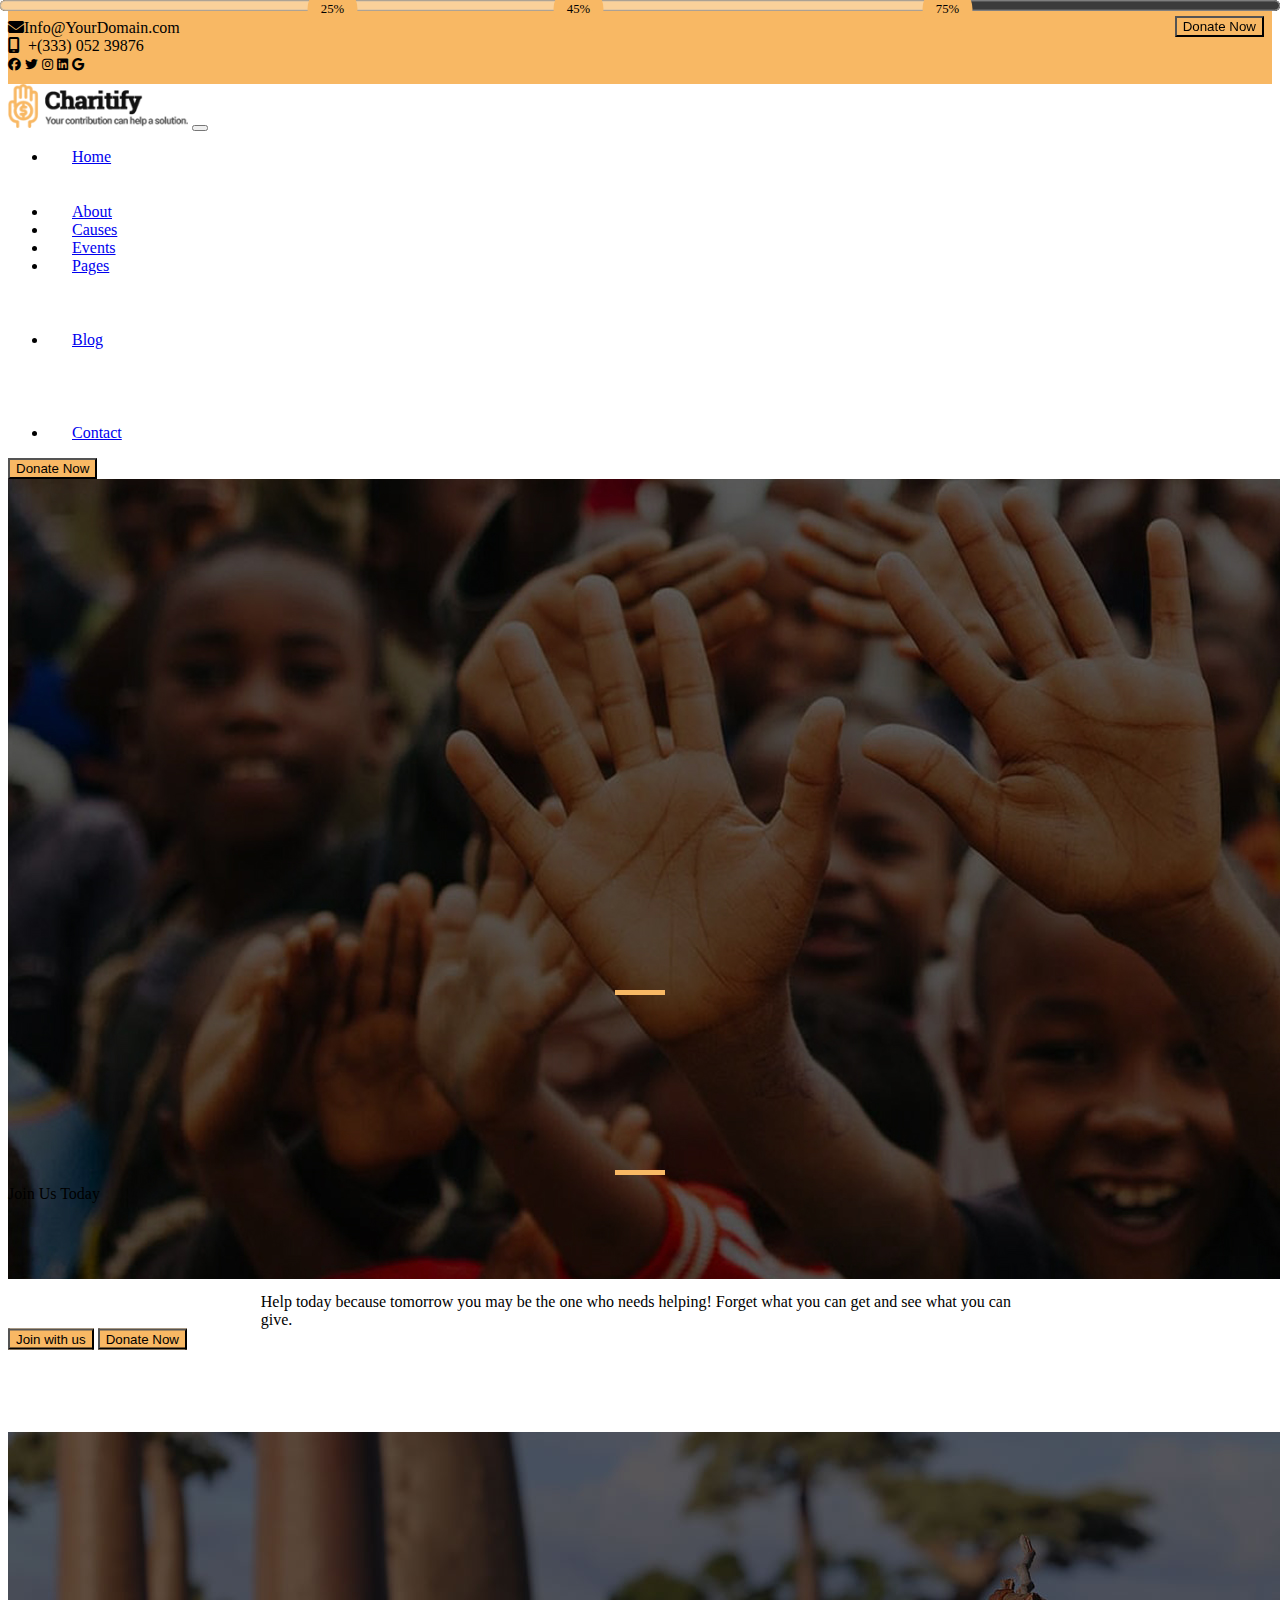
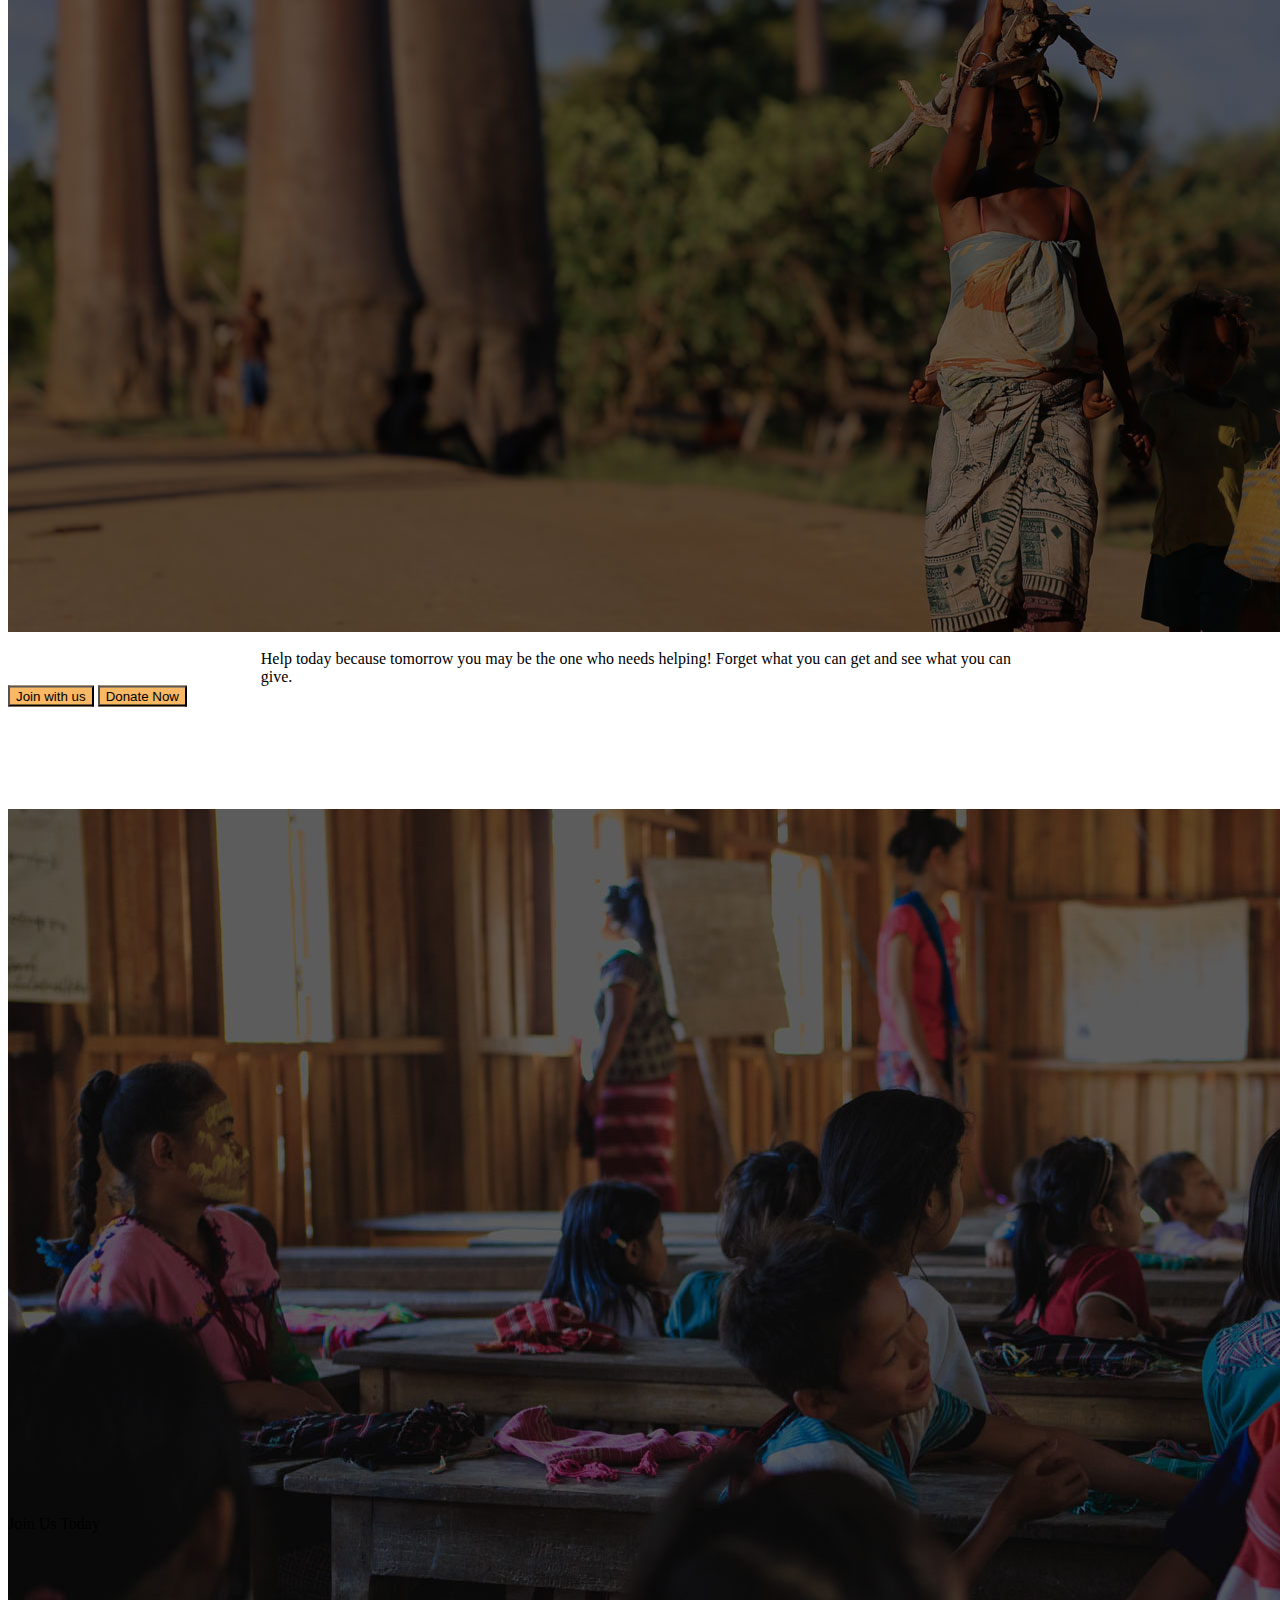
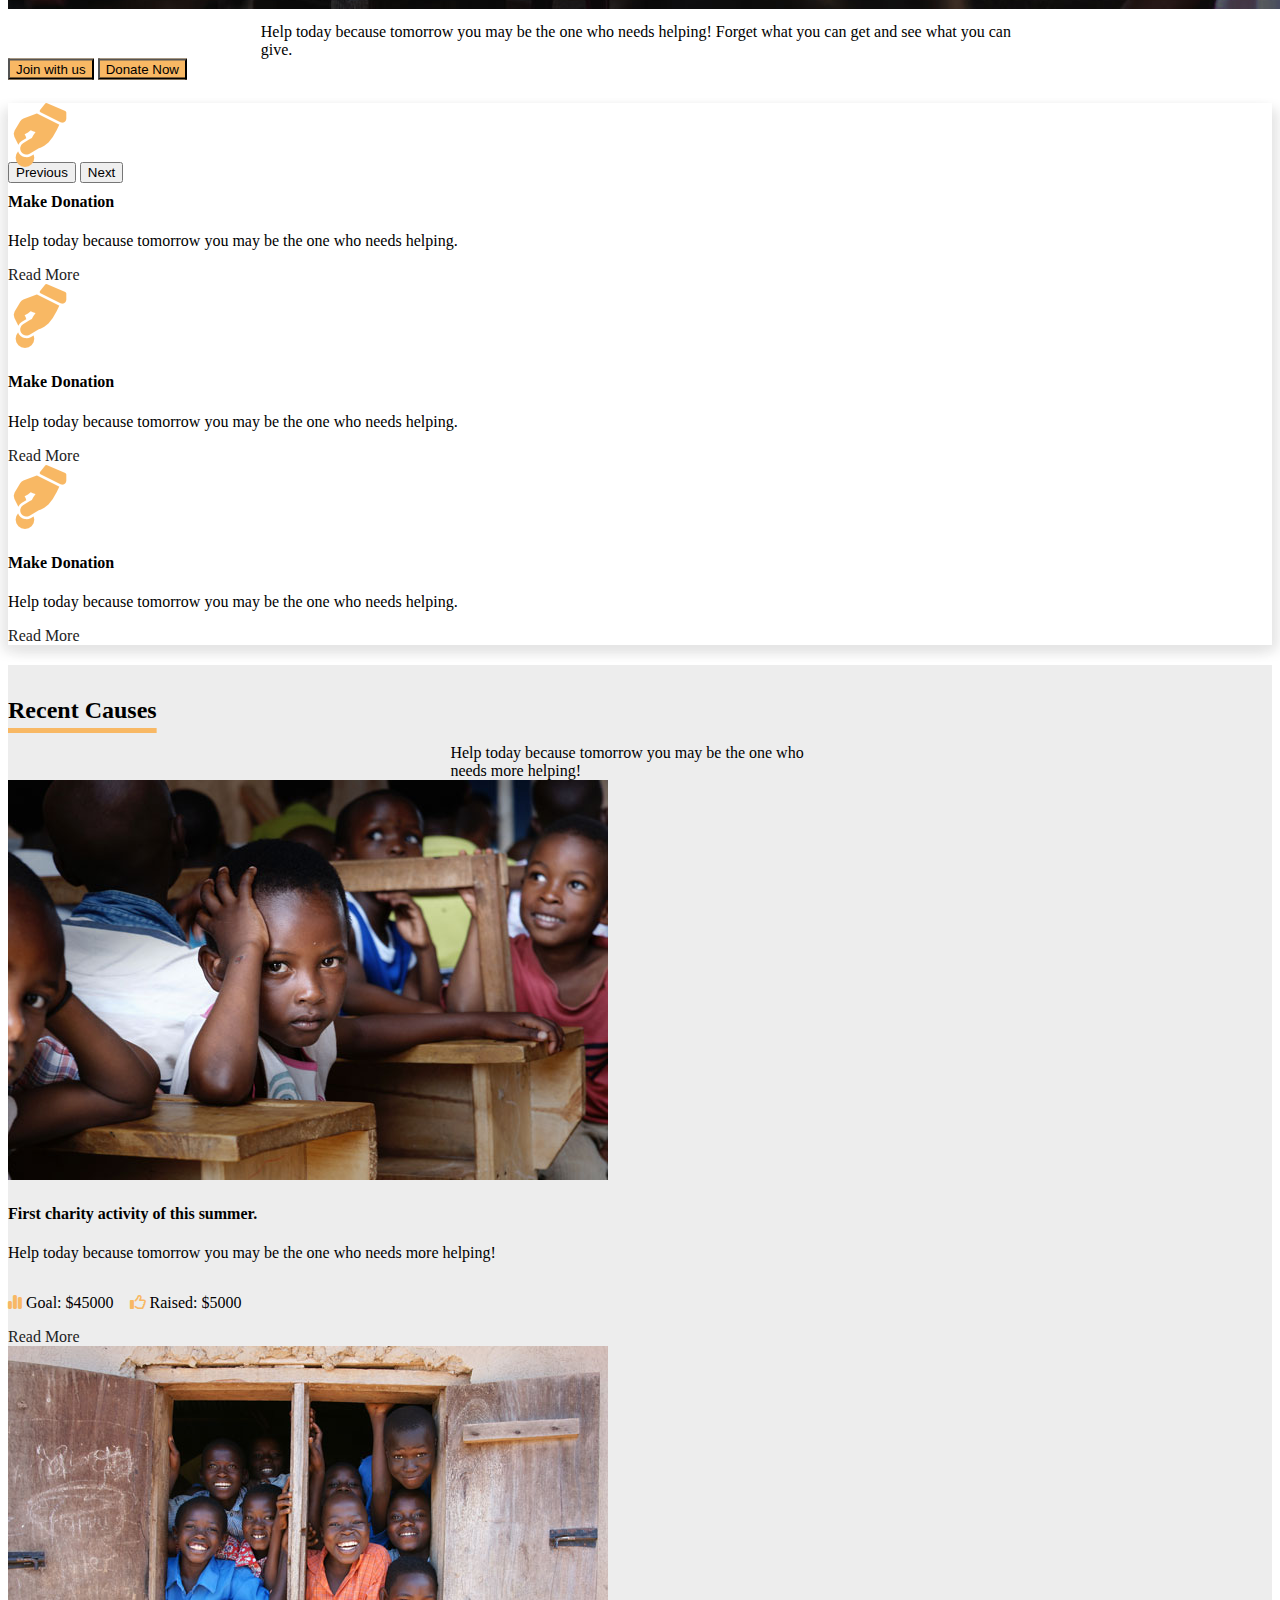
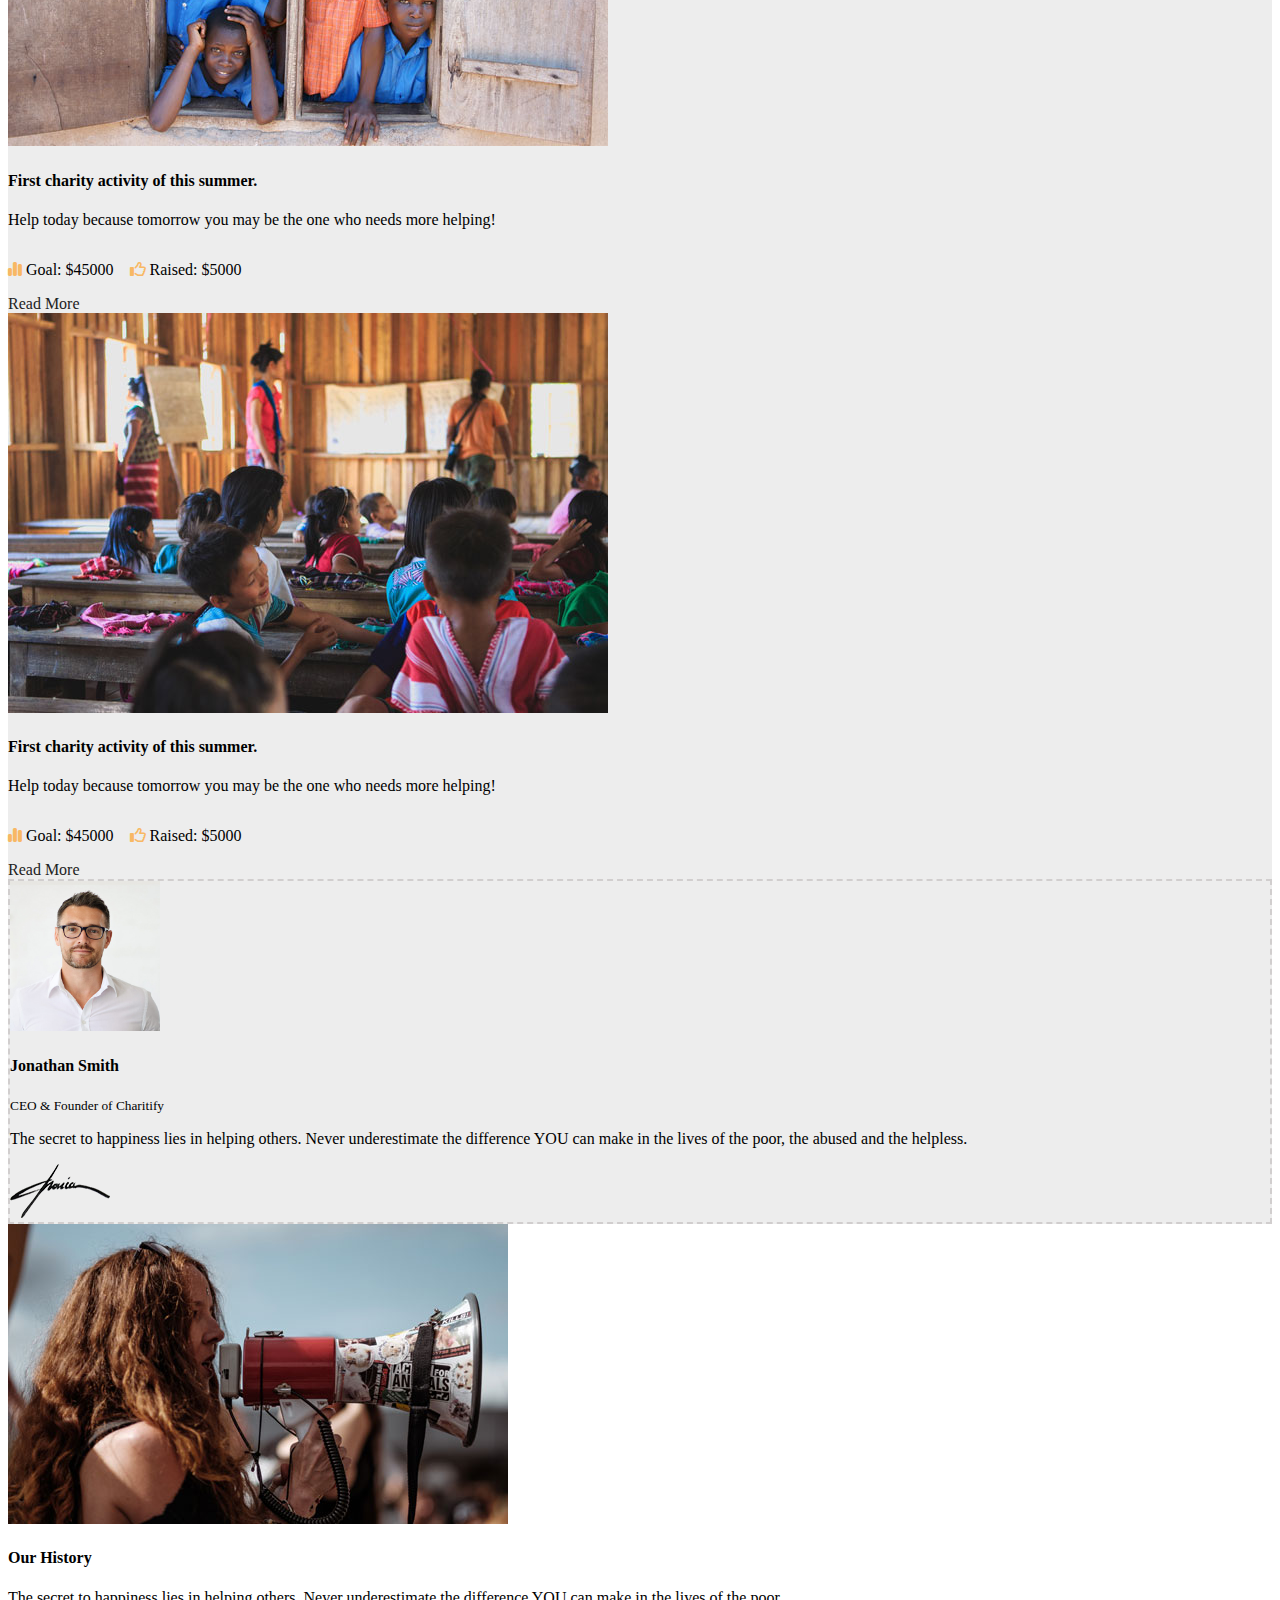
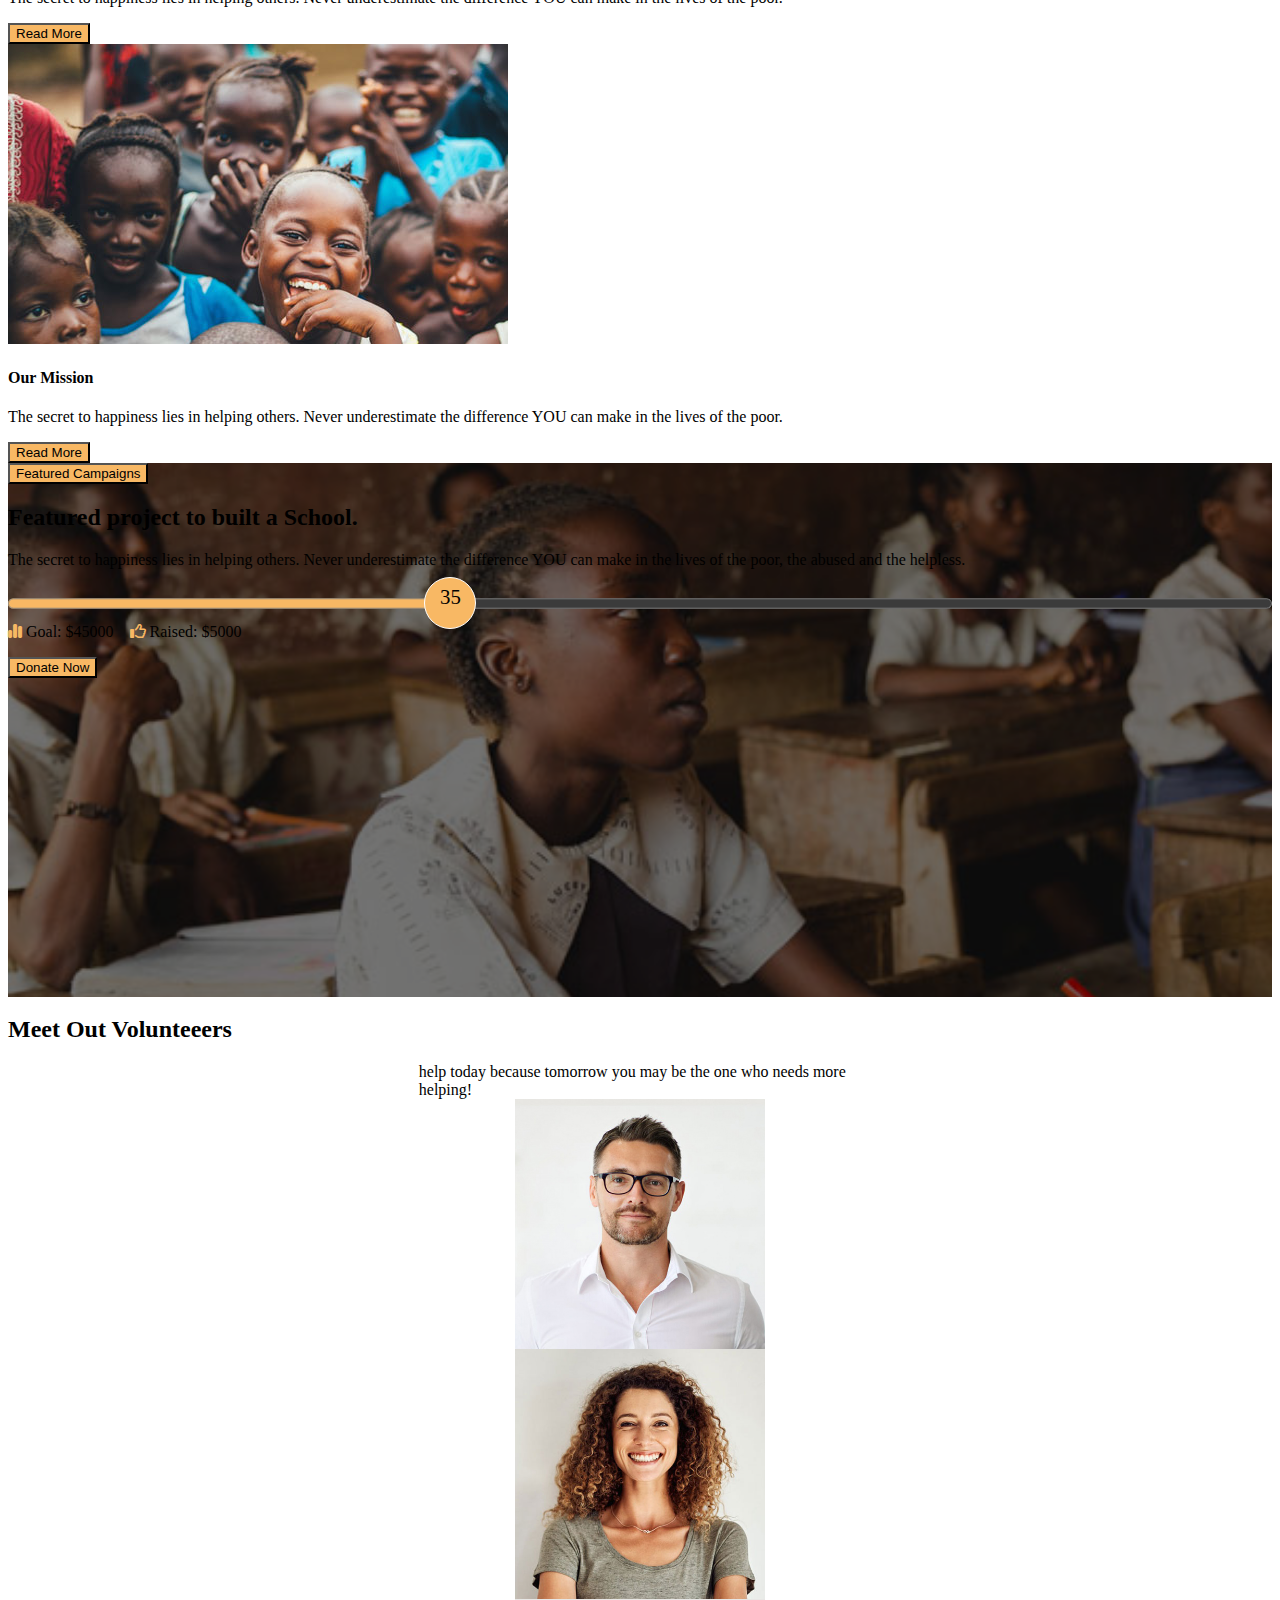
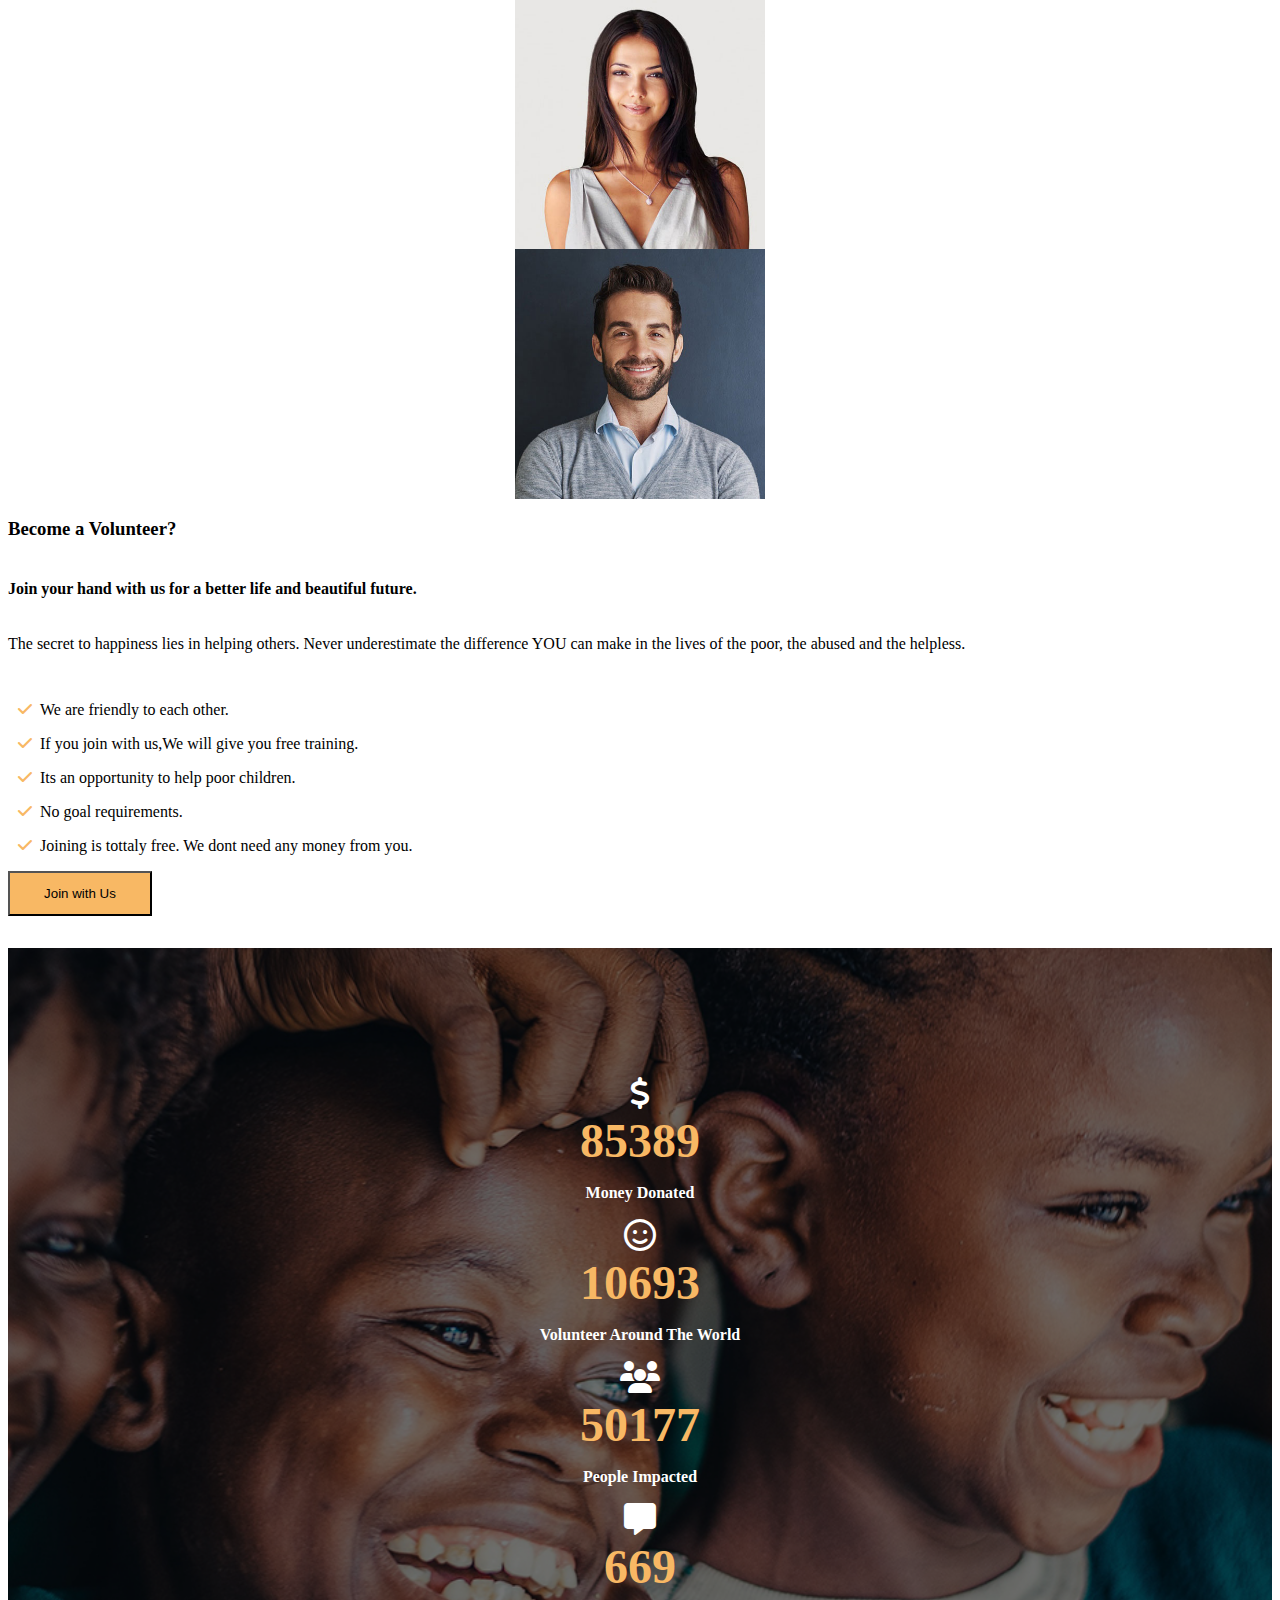
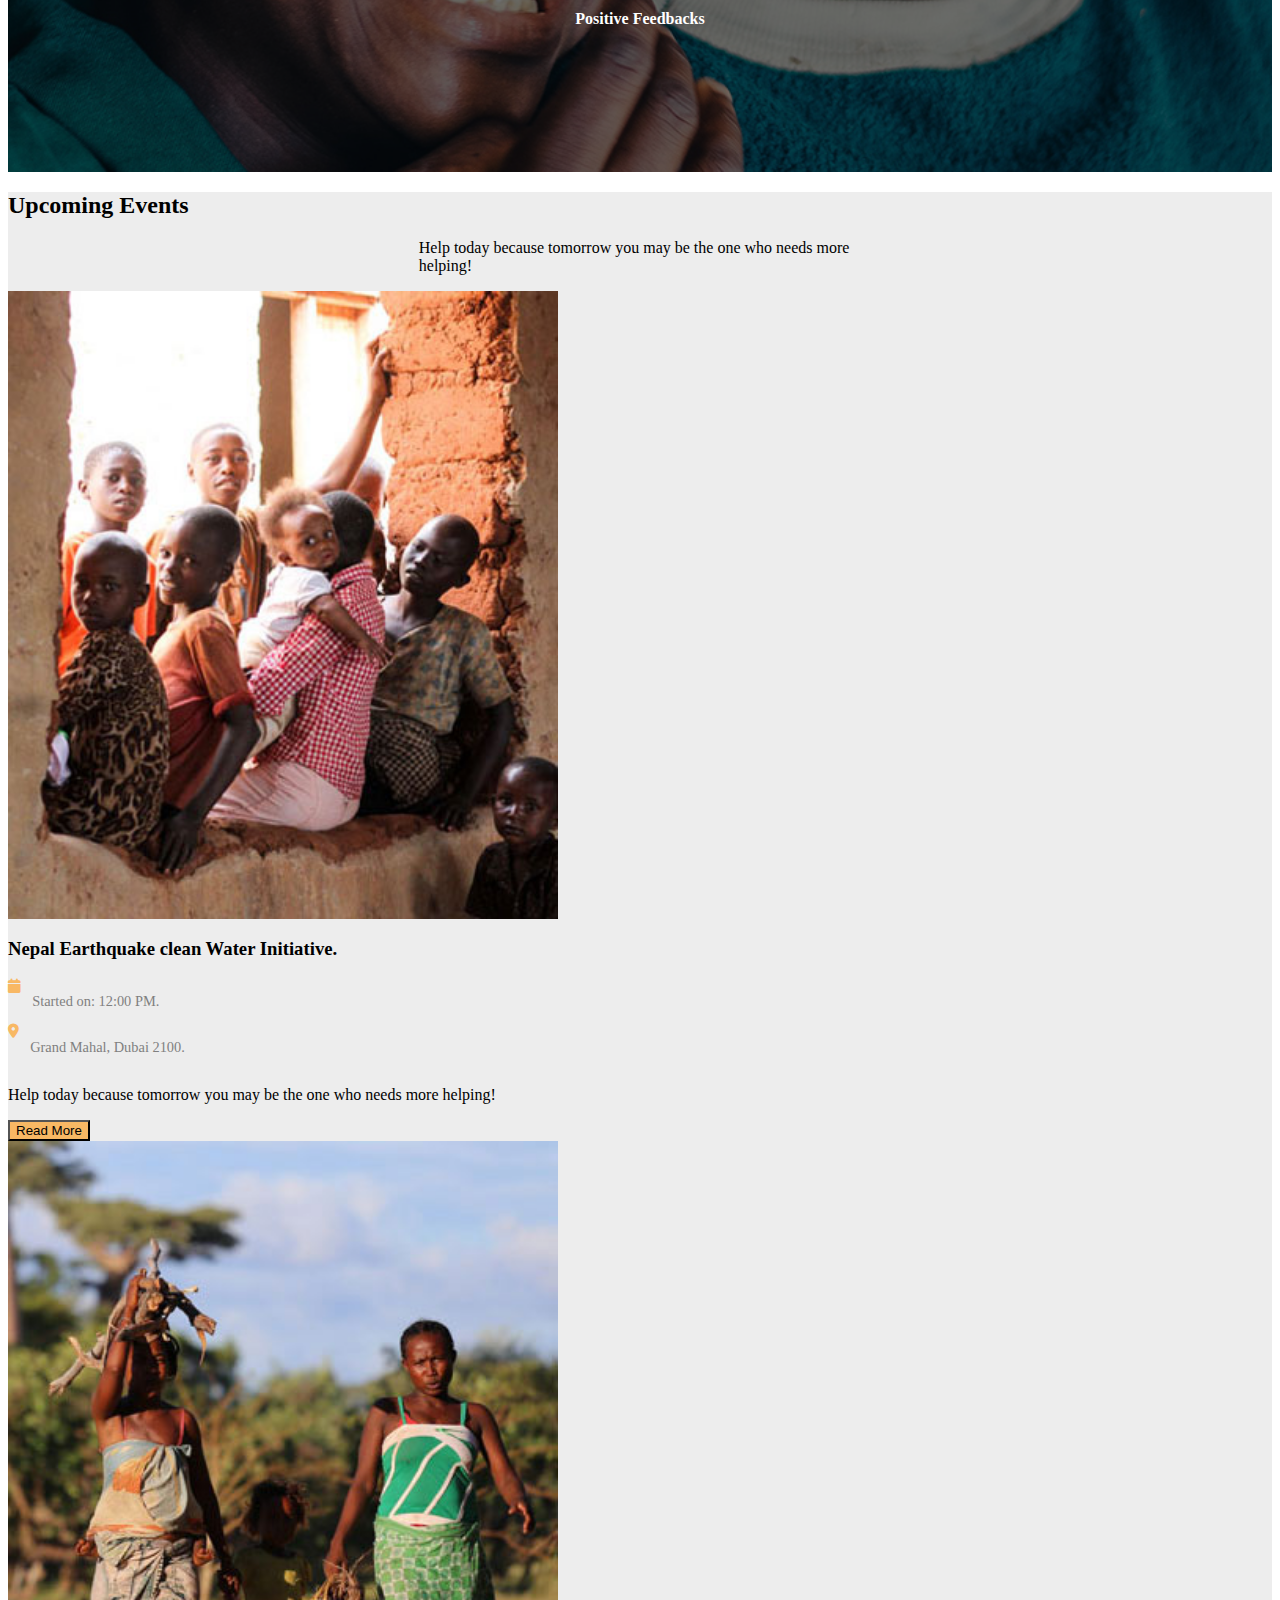
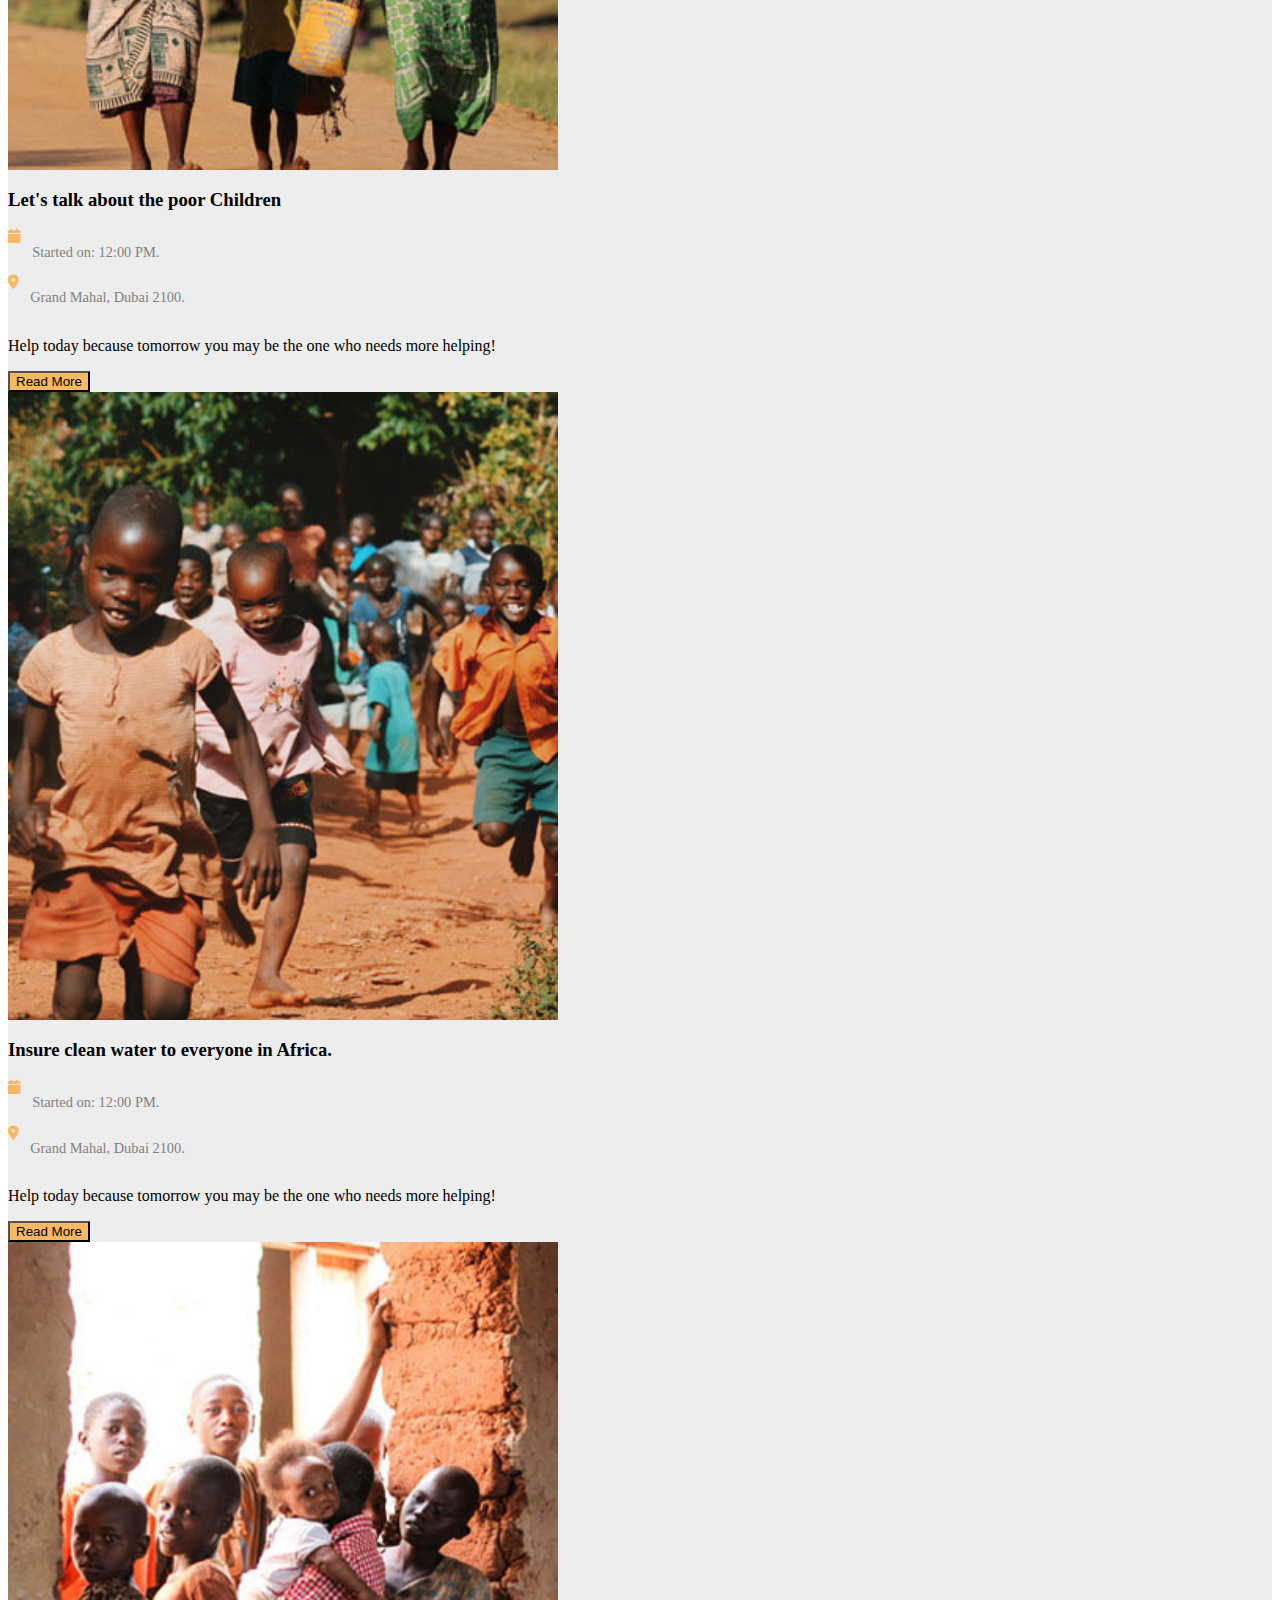
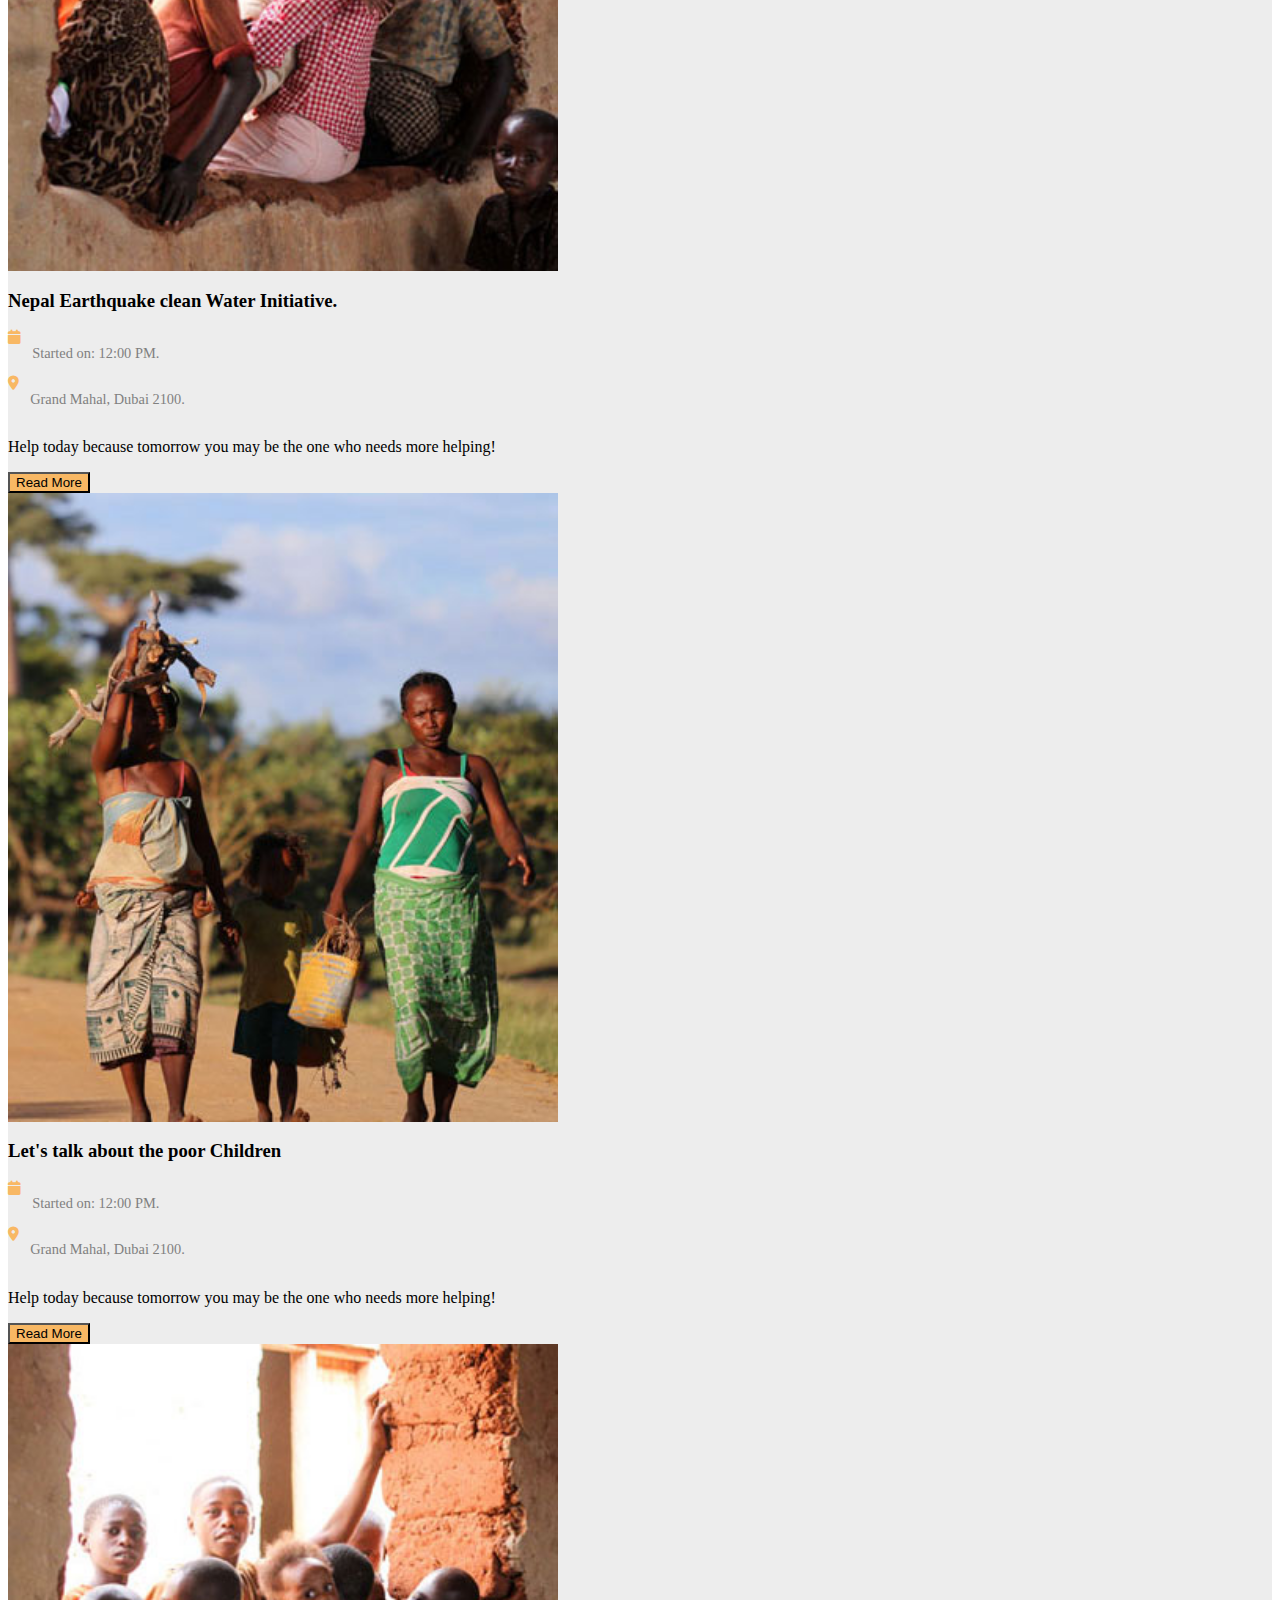
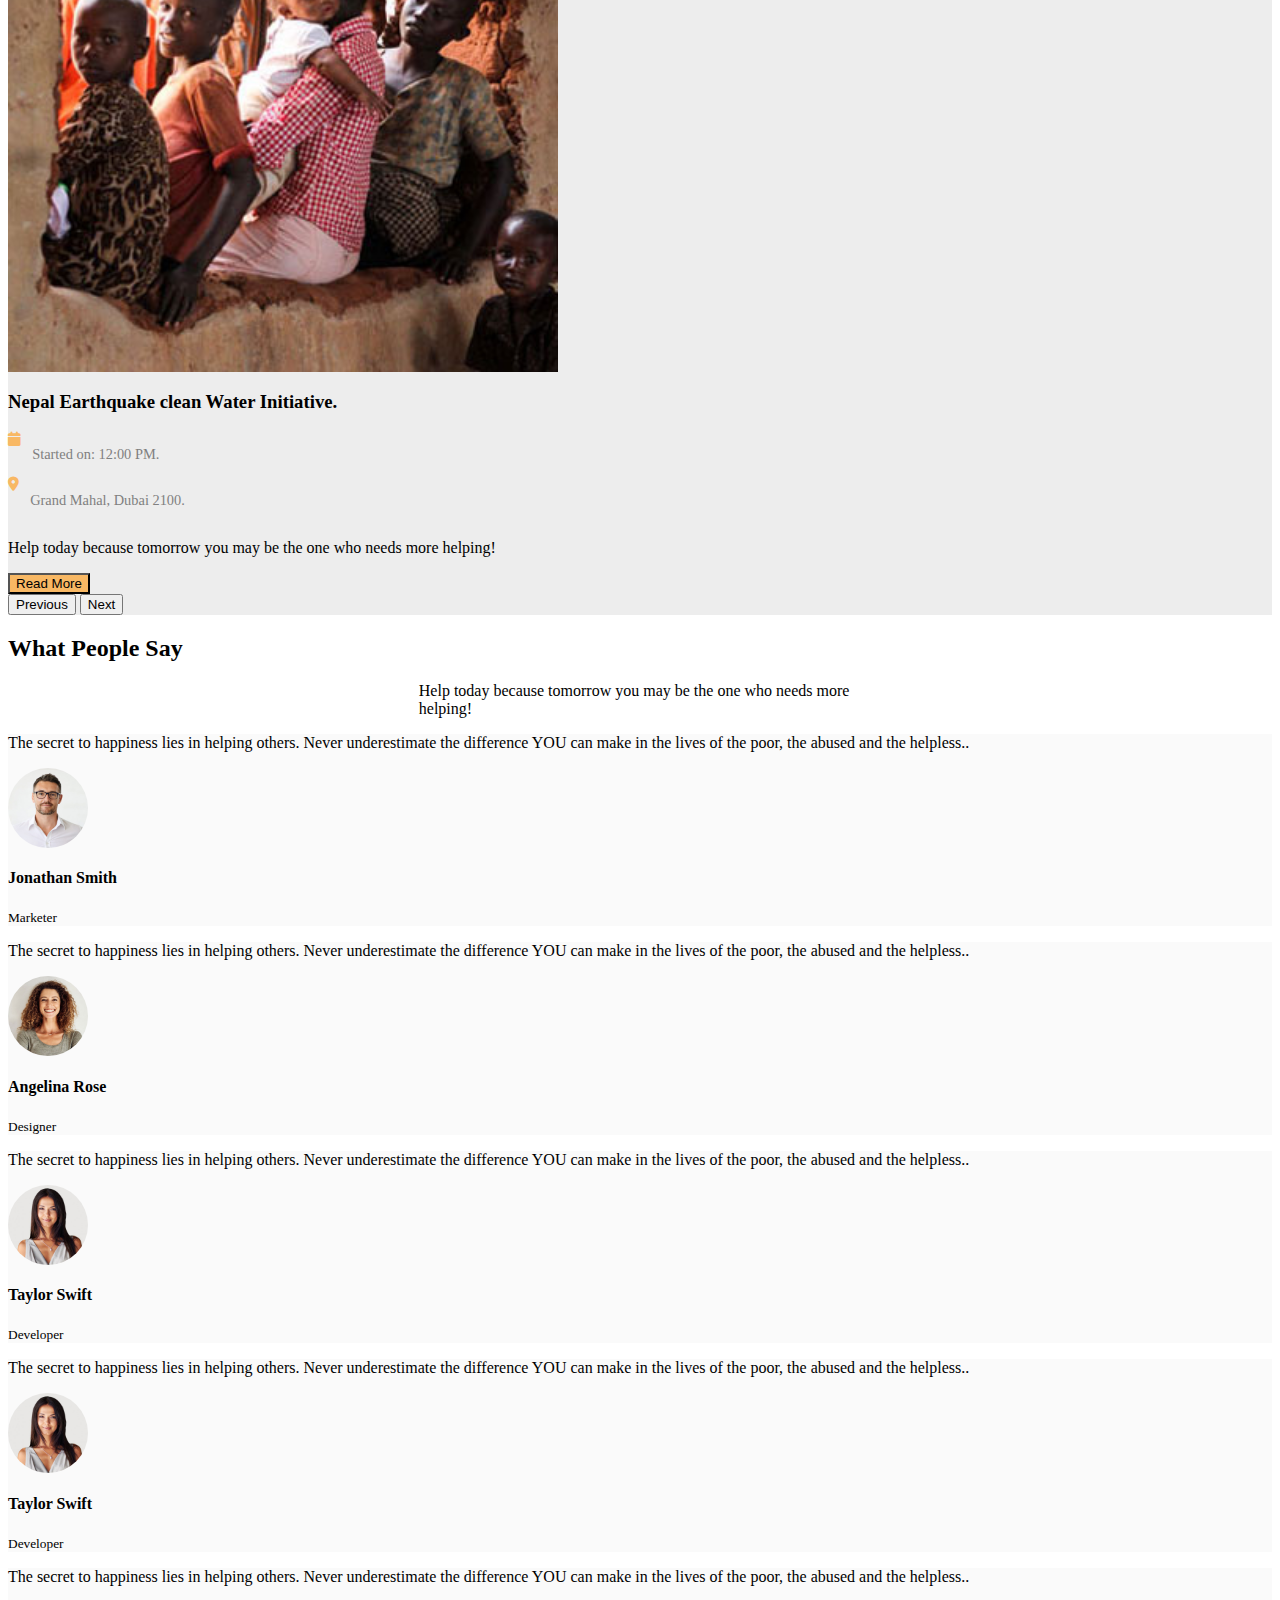
<file: index.html>
<!DOCTYPE html>
<html lang="en">
  <head>
    <meta charset="UTF-8" />
    <meta name="viewport" content="width=device-width, initial-scale=1.0" />
    <title>Charitify Clone</title>
    <!-- font awesome -->
    <link
      rel="stylesheet"
      href="https://cdnjs.cloudflare.com/ajax/libs/font-awesome/6.7.2/css/all.min.css"
      integrity="sha512-Evv84Mr4kqVGRNSgIGL/F/aIDqQb7xQ2vcrdIwxfjThSH8CSR7PBEakCr51Ck+w+/U6swU2Im1vVX0SVk9ABhg=="
      crossorigin="anonymous"
      referrerpolicy="no-referrer"
    />
    <!-- bootstrap -->
    <link
      href="https://cdn.jsdelivr.net/npm/bootstrap@5.3.7/dist/css/bootstrap.min.css"
      rel="stylesheet"
      integrity="sha384-LN+7fdVzj6u52u30Kp6M/trliBMCMKTyK833zpbD+pXdCLuTusPj697FH4R/5mcr"
      crossorigin="anonymous"
    />
    <!-- custom stylesheet -->
    <link rel="stylesheet" href="./style.css" />
  </head>
  <body>
    <div class="ad" style="background-color: var(--clr); padding-block: 0.7rem">
      <div
        class="flex-ad container-xxl d-flex justify-content-between align-items-center"
      >
        <div
          class="contact d-flex align-items-center gap-3 text-light flex-wrap"
        >
          <div class="email-box d-flex align-items-center">
            <i class="fa-solid fa-envelope pe-2"></i
            ><span>Info@YourDomain.com</span>
          </div>
          <div class="number-box d-flex align-items-center">
            <i class="fa-solid fa-mobile-screen"></i
            ><span>+(333) 052 39876</span>
          </div>
        </div>
        <div class="social-icons text-light d-flex gap-3">
          <i class="fa-brands fa-facebook"></i>
          <i class="fa-brands fa-twitter"></i>
          <i class="fa-brands fa-instagram"></i>
          <i class="fa-brands fa-linkedin"></i>
          <i class="fa-brands fa-google"></i>
        </div>
      </div>
    </div>

    <nav class="navbar navbar-expand-lg bg-body-light sticky-top">
      <div class="container-xxl">
        <a class="navbar-brand" href="#"
          ><img src="./assets/logo.png" alt="" width="180px"
        /></a>
        <button
          class="navbar-toggler"
          type="button"
          data-bs-toggle="collapse"
          data-bs-target="#navbarNavDropdown"
          aria-controls="navbarNavDropdown"
          aria-expanded="false"
          aria-label="Toggle navigation"
        >
          <span class="navbar-toggler-icon"></span>
        </button>
        <div class="collapse navbar-collapse" id="navbarNavDropdown">
          <ul class="navbar-nav ms-lg-auto">
            <li class="nav-item dropdown drop-li">
              <a
                class="nav-link dropdown-toggle active"
                aria-current="page"
                href="#"
                role="button"
                data-bs-toggle="dropdown"
                aria-expanded="false"
                >Home</a
              >
              <ul class="dropdown-menu">
                <li><a class="dropdown-item" href="#">Home Default</a></li>
                <li><a class="dropdown-item" href="#">Home Modern</a></li>
              </ul>
            </li>
            <li class="nav-item">
              <a class="nav-link" href="./pages/about.html">About</a>
            </li>
            <li class="nav-item">
              <a class="nav-link" href="./pages/causes.html">Causes</a>
            </li>
            <li class="nav-item">
              <a class="nav-link" href="./pages/events.html">Events</a>
            </li>
            <li class="nav-item dropdown drop-li">
              <a
                class="nav-link dropdown-toggle"
                href="#"
                role="button"
                data-bs-toggle="dropdown"
                aria-expanded="false"
                >Pages</a
              >
              <ul class="dropdown-menu">
                <li><a class="dropdown-item" href="./pages/gallery.html">Gallery</a></li>
                <li><a class="dropdown-item" href="./pages/volunteer.html">Volunteers</a></li>
                <li><a class="dropdown-item" href="./pages/not-found.html">404 Not Found</a></li>
              </ul>
            </li>
            <li class="nav-item dropdown drop-li">
              <a
                class="nav-link dropdown-toggle"
                href="#"
                role="button"
                data-bs-toggle="dropdown"
                aria-expanded="false"
              >
                Blog
              </a>
              <ul class="dropdown-menu">
                <li><a class="dropdown-item" href="./pages/blog-grid.html">Blog Grid</a></li>
                <li><a class="dropdown-item" href="./pages/blog-left.html">Blog Left Sidebar</a></li>
                <li>
                  <a class="dropdown-item" href="#">Blog Right Sidebar</a>
                </li>
                <li><a class="dropdown-item" href="#">Blog Single</a></li>
              </ul>
            </li>
            <li class="nav-item">
              <a class="nav-link" href="./pages/contact.html">Contact</a>
            </li>
          </ul>
          <button type="button" class="btn btn-warning text-light fw-bold">
            Donate Now
          </button>
        </div>
      </div>
    </nav>
    <!-- nav ends here -->
    <!-- hero slider -->
    <section class="hero">
      <div id="hero-carousel" class="carousel slide">
        <div class="carousel-inner">
          <div class="carousel-item active">
            <img
              src="./assets/slider-1.jpg"
              class="d-block w-100"
              alt="hero-slider"
            />
            <div class="carousel-caption first-carousel">
              <p class="carousel-sm-text p-top">Join Us Today</p>
              <h1 class="carousel-heading"> <span>Better</span> <span>Life </span> <span>for</span> <span>People</span> </h1>
              <p class="carousel-text pt-2 p-bottom">
                Help today because tomorrow you may be the one who needs
                helping! Forget what you can get and see what you can give.
              </p>
              <button
                type="button"
                class="btn btn-warning text-light fw-bold mt-3 me-2"
              >
                Join with us
              </button>
              <button
                type="button"
                class="btn btn-warning text-light fw-bold mt-3"
              >
                Donate Now
              </button>
            </div>
          </div>
          <div class="carousel-item">
            <img
              src="./assets/slider-2.jpg"
              class="d-block w-100"
              alt="hero-slider"
            />
            <div class="carousel-caption">
              <h1 class="carousel-heading px-4">
                <span>Together we</span> <span>can make</span> <span>a Difference</span>
              </h1>
              <p class="carousel-text p-bottom">
                Help today because tomorrow you may be the one who needs
                helping! Forget what you can get and see what you can give.
              </p>
              <button
                type="button"
                class="btn btn-warning text-light fw-bold mt-3 me-2"
              >
                Join with us
              </button>
              <button
                type="button"
                class="btn btn-warning text-light fw-bold mt-3"
              >
                Donate Now
              </button>
            </div>
          </div>
          <div class="carousel-item">
            <img
              src="./assets/slider-3.jpg"
              class="d-block w-100"
              alt="hero-slider"
            />
            <div class="carousel-caption">
              <p class="carousel-sm-text p-top">Join Us Today</p>
              <h1 class="carousel-heading carousel-3rd-heading"><span>Give</span> <span> a </span> <span>little.</span> <span>Change </span> <span>a lot.</span></h1>
              <p class="carousel-text p-bottom">
                Help today because tomorrow you may be the one who needs
                helping! Forget what you can get and see what you can give.
              </p>
              <button
                type="button"
                class="btn btn-warning text-light fw-bold mt-3 me-2"
              >
                Join with us
              </button>
              <button
                type="button"
                class="btn btn-warning text-light fw-bold mt-3"
              >
                Donate Now
              </button>
            </div>
          </div>
        </div>
        <button
          class="carousel-control-prev"
          type="button"
          data-bs-target="#hero-carousel"
          data-bs-slide="prev"
        >
          <span class="carousel-control-prev-icon" aria-hidden="true"></span>
          <span class="visually-hidden">Previous</span>
        </button>
        <button
          class="carousel-control-next"
          type="button"
          data-bs-target="#hero-carousel"
          data-bs-slide="next"
        >
          <span class="carousel-control-next-icon" aria-hidden="true"></span>
          <span class="visually-hidden">Next</span>
        </button>
      </div>
    </section>
    <!-- carousel ends / hero sec ends -->
     <!-- fund sec -->
    <section class="fund container-xxl">
      <div class="row g-0 fund-row">
        <div class="col-md">
          <div class="card p-2">
            <img
              src="./assets/icon-1.png"
              class="card-img-top card-icon ps-2 pt-2"
              alt="icon"
            />
            <div class="card-body">
              <h4 class="card-title">Make Donation</h4>
              <p class="card-text">
                Help today because tomorrow you may be the one who needs
                helping.
              </p>
              <a href="#" class="card-link">Read More</a>
            </div>
          </div>
        </div>

        <div class="col-md">
          <div class="card p-2">
            <img
              src="./assets/icon-1.png"
              class="card-img-top card-icon ps-2 pt-2"
              alt="icon"
            />
            <div class="card-body">
              <h4 class="card-title">Make Donation</h4>
              <p class="card-text">
                Help today because tomorrow you may be the one who needs
                helping.
              </p>
              <a href="#" class="card-link">Read More</a>
            </div>
          </div>
        </div>

        <div class="col-md">
          <div class="card p-2">
            <img
              src="./assets/icon-1.png"
              class="card-img-top card-icon ps-2 pt-2"
              alt="icon"
            />
            <div class="card-body">
              <h4 class="card-title">Make Donation</h4>
              <p class="card-text">
                Help today because tomorrow you may be the one who needs
                helping.
              </p>
              <a href="#" class="card-link">Read More</a>
            </div>
          </div>
        </div>
      </div>
    </section>
<!-- cause sec starts here -->
    <section class="py-5 mt-5 causes">
      <div class="container-xxl">
        <h2 class="text-center cause-heading fw-bolder">Recent Causes</h2>
        <p class="text-center fw-5 mt-4">
          Help today because tomorrow you may be the one who needs more helping!
        </p>

        <div class="row mt-4 cause-row">
          <div class="col-md">
            <div class="card overflow-hidden">
              <img
                src="./assets/causes-1.jpg"
                class="card-img-top cause-img"
                alt=""
              />
              <button
                type="button"
                class="btn btn-overlay btn-warning text-light"
              >
                Donate Now
              </button>

              <div
                class="card-body pt-5 px-lg-5 position-relative card-content"
              >
                <progress value="25" max="100"></progress>
                <h4 class="card-title fw-bolder">
                  First charity activity of this summer.
                </h4>
                <p class="card-text pt-2">
                  Help today because tomorrow you may be the one who needs more
                  helping!
                </p>
                <div class="card-flex">
                  <p><i class="fa-solid fa-chart-simple"></i> Goal: $45000</p>
                  <p><i class="fa-regular fa-thumbs-up"></i> Raised: $5000</p>
                </div>
                <a href="#" class="card-link">Read More</a>
              </div>
            </div>
          </div>

          <div class="col-md">
            <div class="card overflow-hidden">
              <img
                src="./assets/causes-2.jpg"
                class="card-img-top cause-img"
                alt=""
              />
              <button
                type="button"
                class="btn btn-overlay btn-warning text-light"
              >
                Donate Now
              </button>
              <div
                class="card-body pt-5 px-lg-5 position-relative card-content card-content-2"
              >
                <progress value="45" max="100"></progress>
                <h4 class="card-title fw-bolder">
                  First charity activity of this summer.
                </h4>
                <p class="card-text pt-2">
                  Help today because tomorrow you may be the one who needs more
                  helping!
                </p>
                <div class="card-flex">
                  <p><i class="fa-solid fa-chart-simple"></i> Goal: $45000</p>
                  <p><i class="fa-regular fa-thumbs-up"></i> Raised: $5000</p>
                </div>
                <a href="#" class="card-link">Read More</a>
              </div>
            </div>
          </div>
          <div class="col-md">
            <div class="card overflow-hidden">
              <img
                src="./assets/causes-3.jpg"
                class="card-img-top cause-img"
                alt=""
              />
              <button
                type="button"
                class="btn btn-overlay btn-warning text-light"
              >
                Donate Now
              </button>
              <div
                class="card-body pt-5 px-lg-5 position-relative card-content card-content-3"
              >
                <progress value="75" max="100"></progress>
                <h4 class="card-title fw-bolder">
                  First charity activity of this summer.
                </h4>
                <p class="card-text pt-2">
                  Help today because tomorrow you may be the one who needs more
                  helping!
                </p>
                <div class="card-flex">
                  <p><i class="fa-solid fa-chart-simple"></i> Goal: $45000</p>
                  <p><i class="fa-regular fa-thumbs-up"></i> Raised: $5000</p>
                </div>
                <a href="#" class="card-link">Read More</a>
              </div>
            </div>
          </div>
        </div>
      </div>
    </section>
<!-- history cards -->
    <section class="history position-relative">
      <div class="container-xxl my-5">
        <div class="row">
          <div class="col-md">
            <div class="card text-center py-3" id="profile-border">
              <div class="rounded-circle round-profie">
                <img
                  src="./assets/profile.jpg"
                  class="card-img-top rounded-circle"
                  id="history-img"
                />
              </div>

              <div class="card-body">
                <h4 class="card-title fw-bolder">Jonathan Smith</h4>
                <small>CEO & Founder of Charitify</small>
                <p class="card-text pt-2 px-lg-5">
                  The secret to happiness lies in helping others. Never
                  underestimate the difference YOU can make in the lives of the
                  poor, the abused and the helpless.
                </p>
                <img src="./assets/sign.png" alt="" />
              </div>
            </div>
          </div>

          <div class="col-md">
            <div class="card">
              <img
                src="./assets/history.jpg"
                class="card-img-top cause-img"
                alt=""
              />

              <div class="card-body">
                <h4 class="card-title fw-bolder">Our History</h4>
                <p class="card-text pt-2">
                  The secret to happiness lies in helping others. Never
                  underestimate the difference YOU can make in the lives of the
                  poor.
                </p>

                <button class="btn btn-warning text-light">Read More</button>
              </div>
            </div>
          </div>

          <div class="col-md">
            <div class="card">
              <img
                src="./assets/mission.jpg"
                class="card-img-top cause-img"
                alt=""
              />
              <div class="card-body">
                <h4 class="card-title fw-bolder">Our Mission</h4>
                <p class="card-text pt-2">
                  The secret to happiness lies in helping others. Never
                  underestimate the difference YOU can make in the lives of the
                  poor.
                </p>

                <button class="btn btn-warning text-light">Read More</button>
              </div>
            </div>
          </div>
        </div>
      </div>
    </section>
    <!-- projects -->

    <section class="project bg-secondary">
      <div class="container-xxl py-3 py-md-5 text-light">
        <div class="row py-5 gap-3">
          <div class="col-md">
            <button class="btn btn-sm btn-warning text-light fs-small fw-bold">
              Featured Campaigns
            </button>
            <h2 class="pt-2">Featured project to built a School.</h2>
            <p>
              The secret to happiness lies in helping others. Never
              underestimate the difference YOU can make in the lives of the
              poor, the abused and the helpless.
            </p>
            <progress value="35" max="100" class="bar-progress"></progress>
            <div class="card-flex fs-5 fw-bold mt-3">
              <p><i class="fa-solid fa-chart-simple"></i> Goal: $45000</p>
              <p><i class="fa-regular fa-thumbs-up"></i> Raised: $5000</p>
            </div>
            <button
              class="btn btn-warning text-light fs-small fw-bold px-3 py-2"
            >
              Donate Now
            </button>
          </div>
          <div class="col-md">
            <iframe
              width="560"
              height="315"
              src="https://www.youtube.com/embed/VkBnNxneA_A?si=c9hSijqRXk0GlmUm"
              title="YouTube video player"
              frameborder="0"
              allow="accelerometer; autoplay; clipboard-write; encrypted-media; gyroscope; picture-in-picture; web-share"
              referrerpolicy="strict-origin-when-cross-origin"
              allowfullscreen
            ></iframe>
          </div>
        </div>
      </div>
    </section>
<!-- volunteer -->
    <section class="volunteers py-2 py-md-5">
      <div class="container-xxl">
        <h2 class="fw-bold text-center volunteer-heading position-relative">
          Meet Out Volunteeers
        </h2>
        <p class="volunteer-para text-center pt-2 center-para" >
          help today because tomorrow you may be the one who needs more helping!
        </p>

        <div class="row pt-2 pt-md-4">
          <div class="col-md volunteer-pic">
            <div class="row mb-2">
              <div class="col">
                <img src="./assets/profile.jpg" alt="" />
              </div>
              <div class="col">
                <img src="./assets/team-2.jpg" alt="" />
              </div>
            </div>
            <div class="row">
              <div class="col">
                <img src="./assets/team-3.jpg" alt="" />
              </div>
              <div class="col">
                <img src="./assets/team-4.jpg" alt="" />
              </div>
            </div>
          </div>

          <div class="col-md text-col">
            <h3 class="fw-bold fs-5 mt-3">Become a Volunteer?</h3>
            <h4 class="fw-bold fs-5">
              Join your hand with us for a better life and beautiful future.
            </h4>
            <p class="py-2">
              The secret to happiness lies in helping others. Never
              underestimate the difference YOU can make in the lives of the
              poor, the abused and the helpless.
            </p>
            <ul class="volunteer-list">
              <li>We are friendly to each other.</li>
              <li>If you join with us,We will give you free training.</li>
              <li>Its an opportunity to help poor children.</li>
              <li>No goal requirements.</li>
              <li>Joining is tottaly free. We dont need any money from you.</li>
            </ul>

            <button class="btn btn-warning text-light fw-bold">
              Join with Us
            </button>
          </div>
        </div>
      </div>
    </section>
<!-- volunteer section ends here -->

<!-- banner -->
    <section class="banner">
      <div class="container-xxl">
        <div class="row values">
          <div class="col-md value-1 px-5">
            <div class="value-icon">
              <i class="fa-solid fa-dollar-sign"></i>
            </div>
            <span>85389</span>
            <p class="fw-bold">Money Donated</p>
          </div>
          <div class="col-md value-2">
            <div class="value-icon">
              <i class="fa-regular fa-face-smile"></i>
            </div>
            <span>10693</span>
            <p class="fw-bold">Volunteer Around The World</p>
          </div>
          <div class="col-md value-3">
            <div class="value-icon"><i class="fa-solid fa-users"></i></div>
            <span>50177</span>
            <p class="fw-bold">People Impacted</p>
          </div>
          <div class="col-md value-4">
            <div class="value-icon"><i class="fa-solid fa-message"></i></div>
            <span>669</span>
            <p class="fw-bold">Positive Feedbacks</p>
          </div>
        </div>
      </div>
    </section>
    <!-- banner ends here -->

<!-- events section starts here -->
    <section class="events py-5">
      <div class="container-xxl">
        <h2 class="text-center fw-bold position-relative event-border">  Upcoming Events  </h2>
        <p class="text-center pt-3 center-para"> Help today because tomorrow you may be the one who needs more helping! </p>

        <!-- carousel events starts -->
  <div id="events-carousel" class="carousel slide">
  <div class="carousel-inner">

    <div class="carousel-item active">
       
       <div class="carousel-card-wrapper d-flex flex-wrap justify-content-center">
             <div class="card" style="max-width: 550px;">
               <div class="row card-row g-0">
                   <div class="col-sm">
                     <div class="side-img">
                        <img src="./assets/events-2.jpg" alt="">
                     </div>
                   </div>

                   <div class="col-sm bg-light px-3 pt-3">
                     <div class="side-content">
                       <h3 class="fs-5 fw-bold lh-base">Nepal Earthquake clean Water Initiative.</h3>
                       <div class="side-icon"><i class="fa-solid fa-calendar"></i><p>Started on: 12:00 PM.</p></div>
                       <div class="side-icon"> <i class="fa-solid fa-location-dot"></i><p>Grand Mahal, Dubai 2100.</p></div>
                       <p>Help today because tomorrow you may be the one who needs more helping!</p>
                       <button class="btn btn-warning text-light fw-bold">Read More</button>
                     </div>
                  </div>
              </div>
             </div>
              
             <div class="card" style="max-width: 550px;">
             <div class="row card-row g-0">
              <div class="col-sm">
                <div class="side-img">
                  <img src="./assets/events-3.jpg" alt="" />
                </div>
             </div>

              <div class="col-sm bg-light px-3 pt-3">
                <div class="side-content">
                  <h3 class="fw-bold fs-5 lh-base"> Let's talk about the poor Children </h3>
                  <div class="side-icon">
                    <i class="fa-solid fa-calendar"></i><p>Started on: 12:00 PM.</p>
                  </div>
                  <div class="side-icon">
                    <i class="fa-solid fa-location-dot"></i><p>Grand Mahal, Dubai 2100.</p>
                  </div>
                  <p>Help today because tomorrow you may be the one who needs more helping! </p>
                  <button class="btn btn-warning text-light fw-bold">Read More</button>
                </div>
              </div>
          </div>
      </div>     
    </div>

    </div>

    <div class="carousel-item">

         <div class="carousel-card-wrapper d-flex flex-wrap justify-content-center">    
            <div class="card" style="max-width:550px;">
             <div class="row card-row g-0">
              <div class="col-sm">
                <div class="side-img">
                  <img src="./assets/events-1.jpg" alt="" />
                </div>
              </div>

              <div class="col-sm bg-light px-3 pt-3">
                <div class="side-content">
                  <h3 class="fw-bold fs-5 lh-base">
                    Insure clean water to everyone in Africa.
                  </h3>
                  <div class="side-icon">
                    <i class="fa-solid fa-calendar"></i>
                    <p>Started on: 12:00 PM.</p>
                  </div>
                  <div class="side-icon">
                    <i class="fa-solid fa-location-dot"></i>
                    <p>Grand Mahal, Dubai 2100.</p>
                  </div>
                  <p>
                    Help today because tomorrow you may be the one who needs
                    more helping!
                  </p>
                  <button class="btn btn-warning text-light fw-bold">
                    Read More
                  </button>
                </div>
              </div>
             </div>
          </div>

             <div class="card" style="max-width: 550px;">
               <div class="row card-row g-0">
                   <div class="col-sm">
                     <div class="side-img">
                        <img src="./assets/events-2.jpg" alt="">
                     </div>
                   </div>

                   <div class="col-sm bg-light px-3 pt-3">
                     <div class="side-content">
                       <h3 class="fs-5 fw-bold lh-base">Nepal Earthquake clean Water Initiative.</h3>
                       <div class="side-icon"><i class="fa-solid fa-calendar"></i><p>Started on: 12:00 PM.</p></div>
                       <div class="side-icon"> <i class="fa-solid fa-location-dot"></i><p>Grand Mahal, Dubai 2100.</p></div>
                       <p>Help today because tomorrow you may be the one who needs more helping!</p>
                       <button class="btn btn-warning text-light fw-bold">Read More</button>
                     </div>
                  </div>
              </div>
             </div>
         </div>

    </div>

    <div class="carousel-item">

      <div class="carousel-card-wrapper d-flex flex-wrap justify-content-center">    
                <div class="card" style="max-width: 550px;">
             <div class="row card-row g-0">
              <div class="col-sm">
                <div class="side-img">
                  <img src="./assets/events-3.jpg" alt=""  />
                </div>
             </div>

              <div class="col-sm bg-light px-3 pt-3">
                <div class="side-content">
                  <h3 class="fw-bold fs-5 lh-base"> Let's talk about the poor Children </h3>
                  <div class="side-icon ">
                    <i class="fa-solid fa-calendar"></i><p>Started on: 12:00 PM.</p>
                  </div>
                  <div class="side-icon">
                    <i class="fa-solid fa-location-dot"></i><p>Grand Mahal, Dubai 2100.</p>
                  </div>
                  <p>Help today because tomorrow you may be the one who needs more helping! </p>
                  <button class="btn btn-warning text-light fw-bold">Read More</button>
                </div>
              </div>
          </div>
      </div>   

             <div class="card" style="max-width: 550px;">
               <div class="row card-row g-0">
                   <div class="col-sm">
                     <div class="side-img">
                        <img src="./assets/events-2.jpg" alt="">
                     </div>
                   </div>

                   <div class="col-sm bg-light px-3 pt-3">
                     <div class="side-content">
                       <h3 class="fs-5 fw-bold lh-base">Nepal Earthquake clean Water Initiative.</h3>
                       <div class="side-icon"><i class="fa-solid fa-calendar"></i><p>Started on: 12:00 PM.</p></div>
                       <div class="side-icon"> <i class="fa-solid fa-location-dot"></i><p>Grand Mahal, Dubai 2100.</p></div>
                       <p>Help today because tomorrow you may be the one who needs more helping!</p>
                       <button class="btn btn-warning text-light fw-bold">Read More</button>
                     </div>
                  </div>
              </div>
             </div>
         </div>
      
    </div>
  </div>
  <button class="carousel-control-prev events-control-prev" type="button" data-bs-target="#events-carousel" data-bs-slide="prev">
    <span class="carousel-control-prev-icon events-prev-icon" aria-hidden="true"></span>
    <span class="visually-hidden">Previous</span>
  </button>
  <button class="carousel-control-next events-control-next" type="button" data-bs-target="#events-carousel" data-bs-slide="next">
    <span class="carousel-control-next-icon events-next-icon" aria-hidden="true"></span>
    <span class="visually-hidden">Next</span>
  </button>
</div>
        <!-- carousel events  ends-->
      
        </div>
    </section>
    <!-- events section ends here -->

    <section class="saying py-5">
      <div class="container-xxl pb-2 pb-sm-5 pt-sm-2">
          <h2 class="text-center fw-bold position-relative event-border"> What People Say </h2>
         <p class="text-center pt-3 center-para"> Help today because tomorrow you may be the one who needs more helping! </p> 

         <!-- carosel saying -->
 <div id="carouselExampleAutoplaying" class="carousel slide pt-sm-3" data-bs-ride="carousel">

  

  <div class="carousel-inner">

<div class="carousel-item active">    

 <div class="row g-3">
<div class="col">
    <div class="card py-3 px-2" style="background-color:#fafafa">
      <div class="card-body">
        <p class="card-text"> The secret to happiness lies in helping others. Never underestimate the difference YOU can make in the lives of the poor, the abused and the helpless..</p>
        <div class="flex-profile d-flex align-items-center gap-2">
          <div class="circle-profile">
          <img src="./assets/profile.jpg" alt="">
         </div>
         <div class="name-position">
           <h4 class="fs-5">Jonathan Smith</h4>
           <small>Marketer</small>
         </div>
        </div>
      </div>
    </div>
  </div>
<div class="col">
    <div class="card py-3 px-2" style="background-color:#fafafa">
      <div class="card-body">
        <p class="card-text"> The secret to happiness lies in helping others. Never underestimate the difference YOU can make in the lives of the poor, the abused and the helpless..</p>
        <div class="flex-profile d-flex align-items-center gap-2">
          <div class="circle-profile">
          <img src="./assets/team-2.jpg" alt="">
         </div>
         <div class="name-position">
           <h4 class="fs-5">Angelina Rose</h4>
           <small>Designer</small>
         </div>
        </div>
      </div>
    </div>
  </div>
  <div class="col">
    <div class="card py-3 px-2" style="background-color:#fafafa">
      <div class="card-body">
        <p class="card-text"> The secret to happiness lies in helping others. Never underestimate the difference YOU can make in the lives of the poor, the abused and the helpless..</p>
        <div class="flex-profile d-flex align-items-center gap-2">
          <div class="circle-profile">
          <img src="./assets/team-3.jpg" alt="">
         </div>
         <div class="name-position">
           <h4 class="fs-5">Taylor Swift</h4>
           <small>Developer</small>
         </div>
        </div>
      </div>
    </div>
  </div>
</div>
    </div>
    <div class="carousel-item">
                  
 <div class="row g-3">

   <div class="col">
    <div class="card py-3 px-2" style="background-color:#fafafa">
      <div class="card-body">
        <p class="card-text"> The secret to happiness lies in helping others. Never underestimate the difference YOU can make in the lives of the poor, the abused and the helpless..</p>
        <div class="flex-profile d-flex align-items-center gap-2">
          <div class="circle-profile">
          <img src="./assets/team-3.jpg" alt="">
         </div>
         <div class="name-position">
           <h4 class="fs-5">Taylor Swift</h4>
           <small>Developer</small>
         </div>
        </div>
      </div>
    </div>
  </div>
<div class="col">
    <div class="card py-3 px-2" style="background-color:#fafafa">
      <div class="card-body">
        <p class="card-text"> The secret to happiness lies in helping others. Never underestimate the difference YOU can make in the lives of the poor, the abused and the helpless..</p>
        <div class="flex-profile d-flex align-items-center gap-2">
          <div class="circle-profile">
          <img src="./assets/profile.jpg" alt="">
         </div>
         <div class="name-position">
           <h4 class="fs-5">Jonathan Smith</h4>
           <small>Marketer</small>
         </div>
        </div>
      </div>
    </div>
  </div>
<div class="col">
    <div class="card py-3 px-2" style="background-color:#fafafa">
      <div class="card-body">
        <p class="card-text"> The secret to happiness lies in helping others. Never underestimate the difference YOU can make in the lives of the poor, the abused and the helpless..</p>
        <div class="flex-profile d-flex align-items-center gap-2">
          <div class="circle-profile">
          <img src="./assets/team-2.jpg" alt="">
         </div>
         <div class="name-position">
           <h4 class="fs-5">Angelina Rose</h4>
           <small>Designer</small>
         </div>
        </div>
      </div>
    </div>
  </div>
</div>
    </div>
  </div>

   <div class="carousel-indicators saying-indicators" style="bottom: -3.5em;">
    <button type="button" data-bs-target="#carouselExampleAutoplaying" data-bs-slide-to="0" class="active" aria-current="true" aria-label="Slide 1" style="height:12px ;width:12px;border-radius: 50%; background-color: orange;"></button>
    <button type="button" data-bs-target="#carouselExampleAutoplaying" data-bs-slide-to="1" aria-label="Slide 2" style="height:12px ;width:12px;border-radius: 50%; background-color: orange;"></button>
   </div>
</div>
<!-- carousel saying ends -->
    </div> <!-- container-closed--> 

  </section>
  <!-- saying sec ends here -->

  <section class="stories py-5">
        <div class="container-xxl">
            <h2 class="text-center fw-bold position-relative event-border"> Recent Stories</h2>
            <p class="text-center pt-3 center-para"> Help today because tomorrow you may be the one who needs more helping! </p> 
            <!-- cards -->
             
        <div class="row mt-4 cause-row mx-sm-5 g-3">
          <div class="col-md">
            <div class="card overflow-hidden" style="min-width: 250px">
              <img src="./assets/home-blog-1.jpg" alt="" class="w-100 d-block">

              <div class="card-body pt-3 px-2 px-lg-4 shadow-card">
                 <div class="time-card d-flex gap-2 align-items-center py-1" style="color:grey">
                  <i class="fa-solid fa-clock"></i> <span> January 01.2021</span>
                </div>
                <h4 class="card-title fw-bolder fs-6 ">
                 The History of Donation Told
                </h4>
                <p class="card-text pt-2">
                The secret to happiness lies in helping others. Never underestimate the difference YOU can make in the lives of the poor, the abused and the helpless.
                </p>
               
                <a href="#" class="card-link">Read More</a>
              </div>
            </div>
          </div>

          <div class="col-md">
            <div class="card overflow-hidden" style="min-width: 250px;">
            <img src="./assets/home-blog-2.jpg" alt="" class="w-100 d-block">
            
              <div class="card-body pt-3 px-2 px-lg-4 shadow-card " >
                 <div class="time-card d-flex gap-2 align-items-center py-1" style="color:grey">
                  <i class="fa-solid fa-clock"></i> <span> January 01.2021</span>
                </div>
                <h4 class="card-title fw-bolder fs-6 ">
                  Help the Comunity
                </h4>
                <p class="card-text pt-2">
                  The secret to happiness lies in helping others. Never underestimate the difference YOU can make in the lives of the poor, the abused and the helpless
                </p>
             
                <a href="#" class="card-link">Read More</a>
              </div>
            </div>
          </div>
          <div class="col-md">
            <div class="card overflow-hidden" style="min-width: 250px;">
               <img src="./assets/home-blog-3.jpg" alt="" class="w-100 d-block">
              
              <div  class="card-body pt-3 px-2 px-lg-4 shadow-card"  >
                <div class="time-card d-flex gap-2 align-items-center py-1" style="color:grey">
                  <i class="fa-solid fa-clock"></i> <span> January 01.2021</span>
                </div>
                <h4 class="card-title fw-bolder fs-6">
                  Charity Ever Rule the World?
                </h4>
                <p class="card-text pt-2">
                 The secret to happiness lies in helping others. Never underestimate the difference YOU can make in the lives of the poor, the abused and the helpless.
                </p>
    
                <a href="#" class="card-link">Read More</a>
              </div>
            </div>
          </div>
        </div>

        </div> <!--container closing div-->
  </section>
<!-- stories ends here -->
  
<!-- sponser -->
<section class="sponsers py-3 py-sm-5">
<div class="container-xxl px-2 px-lg-5">
  <div id="sponser-carousel" class="carousel slide" data-bs-ride="carousel" data-bs-touch="true">
  <div class="carousel-inner">
    <div class="carousel-item active"  data-bs-interval="5000">
     <div class="row g-3 text-center">
      <div class="col-sm">
        <img src="./assets/sponsor-1.png" alt="">
      </div>
      <div class="col-sm">
        <img src="./assets/sponsor-2.png" alt="">
      </div>
      <div class="col-sm">
        <img src="./assets/sponsor-3.png" alt="">
      </div>
      <div class="col-sm">
        <img src="./assets/sponsor-4.png" alt="">
      </div>
     </div>
    </div>
    <div class="carousel-item"  data-bs-interval="5000">
      <div class="row gap-3 text-center">
      <div class="col-sm">
        <img src="./assets/sponsor-5.png" alt="">
      </div>
      <div class="col-sm">
        <img src="./assets/sponsor-6.png" alt="">
      </div>
      <div class="col-sm">
        <img src="./assets/sponsor-7.png" alt="">
      </div>
      <div class="col-sm">
        <img src="./assets/sponsor-8.png" alt="">
      </div>
     </div>
    </div>
    <div class="carousel-item"  data-bs-interval="5000">
        <div class="row gap-3 text-center">
      <div class="col-sm">
        <img src="./assets/sponsor-1.png" alt="">
      </div>
      <div class="col-sm">
        <img src="./assets/sponsor-2.png" alt="">
      </div>
      <div class="col-sm">
        <img src="./assets/sponsor-3.png" alt="">
      </div>
      <div class="col-sm">
        <img src="./assets/sponsor-4.png" alt="">
      </div>
     </div>
    </div>
  </div>
</div>
</div>
</section>
<!-- sponser ends -->

<footer class="py-5 px-3">
  <div class="container-xxl">
    <div class="row g-5">
      <div class="col-md">
         <img src="./assets/logo-light.png" alt="">
         <p class="py-3">The secret to happiness lies in helping others. Never underestimate the difference YOU can make in the lives of the poor</p>
         <div class="social-footer d-flex gap-3" style="color: var(--clr);" >
          <i class="fa-brands fa-facebook-f"></i>
          <i class="fa-brands fa-twitter"></i>
          <i class="fa-brands fa-pinterest"></i>
          <i class="fa-brands fa-instagram"></i>
          <i class="fa-brands fa-linkedin-in"></i>
        </div>
      </div>
      <div class="col-md">
         <h4 style="color:var(--shadow-clr)">Recent Campaigns</h4>
         <ul class="footer-link">
         <li class="pt-3"><a href="#">First charity activity of this summer. -1 Year Ago</a></li>
         <li class="pt-3" ><a href="#">Big charity: build school for poor children. -2 Year Ago</a></li>
         <li class="pt-3"><a href="#">Big charity: build school for poor children. -2 Year Ago</a></li>
         <li class="pt-3"><a href="#">Clean-water system for rural poor. -2 Year Ago</a></li>
         <li class="pt-3"><a href="#">Nepal earthqueak donation campaigns. -3 Year Ago</a></li>
         </ul>
      </div>
      <div class="col-md">
             <h4 style="color:var(--shadow-clr)">Charitify Location</h4>
             <div class="emmai pt-3"><i class="fa-solid fa-envelope" style="color: var(--clr);"></i> &nbsp;Info@YourDomain.com</div>
             <div class="footer-no pt-3"><i class="fa-solid fa-mobile-screen-button" style="color: var(--clr);"></i> &nbsp; +(333) 052 39876</div>
             <div class="live pt-3"> <i class="fa-solid fa-globe" style="color: var(--clr);"></i>&nbsp; Www.YourWebsite.com</div>
             <div class="location pt-3"> <i class="fa-solid fa-location-dot" style="color: var(--clr);"></i>&nbsp; 60 Grand Avenue. Central New Road 0708, USA</div>
      </div>
    </div>
    <hr class="mt-5">
    <div class="rights d-flex justify-content-between flex-wrap pt-3" style="color:var(--shadow-clr);font-size: 0.9rem;">
      <p>© 2021 Charitify Powered by DynamicLayers</p>
      <div class="d-flex gap-3">
        <p>Orders</p>
        <p>Terms</p>
        <p>Report Problem</p>
      </div>
    </div>   
  </div>
</footer>

    <script
      src="https://cdn.jsdelivr.net/npm/bootstrap@5.3.7/dist/js/bootstrap.bundle.min.js"
      integrity="sha384-ndDqU0Gzau9qJ1lfW4pNLlhNTkCfHzAVBReH9diLvGRem5+R9g2FzA8ZGN954O5Q"
      crossorigin="anonymous" ></script>
  </body>
</html>
</file>
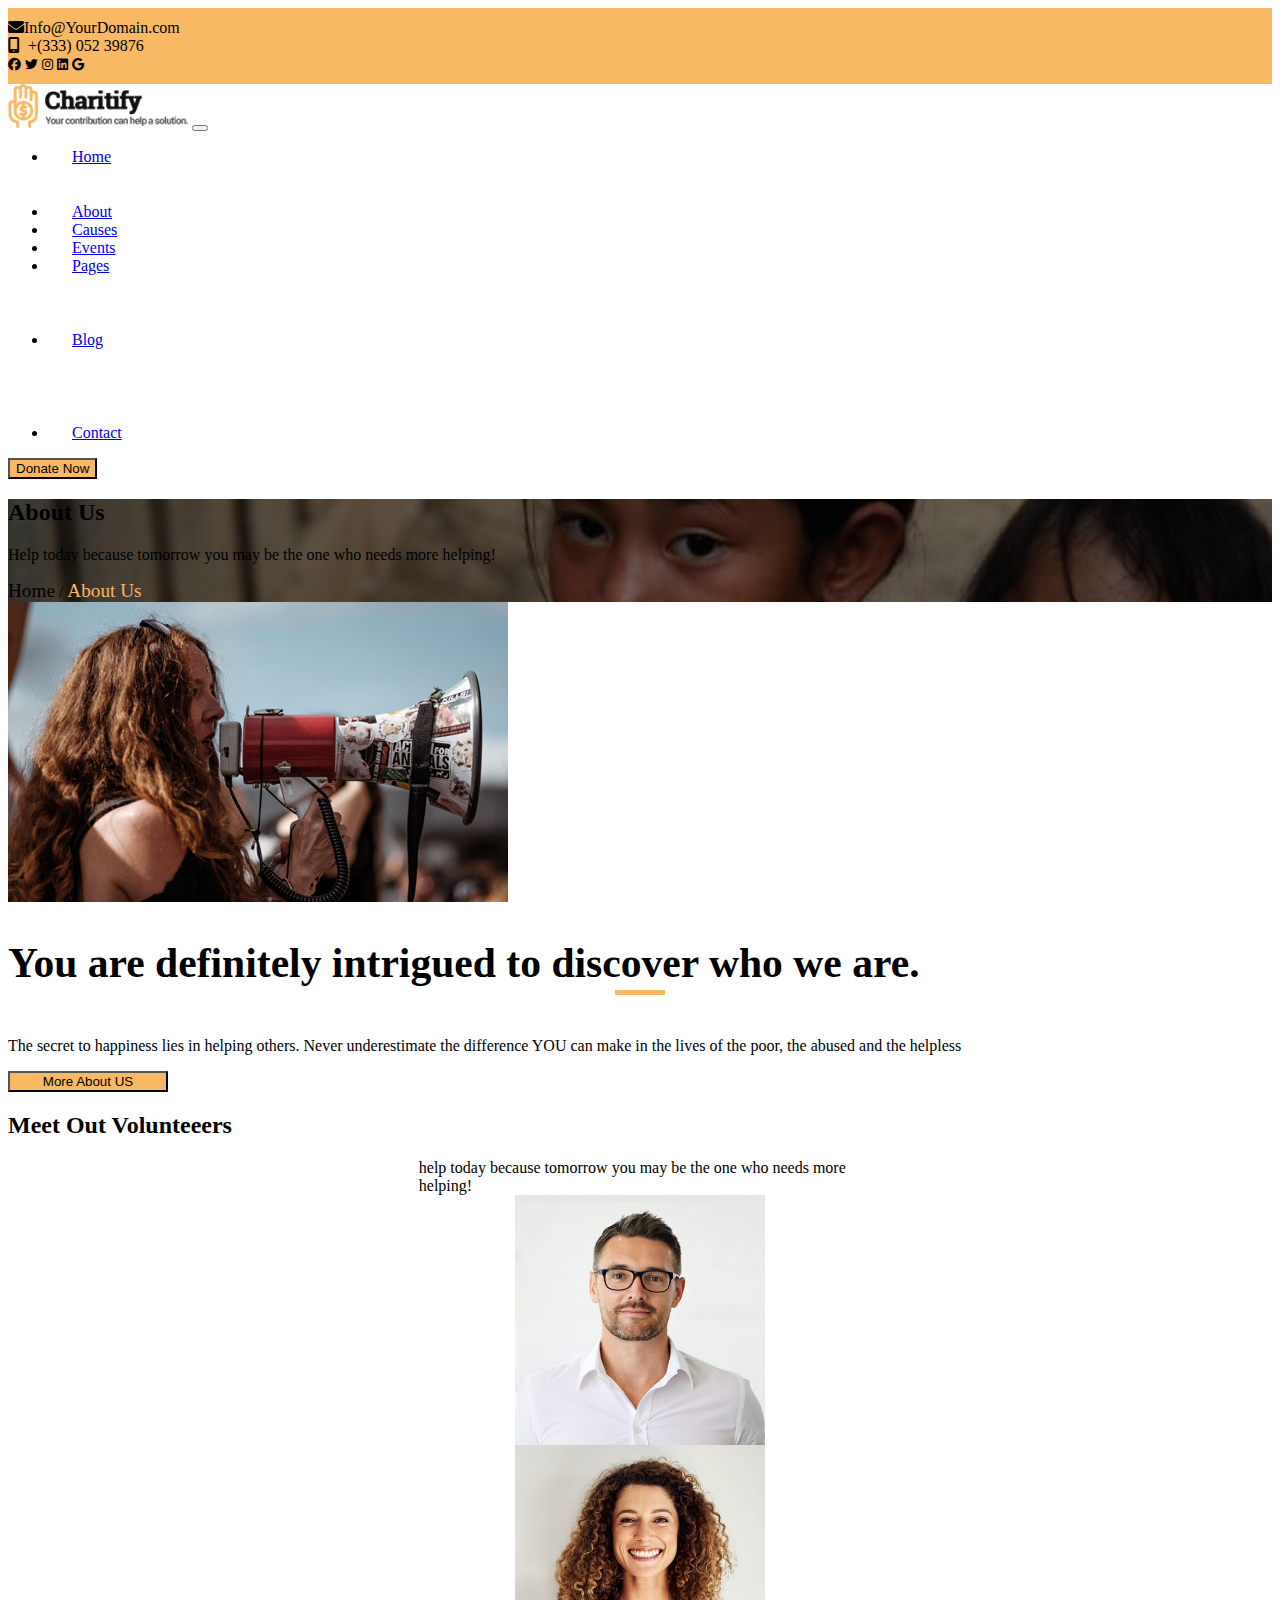
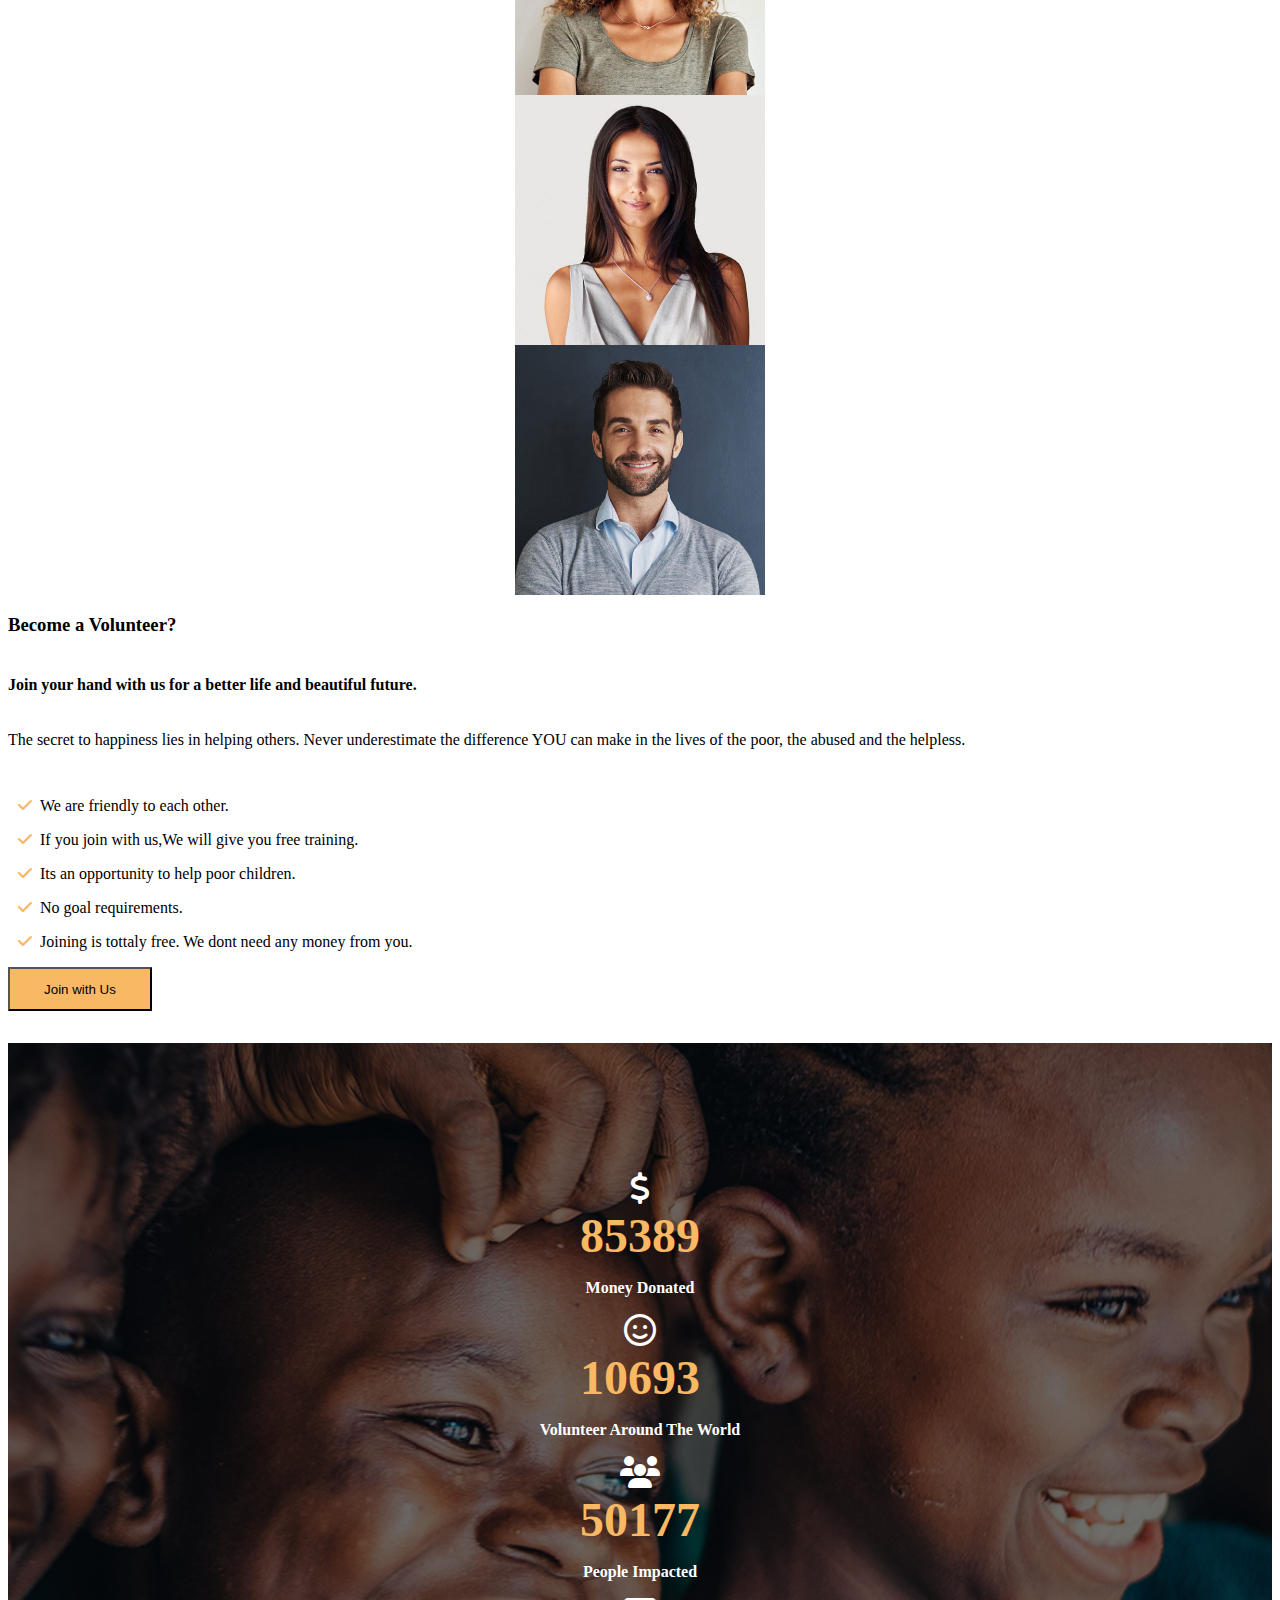
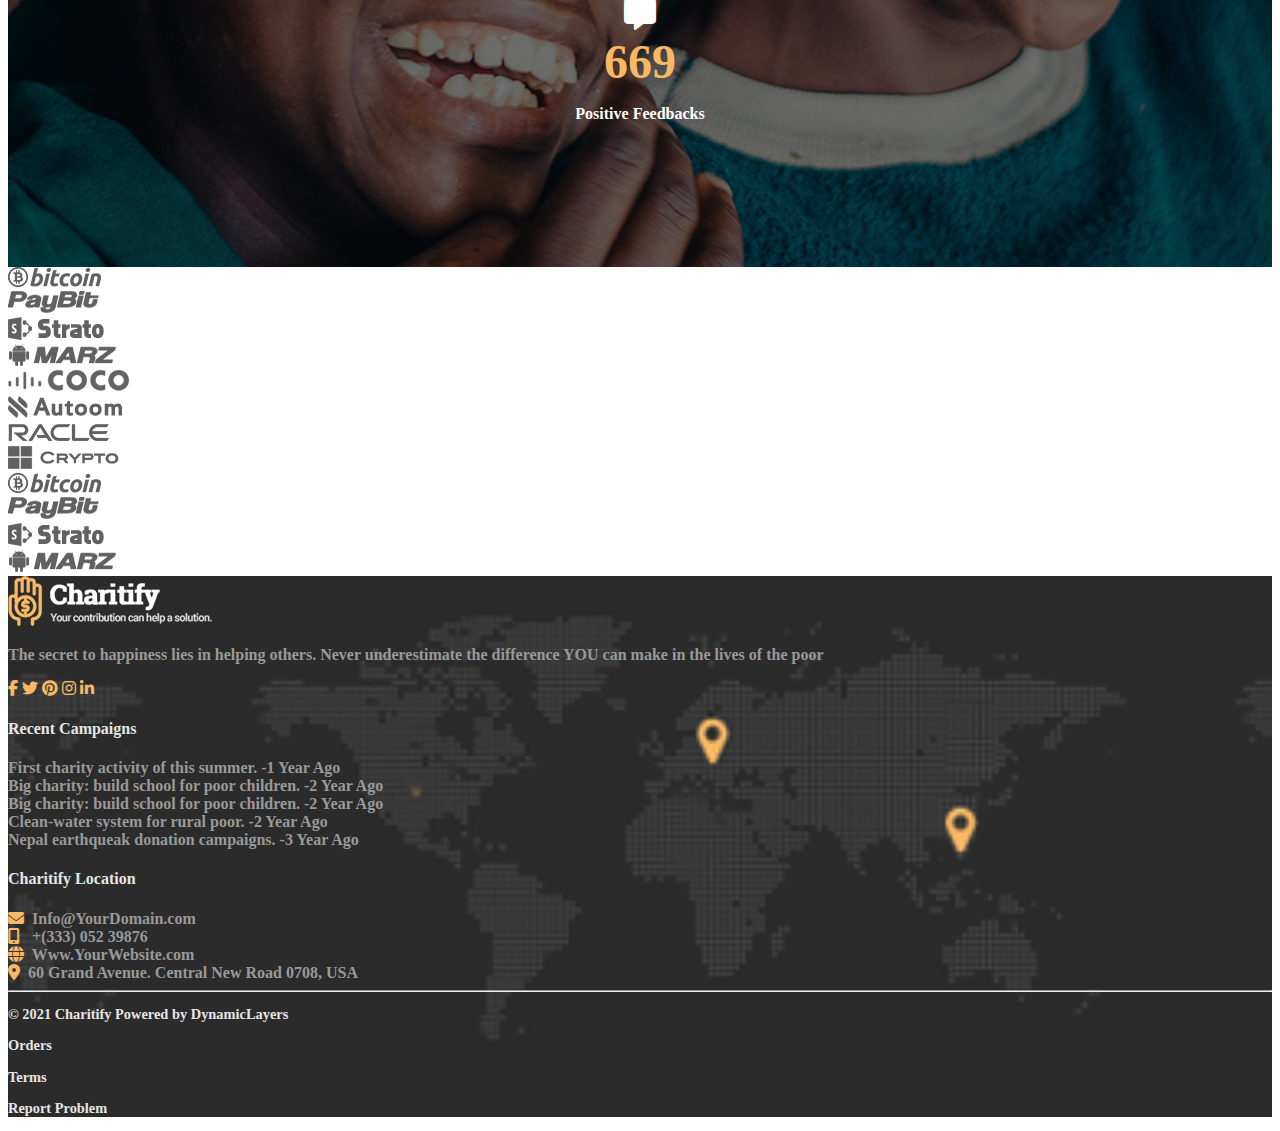
<file: pages/about.html>
<!DOCTYPE html>
<html lang="en">
<head>
    <meta charset="UTF-8">
    <meta name="viewport" content="width=device-width, initial-scale=1.0">
    <title>About Charitify</title>

      <!-- font awesome -->
    <link
      rel="stylesheet"
      href="https://cdnjs.cloudflare.com/ajax/libs/font-awesome/6.7.2/css/all.min.css"
      integrity="sha512-Evv84Mr4kqVGRNSgIGL/F/aIDqQb7xQ2vcrdIwxfjThSH8CSR7PBEakCr51Ck+w+/U6swU2Im1vVX0SVk9ABhg=="
      crossorigin="anonymous"
      referrerpolicy="no-referrer"
    />
    <!-- bootstrap -->
    <link
      href="https://cdn.jsdelivr.net/npm/bootstrap@5.3.7/dist/css/bootstrap.min.css"
      rel="stylesheet"
      integrity="sha384-LN+7fdVzj6u52u30Kp6M/trliBMCMKTyK833zpbD+pXdCLuTusPj697FH4R/5mcr"
      crossorigin="anonymous"
    />
    <!-- custom stylesheet -->
    <link rel="stylesheet" href="../style.css" />
</head>
<body>
    <!-- ad section -->
      <div class="ad" style="background-color: var(--clr); padding-block: 0.7rem">
      <div
        class="flex-ad container-xxl d-flex justify-content-between align-items-center"
      >
        <div
          class="contact d-flex align-items-center gap-3 text-light flex-wrap"
        >
          <div class="email-box d-flex align-items-center">
            <i class="fa-solid fa-envelope pe-2"></i
            ><span>Info@YourDomain.com</span>
          </div>
          <div class="number-box d-flex align-items-center">
            <i class="fa-solid fa-mobile-screen"></i
            ><span>+(333) 052 39876</span>
          </div>
        </div>
        <div class="social-icons text-light d-flex gap-3">
          <i class="fa-brands fa-facebook"></i>
          <i class="fa-brands fa-twitter"></i>
          <i class="fa-brands fa-instagram"></i>
          <i class="fa-brands fa-linkedin"></i>
          <i class="fa-brands fa-google"></i>
        </div>
      </div>
    </div>
     <!-- ad section ends -->
      <!-- header nav -->
     <nav class="navbar navbar-expand-lg bg-body-light sticky-top">
      <div class="container-xxl">
        <a class="navbar-brand" href="#"
          ><img src="../assets/logo.png" alt="" width="180px"
        /></a>
        <button
          class="navbar-toggler"
          type="button"
          data-bs-toggle="collapse"
          data-bs-target="#navbarNavDropdown"
          aria-controls="navbarNavDropdown"
          aria-expanded="false"
          aria-label="Toggle navigation"
        >
          <span class="navbar-toggler-icon"></span>
        </button>
        <div class="collapse navbar-collapse" id="navbarNavDropdown">
          <ul class="navbar-nav ms-lg-auto">
            <li class="nav-item dropdown drop-li">
              <a
                class="nav-link dropdown-toggle"
                aria-current="page"
                href="#"
                role="button"
                data-bs-toggle="dropdown"
                aria-expanded="false"
                >Home</a
              >
              <ul class="dropdown-menu">
                <li><a class="dropdown-item" href="../index.html">Home Default</a></li>
                <li><a class="dropdown-item" href="../index.html">Home Modern</a></li>
              </ul>
            </li>
            <li class="nav-item">
              <a class="nav-link active" href="#">About</a>
            </li>
            <li class="nav-item">
              <a class="nav-link" href="./causes.html">Causes</a>
            </li>
            <li class="nav-item">
              <a class="nav-link" href="./events.html">Events</a>
            </li>
            <li class="nav-item dropdown drop-li">
              <a
                class="nav-link dropdown-toggle"
                href="#"
                role="button"
                data-bs-toggle="dropdown"
                aria-expanded="false"
                >Pages</a
              >
              <ul class="dropdown-menu">
                <li><a class="dropdown-item" href="./gallery.html">Gallery</a></li>
                <li><a class="dropdown-item" href="./volunteer.html">Volunteers</a></li>
                <li><a class="dropdown-item" href="./not-found.html">404 Not Found</a></li>
              </ul>
            </li>
            <li class="nav-item dropdown drop-li">
              <a
                class="nav-link dropdown-toggle"
                href="#"
                role="button"
                data-bs-toggle="dropdown"
                aria-expanded="false"
              >
                Blog
              </a>
              <ul class="dropdown-menu">
                <li><a class="dropdown-item" href="./blog-grid.html">Blog Grid</a></li>
                <li><a class="dropdown-item" href="./blog-left.html">Blog Left Sidebar</a></li>
                <li>
                  <a class="dropdown-item" href="#">Blog Right Sidebar</a>
                </li>
                <li><a class="dropdown-item" href="#">Blog Single</a></li>
              </ul>
            </li>
            <li class="nav-item">
              <a class="nav-link" href="./contact.html">Contact</a>
            </li>
          </ul>
          <button type="button" class="btn btn-warning text-light fw-bold">
            Donate Now
          </button>
        </div>
      </div>
    </nav>
      <!-- header nav ends  -->
    <section class="pages-hero text-light py-5">
        <div class="container-xxl py-5">
            <h2 class="fs-1 fw-bold">About Us</h2>
            <p>Help today because tomorrow you may be the one who needs more helping!</p>
             <a href="../index.html" style="color:inherit;font-size:1.2rem;text-decoration: none;">Home</a> / <a href="#" style="color:var(--clr);font-size:1.2rem;text-decoration: none;">About Us</a>
        </div>
    </section>
    <!-- about-hero ends -->
    
    <!-- flex section -->
     <section class="dicover py-5">
       <div class="container-xxl">
         <div class="row g-4 ">
          <div class="col-md"> <img src="../assets/history.jpg" alt="" class="discover-pic w-100 d-block"> </div>
          <div class="col-md">  
            <div class="dicover-content" >
            <h2 class="discover-heading">You are definitely intrigued to discover who we are.</h2>
            <p class="mt-2">The secret to happiness lies in helping others. Never underestimate the difference YOU can make in the lives of the poor, the abused and the helpless</p>
            <button class="btn btn-warning text-light fw-bold " style="max-width: 10rem;">More About US</button>
           </div>
         </div>
         </div>
       </div>
     </section>

     <!-- volunteer -->
    <section class="volunteers py-2 py-md-5">
      <div class="container-xxl">
        <h2 class="fw-bold text-center volunteer-heading position-relative">
          Meet Out Volunteeers
        </h2>
        <p class="volunteer-para text-center pt-2 center-para" >
          help today because tomorrow you may be the one who needs more helping!
        </p>

        <div class="row pt-2 pt-md-4">
          <div class="col-md volunteer-pic">
            <div class="row mb-2">
              <div class="col">
                <img src="../assets/profile.jpg" alt="" />
              </div>
              <div class="col">
              <img src="../assets/team-2.jpg" alt="" />
              </div>
            </div>
            <div class="row">
              <div class="col">
               <img src="../assets/team-3.jpg" alt="" /> 
              </div>
              <div class="col">
                <img src="../assets/team-4.jpg" alt="" />
              </div>
            </div>
          </div>

          <div class="col-md text-col">
            <h3 class="fw-bold fs-5 mt-3">Become a Volunteer?</h3>
            <h4 class="fw-bold fs-5">
              Join your hand with us for a better life and beautiful future.
            </h4>
            <p class="py-2">
              The secret to happiness lies in helping others. Never
              underestimate the difference YOU can make in the lives of the
              poor, the abused and the helpless.
            </p>
            <ul class="volunteer-list">
              <li>We are friendly to each other.</li>
              <li>If you join with us,We will give you free training.</li>
              <li>Its an opportunity to help poor children.</li>
              <li>No goal requirements.</li>
              <li>Joining is tottaly free. We dont need any money from you.</li>
            </ul>

            <button class="btn btn-warning text-light fw-bold">
              Join with Us
            </button>
          </div>
        </div>
      </div>
    </section>
<!-- volunteer section ends here -->

<!-- banner -->
    <section class="banner">
      <div class="container-xxl">
        <div class="row values">
          <div class="col-md value-1 px-5">
            <div class="value-icon">
              <i class="fa-solid fa-dollar-sign"></i>
            </div>
            <span>85389</span>
            <p class="fw-bold">Money Donated</p>
          </div>
          <div class="col-md value-2">
            <div class="value-icon">
              <i class="fa-regular fa-face-smile"></i>
            </div>
            <span>10693</span>
            <p class="fw-bold">Volunteer Around The World</p>
          </div>
          <div class="col-md value-3">
            <div class="value-icon"><i class="fa-solid fa-users"></i></div>
            <span>50177</span>
            <p class="fw-bold">People Impacted</p>
          </div>
          <div class="col-md value-4">
            <div class="value-icon"><i class="fa-solid fa-message"></i></div>
            <span>669</span>
            <p class="fw-bold">Positive Feedbacks</p>
          </div>
        </div>
      </div>
    </section>
    <!-- banner ends here -->

    <!-- sponser -->
<section class="sponsers py-3 py-sm-5">
<div class="container-xxl px-2 px-lg-5">
  <div id="sponser-carousel" class="carousel slide" data-bs-ride="carousel" data-bs-touch="true">
  <div class="carousel-inner">
    <div class="carousel-item active"  data-bs-interval="5000">
     <div class="row g-3 text-center">
      <div class="col-sm">
        <img src="../assets/sponsor-1.png" alt="">
      </div>
      <div class="col-sm">
        <img src="../assets/sponsor-2.png" alt="">
      </div>
      <div class="col-sm">
        <img src="../assets/sponsor-3.png" alt="">
      </div>
      <div class="col-sm">
        <img src="../assets/sponsor-4.png" alt="">
      </div>
     </div>
    </div>
    <div class="carousel-item"  data-bs-interval="5000">
      <div class="row gap-3 text-center">
      <div class="col-sm">
        <img src="../assets/sponsor-5.png" alt="">
      </div>
      <div class="col-sm">
        <img src="../assets/sponsor-6.png" alt="">
      </div>
      <div class="col-sm">
        <img src="../assets/sponsor-7.png" alt="">
      </div>
      <div class="col-sm">
        <img src="../assets/sponsor-8.png" alt="">
      </div>
     </div>
    </div>
    <div class="carousel-item"  data-bs-interval="5000">
        <div class="row gap-3 text-center">
      <div class="col-sm">
        <img src="../assets/sponsor-1.png" alt="">
      </div>
      <div class="col-sm">
        <img src="../assets/sponsor-2.png" alt="">
      </div>
      <div class="col-sm">
        <img src="../assets/sponsor-3.png" alt="">
      </div>
      <div class="col-sm">
        <img src="../assets/sponsor-4.png" alt="">
      </div>
     </div>
    </div>
  </div>
</div>
</div>
</section>
<!-- sponser ends -->

<footer class="py-5 px-3">
  <div class="container-xxl">
    <div class="row g-5">
      <div class="col-md">
         <img src="../assets/logo-light.png" alt="">
         <p class="py-3">The secret to happiness lies in helping others. Never underestimate the difference YOU can make in the lives of the poor</p>
         <div class="social-footer d-flex gap-3" style="color: var(--clr);" >
          <i class="fa-brands fa-facebook-f"></i>
          <i class="fa-brands fa-twitter"></i>
          <i class="fa-brands fa-pinterest"></i>
          <i class="fa-brands fa-instagram"></i>
          <i class="fa-brands fa-linkedin-in"></i>
        </div>
      </div>
      <div class="col-md">
         <h4 style="color:var(--shadow-clr)">Recent Campaigns</h4>
         <ul class="footer-link">
         <li class="pt-3"><a href="#">First charity activity of this summer. -1 Year Ago</a></li>
         <li class="pt-3" ><a href="#">Big charity: build school for poor children. -2 Year Ago</a></li>
         <li class="pt-3"><a href="#">Big charity: build school for poor children. -2 Year Ago</a></li>
         <li class="pt-3"><a href="#">Clean-water system for rural poor. -2 Year Ago</a></li>
         <li class="pt-3"><a href="#">Nepal earthqueak donation campaigns. -3 Year Ago</a></li>
         </ul>
      </div>
      <div class="col-md">
             <h4 style="color:var(--shadow-clr)">Charitify Location</h4>
             <div class="emmai pt-3"><i class="fa-solid fa-envelope" style="color: var(--clr);"></i> &nbsp;Info@YourDomain.com</div>
             <div class="footer-no pt-3"><i class="fa-solid fa-mobile-screen-button" style="color: var(--clr);"></i> &nbsp; +(333) 052 39876</div>
             <div class="live pt-3"> <i class="fa-solid fa-globe" style="color: var(--clr);"></i>&nbsp; Www.YourWebsite.com</div>
             <div class="location pt-3"> <i class="fa-solid fa-location-dot" style="color: var(--clr);"></i>&nbsp; 60 Grand Avenue. Central New Road 0708, USA</div>
      </div>
    </div>
    <hr class="mt-5">
    <div class="rights d-flex justify-content-between flex-wrap pt-3" style="color:var(--shadow-clr);font-size: 0.9rem;">
      <p>© 2021 Charitify Powered by DynamicLayers</p>
      <div class="d-flex gap-3">
        <p>Orders</p>
        <p>Terms</p>
        <p>Report Problem</p>
      </div>
    </div>   
  </div>
</footer>
<!-- footer  ends here -->

    <!--js cdn  -->
    <script
      src="https://cdn.jsdelivr.net/npm/bootstrap@5.3.7/dist/js/bootstrap.bundle.min.js"
      integrity="sha384-ndDqU0Gzau9qJ1lfW4pNLlhNTkCfHzAVBReH9diLvGRem5+R9g2FzA8ZGN954O5Q"
      crossorigin="anonymous" ></script>
</body>
</html>
</file>
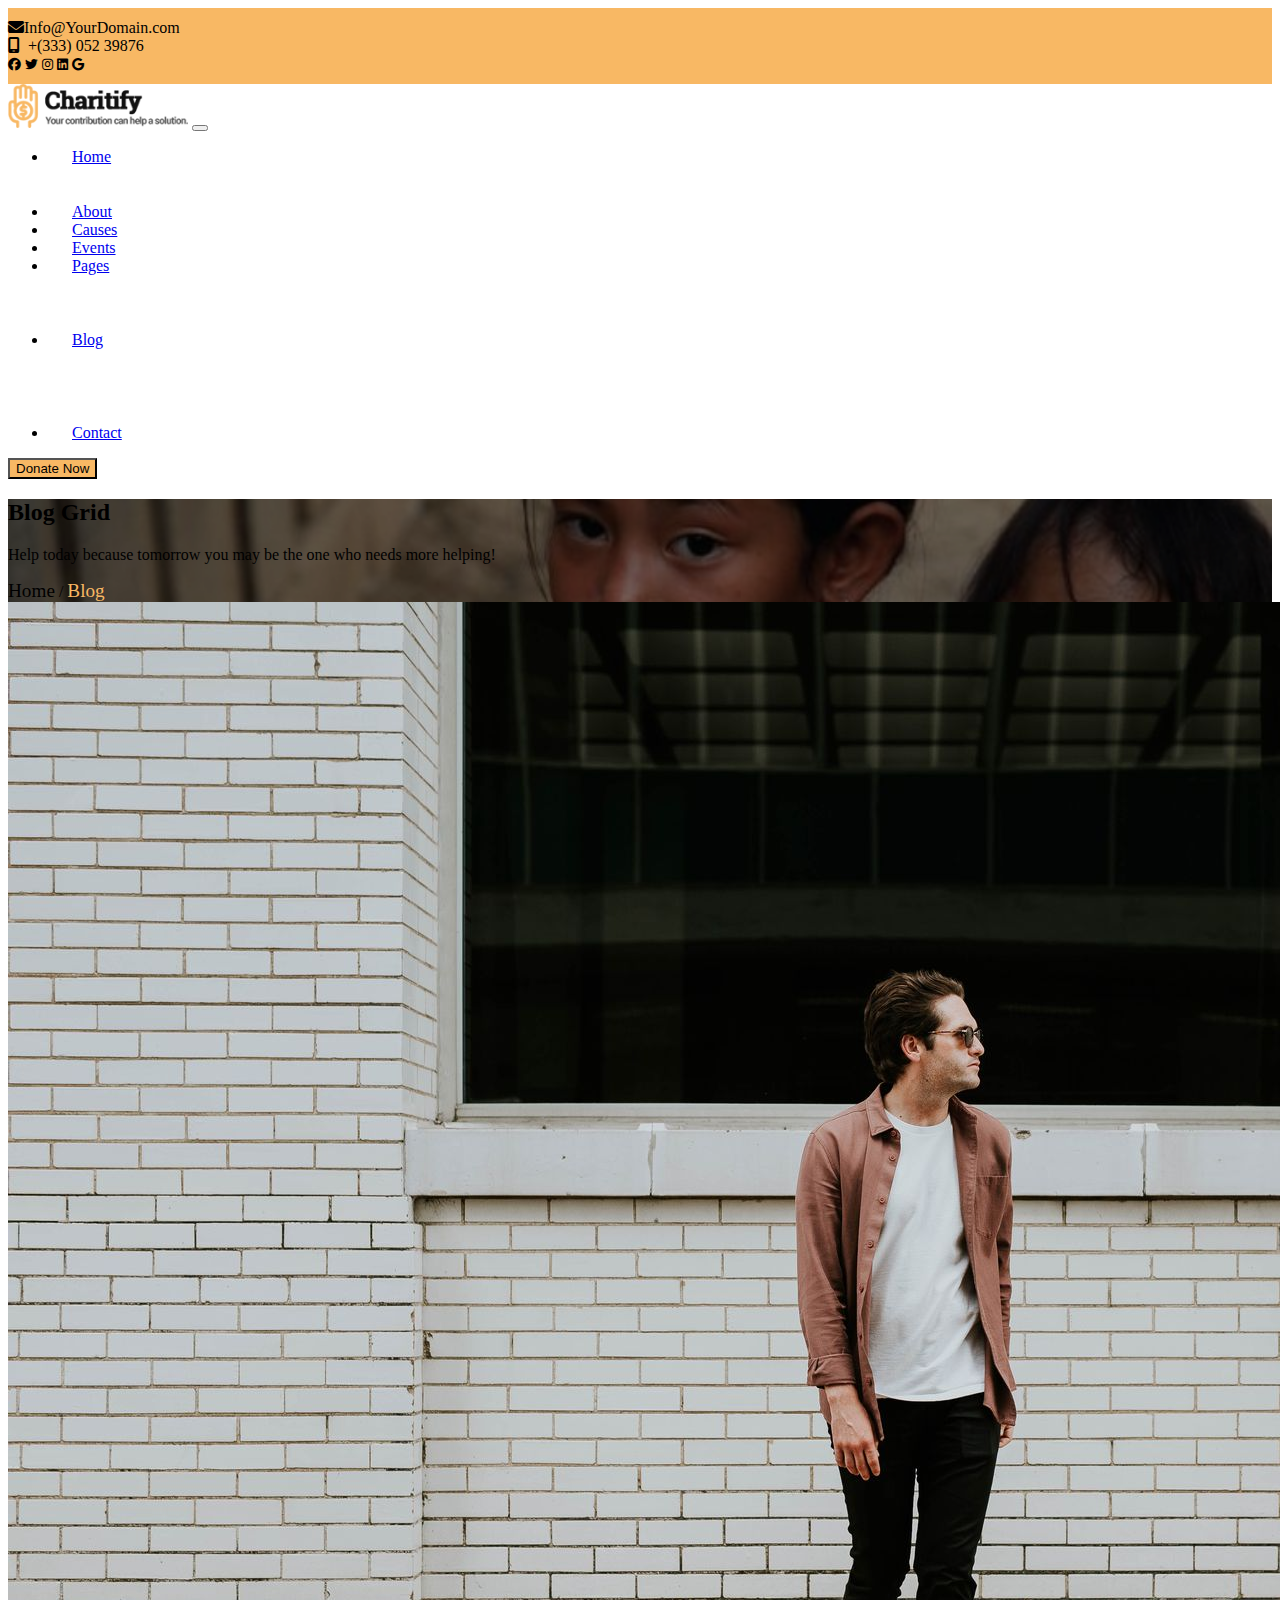
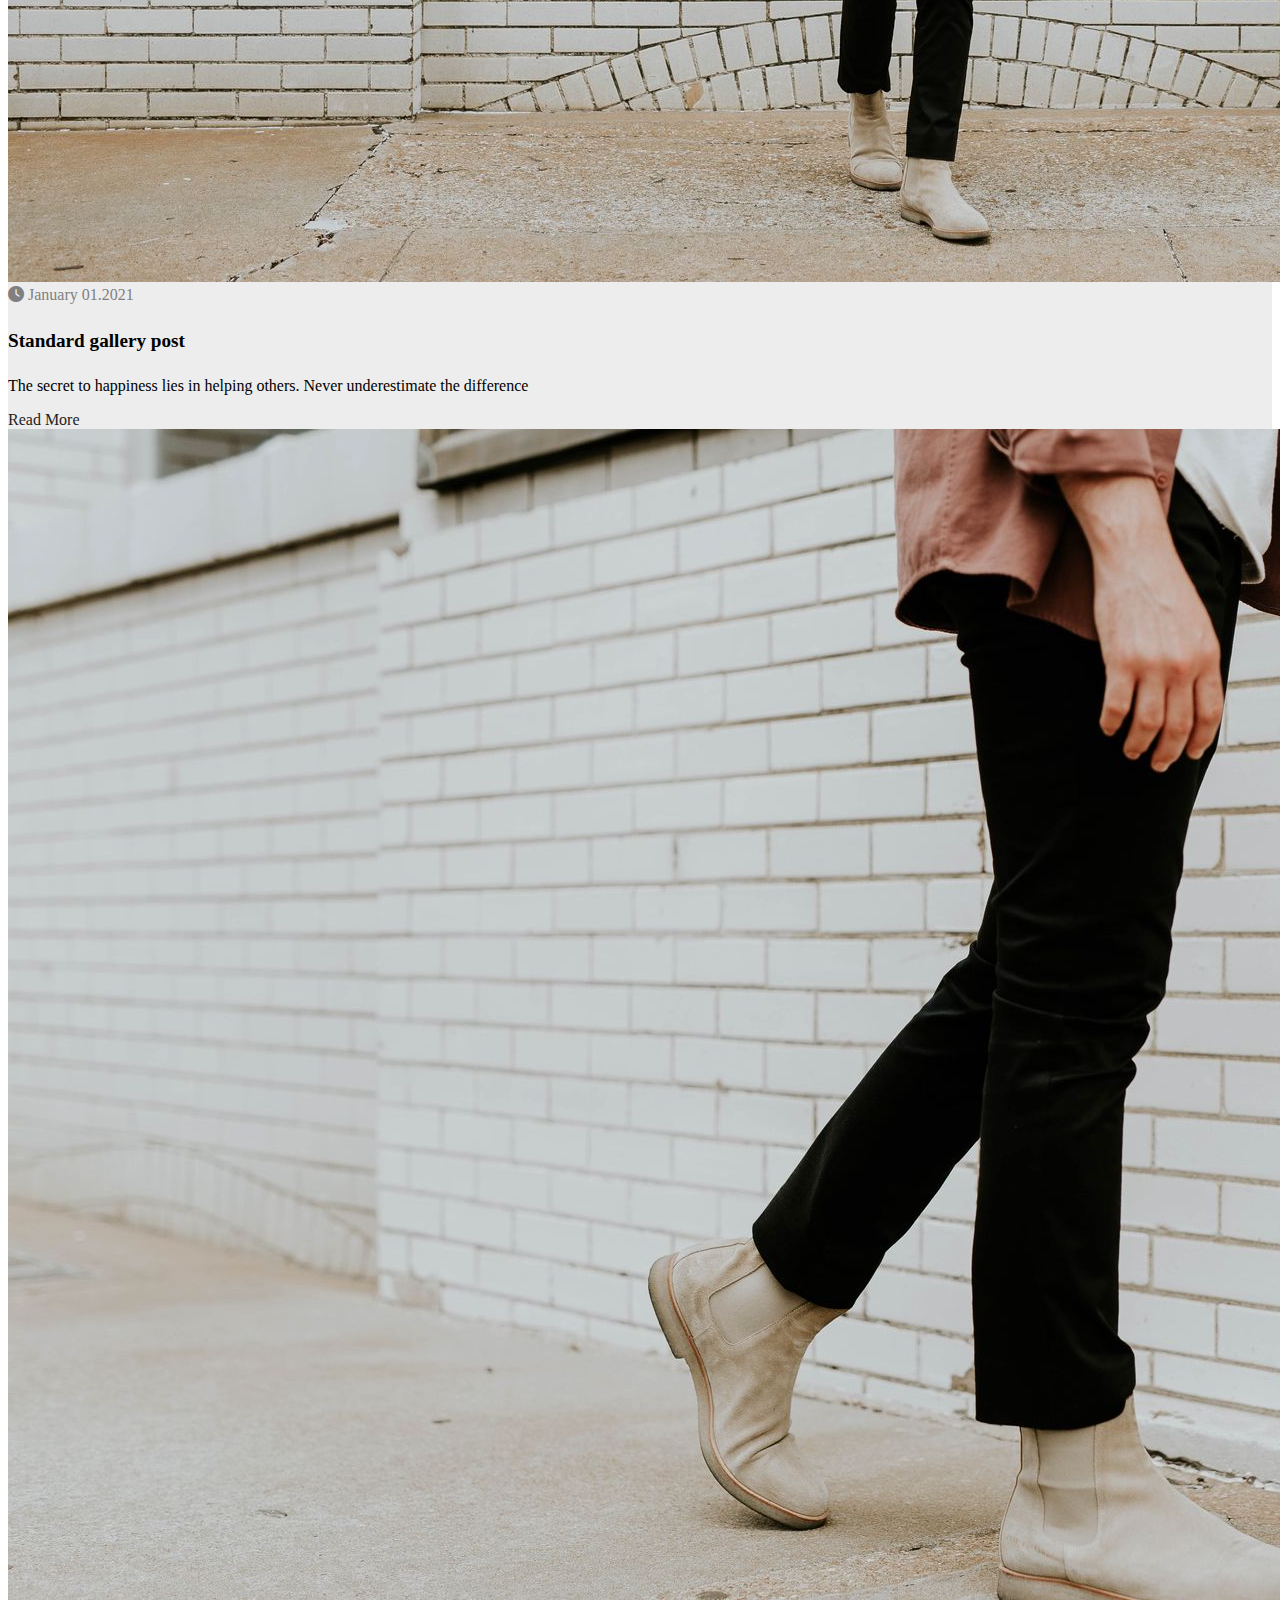
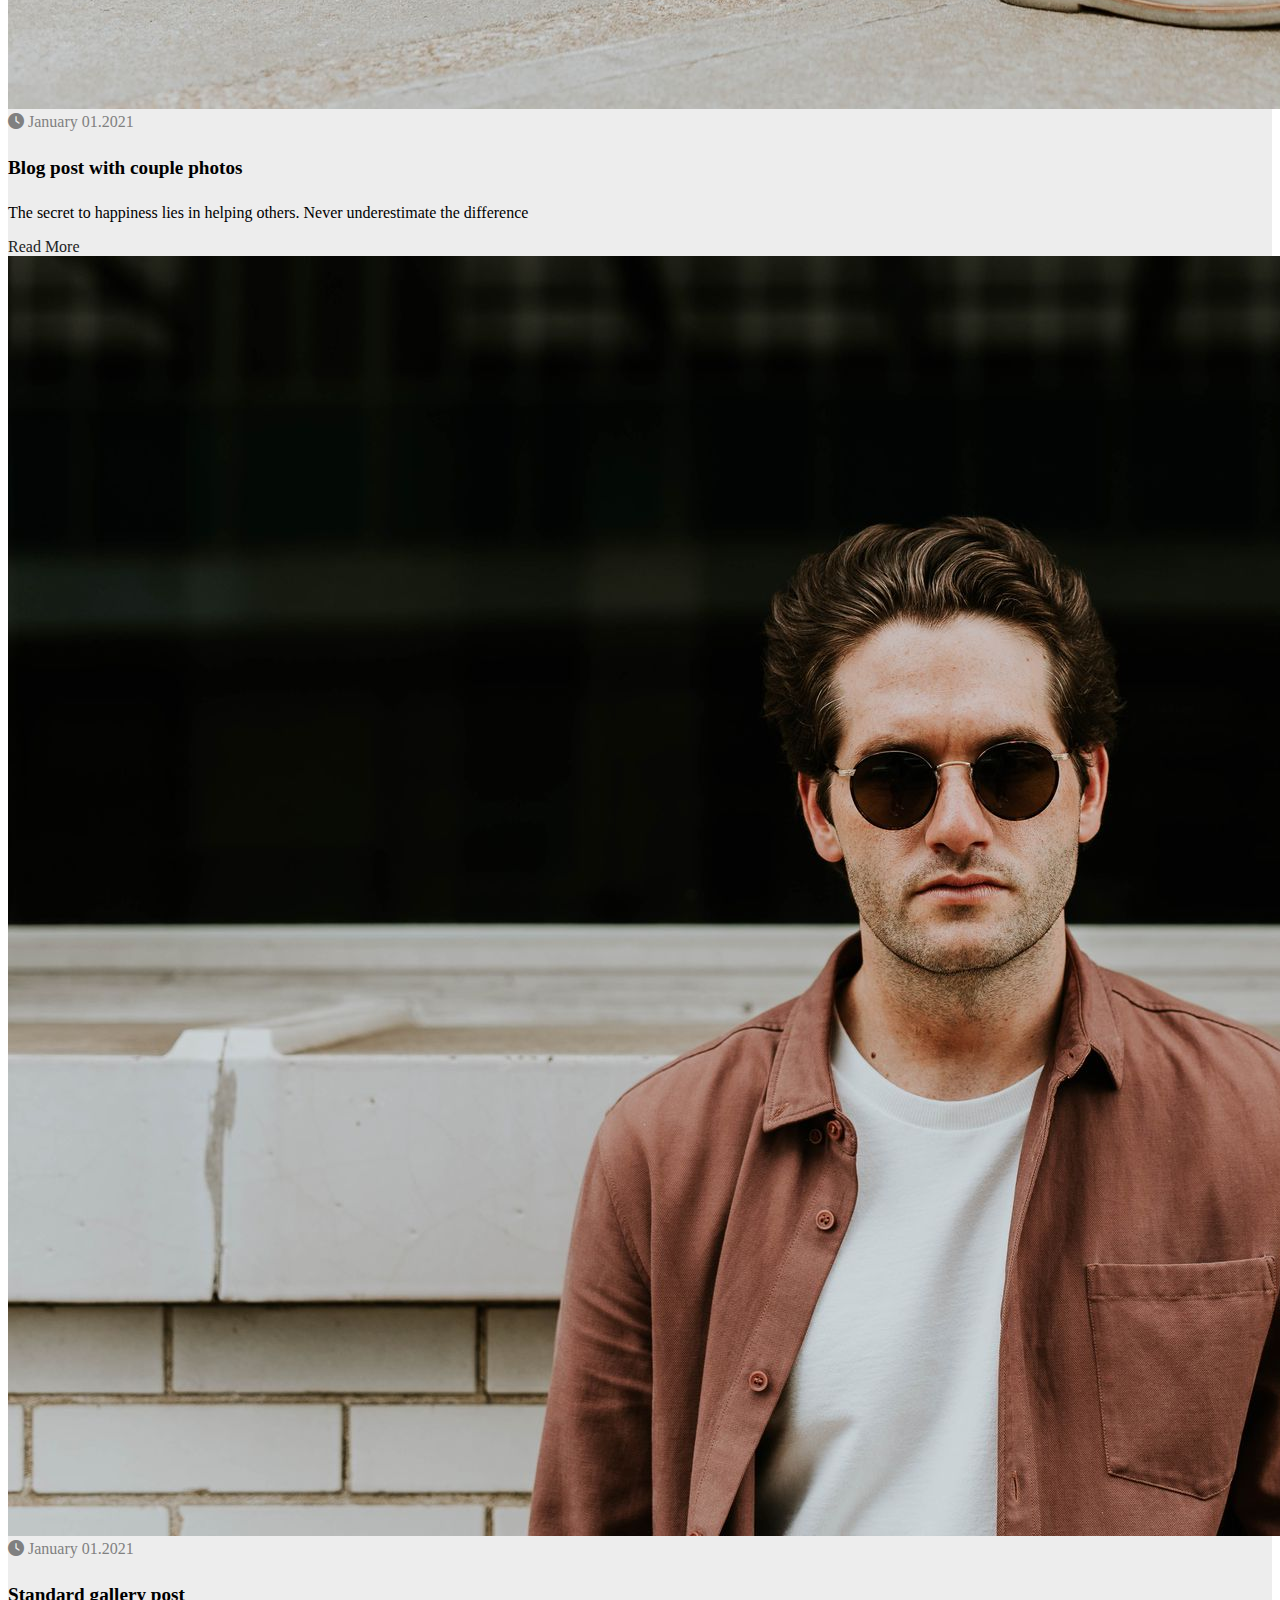
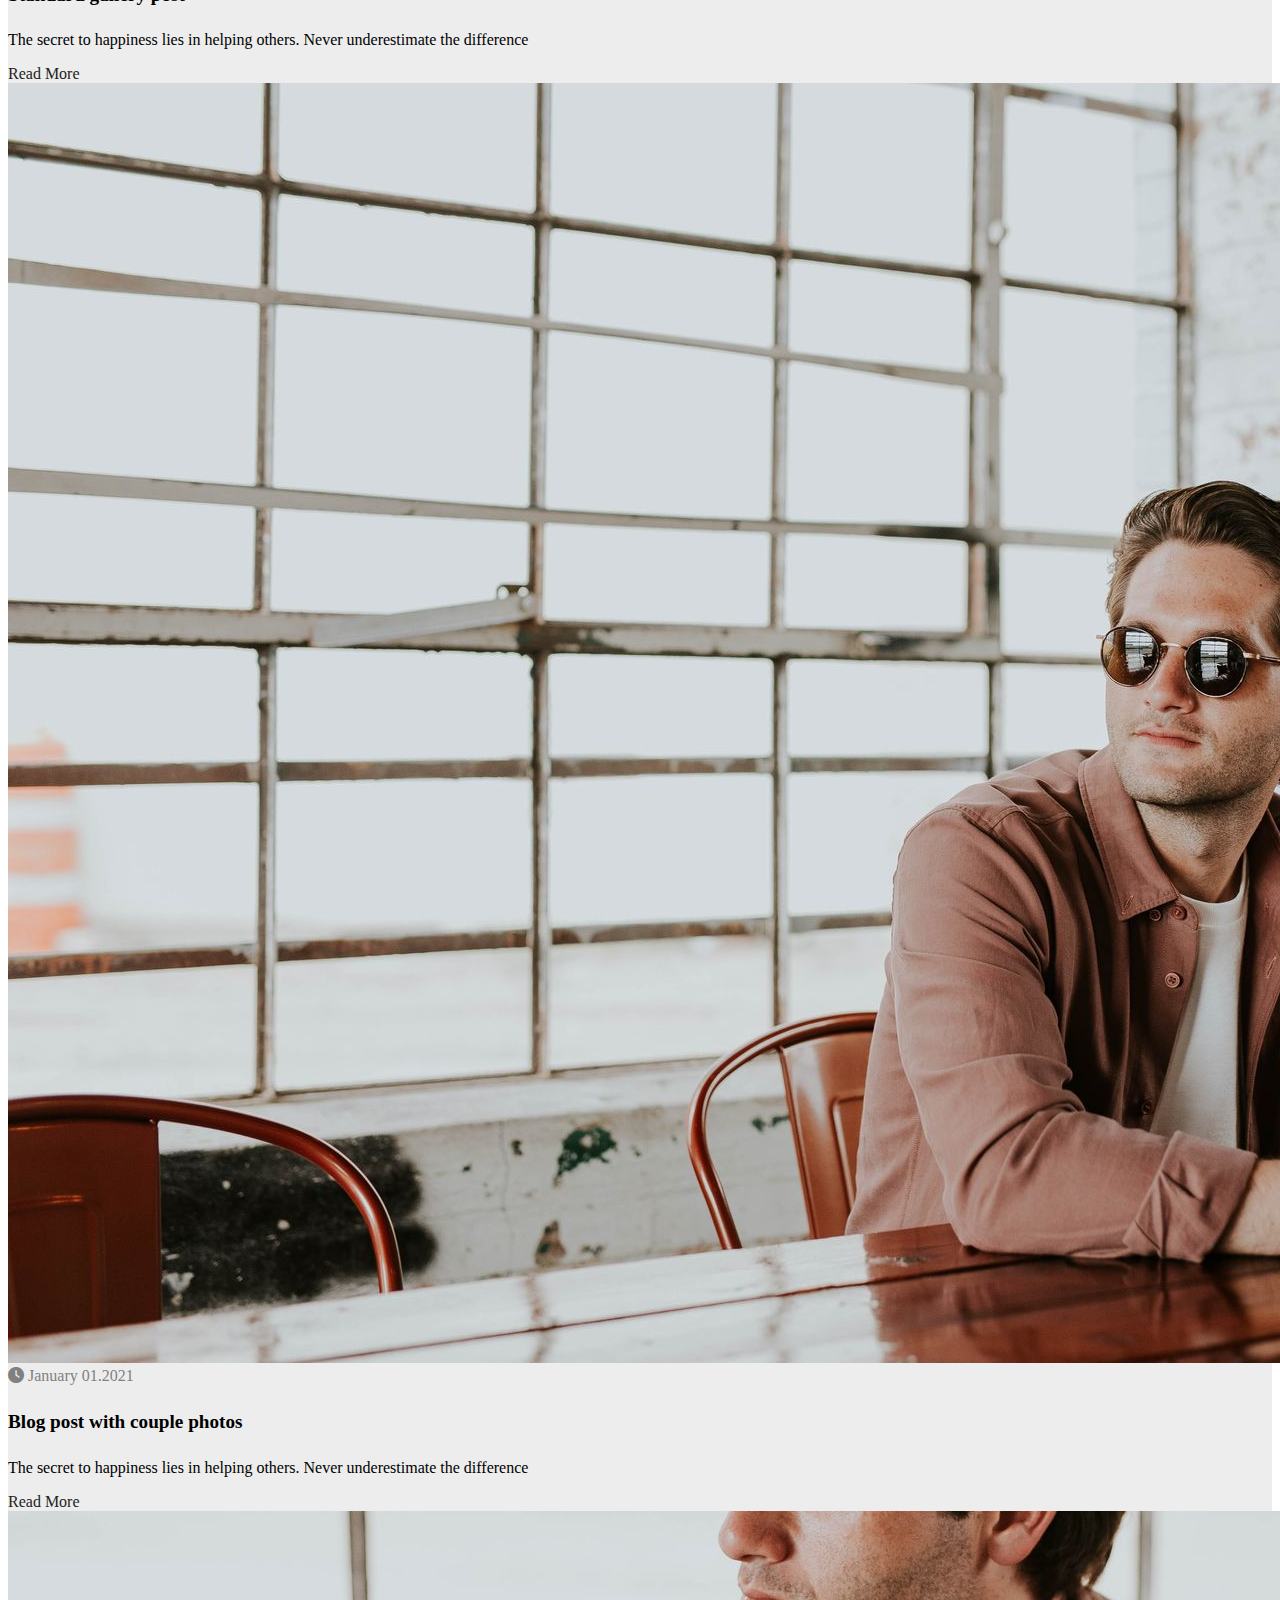
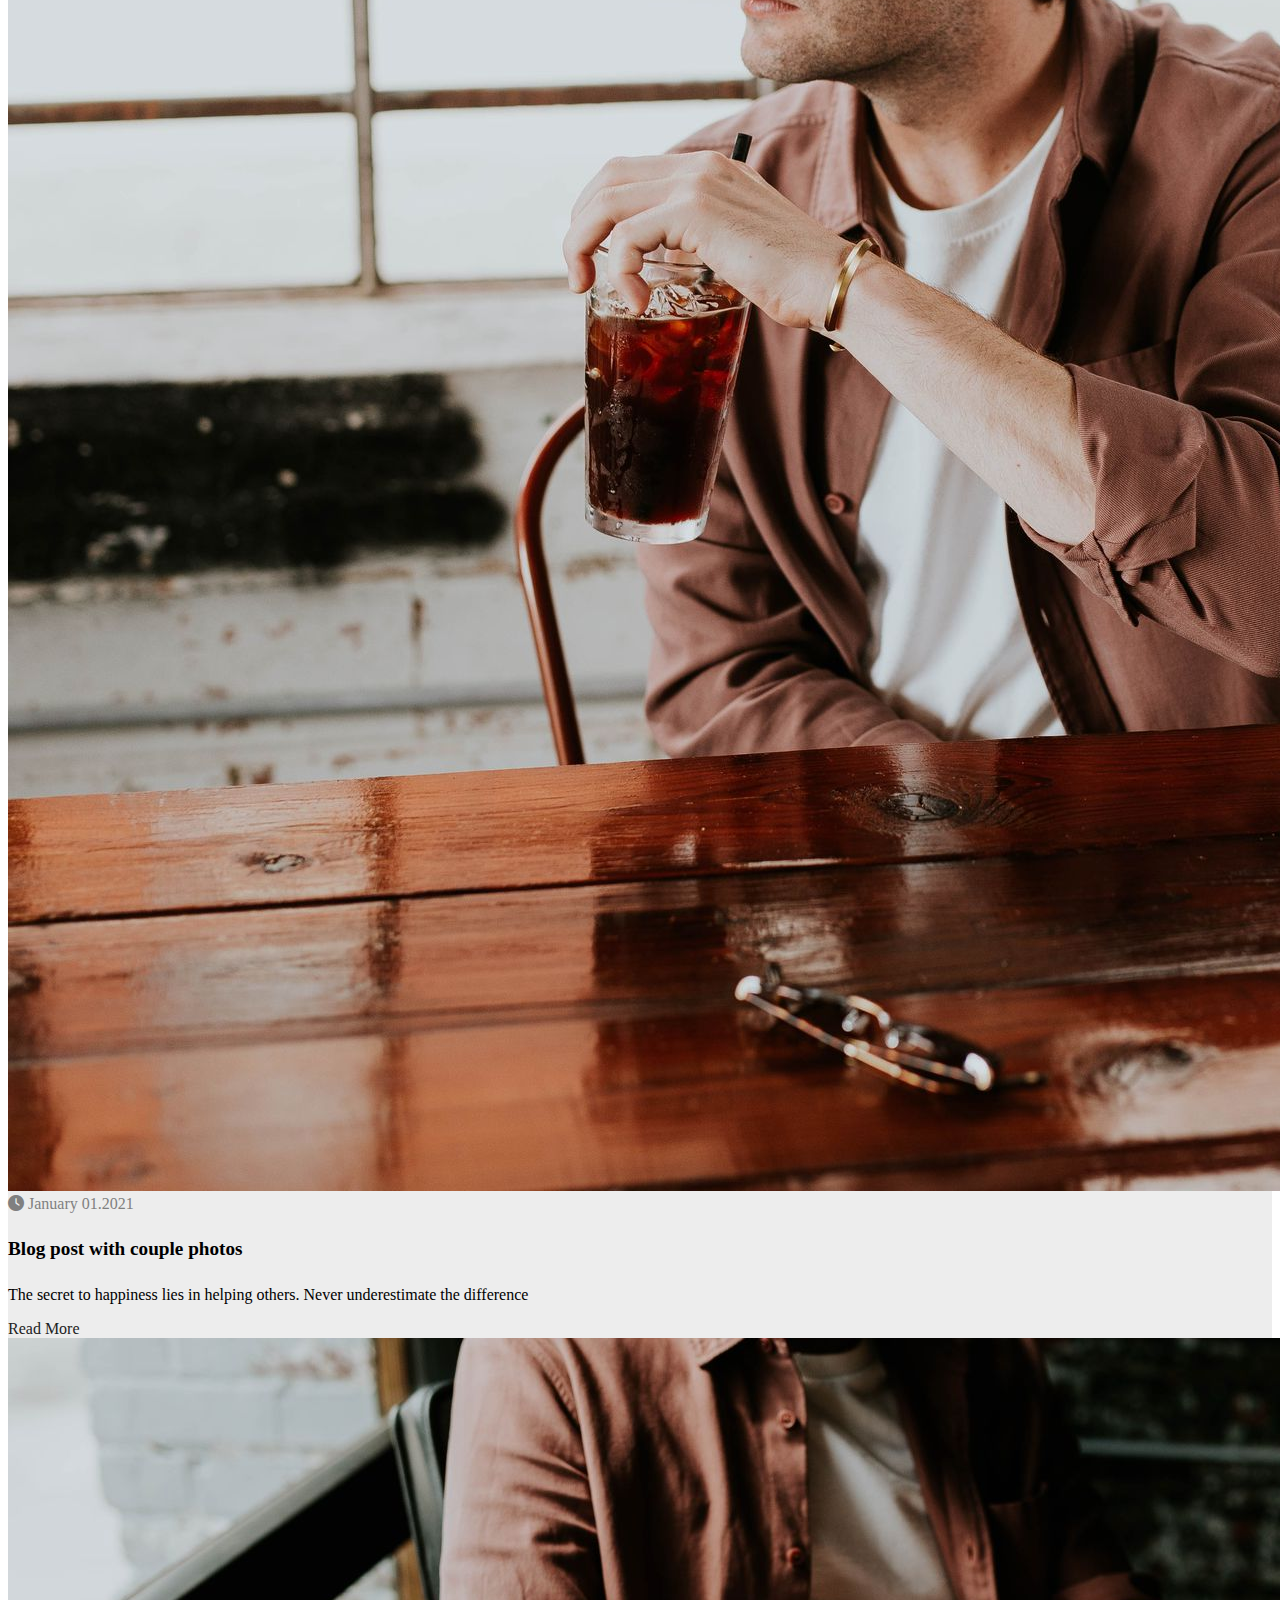
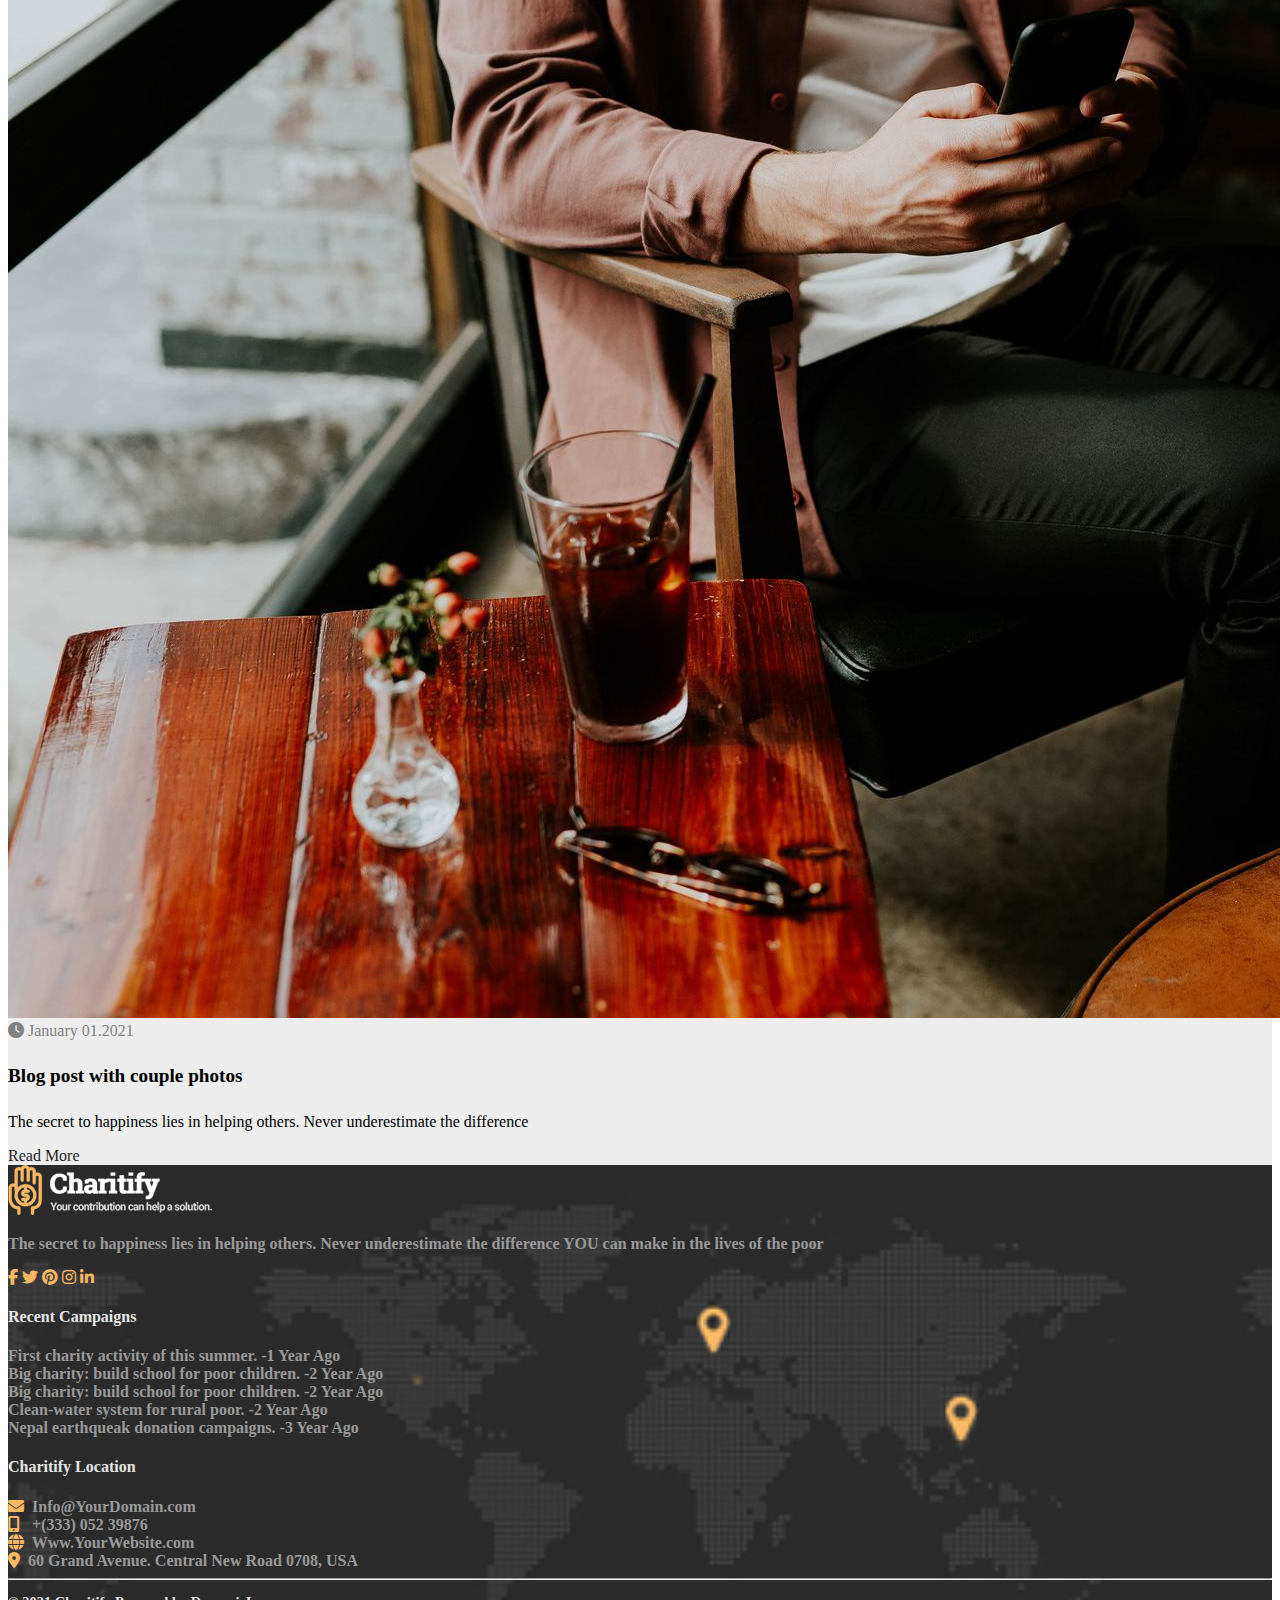
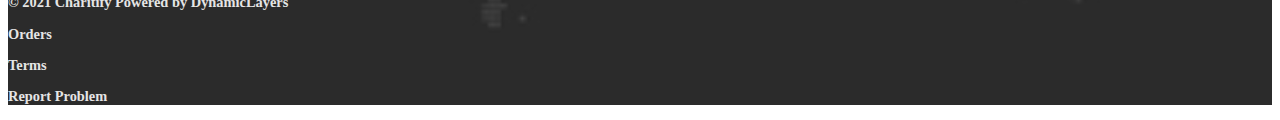
<file: pages/blog-grid.html>
<!DOCTYPE html>
<html lang="en">
<head>
    <meta charset="UTF-8">
    <meta name="viewport" content="width=device-width, initial-scale=1.0">
    <title>Blog Grid Charitify</title>
       <!-- font awesome -->
    <link
      rel="stylesheet"
      href="https://cdnjs.cloudflare.com/ajax/libs/font-awesome/6.7.2/css/all.min.css"
      integrity="sha512-Evv84Mr4kqVGRNSgIGL/F/aIDqQb7xQ2vcrdIwxfjThSH8CSR7PBEakCr51Ck+w+/U6swU2Im1vVX0SVk9ABhg=="
      crossorigin="anonymous"
      referrerpolicy="no-referrer"
    />
    <!-- bootstrap -->
    <link
      href="https://cdn.jsdelivr.net/npm/bootstrap@5.3.7/dist/css/bootstrap.min.css"
      rel="stylesheet"
      integrity="sha384-LN+7fdVzj6u52u30Kp6M/trliBMCMKTyK833zpbD+pXdCLuTusPj697FH4R/5mcr"
      crossorigin="anonymous"
    />
    <!-- custom stylesheet -->
    <link rel="stylesheet" href="../style.css" />
</head>
<body>
      <!-- ad section -->
      <div class="ad" style="background-color: var(--clr); padding-block: 0.7rem">
      <div
        class="flex-ad container-xxl d-flex justify-content-between align-items-center"
      >
        <div
          class="contact d-flex align-items-center gap-3 text-light flex-wrap"
        >
          <div class="email-box d-flex align-items-center">
            <i class="fa-solid fa-envelope pe-2"></i
            ><span>Info@YourDomain.com</span>
          </div>
          <div class="number-box d-flex align-items-center">
            <i class="fa-solid fa-mobile-screen"></i
            ><span>+(333) 052 39876</span>
          </div>
        </div>
        <div class="social-icons text-light d-flex gap-3">
          <i class="fa-brands fa-facebook"></i>
          <i class="fa-brands fa-twitter"></i>
          <i class="fa-brands fa-instagram"></i>
          <i class="fa-brands fa-linkedin"></i>
          <i class="fa-brands fa-google"></i>
        </div>
      </div>
    </div>
     <!-- ad section ends -->
      <!-- header nav -->
     <nav class="navbar navbar-expand-lg bg-body-light sticky-top">
      <div class="container-xxl">
        <a class="navbar-brand" href="#"
          ><img src="../assets/logo.png" alt="" width="180px"
        /></a>
        <button
          class="navbar-toggler"
          type="button"
          data-bs-toggle="collapse"
          data-bs-target="#navbarNavDropdown"
          aria-controls="navbarNavDropdown"
          aria-expanded="false"
          aria-label="Toggle navigation"
        >
          <span class="navbar-toggler-icon"></span>
        </button>
        <div class="collapse navbar-collapse" id="navbarNavDropdown">
          <ul class="navbar-nav ms-lg-auto">
            <li class="nav-item dropdown drop-li">
              <a
                class="nav-link dropdown-toggle"
                aria-current="page"
                href="#"
                role="button"
                data-bs-toggle="dropdown"
                aria-expanded="false"
                >Home</a
              >
              <ul class="dropdown-menu">
                <li><a class="dropdown-item" href="../index.html">Home Default</a></li>
                <li><a class="dropdown-item" href="../index.html">Home Modern</a></li>
              </ul>
            </li>
            <li class="nav-item">
              <a class="nav-link " href="./about.html">About</a>
            </li>
            <li class="nav-item">
              <a class="nav-link" href="./causes.html">Causes</a>
            </li>
            <li class="nav-item">
              <a class="nav-link" href="./events.html">Events</a>
            </li>
            <li class="nav-item dropdown drop-li">
              <a
                class="nav-link dropdown-toggle"
                href="#"
                role="button"
                data-bs-toggle="dropdown"
                aria-expanded="false"
                >Pages</a
              >
              <ul class="dropdown-menu">
                <li><a class="dropdown-item " href="./gallery.html">Gallery</a></li>
                <li><a class="dropdown-item " href="./volunteer.html">Volunteers</a></li>
                <li><a class="dropdown-item" href="./not-found.html">404 Not Found</a></li>
              </ul>
            </li>
            <li class="nav-item dropdown drop-li">
              <a
                class="nav-link dropdown-toggle"
                href="#"
                role="button"
                data-bs-toggle="dropdown"
                aria-expanded="false"
              >
                Blog
              </a>
              <ul class="dropdown-menu">
                <li><a class="dropdown-item active" href="#">Blog Grid</a></li>
                <li><a class="dropdown-item" href="./blog-left.html">Blog Left Sidebar</a></li>
                <li>
                  <a class="dropdown-item" href="#">Blog Right Sidebar</a>
                </li>
                <li><a class="dropdown-item" href="#">Blog Single</a></li>
              </ul>
            </li>
            <li class="nav-item">
              <a class="nav-link " href="../contact.html">Contact</a>
            </li>
          </ul>
          <button type="button" class="btn btn-warning text-light fw-bold">
            Donate Now
          </button>
        </div>
      </div>
    </nav>
      <!-- header nav ends  -->
       <!--blog grid hero -->
    <section class="pages-hero text-light py-5">
        <div class="container-xxl py-5">
            <h2 class="fs-1 fw-bold">Blog Grid</h2>
            <p>Help today because tomorrow you may be the one who needs more helping!</p>
             <a href="../index.html" style="color:inherit;font-size:1.2rem;text-decoration: none;">Home</a> / <a href="#" style="color:var(--clr);font-size:1.2rem;text-decoration: none;">Blog</a>
        </div>
        <!-- blog grid ends here -->
    </section>
     <!-- blog stories -->
    <section class="stories py-5">
        <div class="container-xxl px-md-5">
            <!-- cards -->
             
        <div class="row mt-4 cause-row mx-sm-5 g-3">
          <div class="col-md">
            <div class="card overflow-hidden" style="min-width: 250px">
              <img src="../assets/post-1.jpg" alt="" class="w-100 d-block">

              <div class="card-body py-4 px-2 px-lg-4 shadow-card">
                 <div class="time-card d-flex gap-2 align-items-center py-1" style="color:grey">
                  <i class="fa-solid fa-clock"></i> <span> January 01.2021</span>
                </div>
                <h4 class="card-title fw-bolder fs-6 ">
                Standard gallery post
                </h4>
                <p class="card-text pt-2">
                The secret to happiness lies in helping others. Never underestimate the difference
                </p>
               
                <a href="#" class="card-link">Read More</a>
              </div>
            </div>
          </div>

          <div class="col-md">
            <div class="card overflow-hidden" style="min-width: 250px;">
            <img src="../assets/post-2.jpg" alt="" class="w-100 d-block">
            
              <div class="card-body py-4 px-2 px-lg-4 shadow-card " >
                 <div class="time-card d-flex gap-2 align-items-center py-1" style="color:grey">
                  <i class="fa-solid fa-clock"></i> <span> January 01.2021</span>
                </div>
                <h4 class="card-title fw-bolder fs-6 ">
                  Blog post with couple photos
                </h4>
                <p class="card-text pt-2">
                  The secret to happiness lies in helping others. Never underestimate the difference
                </p>
             
                <a href="#" class="card-link">Read More</a>
              </div>
            </div>
          </div>
          <div class="col-md">
            <div class="card overflow-hidden" style="min-width: 250px;">
               <img src="../assets/post-3.jpg" alt="" class="w-100 d-block">
              
              <div  class="card-body py-4 px-2 px-lg-4 shadow-card"  >
                <div class="time-card d-flex gap-2 align-items-center py-1" style="color:grey">
                  <i class="fa-solid fa-clock"></i> <span> January 01.2021</span>
                </div>
                <h4 class="card-title fw-bolder fs-6">
                  Standard gallery post
                </h4>
                <p class="card-text pt-2">
                 The secret to happiness lies in helping others. Never underestimate the difference
                </p>
    
                <a href="#" class="card-link">Read More</a>
              </div>
            </div>
          </div>
        </div>

         <div class="row mt-4 cause-row mx-sm-5 g-3">
          <div class="col-md">
            <div class="card overflow-hidden" style="min-width: 250px">
              <img src="../assets/post-4.jpg" alt="" class="w-100 d-block">

              <div class="card-body py-4 px-2 px-lg-4 shadow-card">
                 <div class="time-card d-flex gap-2 align-items-center py-1" style="color:grey">
                  <i class="fa-solid fa-clock"></i> <span> January 01.2021</span>
                </div>
                <h4 class="card-title fw-bolder fs-6 ">
                Blog post with couple photos
                </h4>
                <p class="card-text pt-2">
                The secret to happiness lies in helping others. Never underestimate the difference
                </p>
               
                <a href="#" class="card-link">Read More</a>
              </div>
            </div>
          </div>

          <div class="col-md">
            <div class="card overflow-hidden" style="min-width: 250px;">
            <img src="../assets/post-5.jpg" alt="" class="w-100 d-block">
            
              <div class="card-body py-4 px-2 px-lg-4 shadow-card " >
                 <div class="time-card d-flex gap-2 align-items-center py-1" style="color:grey">
                  <i class="fa-solid fa-clock"></i> <span> January 01.2021</span>
                </div>
                <h4 class="card-title fw-bolder fs-6 ">
                  Blog post with couple photos
                </h4>
                <p class="card-text pt-2">
                  The secret to happiness lies in helping others. Never underestimate the difference
                </p>
             
                <a href="#" class="card-link">Read More</a>
              </div>
            </div>
          </div>
          <div class="col-md">
            <div class="card overflow-hidden" style="min-width: 250px;">
               <img src="../assets/post-6.jpg" alt="" class="w-100 d-block">
              
              <div  class="card-body py-4 px-2 px-lg-4 shadow-card"  >
                <div class="time-card d-flex gap-2 align-items-center py-1" style="color:grey">
                  <i class="fa-solid fa-clock"></i> <span> January 01.2021</span>
                </div>
                <h4 class="card-title fw-bolder fs-6">
                  Blog post with couple photos
                </h4>
                <p class="card-text pt-2">
                 The secret to happiness lies in helping others. Never underestimate the difference
                </p>
    
                <a href="#" class="card-link">Read More</a>
              </div>
            </div>
          </div>
        </div>

        </div> <!--container closing div-->
  </section>
<!-- stories ends here -->
  
<!-- footer -->
 
<footer class="py-5 px-3">
  <div class="container-xxl">
    <div class="row g-5">
      <div class="col-md">
         <img src="../assets/logo-light.png" alt="">
         <p class="py-3">The secret to happiness lies in helping others. Never underestimate the difference YOU can make in the lives of the poor</p>
         <div class="social-footer d-flex gap-3" style="color: var(--clr);" >
          <i class="fa-brands fa-facebook-f"></i>
          <i class="fa-brands fa-twitter"></i>
          <i class="fa-brands fa-pinterest"></i>
          <i class="fa-brands fa-instagram"></i>
          <i class="fa-brands fa-linkedin-in"></i>
        </div>
      </div>
      <div class="col-md">
         <h4 style="color:var(--shadow-clr)">Recent Campaigns</h4>
         <ul class="footer-link">
         <li class="pt-3"><a href="#">First charity activity of this summer. -1 Year Ago</a></li>
         <li class="pt-3" ><a href="#">Big charity: build school for poor children. -2 Year Ago</a></li>
         <li class="pt-3"><a href="#">Big charity: build school for poor children. -2 Year Ago</a></li>
         <li class="pt-3"><a href="#">Clean-water system for rural poor. -2 Year Ago</a></li>
         <li class="pt-3"><a href="#">Nepal earthqueak donation campaigns. -3 Year Ago</a></li>
         </ul>
      </div>
      <div class="col-md">
             <h4 style="color:var(--shadow-clr)">Charitify Location</h4>
             <div class="emmai pt-3"><i class="fa-solid fa-envelope" style="color: var(--clr);"></i> &nbsp;Info@YourDomain.com</div>
             <div class="footer-no pt-3"><i class="fa-solid fa-mobile-screen-button" style="color: var(--clr);"></i> &nbsp; +(333) 052 39876</div>
             <div class="live pt-3"> <i class="fa-solid fa-globe" style="color: var(--clr);"></i>&nbsp; Www.YourWebsite.com</div>
             <div class="location pt-3"> <i class="fa-solid fa-location-dot" style="color: var(--clr);"></i>&nbsp; 60 Grand Avenue. Central New Road 0708, USA</div>
      </div>
    </div>
    <hr class="mt-5">
    <div class="rights d-flex justify-content-between flex-wrap pt-3" style="color:var(--shadow-clr);font-size: 0.9rem;">
      <p>© 2021 Charitify Powered by DynamicLayers</p>
      <div class="d-flex gap-3">
        <p>Orders</p>
        <p>Terms</p>
        <p>Report Problem</p>
      </div>
    </div>   
  </div>
</footer>
<!-- footer  ends here -->
      <!--js cdn  -->

      <script
      src="https://cdn.jsdelivr.net/npm/bootstrap@5.3.7/dist/js/bootstrap.bundle.min.js"
      integrity="sha384-ndDqU0Gzau9qJ1lfW4pNLlhNTkCfHzAVBReH9diLvGRem5+R9g2FzA8ZGN954O5Q"
      crossorigin="anonymous" ></script>
</body>
</html>
</file>
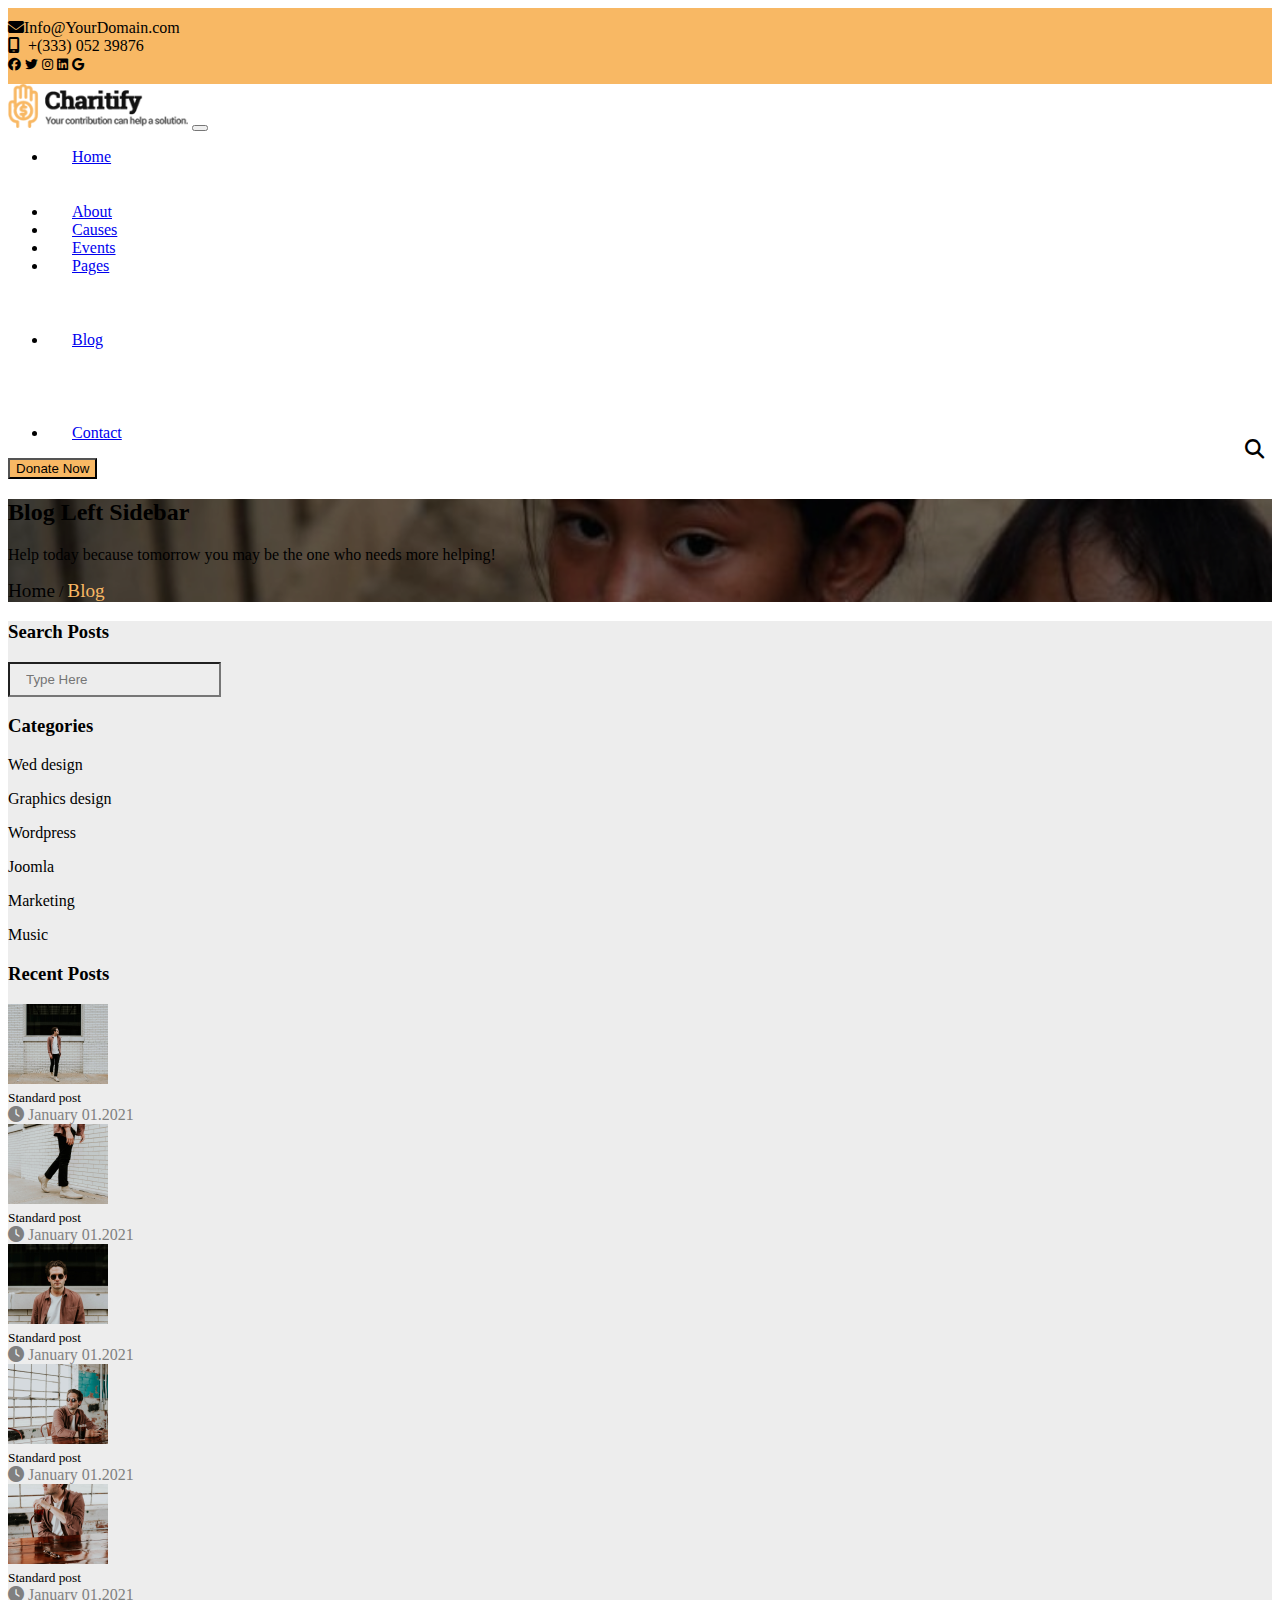
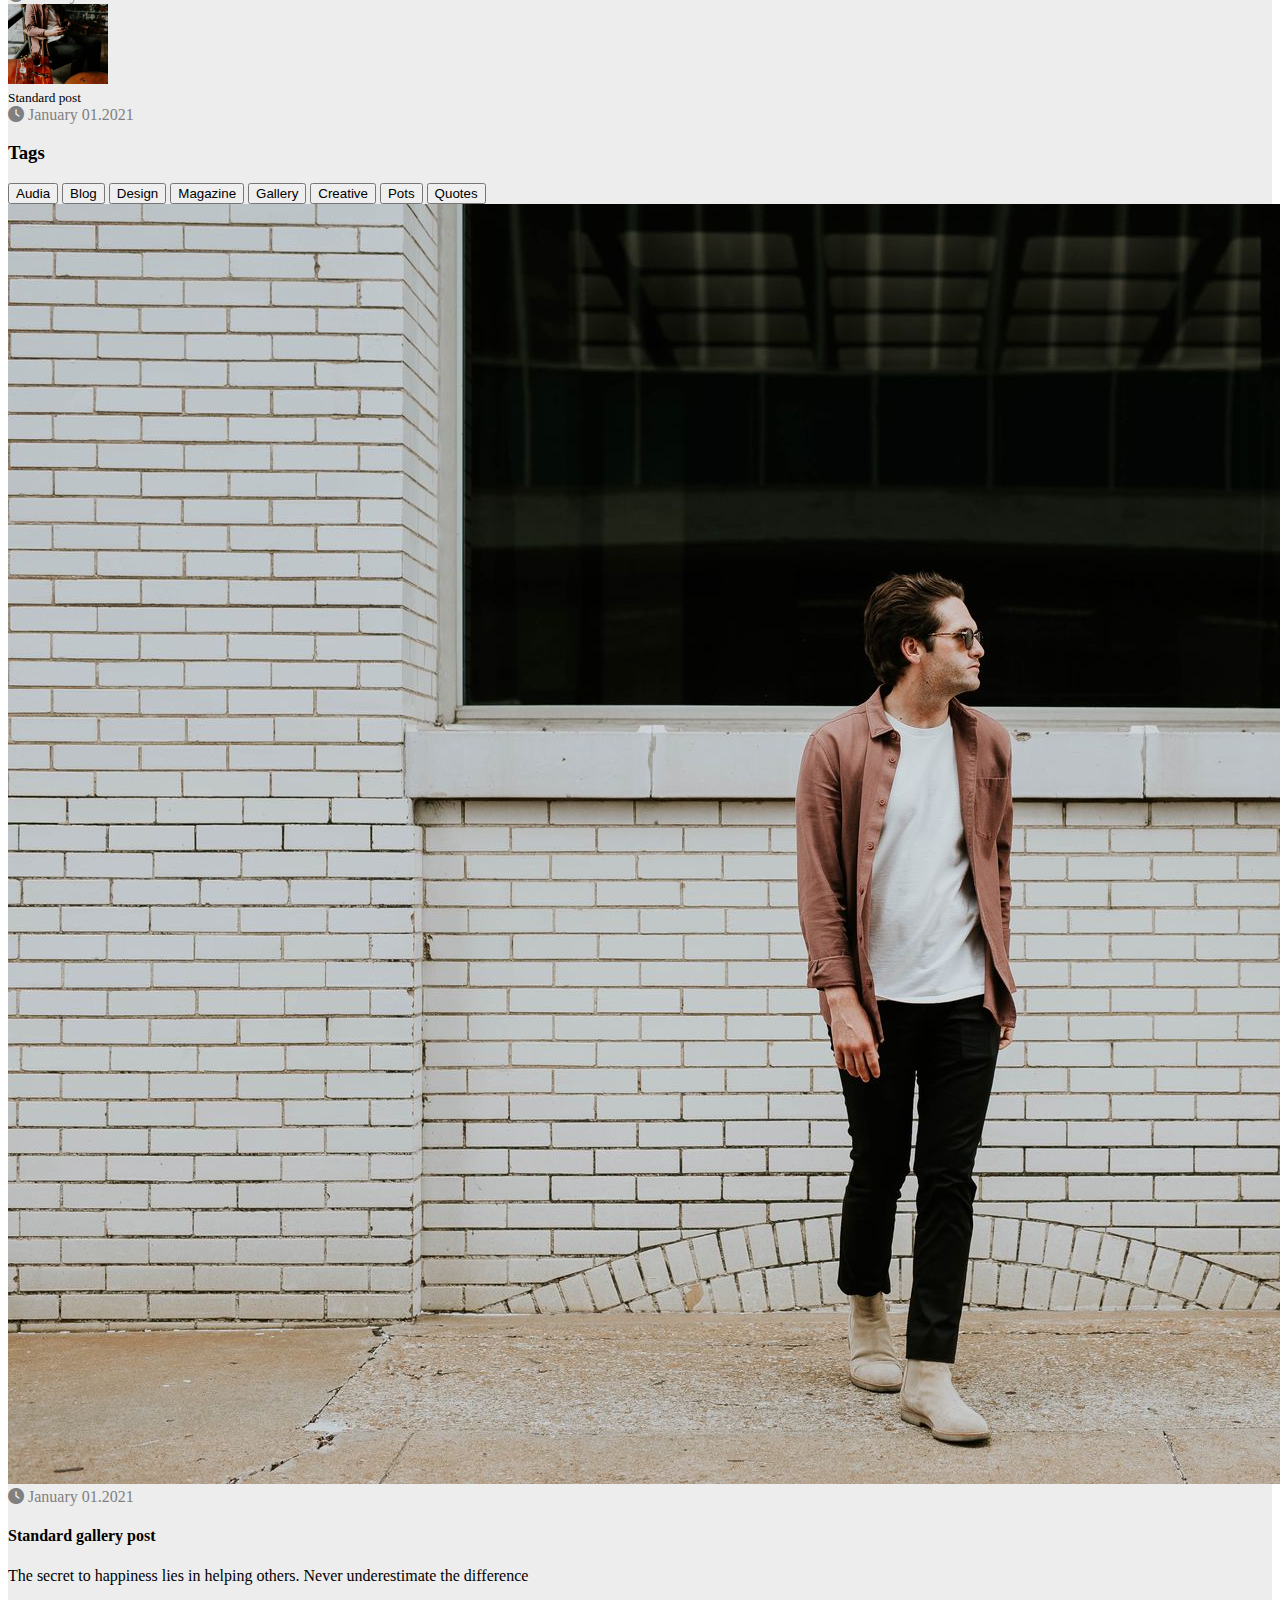
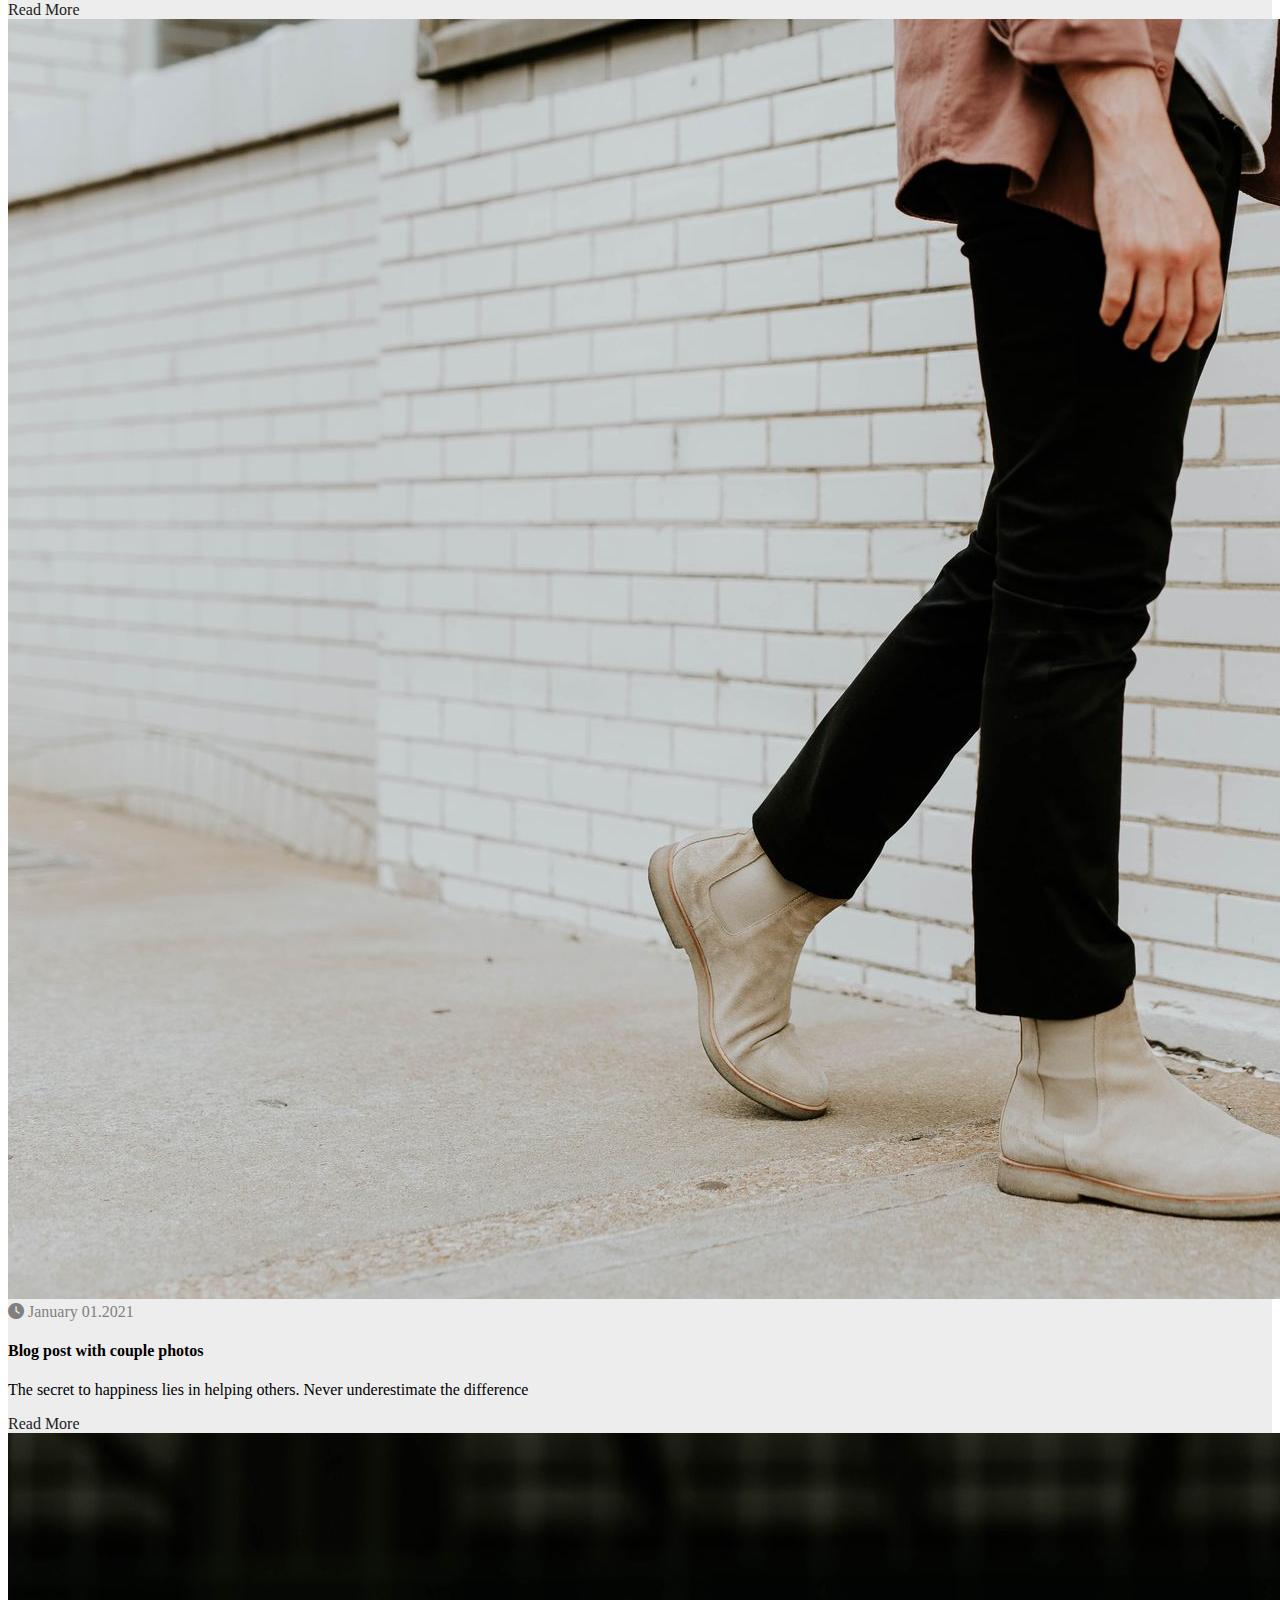
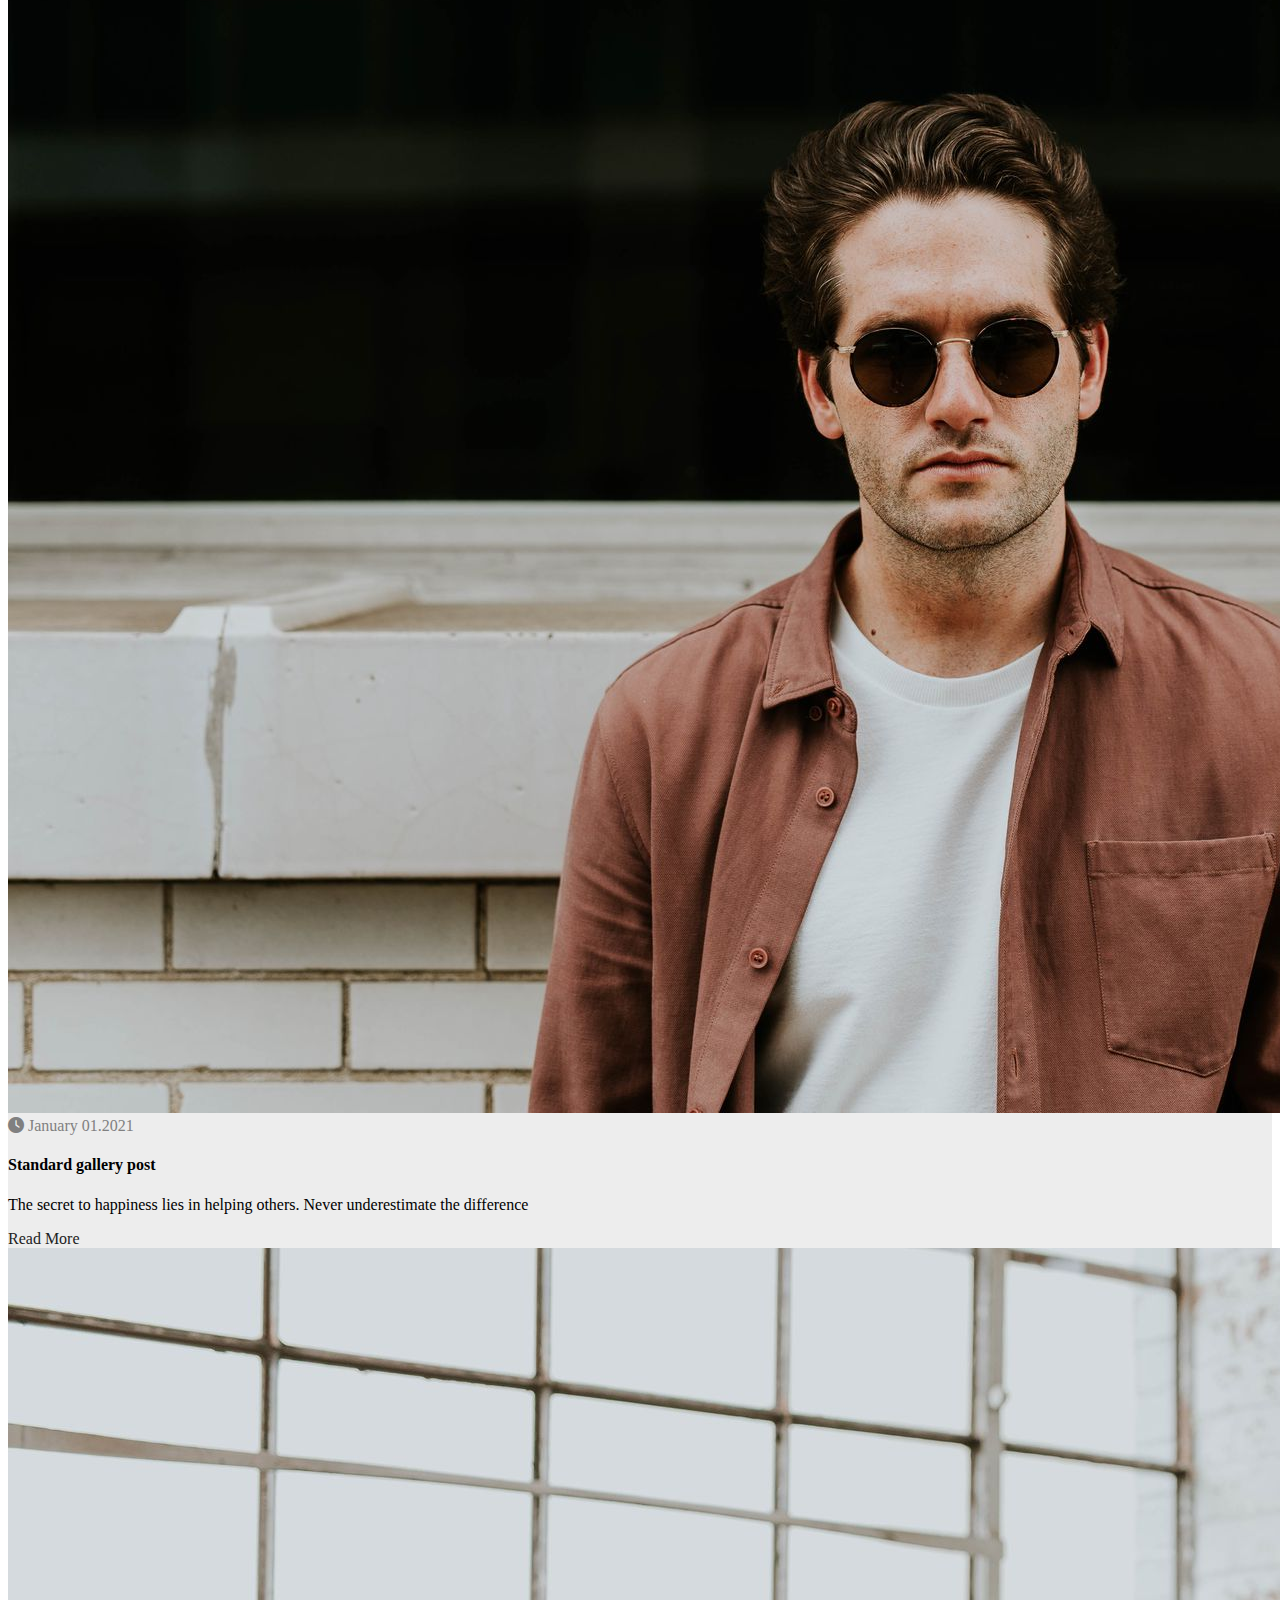
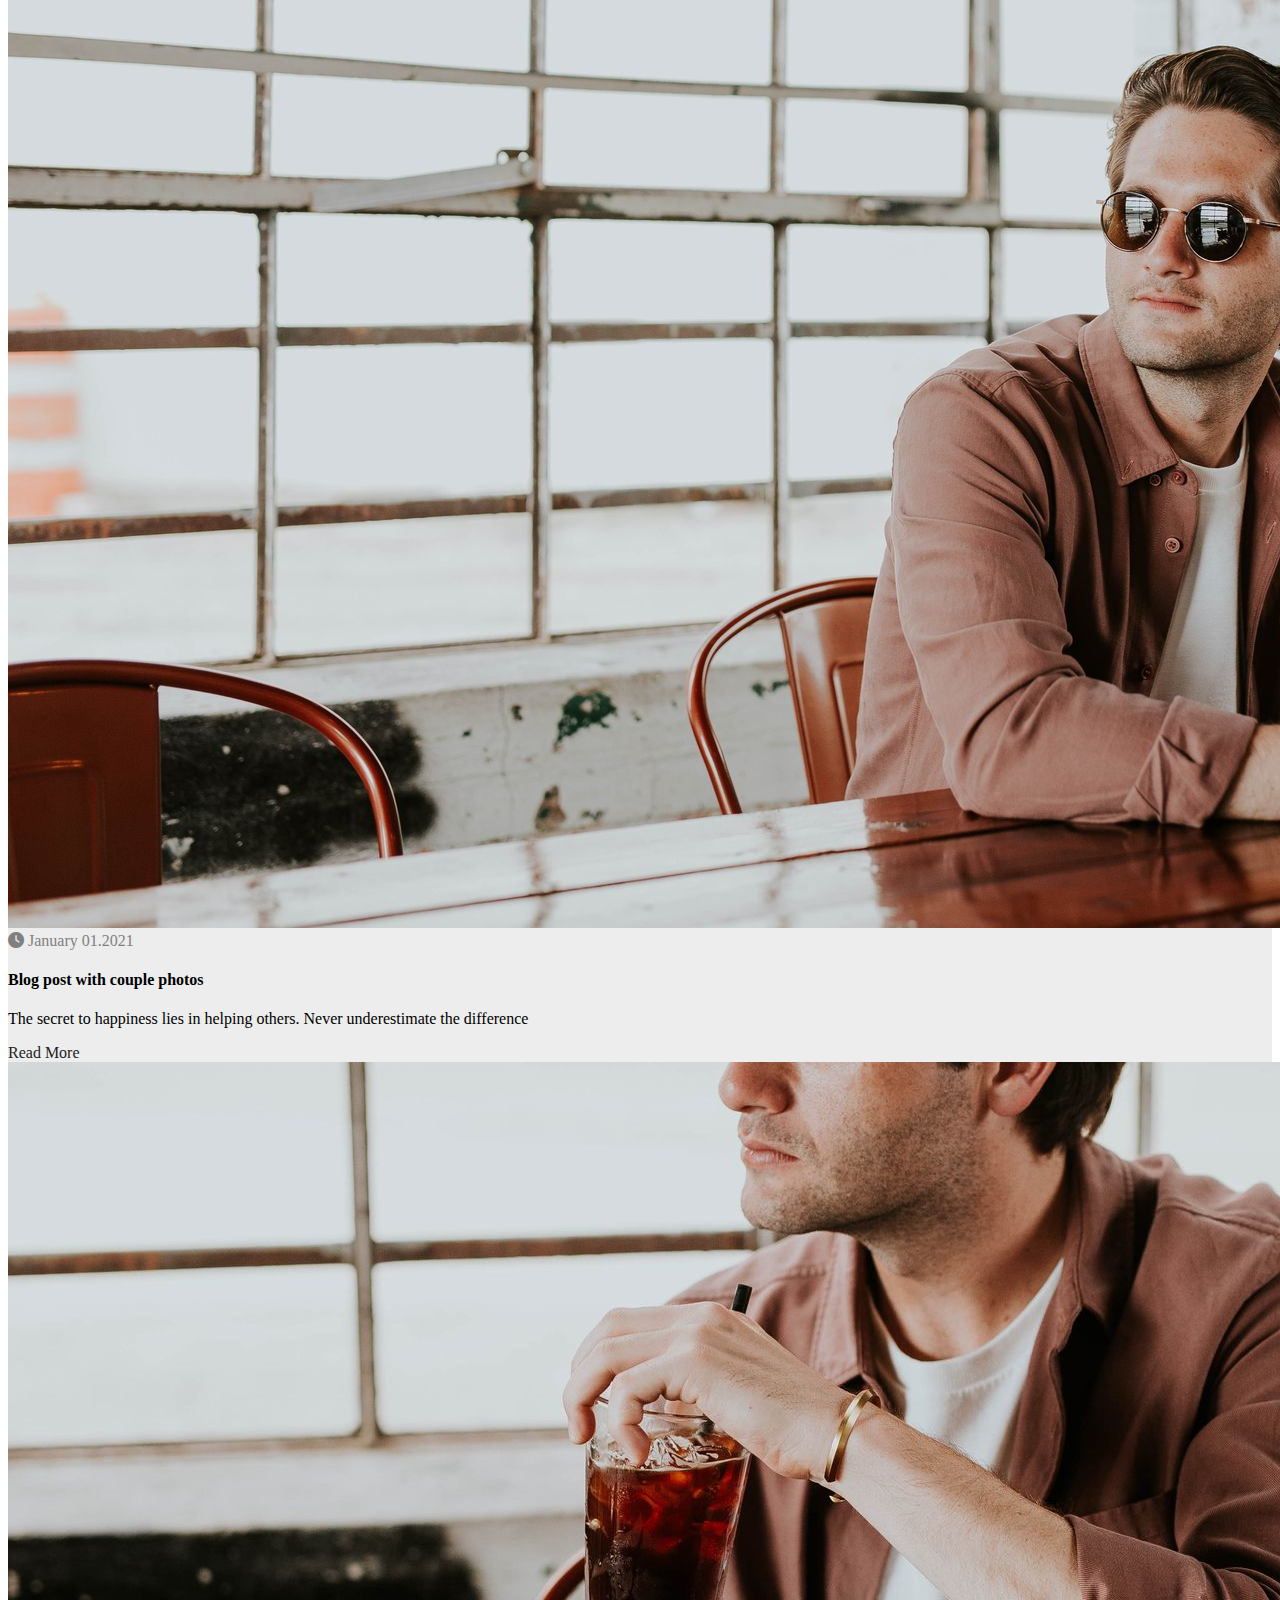
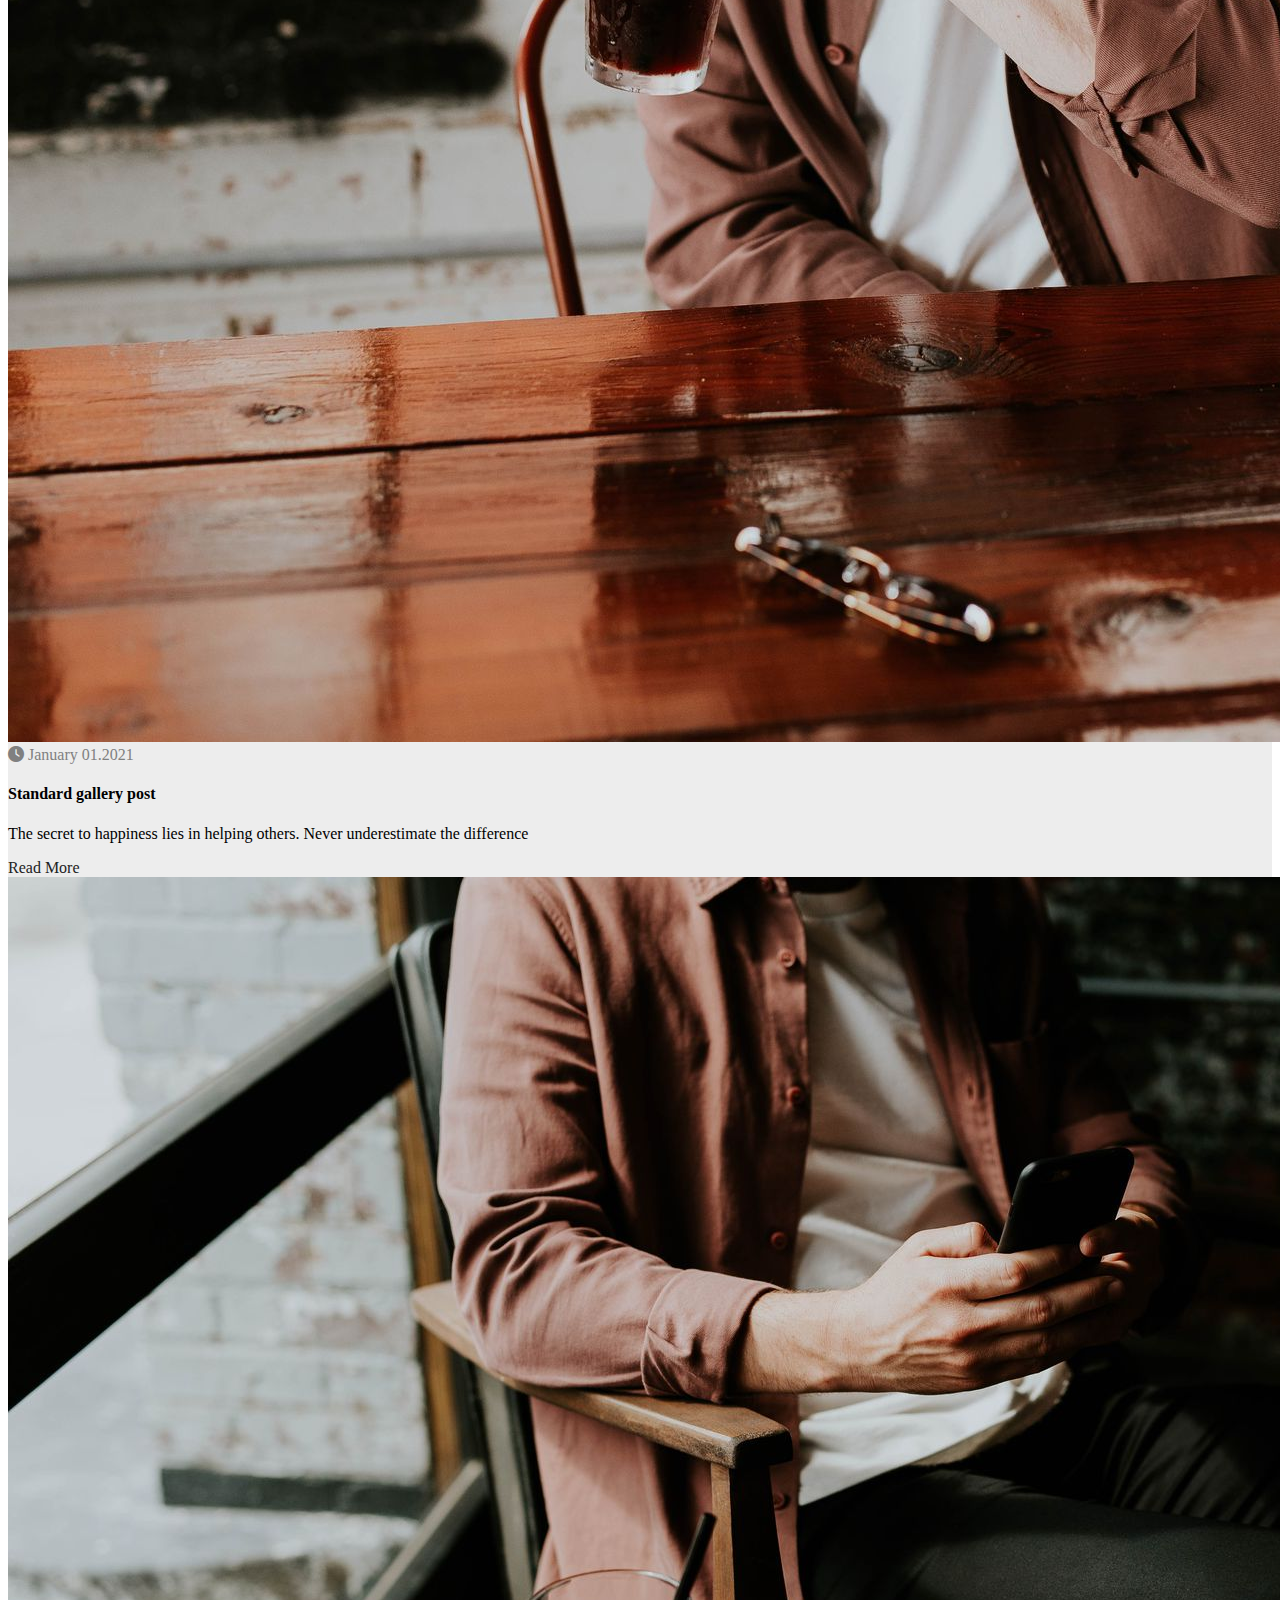
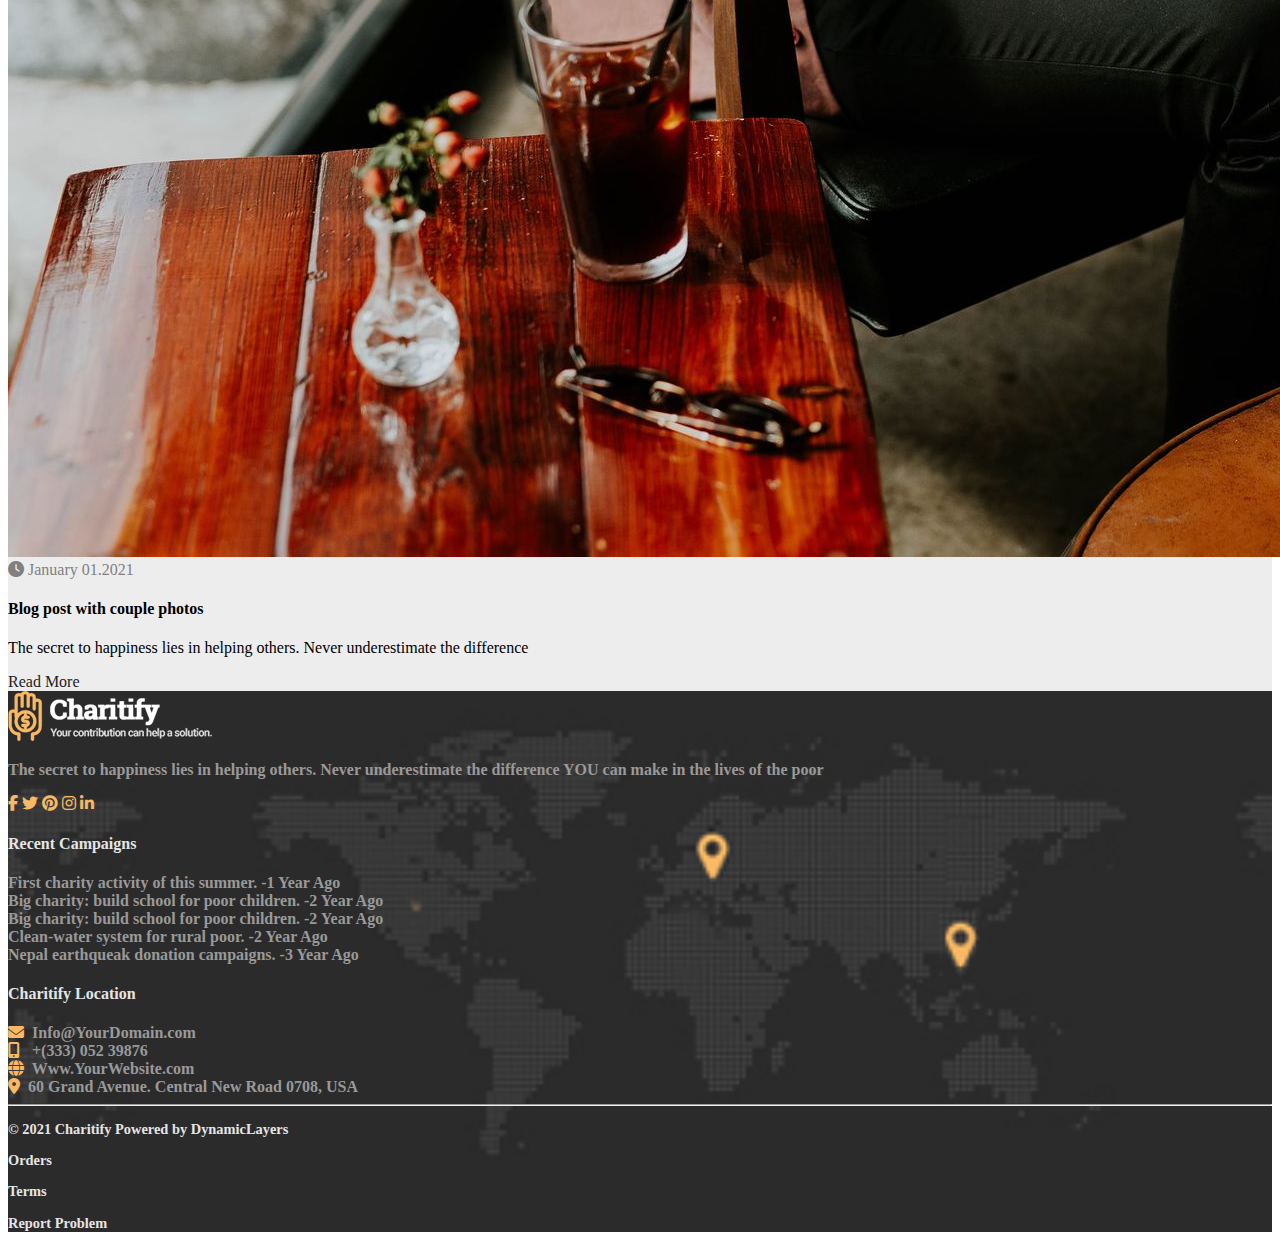
<file: pages/blog-left.html>
<!DOCTYPE html>
<html lang="en">
<head>
    <meta charset="UTF-8">
    <meta name="viewport" content="width=device-width, initial-scale=1.0">
    <title>Blog Left Charitify</title>
      <!-- font awesome -->
    <link
      rel="stylesheet"
      href="https://cdnjs.cloudflare.com/ajax/libs/font-awesome/6.7.2/css/all.min.css"
      integrity="sha512-Evv84Mr4kqVGRNSgIGL/F/aIDqQb7xQ2vcrdIwxfjThSH8CSR7PBEakCr51Ck+w+/U6swU2Im1vVX0SVk9ABhg=="
      crossorigin="anonymous"
      referrerpolicy="no-referrer"
    />
    <!-- bootstrap -->
    <link
      href="https://cdn.jsdelivr.net/npm/bootstrap@5.3.7/dist/css/bootstrap.min.css"
      rel="stylesheet"
      integrity="sha384-LN+7fdVzj6u52u30Kp6M/trliBMCMKTyK833zpbD+pXdCLuTusPj697FH4R/5mcr"
      crossorigin="anonymous"
    />
    <!-- custom stylesheet -->
    <link rel="stylesheet" href="../style.css" />
</head>
<body>

     <!-- ad section -->
      <div class="ad" style="background-color: var(--clr); padding-block: 0.7rem">
      <div
        class="flex-ad container-xxl d-flex justify-content-between align-items-center"
      >
        <div
          class="contact d-flex align-items-center gap-3 text-light flex-wrap"
        >
          <div class="email-box d-flex align-items-center">
            <i class="fa-solid fa-envelope pe-2"></i
            ><span>Info@YourDomain.com</span>
          </div>
          <div class="number-box d-flex align-items-center">
            <i class="fa-solid fa-mobile-screen"></i
            ><span>+(333) 052 39876</span>
          </div>
        </div>
        <div class="social-icons text-light d-flex gap-3">
          <i class="fa-brands fa-facebook"></i>
          <i class="fa-brands fa-twitter"></i>
          <i class="fa-brands fa-instagram"></i>
          <i class="fa-brands fa-linkedin"></i>
          <i class="fa-brands fa-google"></i>
        </div>
      </div>
    </div>
     <!-- ad section ends -->
      <!-- header nav -->
     <nav class="navbar navbar-expand-lg bg-body-light sticky-top">
      <div class="container-xxl">
        <a class="navbar-brand" href="#"
          ><img src="../assets/logo.png" alt="" width="180px"
        /></a>
        <button
          class="navbar-toggler"
          type="button"
          data-bs-toggle="collapse"
          data-bs-target="#navbarNavDropdown"
          aria-controls="navbarNavDropdown"
          aria-expanded="false"
          aria-label="Toggle navigation"
        >
          <span class="navbar-toggler-icon"></span>
        </button>
        <div class="collapse navbar-collapse" id="navbarNavDropdown">
          <ul class="navbar-nav ms-lg-auto">
            <li class="nav-item dropdown drop-li">
              <a
                class="nav-link dropdown-toggle"
                aria-current="page"
                href="#"
                role="button"
                data-bs-toggle="dropdown"
                aria-expanded="false"
                >Home</a
              >
              <ul class="dropdown-menu">
                <li><a class="dropdown-item" href="../index.html">Home Default</a></li>
                <li><a class="dropdown-item" href="../index.html">Home Modern</a></li>
              </ul>
            </li>
            <li class="nav-item">
              <a class="nav-link " href="./about.html">About</a>
            </li>
            <li class="nav-item">
              <a class="nav-link" href="./causes.html">Causes</a>
            </li>
            <li class="nav-item">
              <a class="nav-link" href="./events.html">Events</a>
            </li>
            <li class="nav-item dropdown drop-li">
              <a
                class="nav-link dropdown-toggle"
                href="#"
                role="button"
                data-bs-toggle="dropdown"
                aria-expanded="false"
                >Pages</a
              >
              <ul class="dropdown-menu">
                <li><a class="dropdown-item " href="./gallery.html">Gallery</a></li>
                <li><a class="dropdown-item " href="./volunteer.html">Volunteers</a></li>
                <li><a class="dropdown-item" href="./not-found.html">404 Not Found</a></li>
              </ul>
            </li>
            <li class="nav-item dropdown drop-li">
              <a
                class="nav-link dropdown-toggle"
                href="#"
                role="button"
                data-bs-toggle="dropdown"
                aria-expanded="false"
              >
                Blog
              </a>
              <ul class="dropdown-menu">
                <li><a class="dropdown-item " href="./blog-grid.html">Blog Grid</a></li>
                <li><a class="dropdown-item " href="#">Blog Left Sidebar</a></li>
                <li>
                  <a class="dropdown-item active" href="#">Blog Right Sidebar</a>
                </li>
                <li><a class="dropdown-item" href="#">Blog Single</a></li>
              </ul>
            </li>
            <li class="nav-item">
              <a class="nav-link " href="../contact.html">Contact</a>
            </li>
          </ul>
          <button type="button" class="btn btn-warning text-light fw-bold">
            Donate Now
          </button>
        </div>
      </div>
    </nav>
      <!-- header nav ends  -->
       <!--blog grid hero -->
    <section class="pages-hero text-light py-5">
        <div class="container-xxl py-5">
            <h2 class="fs-1 fw-bold">Blog Left Sidebar</h2>
            <p>Help today because tomorrow you may be the one who needs more helping!</p>
             <a href="../index.html" style="color:inherit;font-size:1.2rem;text-decoration: none;">Home</a> / <a href="#" style="color:var(--clr);font-size:1.2rem;text-decoration: none;">Blog</a>
        </div>
        <!-- blog grid ends here -->
    </section>
    
    <section style="background-color: var(--bg-secondary);">
        <div class="container-xxl py-3 py-md-5">
            <div class="row">
                <div class="col-4 ps-2 ps-md-5">
                  <h3 class="fs-4 fw-bold">Search Posts</h3>
                  <div class="search position-relative py-3" style="width: fit-content;"><input type="search" placeholder="Type Here" style="padding:0.5rem 1rem ;background-color: transparent;"><i class="fa-solid fa-magnifying-glass" style="position: absolute; right:1rem ; top: 50% ; transform: translate(0,-50%); font-size: 1.2rem;"></i></div>

                   <h3 class="fs-4 fw-bold pt-2">Categories</h3>
                   <p class="fw-bold text-dark pt-2">Wed design</p>
                   <p class="fw-bold text-dark">Graphics design</p>
                   <p class="fw-bold text-dark">Wordpress</p>
                   <p class="fw-bold text-dark">Joomla</p>
                   <p class="fw-bold text-dark">Marketing</p>
                   <p class="fw-bold text-dark">Music</p>

                    <h3 class="fs-4 fw-bold pt-3">Recent Posts</h3>
                    <div class="small-post d-flex align-items-center gap-3 flex-wrap pt-2">
                        <img src="../assets/post-1.jpg" alt="" style="width: 100px; height: 80px; object-fit: cover;">
                        <div >
                            <small class="fw-bold">Standard post</small>
                              <div class="time-card d-flex gap-2 align-items-center py-1" style="color:grey">
                               <i class="fa-solid fa-clock"></i> <span> January 01.2021</span>
                              </div>
                       </div>
                    </div>

                      <div class="small-post d-flex align-items-center gap-3 flex-wrap pt-2">
                        <img src="../assets/post-2.jpg" alt="" style="width: 100px; height: 80px; object-fit: cover;">
                        <div >
                            <small class="fw-bold">Standard post</small>
                              <div class="time-card d-flex gap-2 align-items-center py-1" style="color:grey">
                               <i class="fa-solid fa-clock"></i> <span> January 01.2021</span>
                              </div>
                       </div>
                    </div>

                      <div class="small-post d-flex align-items-center gap-3 flex-wrap pt-2">
                        <img src="../assets/post-3.jpg" alt="" style="width: 100px; height: 80px; object-fit: cover;">
                        <div >
                            <small class="fw-bold">Standard post</small>
                              <div class="time-card d-flex gap-2 align-items-center py-1" style="color:grey">
                               <i class="fa-solid fa-clock"></i> <span> January 01.2021</span>
                              </div>
                       </div>
                    </div>

                      <div class="small-post d-flex align-items-center gap-3 flex-wrap pt-2">
                        <img src="../assets/post-4.jpg" alt="" style="width: 100px; height: 80px; object-fit: cover;">
                        <div >
                            <small class="fw-bold">Standard post</small>
                              <div class="time-card d-flex gap-2 align-items-center py-1" style="color:grey">
                               <i class="fa-solid fa-clock"></i> <span> January 01.2021</span>
                              </div>
                       </div>
                    </div>

                      <div class="small-post d-flex align-items-center gap-3 flex-wrap pt-2">
                        <img src="../assets/post-5.jpg" alt="" style="width: 100px; height: 80px; object-fit: cover;">
                        <div >
                            <small class="fw-bold">Standard post</small>
                              <div class="time-card d-flex gap-2 align-items-center py-1" style="color:grey">
                               <i class="fa-solid fa-clock"></i> <span> January 01.2021</span>
                              </div>
                       </div>
                    </div>

                      <div class="small-post d-flex align-items-center gap-3 flex-wrap pt-2">
                        <img src="../assets/post-6.jpg" alt="" style="width: 100px; height: 80px; object-fit: cover;">
                        <div >
                            <small class="fw-bold">Standard post</small>
                              <div class="time-card d-flex gap-2 align-items-center py-1" style="color:grey">
                               <i class="fa-solid fa-clock"></i> <span> January 01.2021</span>
                              </div>
                       </div>
                    </div>
                      
                     <h3 class="fs-4 fw-bold pt-3">Tags</h3>
                     <div class="tags-flex">
                        <button class="btn">Audia</button>
                        <button class="btn">Blog</button>
                        <button class="btn">Design</button>
                        <button class="btn">Magazine</button>
                        <button class="btn">Gallery</button>
                        <button class="btn">Creative</button>
                        <button class="btn">Pots</button>
                        <button class="btn">Quotes</button>
                     </div>
                </div>  <!--column main 1 closing-->
            <div class="col-8">
                    <div class="row pt-2 "> <!--colun row 1 start-->
                       
                          <div class="col-md ">
            <div class="card overflow-hidden" style="min-width: 250px;">
               <img src="../assets/post-1.jpg" alt="" class="w-100 d-block">
              
              <div  class="card-body py-4 px-2 px-lg-4 shadow-card"  >
                <div class="time-card d-flex gap-2 align-items-center py-1" style="color:grey">
                  <i class="fa-solid fa-clock"></i> <span> January 01.2021</span>
                </div>
                <h4 class="card-title fw-bolder fs-6">
                  Standard gallery post
                </h4>
                <p class="card-text pt-2">
                 The secret to happiness lies in helping others. Never underestimate the difference
                </p>
    
                <a href="#" class="card-link">Read More</a>
              </div>
            </div>
          </div>
                
                    <div class="col-md ">
            <div class="card overflow-hidden" style="min-width: 250px;">
               <img src="../assets/post-2.jpg" alt="" class="w-100 d-block">
              
              <div  class="card-body py-4 px-2 px-lg-4 shadow-card"  >
                <div class="time-card d-flex gap-2 align-items-center py-1" style="color:grey">
                  <i class="fa-solid fa-clock"></i> <span> January 01.2021</span>
                </div>
                <h4 class="card-title fw-bolder fs-6">
                  Blog post with couple photos
                </h4>
                <p class="card-text pt-2">
                 The secret to happiness lies in helping others. Never underestimate the difference
                </p>
    
                <a href="#" class="card-link">Read More</a>
              </div>
            </div>
          </div>
            
        </div>   <!--Column row 1 closing-->

    <!-- cloumn row 2 -->
 
      <div class="row pt-2"> <!--colun row 1 start-->
                       
                          <div class="col-md ">
            <div class="card overflow-hidden" style="min-width: 250px;">
               <img src="../assets/post-3.jpg" alt="" class="w-100 d-block">
              
              <div  class="card-body py-4 px-2 px-lg-4 shadow-card"  >
                <div class="time-card d-flex gap-2 align-items-center py-1" style="color:grey">
                  <i class="fa-solid fa-clock"></i> <span> January 01.2021</span>
                </div>
                <h4 class="card-title fw-bolder fs-6">
                  Standard gallery post
                </h4>
                <p class="card-text pt-2">
                 The secret to happiness lies in helping others. Never underestimate the difference
                </p>
    
                <a href="#" class="card-link">Read More</a>
              </div>
            </div>
          </div>
                
                    <div class="col-md ">
            <div class="card overflow-hidden" style="min-width: 250px;">
               <img src="../assets/post-4.jpg" alt="" class="w-100 d-block">
              
              <div  class="card-body py-4 px-2 px-lg-4 shadow-card"  >
                <div class="time-card d-flex gap-2 align-items-center py-1" style="color:grey">
                  <i class="fa-solid fa-clock"></i> <span> January 01.2021</span>
                </div>
                <h4 class="card-title fw-bolder fs-6">
                  Blog post with couple photos
                </h4>
                <p class="card-text pt-2">
                 The secret to happiness lies in helping others. Never underestimate the difference
                </p>
    
                <a href="#" class="card-link">Read More</a>
              </div>
            </div>
          </div>
            
        </div> 
        <!-- colum rpw 2 closing -->

        <!-- column row 3 -->
         <div class="row pt-2"> <!--colun row 1 start-->
                       
                          <div class="col-md">
            <div class="card overflow-hidden" style="min-width: 250px;">
               <img src="../assets/post-5.jpg" alt="" class="w-100 d-block">
              
              <div  class="card-body py-4 px-2 px-lg-4 shadow-card"  >
                <div class="time-card d-flex gap-2 align-items-center py-1" style="color:grey">
                  <i class="fa-solid fa-clock"></i> <span> January 01.2021</span>
                </div>
                <h4 class="card-title fw-bolder fs-6">
                  Standard gallery post
                </h4>
                <p class="card-text pt-2">
                 The secret to happiness lies in helping others. Never underestimate the difference
                </p>
    
                <a href="#" class="card-link">Read More</a>
              </div>
            </div>
          </div>
                
                    <div class="col-md">
            <div class="card overflow-hidden" style="min-width: 250px;">
               <img src="../assets/post-6.jpg" alt="" class="w-100 d-block">
              
              <div  class="card-body py-4 px-2 px-lg-4 shadow-card"  >
                <div class="time-card d-flex gap-2 align-items-center py-1" style="color:grey">
                  <i class="fa-solid fa-clock"></i> <span> January 01.2021</span>
                </div>
                <h4 class="card-title fw-bolder fs-6">
                  Blog post with couple photos
                </h4>
                <p class="card-text pt-2">
                 The secret to happiness lies in helping others. Never underestimate the difference
                </p>
    
                <a href="#" class="card-link">Read More</a>
              </div>
            </div>
          </div>
            
        </div> 
        <!-- column row 3 closing -->
            </div> <!--Column main 2 closing-->

            </div>  <!--row main closing-->
        </div> <!--container closing-->
    </section>

    <!-- footer -->
 
<footer class="py-5 px-3">
  <div class="container-xxl">
    <div class="row g-5">
      <div class="col-md">
         <img src="../assets/logo-light.png" alt="">
         <p class="py-3">The secret to happiness lies in helping others. Never underestimate the difference YOU can make in the lives of the poor</p>
         <div class="social-footer d-flex gap-3" style="color: var(--clr);" >
          <i class="fa-brands fa-facebook-f"></i>
          <i class="fa-brands fa-twitter"></i>
          <i class="fa-brands fa-pinterest"></i>
          <i class="fa-brands fa-instagram"></i>
          <i class="fa-brands fa-linkedin-in"></i>
        </div>
      </div>
      <div class="col-md">
         <h4 style="color:var(--shadow-clr)">Recent Campaigns</h4>
         <ul class="footer-link">
         <li class="pt-3"><a href="#">First charity activity of this summer. -1 Year Ago</a></li>
         <li class="pt-3" ><a href="#">Big charity: build school for poor children. -2 Year Ago</a></li>
         <li class="pt-3"><a href="#">Big charity: build school for poor children. -2 Year Ago</a></li>
         <li class="pt-3"><a href="#">Clean-water system for rural poor. -2 Year Ago</a></li>
         <li class="pt-3"><a href="#">Nepal earthqueak donation campaigns. -3 Year Ago</a></li>
         </ul>
      </div>
      <div class="col-md">
             <h4 style="color:var(--shadow-clr)">Charitify Location</h4>
             <div class="emmai pt-3"><i class="fa-solid fa-envelope" style="color: var(--clr);"></i> &nbsp;Info@YourDomain.com</div>
             <div class="footer-no pt-3"><i class="fa-solid fa-mobile-screen-button" style="color: var(--clr);"></i> &nbsp; +(333) 052 39876</div>
             <div class="live pt-3"> <i class="fa-solid fa-globe" style="color: var(--clr);"></i>&nbsp; Www.YourWebsite.com</div>
             <div class="location pt-3"> <i class="fa-solid fa-location-dot" style="color: var(--clr);"></i>&nbsp; 60 Grand Avenue. Central New Road 0708, USA</div>
      </div>
    </div>
    <hr class="mt-5">
    <div class="rights d-flex justify-content-between flex-wrap pt-3" style="color:var(--shadow-clr);font-size: 0.9rem;">
      <p>© 2021 Charitify Powered by DynamicLayers</p>
      <div class="d-flex gap-3">
        <p>Orders</p>
        <p>Terms</p>
        <p>Report Problem</p>
      </div>
    </div>   
  </div>
</footer>
<!-- footer  ends here -->
    <!-- js  -->
     <script
      src="https://cdn.jsdelivr.net/npm/bootstrap@5.3.7/dist/js/bootstrap.bundle.min.js"
      integrity="sha384-ndDqU0Gzau9qJ1lfW4pNLlhNTkCfHzAVBReH9diLvGRem5+R9g2FzA8ZGN954O5Q"
      crossorigin="anonymous" ></script>
</body>
</html>
</file>
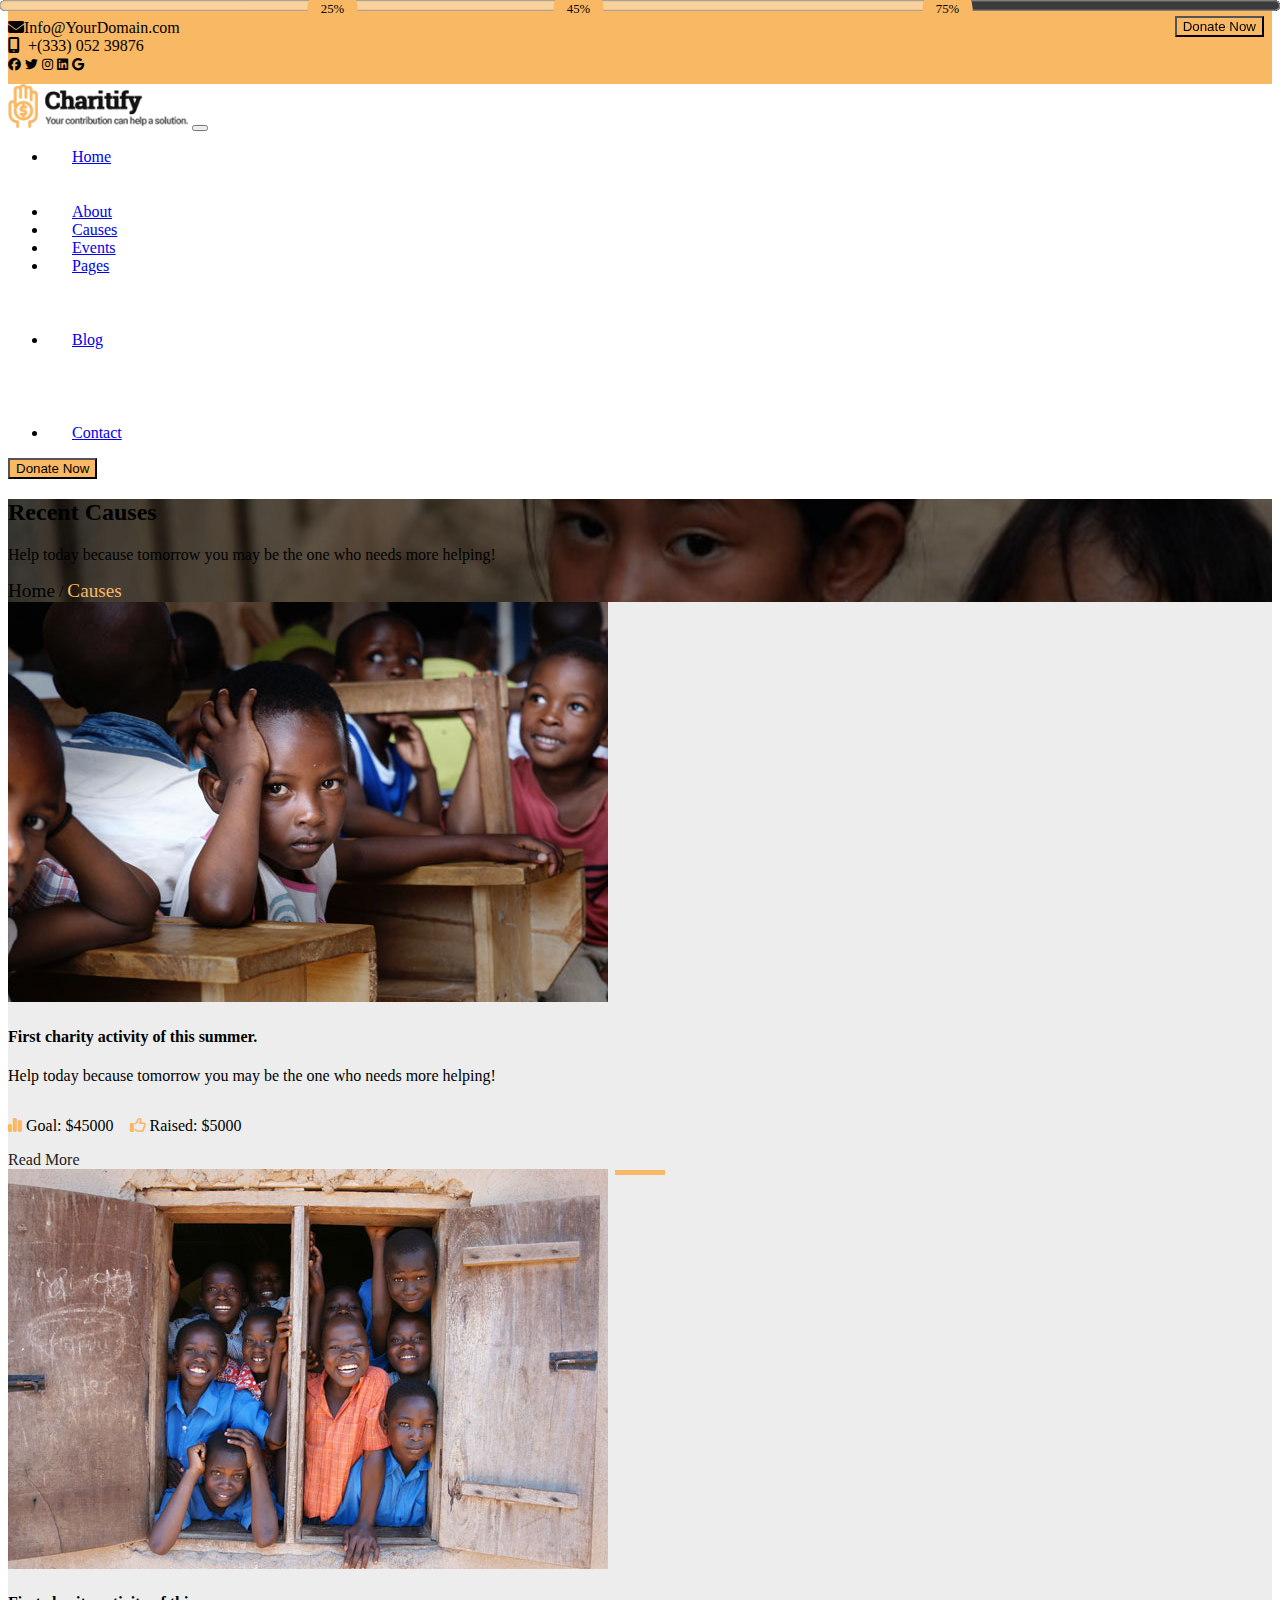
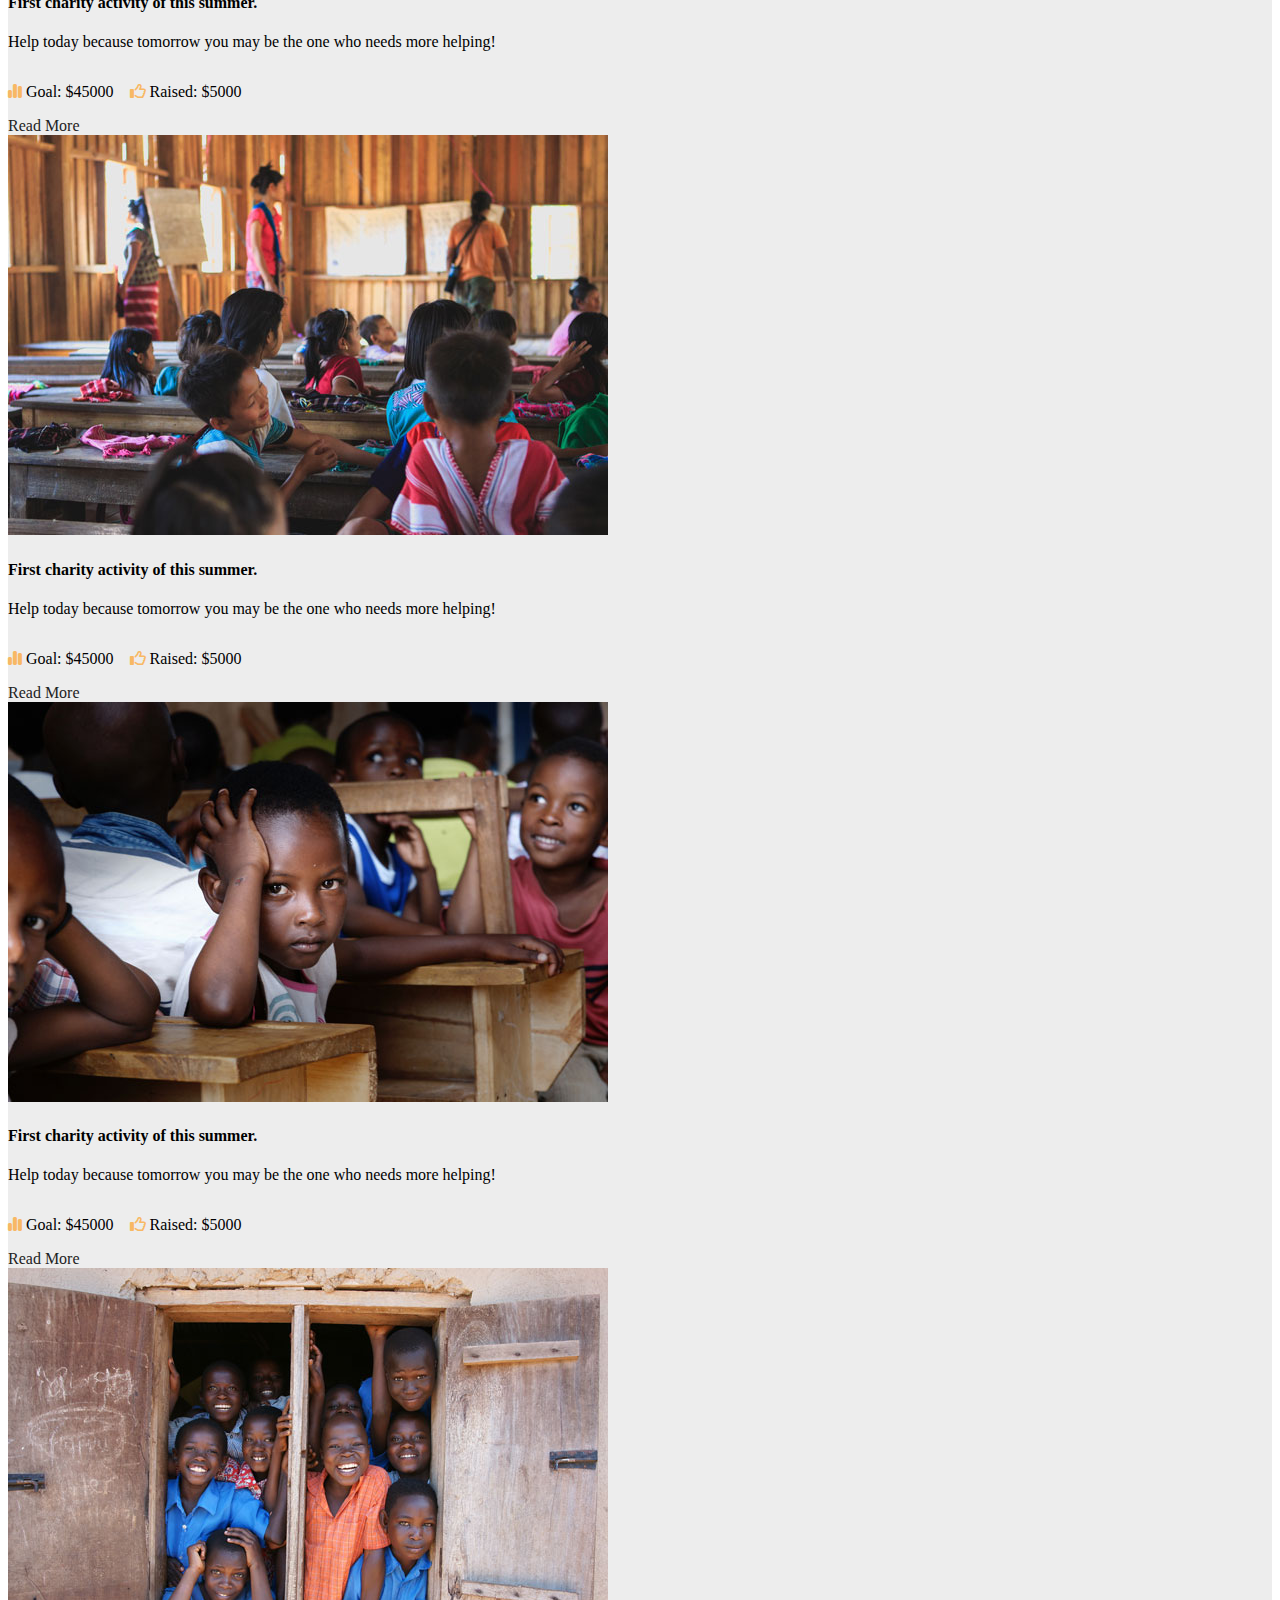
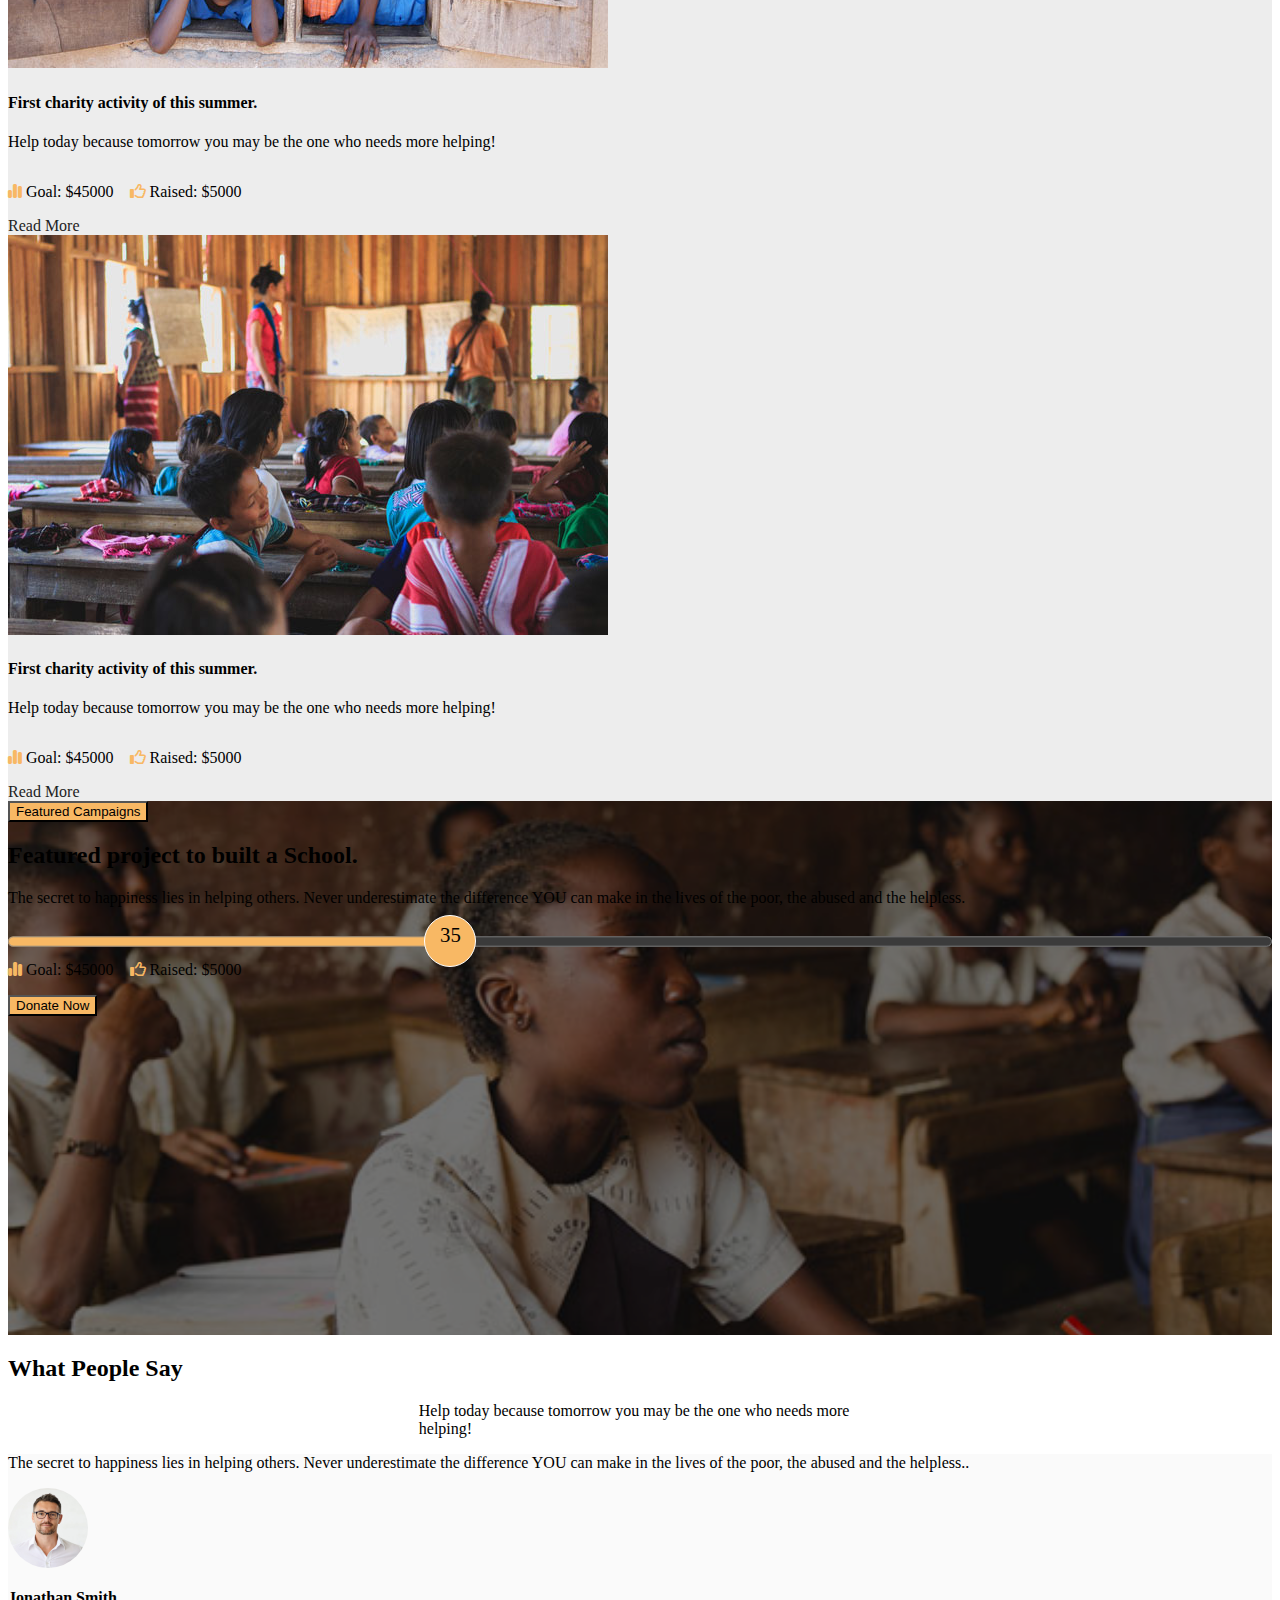
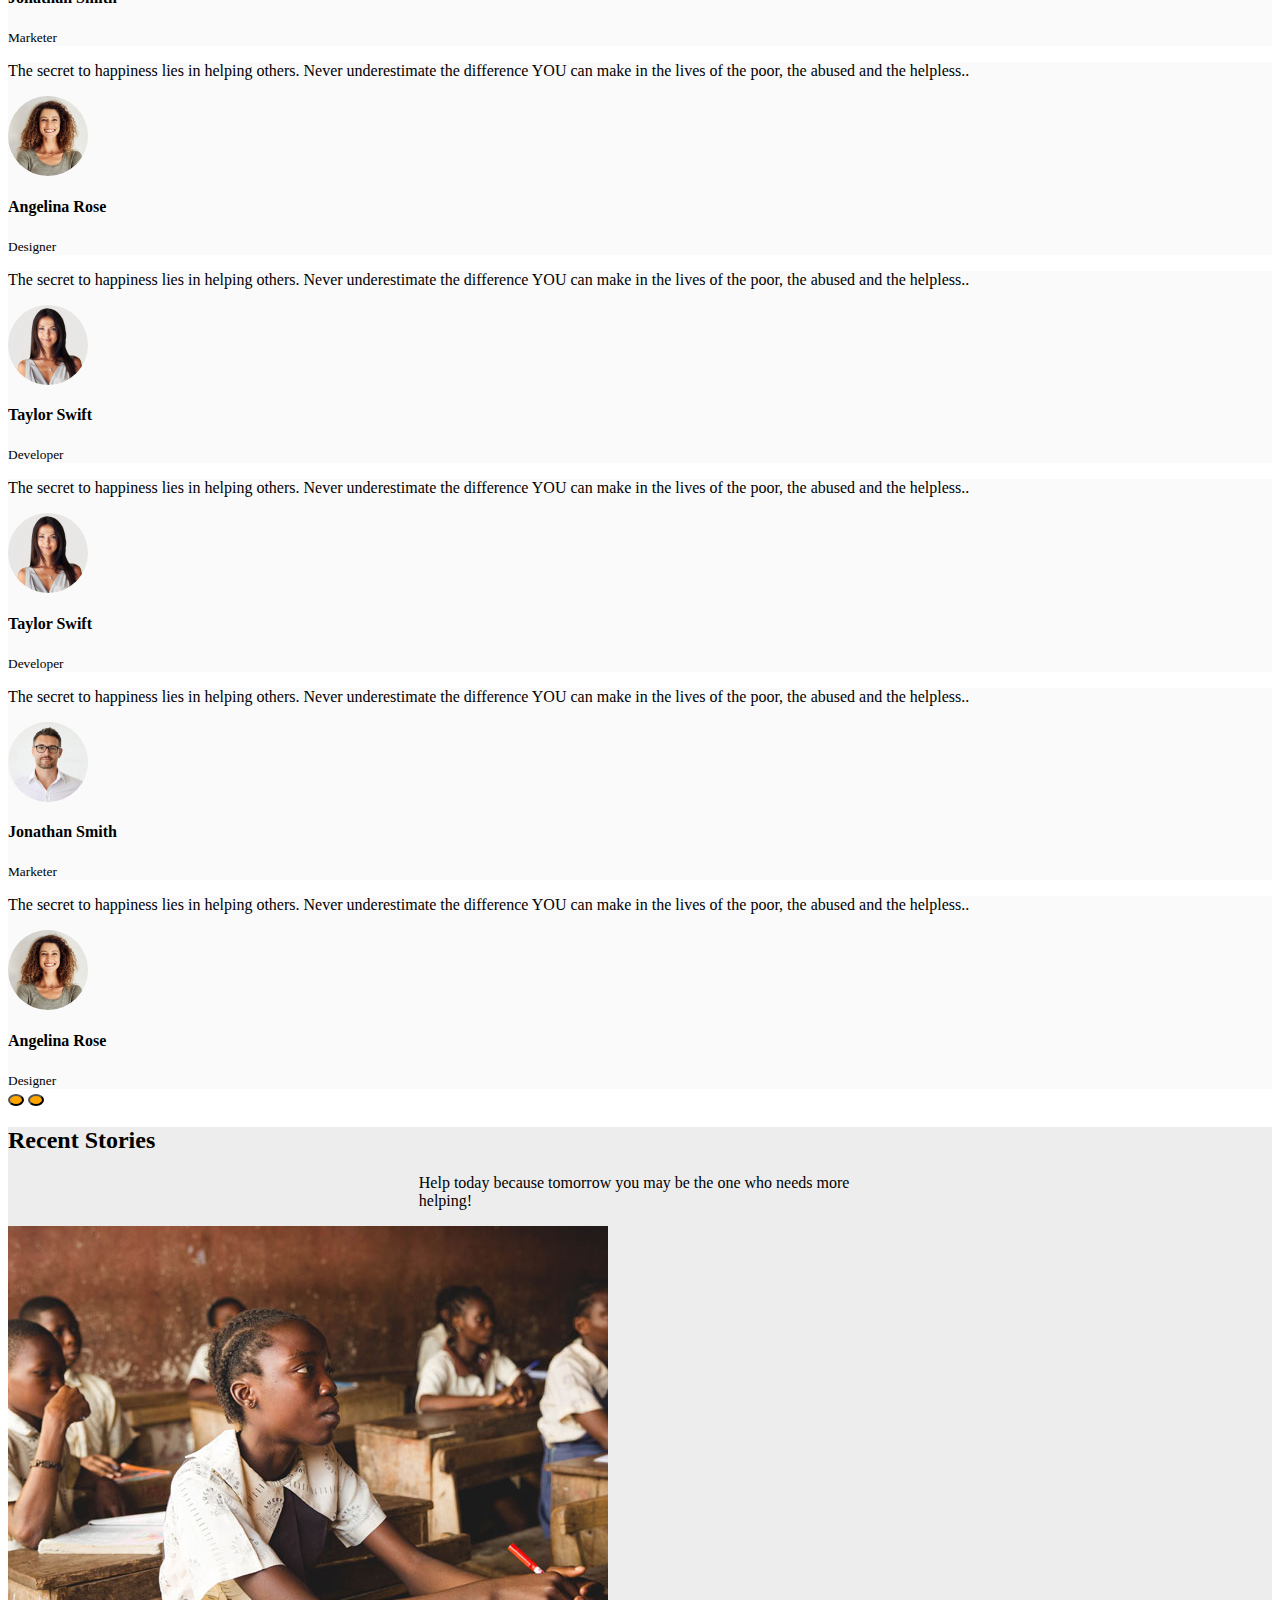
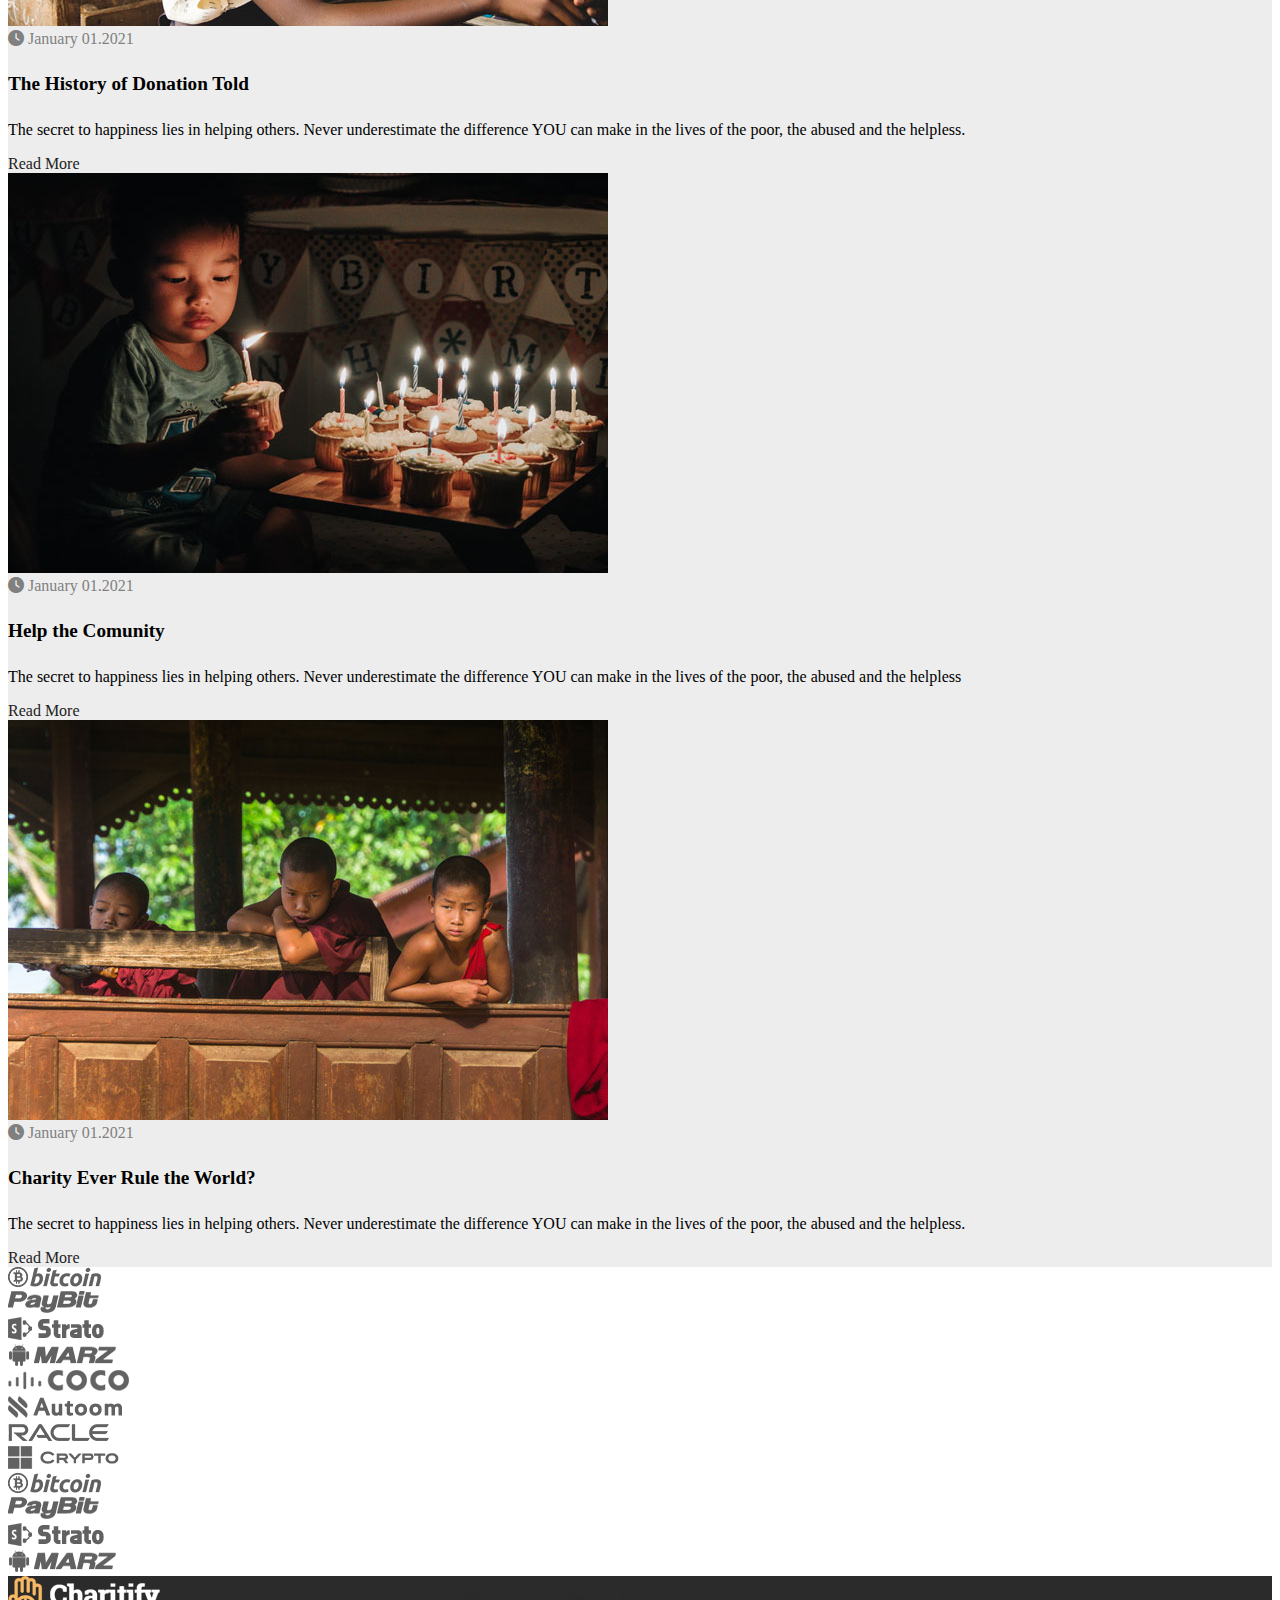
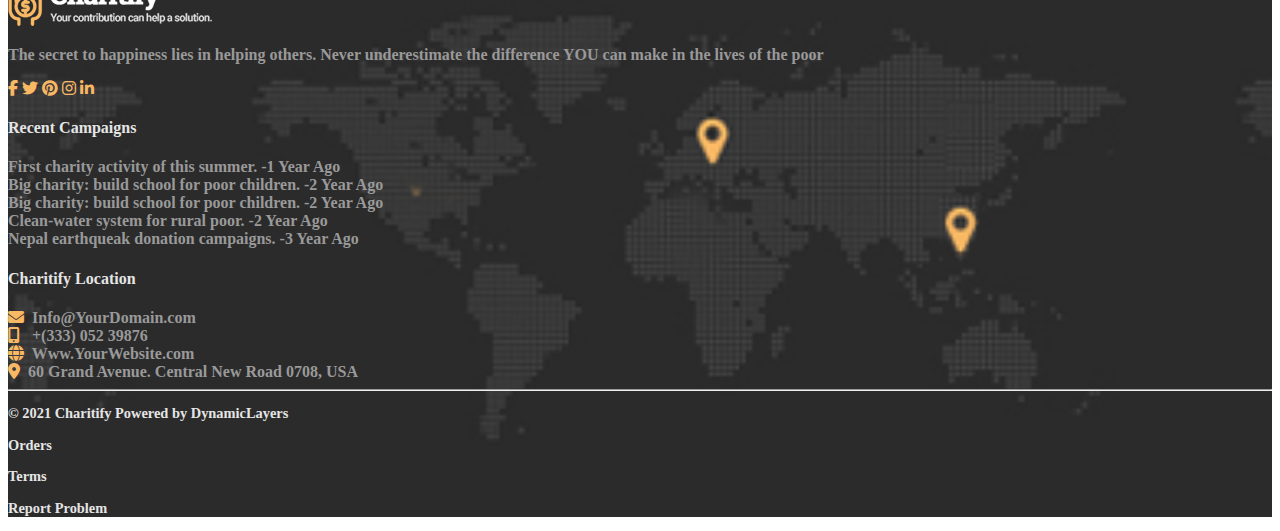
<file: pages/causes.html>
<!DOCTYPE html>
<html lang="en">
<head>
    <meta charset="UTF-8">
    <meta name="viewport" content="width=device-width, initial-scale=1.0">
    <title>Charitify- Causes</title>
      <!-- font awesome -->
    <link
      rel="stylesheet"
      href="https://cdnjs.cloudflare.com/ajax/libs/font-awesome/6.7.2/css/all.min.css"
      integrity="sha512-Evv84Mr4kqVGRNSgIGL/F/aIDqQb7xQ2vcrdIwxfjThSH8CSR7PBEakCr51Ck+w+/U6swU2Im1vVX0SVk9ABhg=="
      crossorigin="anonymous"
      referrerpolicy="no-referrer"
    />
    <!-- bootstrap -->
    <link
      href="https://cdn.jsdelivr.net/npm/bootstrap@5.3.7/dist/css/bootstrap.min.css"
      rel="stylesheet"
      integrity="sha384-LN+7fdVzj6u52u30Kp6M/trliBMCMKTyK833zpbD+pXdCLuTusPj697FH4R/5mcr"
      crossorigin="anonymous"
    />
    <!-- custom stylesheet -->
    <link rel="stylesheet" href="../style.css" />
</head>
<body>
    
     <!-- ad section -->
      <div class="ad" style="background-color: var(--clr); padding-block: 0.7rem">
      <div
        class="flex-ad container-xxl d-flex justify-content-between align-items-center"
      >
        <div
          class="contact d-flex align-items-center gap-3 text-light flex-wrap"
        >
          <div class="email-box d-flex align-items-center">
            <i class="fa-solid fa-envelope pe-2"></i
            ><span>Info@YourDomain.com</span>
          </div>
          <div class="number-box d-flex align-items-center">
            <i class="fa-solid fa-mobile-screen"></i
            ><span>+(333) 052 39876</span>
          </div>
        </div>
        <div class="social-icons text-light d-flex gap-3">
          <i class="fa-brands fa-facebook"></i>
          <i class="fa-brands fa-twitter"></i>
          <i class="fa-brands fa-instagram"></i>
          <i class="fa-brands fa-linkedin"></i>
          <i class="fa-brands fa-google"></i>
        </div>
      </div>
    </div>
     <!-- ad section ends -->
      <!-- header nav -->
     <nav class="navbar navbar-expand-lg bg-body-light sticky-top">
      <div class="container-xxl">
        <a class="navbar-brand" href="#"
          ><img src="../assets/logo.png" alt="" width="180px"
        /></a>
        <button
          class="navbar-toggler"
          type="button"
          data-bs-toggle="collapse"
          data-bs-target="#navbarNavDropdown"
          aria-controls="navbarNavDropdown"
          aria-expanded="false"
          aria-label="Toggle navigation"
        >
          <span class="navbar-toggler-icon"></span>
        </button>
        <div class="collapse navbar-collapse" id="navbarNavDropdown">
          <ul class="navbar-nav ms-lg-auto">
            <li class="nav-item dropdown drop-li">
              <a
                class="nav-link dropdown-toggle"
                aria-current="page"
                href="#"
                role="button"
                data-bs-toggle="dropdown"
                aria-expanded="false"
                >Home</a
              >
              <ul class="dropdown-menu">
                <li><a class="dropdown-item" href="../index.html">Home Default</a></li>
                <li><a class="dropdown-item" href="../index.html">Home Modern</a></li>
              </ul>
            </li>
            <li class="nav-item">
              <a class="nav-link " href="./about.html">About</a>
            </li>
            <li class="nav-item">
              <a class="nav-link active" href="#">Causes</a>
            </li>
            <li class="nav-item">
              <a class="nav-link" href="./events.html">Events</a>
            </li>
            <li class="nav-item dropdown drop-li">
              <a
                class="nav-link dropdown-toggle"
                href="#"
                role="button"
                data-bs-toggle="dropdown"
                aria-expanded="false"
                >Pages</a
              >
              <ul class="dropdown-menu">
                <li><a class="dropdown-item" href="./gallery.html">Gallery</a></li>
                <li><a class="dropdown-item" href="./volunteer.html">Volunteers</a></li>
                <li><a class="dropdown-item" href="./not-found.html">404 Not Found</a></li>
              </ul>
            </li>
            <li class="nav-item dropdown drop-li">
              <a
                class="nav-link dropdown-toggle"
                href="#"
                role="button"
                data-bs-toggle="dropdown"
                aria-expanded="false"
              >
                Blog
              </a>
              <ul class="dropdown-menu">
                <li><a class="dropdown-item" href="./blog-grid.html">Blog Grid</a></li>
                <li><a class="dropdown-item" href="./blog-left.html">Blog Left Sidebar</a></li>
                <li>
                  <a class="dropdown-item" href="#">Blog Right Sidebar</a>
                </li>
                <li><a class="dropdown-item" href="#">Blog Single</a></li>
              </ul>
            </li>
            <li class="nav-item">
              <a class="nav-link" href="./contact.html">Contact</a>
            </li>
          </ul>
          <button type="button" class="btn btn-warning text-light fw-bold">
            Donate Now
          </button>
        </div>
      </div>
    </nav>
      <!-- header nav ends  -->
       <!-- causes hero -->
    <section class="pages-hero text-light py-5">
        <div class="container-xxl py-5">
            <h2 class="fs-1 fw-bold">Recent Causes</h2>
            <p>Help today because tomorrow you may be the one who needs more helping!</p>
             <a href="../index.html" style="color:inherit;font-size:1.2rem;text-decoration: none;">Home</a> / <a href="#" style="color:var(--clr);font-size:1.2rem;text-decoration: none;">Causes</a>
        </div>
    </section>
    <!-- causes-hero ends -->

    <!-- cause sec starts here -->
    <section class="py-5 mt-0 causes">
      <div class="container-xxl">
      
        <!-- row 1 -->
         
        <div class="row mt-4 cause-row">
          <div class="col-md">
            <div class="card overflow-hidden">
              <img
                src="../assets/causes-1.jpg"
                class="card-img-top cause-img"
                alt=""
              />
              <button
                type="button"
                class="btn btn-overlay btn-warning text-light"
              >
                Donate Now
              </button>

              <div
                class="card-body pt-5 px-lg-5 position-relative card-content"
              >
                <progress value="25" max="100"></progress>
                <h4 class="card-title fw-bolder">
                  First charity activity of this summer.
                </h4>
                <p class="card-text pt-2">
                  Help today because tomorrow you may be the one who needs more
                  helping!
                </p>
                <div class="card-flex">
                  <p><i class="fa-solid fa-chart-simple"></i> Goal: $45000</p>
                  <p><i class="fa-regular fa-thumbs-up"></i> Raised: $5000</p>
                </div>
                <a href="#" class="card-link">Read More</a>
              </div>
            </div>
          </div>

          <div class="col-md">
            <div class="card overflow-hidden">
              <img
                src="../assets/causes-2.jpg"
                class="card-img-top cause-img"
                alt=""
              />
              <button
                type="button"
                class="btn btn-overlay btn-warning text-light"
              >
                Donate Now
              </button>
              <div
                class="card-body pt-5 px-lg-5 position-relative card-content card-content-2"
              >
                <progress value="45" max="100"></progress>
                <h4 class="card-title fw-bolder">
                  First charity activity of this summer.
                </h4>
                <p class="card-text pt-2">
                  Help today because tomorrow you may be the one who needs more
                  helping!
                </p>
                <div class="card-flex">
                  <p><i class="fa-solid fa-chart-simple"></i> Goal: $45000</p>
                  <p><i class="fa-regular fa-thumbs-up"></i> Raised: $5000</p>
                </div>
                <a href="#" class="card-link">Read More</a>
              </div>
            </div>
          </div>
          <div class="col-md">
            <div class="card overflow-hidden">
              <img
                src="../assets/causes-3.jpg"
                class="card-img-top cause-img"
                alt=""
              />
              <button
                type="button"
                class="btn btn-overlay btn-warning text-light"
              >
                Donate Now
              </button>
              <div
                class="card-body pt-5 px-lg-5 position-relative card-content card-content-3"
              >
                <progress value="75" max="100"></progress>
                <h4 class="card-title fw-bolder">
                  First charity activity of this summer.
                </h4>
                <p class="card-text pt-2">
                  Help today because tomorrow you may be the one who needs more
                  helping!
                </p>
                <div class="card-flex">
                  <p><i class="fa-solid fa-chart-simple"></i> Goal: $45000</p>
                  <p><i class="fa-regular fa-thumbs-up"></i> Raised: $5000</p>
                </div>
                <a href="#" class="card-link">Read More</a>
              </div>
            </div>
          </div>
        </div>
         <!-- row 2 -->
        <div class="row mt-4 cause-row">
          <div class="col-md">
            <div class="card overflow-hidden">
              <img
                src="../assets/causes-1.jpg"
                class="card-img-top cause-img"
                alt=""
              />
              <button
                type="button"
                class="btn btn-overlay btn-warning text-light"
              >
                Donate Now
              </button>

              <div
                class="card-body pt-5 px-lg-5 position-relative card-content"
              >
                <progress value="25" max="100"></progress>
                <h4 class="card-title fw-bolder">
                  First charity activity of this summer.
                </h4>
                <p class="card-text pt-2">
                  Help today because tomorrow you may be the one who needs more
                  helping!
                </p>
                <div class="card-flex">
                  <p><i class="fa-solid fa-chart-simple"></i> Goal: $45000</p>
                  <p><i class="fa-regular fa-thumbs-up"></i> Raised: $5000</p>
                </div>
                <a href="#" class="card-link">Read More</a>
              </div>
            </div>
          </div>

          <div class="col-md">
            <div class="card overflow-hidden">
              <img
                src="../assets/causes-2.jpg"
                class="card-img-top cause-img"
                alt=""
              />
              <button
                type="button"
                class="btn btn-overlay btn-warning text-light"
              >
                Donate Now
              </button>
              <div
                class="card-body pt-5 px-lg-5 position-relative card-content card-content-2"
              >
                <progress value="45" max="100"></progress>
                <h4 class="card-title fw-bolder">
                  First charity activity of this summer.
                </h4>
                <p class="card-text pt-2">
                  Help today because tomorrow you may be the one who needs more
                  helping!
                </p>
                <div class="card-flex">
                  <p><i class="fa-solid fa-chart-simple"></i> Goal: $45000</p>
                  <p><i class="fa-regular fa-thumbs-up"></i> Raised: $5000</p>
                </div>
                <a href="#" class="card-link">Read More</a>
              </div>
            </div>
          </div>
          <div class="col-md">
            <div class="card overflow-hidden">
              <img
                src="../assets/causes-3.jpg"
                class="card-img-top cause-img"
                alt=""
              />
              <button
                type="button"
                class="btn btn-overlay btn-warning text-light"
              >
                Donate Now
              </button>
              <div
                class="card-body pt-5 px-lg-5 position-relative card-content card-content-3"
              >
                <progress value="75" max="100"></progress>
                <h4 class="card-title fw-bolder">
                  First charity activity of this summer.
                </h4>
                <p class="card-text pt-2">
                  Help today because tomorrow you may be the one who needs more
                  helping!
                </p>
                <div class="card-flex">
                  <p><i class="fa-solid fa-chart-simple"></i> Goal: $45000</p>
                  <p><i class="fa-regular fa-thumbs-up"></i> Raised: $5000</p>
                </div>
                <a href="#" class="card-link">Read More</a>
              </div>
            </div>
          </div>
        </div>
      </div>
    </section>
    <!--  -->

     <!-- projects -->

    <section class="project bg-secondary">
      <div class="container-xxl py-3 py-md-5 text-light">
        <div class="row py-5 gap-3">
          <div class="col-md">
            <button class="btn btn-sm btn-warning text-light fs-small fw-bold">
              Featured Campaigns
            </button>
            <h2 class="pt-2">Featured project to built a School.</h2>
            <p>
              The secret to happiness lies in helping others. Never
              underestimate the difference YOU can make in the lives of the
              poor, the abused and the helpless.
            </p>
            <progress value="35" max="100" class="bar-progress"></progress>
            <div class="card-flex fs-5 fw-bold mt-3">
              <p><i class="fa-solid fa-chart-simple"></i> Goal: $45000</p>
              <p><i class="fa-regular fa-thumbs-up"></i> Raised: $5000</p>
            </div>
            <button
              class="btn btn-warning text-light fs-small fw-bold px-3 py-2"
            >
              Donate Now
            </button>
          </div>
          <div class="col-md">
            <iframe
              width="560"
              height="315"
              src="https://www.youtube.com/embed/VkBnNxneA_A?si=c9hSijqRXk0GlmUm"
              title="YouTube video player"
              frameborder="0"
              allow="accelerometer; autoplay; clipboard-write; encrypted-media; gyroscope; picture-in-picture; web-share"
              referrerpolicy="strict-origin-when-cross-origin"
              allowfullscreen
            ></iframe>
          </div>
        </div>
      </div>
    </section>
    <!-- project sec ends -->
     <!-- saying sec -->
      <section class="saying py-5">
      <div class="container-xxl pb-2 pb-sm-5 pt-sm-2">
          <h2 class="text-center fw-bold position-relative event-border"> What People Say </h2>
         <p class="text-center pt-3 center-para"> Help today because tomorrow you may be the one who needs more helping!</p> 

         <!-- carosel saying -->
 <div id="carouselExampleAutoplaying" class="carousel slide pt-sm-3" data-bs-ride="carousel">

  

  <div class="carousel-inner">

<div class="carousel-item active">    

 <div class="row g-3">
<div class="col">
    <div class="card py-3 px-2" style="background-color:#fafafa">
      <div class="card-body">
        <p class="card-text"> The secret to happiness lies in helping others. Never underestimate the difference YOU can make in the lives of the poor, the abused and the helpless..</p>
        <div class="flex-profile d-flex align-items-center gap-2">
          <div class="circle-profile">
          <img src="../assets/profile.jpg" alt="">
         </div>
         <div class="name-position">
           <h4 class="fs-5">Jonathan Smith</h4>
           <small>Marketer</small>
         </div>
        </div>
      </div>
    </div>
  </div>
<div class="col">
    <div class="card py-3 px-2" style="background-color:#fafafa">
      <div class="card-body">
        <p class="card-text"> The secret to happiness lies in helping others. Never underestimate the difference YOU can make in the lives of the poor, the abused and the helpless..</p>
        <div class="flex-profile d-flex align-items-center gap-2">
          <div class="circle-profile">
          <img src="../assets/team-2.jpg" alt="">
         </div>
         <div class="name-position">
           <h4 class="fs-5">Angelina Rose</h4>
           <small>Designer</small>
         </div>
        </div>
      </div>
    </div>
  </div>
  <div class="col">
    <div class="card py-3 px-2" style="background-color:#fafafa">
      <div class="card-body">
        <p class="card-text"> The secret to happiness lies in helping others. Never underestimate the difference YOU can make in the lives of the poor, the abused and the helpless..</p>
        <div class="flex-profile d-flex align-items-center gap-2">
          <div class="circle-profile">
          <img src="../assets/team-3.jpg" alt="">
         </div>
         <div class="name-position">
           <h4 class="fs-5">Taylor Swift</h4>
           <small>Developer</small>
         </div>
        </div>
      </div>
    </div>
  </div>
</div>
    </div>
    <div class="carousel-item">
                  
 <div class="row g-3">

   <div class="col">
    <div class="card py-3 px-2" style="background-color:#fafafa">
      <div class="card-body">
        <p class="card-text"> The secret to happiness lies in helping others. Never underestimate the difference YOU can make in the lives of the poor, the abused and the helpless..</p>
        <div class="flex-profile d-flex align-items-center gap-2">
          <div class="circle-profile">
          <img src="../assets/team-3.jpg" alt="">
         </div>
         <div class="name-position">
           <h4 class="fs-5">Taylor Swift</h4>
           <small>Developer</small>
         </div>
        </div>
      </div>
    </div>
  </div>
<div class="col">
    <div class="card py-3 px-2" style="background-color:#fafafa">
      <div class="card-body">
        <p class="card-text"> The secret to happiness lies in helping others. Never underestimate the difference YOU can make in the lives of the poor, the abused and the helpless..</p>
        <div class="flex-profile d-flex align-items-center gap-2">
          <div class="circle-profile">
          <img src="../assets/profile.jpg" alt="">
         </div>
         <div class="name-position">
           <h4 class="fs-5">Jonathan Smith</h4>
           <small>Marketer</small>
         </div>
        </div>
      </div>
    </div>
  </div>
<div class="col">
    <div class="card py-3 px-2" style="background-color:#fafafa">
      <div class="card-body">
        <p class="card-text"> The secret to happiness lies in helping others. Never underestimate the difference YOU can make in the lives of the poor, the abused and the helpless..</p>
        <div class="flex-profile d-flex align-items-center gap-2">
          <div class="circle-profile">
          <img src="../assets/team-2.jpg" alt="">
         </div>
         <div class="name-position">
           <h4 class="fs-5">Angelina Rose</h4>
           <small>Designer</small>
         </div>
        </div>
      </div>
    </div>
  </div>
</div>
    </div>
  </div>

   <div class="carousel-indicators saying-indicators" style="bottom: -3.5em;">
    <button type="button" data-bs-target="#carouselExampleAutoplaying" data-bs-slide-to="0" class="active" aria-current="true" aria-label="Slide 1" style="height:12px ;width:12px;border-radius: 50%; background-color: orange;"></button>
    <button type="button" data-bs-target="#carouselExampleAutoplaying" data-bs-slide-to="1" aria-label="Slide 2" style="height:12px ;width:12px;border-radius: 50%; background-color: orange;"></button>
   </div>
</div>
<!-- carousel saying ends -->
    </div> <!-- container-closed--> 

  </section>
  <!-- saying sec ends here -->

  <!-- stories -->
   <section class="stories py-5">
        <div class="container-xxl">
            <h2 class="text-center fw-bold position-relative event-border"> Recent Stories</h2>
            <p class="text-center pt-3 center-para"> Help today because tomorrow you may be the one who needs more helping! </p> 
            <!-- cards -->
             
        <div class="row mt-4 cause-row mx-sm-5 g-3">
          <div class="col-md">
            <div class="card overflow-hidden" style="min-width: 250px">
              <img src="../assets/home-blog-1.jpg" alt="" class="w-100 d-block">

              <div class="card-body pt-3 px-2 px-lg-4 shadow-card">
                 <div class="time-card d-flex gap-2 align-items-center py-1" style="color:grey">
                  <i class="fa-solid fa-clock"></i> <span> January 01.2021</span>
                </div>
                <h4 class="card-title fw-bolder fs-6 ">
                 The History of Donation Told
                </h4>
                <p class="card-text pt-2">
                The secret to happiness lies in helping others. Never underestimate the difference YOU can make in the lives of the poor, the abused and the helpless.
                </p>
               
                <a href="#" class="card-link">Read More</a>
              </div>
            </div>
          </div>

          <div class="col-md">
            <div class="card overflow-hidden" style="min-width: 250px;">
            <img src="../assets/home-blog-2.jpg" alt="" class="w-100 d-block">
            
              <div class="card-body pt-3 px-2 px-lg-4 shadow-card " >
                 <div class="time-card d-flex gap-2 align-items-center py-1" style="color:grey">
                  <i class="fa-solid fa-clock"></i> <span> January 01.2021</span>
                </div>
                <h4 class="card-title fw-bolder fs-6 ">
                  Help the Comunity
                </h4>
                <p class="card-text pt-2">
                  The secret to happiness lies in helping others. Never underestimate the difference YOU can make in the lives of the poor, the abused and the helpless
                </p>
             
                <a href="#" class="card-link">Read More</a>
              </div>
            </div>
          </div>
          <div class="col-md">
            <div class="card overflow-hidden" style="min-width: 250px;">
               <img src="../assets/home-blog-3.jpg" alt="" class="w-100 d-block">
              
              <div  class="card-body pt-3 px-2 px-lg-4 shadow-card"  >
                <div class="time-card d-flex gap-2 align-items-center py-1" style="color:grey">
                  <i class="fa-solid fa-clock"></i> <span> January 01.2021</span>
                </div>
                <h4 class="card-title fw-bolder fs-6">
                  Charity Ever Rule the World?
                </h4>
                <p class="card-text pt-2">
                 The secret to happiness lies in helping others. Never underestimate the difference YOU can make in the lives of the poor, the abused and the helpless.
                </p>
    
                <a href="#" class="card-link">Read More</a>
              </div>
            </div>
          </div>
        </div>

        </div> <!--container closing div-->
  </section>
<!-- stories ends here -->
  
<!-- sponser -->
<section class="sponsers py-3 py-sm-5">
<div class="container-xxl px-2 px-lg-5">
  <div id="sponser-carousel" class="carousel slide" data-bs-ride="carousel" data-bs-touch="true">
  <div class="carousel-inner">
    <div class="carousel-item active"  data-bs-interval="5000">
     <div class="row g-3 text-center">
      <div class="col-sm">
        <img src="../assets/sponsor-1.png" alt="">
      </div>
      <div class="col-sm">
        <img src="../assets/sponsor-2.png" alt="">
      </div>
      <div class="col-sm">
        <img src="../assets/sponsor-3.png" alt="">
      </div>
      <div class="col-sm">
        <img src="../assets/sponsor-4.png" alt="">
      </div>
     </div>
    </div>
    <div class="carousel-item"  data-bs-interval="5000">
      <div class="row gap-3 text-center">
      <div class="col-sm">
        <img src="../assets/sponsor-5.png" alt="">
      </div>
      <div class="col-sm">
        <img src="../assets/sponsor-6.png" alt="">
      </div>
      <div class="col-sm">
        <img src="../assets/sponsor-7.png" alt="">
      </div>
      <div class="col-sm">
        <img src="../assets/sponsor-8.png" alt="">
      </div>
     </div>
    </div>
    <div class="carousel-item"  data-bs-interval="5000">
        <div class="row gap-3 text-center">
      <div class="col-sm">
        <img src="../assets/sponsor-1.png" alt="">
      </div>
      <div class="col-sm">
        <img src="../assets/sponsor-2.png" alt="">
      </div>
      <div class="col-sm">
        <img src="../assets/sponsor-3.png" alt="">
      </div>
      <div class="col-sm">
        <img src="../assets/sponsor-4.png" alt="">
      </div>
     </div>
    </div>
  </div>
</div>
</div>
</section>
<!-- sponser ends -->

<footer class="py-5 px-3">
  <div class="container-xxl">
    <div class="row g-5">
      <div class="col-md">
         <img src="../assets/logo-light.png" alt="">
         <p class="py-3">The secret to happiness lies in helping others. Never underestimate the difference YOU can make in the lives of the poor</p>
         <div class="social-footer d-flex gap-3" style="color: var(--clr);" >
          <i class="fa-brands fa-facebook-f"></i>
          <i class="fa-brands fa-twitter"></i>
          <i class="fa-brands fa-pinterest"></i>
          <i class="fa-brands fa-instagram"></i>
          <i class="fa-brands fa-linkedin-in"></i>
        </div>
      </div>
      <div class="col-md">
         <h4 style="color:var(--shadow-clr)">Recent Campaigns</h4>
         <ul class="footer-link">
         <li class="pt-3"><a href="#">First charity activity of this summer. -1 Year Ago</a></li>
         <li class="pt-3" ><a href="#">Big charity: build school for poor children. -2 Year Ago</a></li>
         <li class="pt-3"><a href="#">Big charity: build school for poor children. -2 Year Ago</a></li>
         <li class="pt-3"><a href="#">Clean-water system for rural poor. -2 Year Ago</a></li>
         <li class="pt-3"><a href="#">Nepal earthqueak donation campaigns. -3 Year Ago</a></li>
         </ul>
      </div>
      <div class="col-md">
             <h4 style="color:var(--shadow-clr)">Charitify Location</h4>
             <div class="emmai pt-3"><i class="fa-solid fa-envelope" style="color: var(--clr);"></i> &nbsp;Info@YourDomain.com</div>
             <div class="footer-no pt-3"><i class="fa-solid fa-mobile-screen-button" style="color: var(--clr);"></i> &nbsp; +(333) 052 39876</div>
             <div class="live pt-3"> <i class="fa-solid fa-globe" style="color: var(--clr);"></i>&nbsp; Www.YourWebsite.com</div>
             <div class="location pt-3"> <i class="fa-solid fa-location-dot" style="color: var(--clr);"></i>&nbsp; 60 Grand Avenue. Central New Road 0708, USA</div>
      </div>
    </div>
    <hr class="mt-5">
    <div class="rights d-flex justify-content-between flex-wrap pt-3" style="color:var(--shadow-clr);font-size: 0.9rem;">
      <p>© 2021 Charitify Powered by DynamicLayers</p>
      <div class="d-flex gap-3">
        <p>Orders</p>
        <p>Terms</p>
        <p>Report Problem</p>
      </div>
    </div>   
  </div>
</footer>



      <!--js cdn  -->
    <script
      src="https://cdn.jsdelivr.net/npm/bootstrap@5.3.7/dist/js/bootstrap.bundle.min.js"
      integrity="sha384-ndDqU0Gzau9qJ1lfW4pNLlhNTkCfHzAVBReH9diLvGRem5+R9g2FzA8ZGN954O5Q"
      crossorigin="anonymous" ></script>
</body>
</html>
</file>
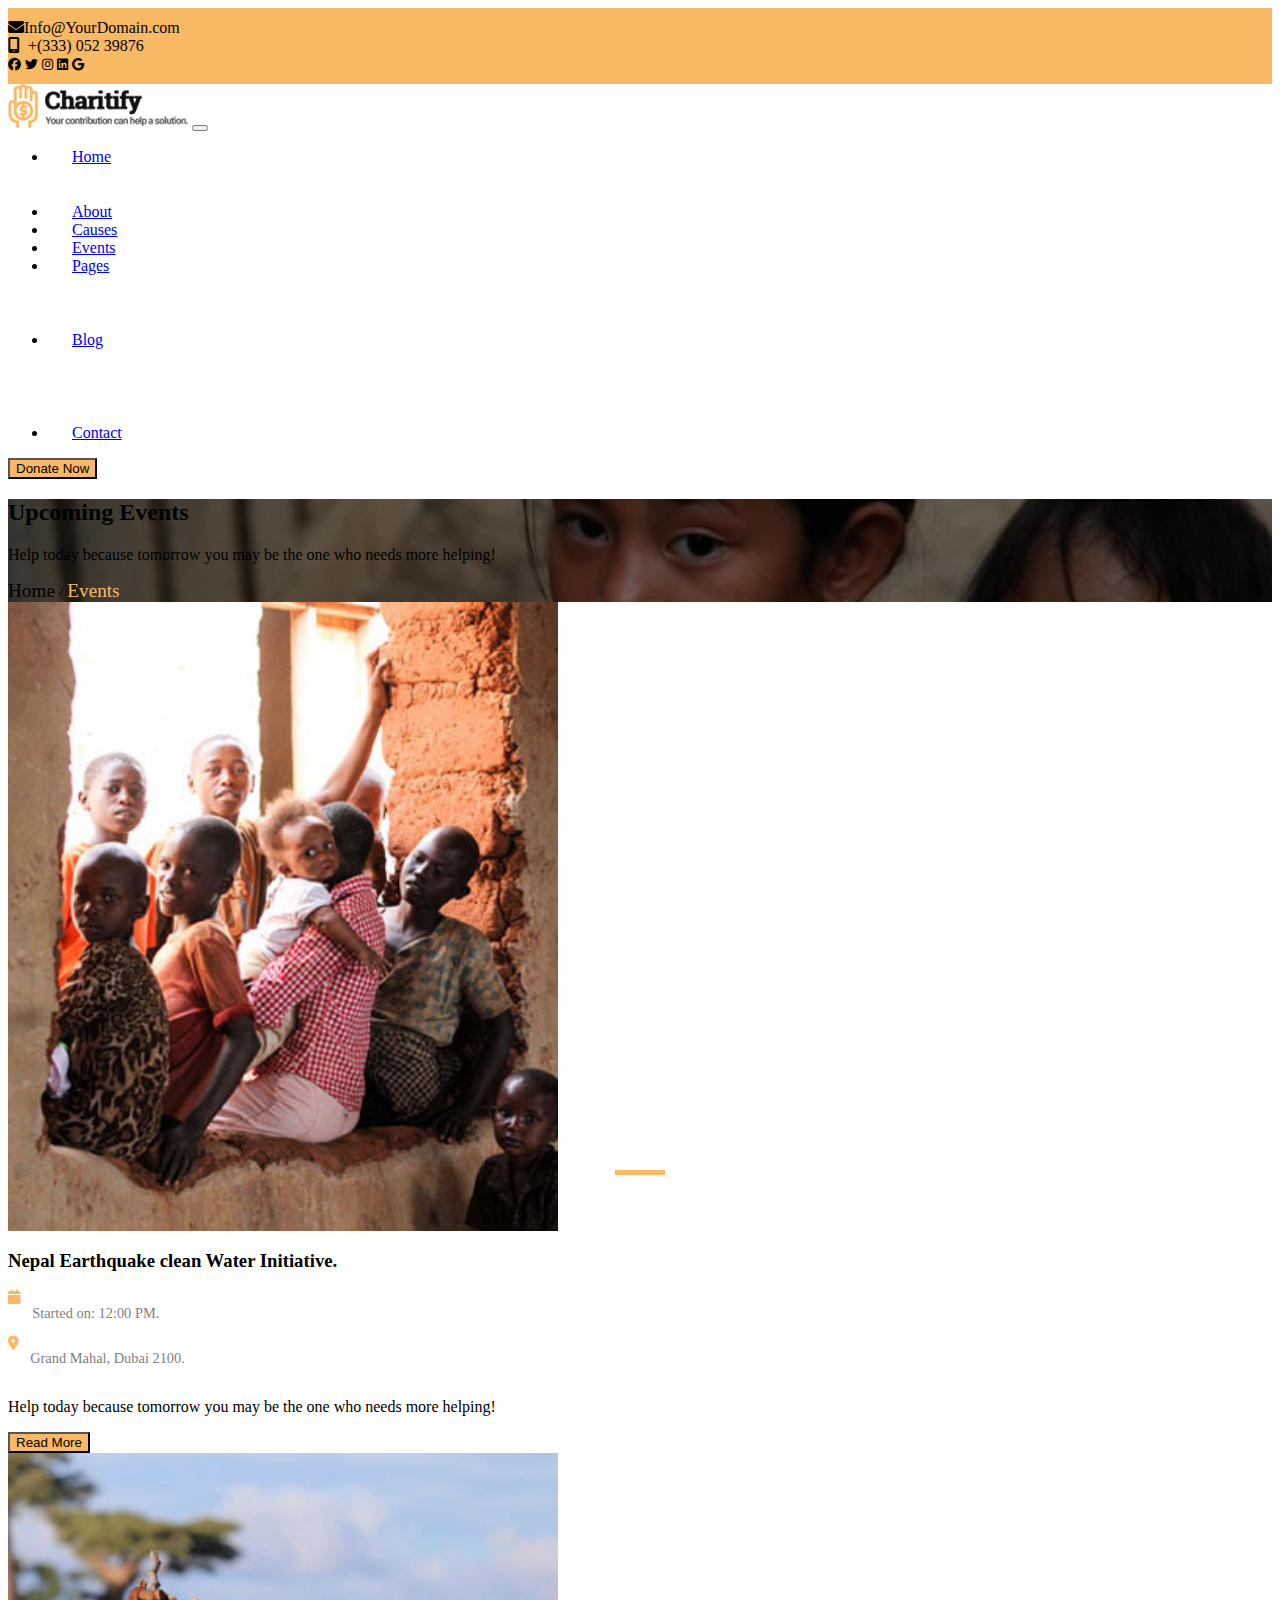
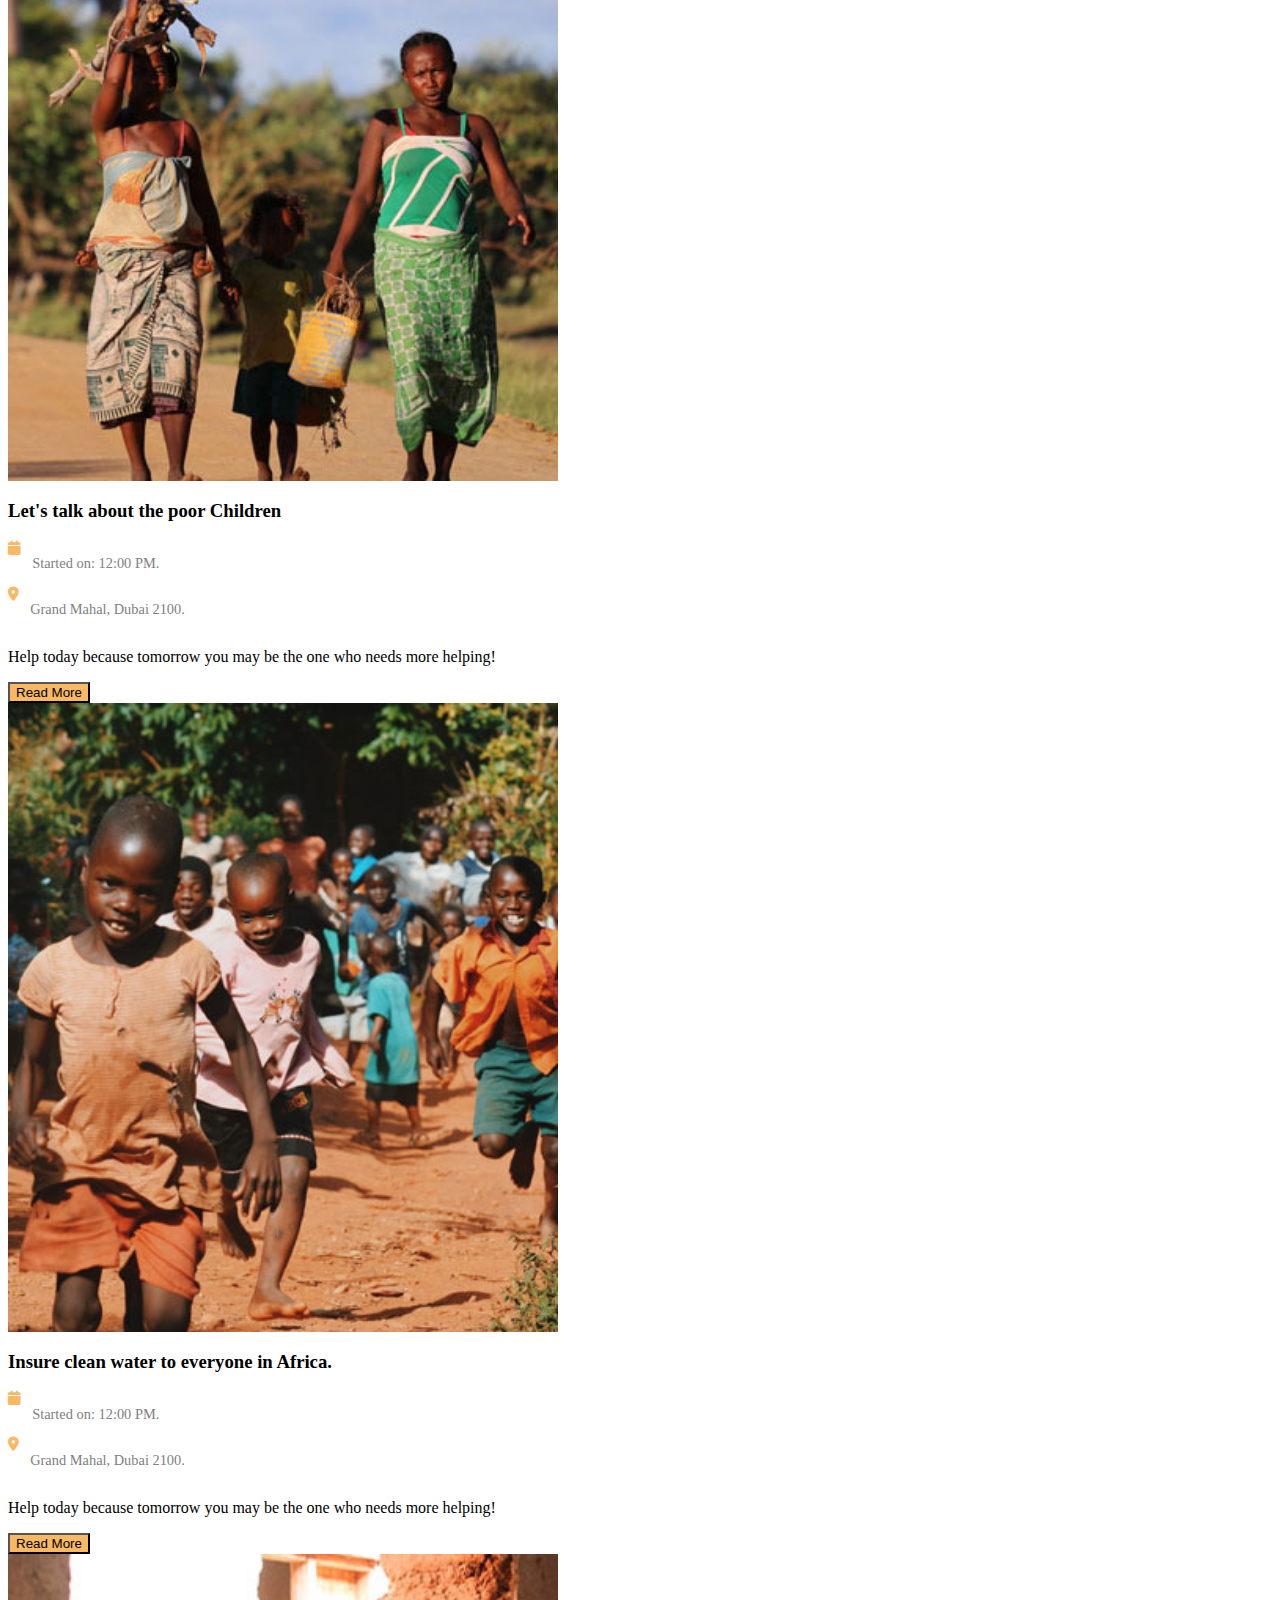
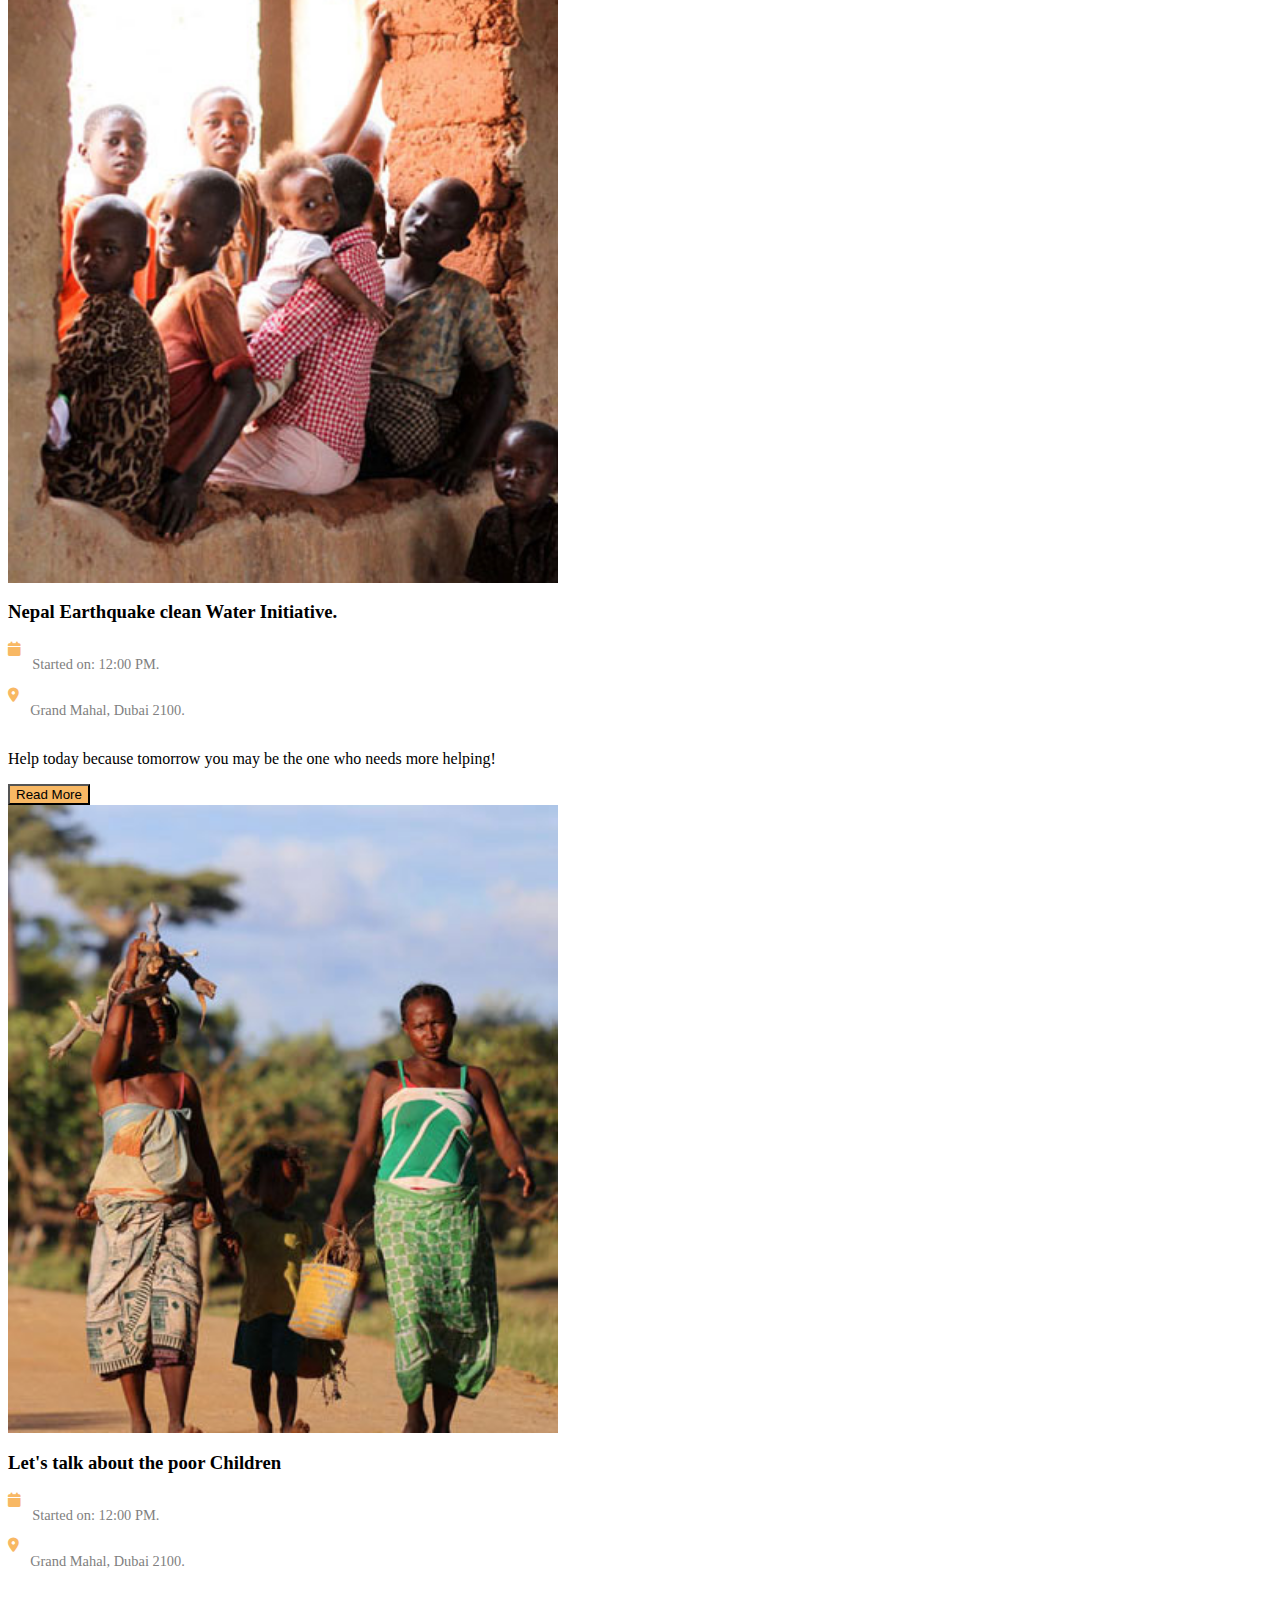
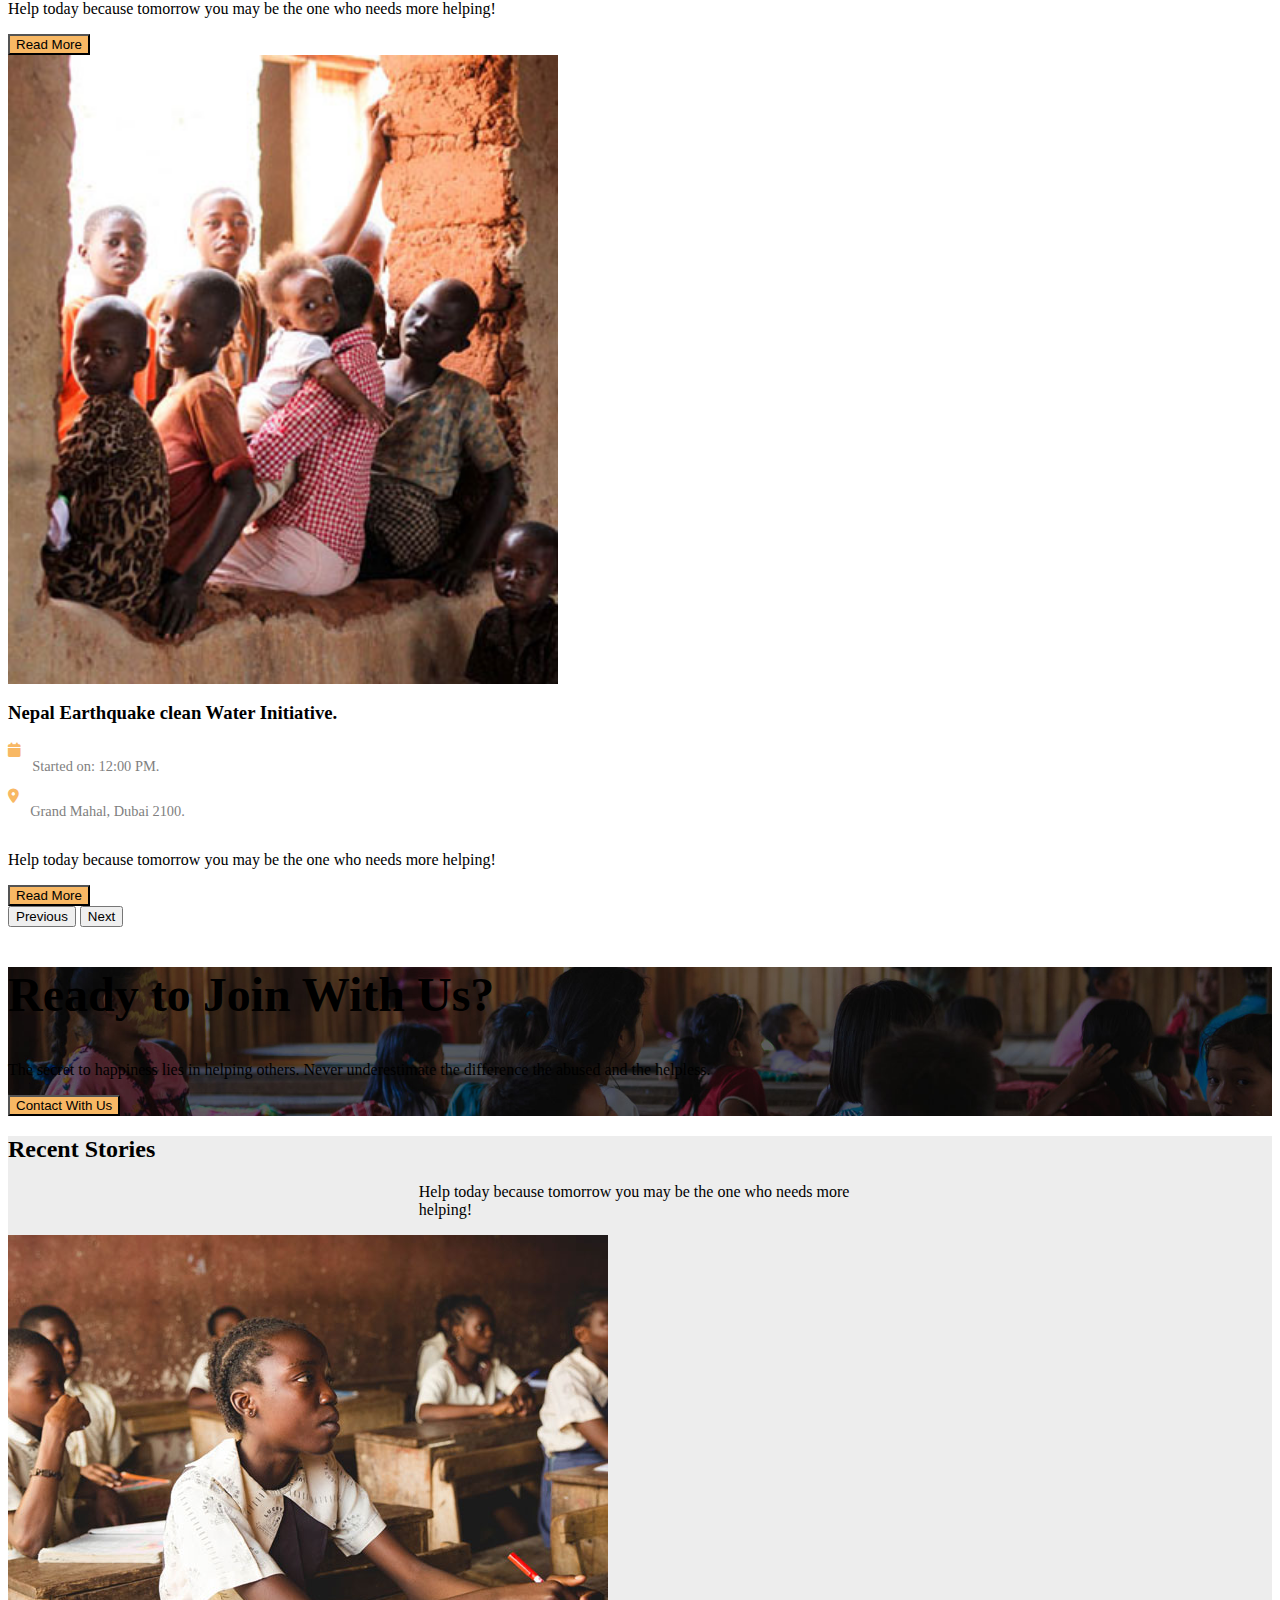
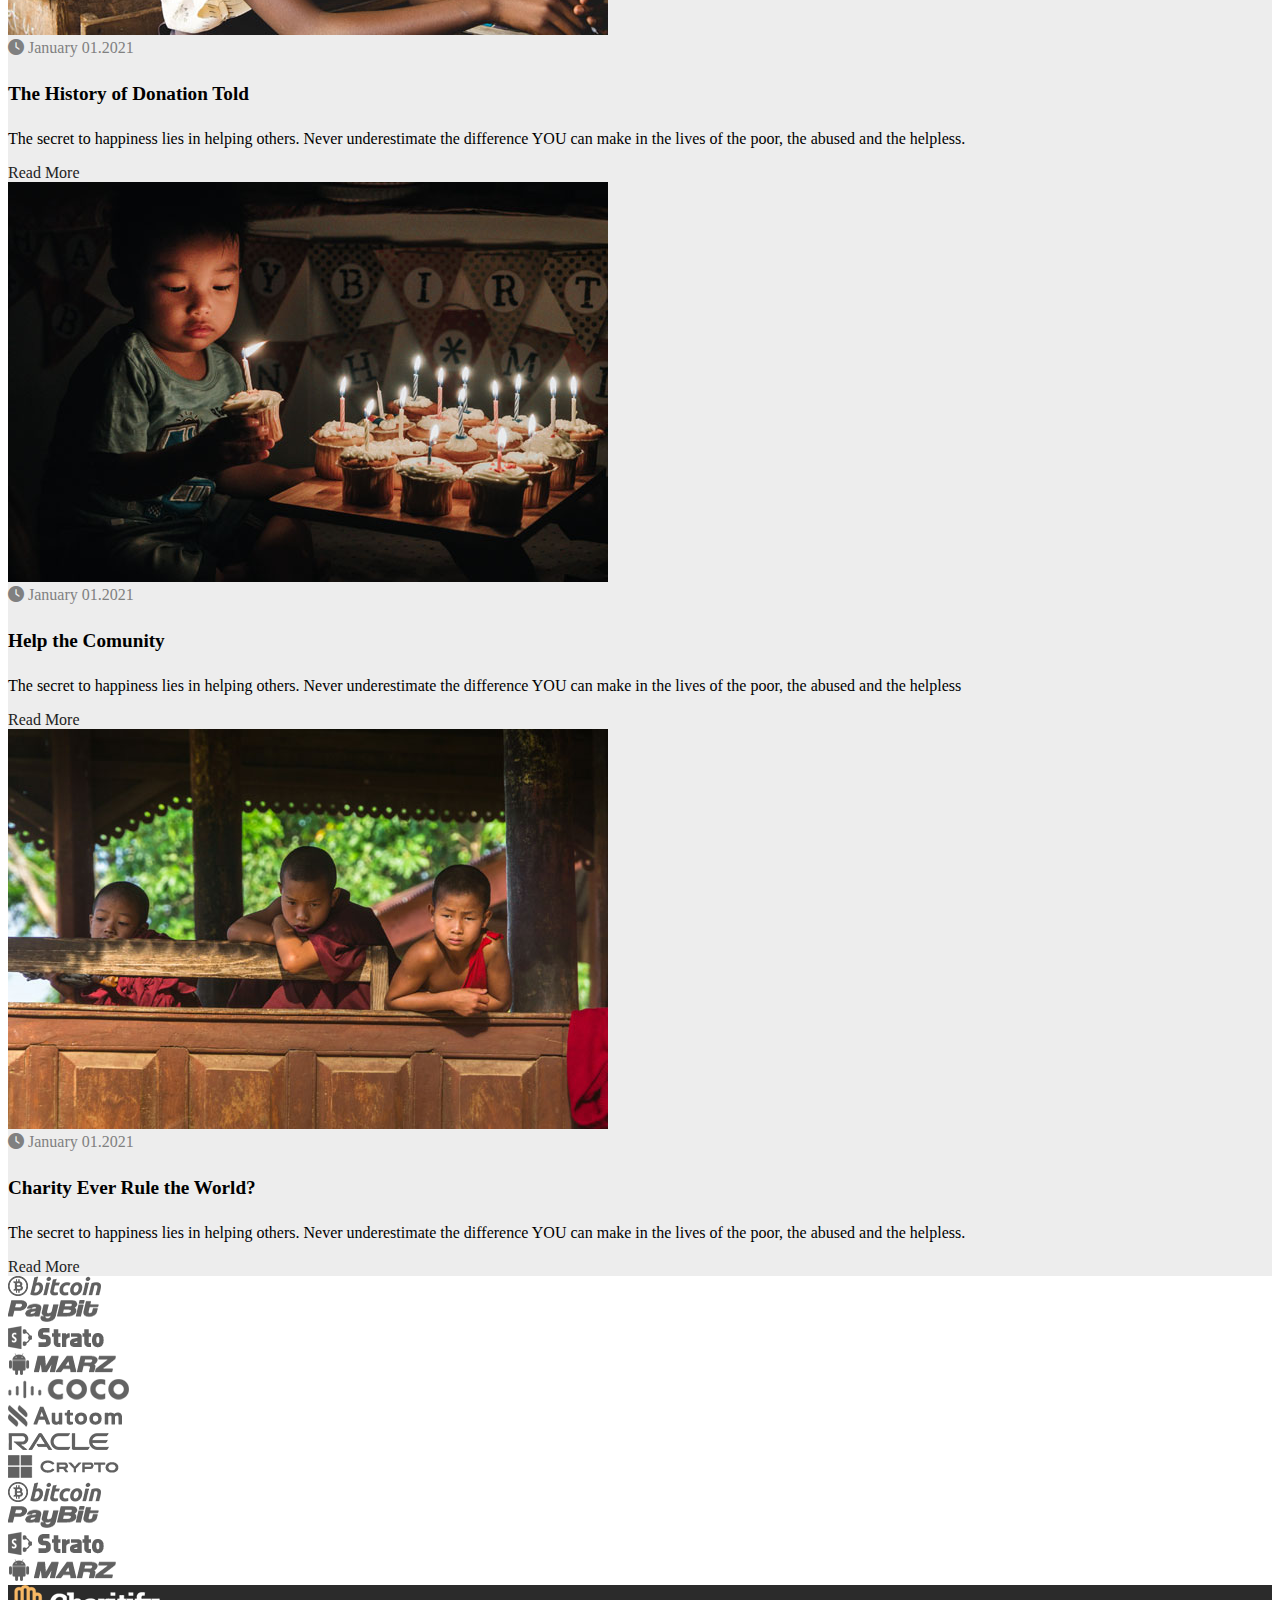
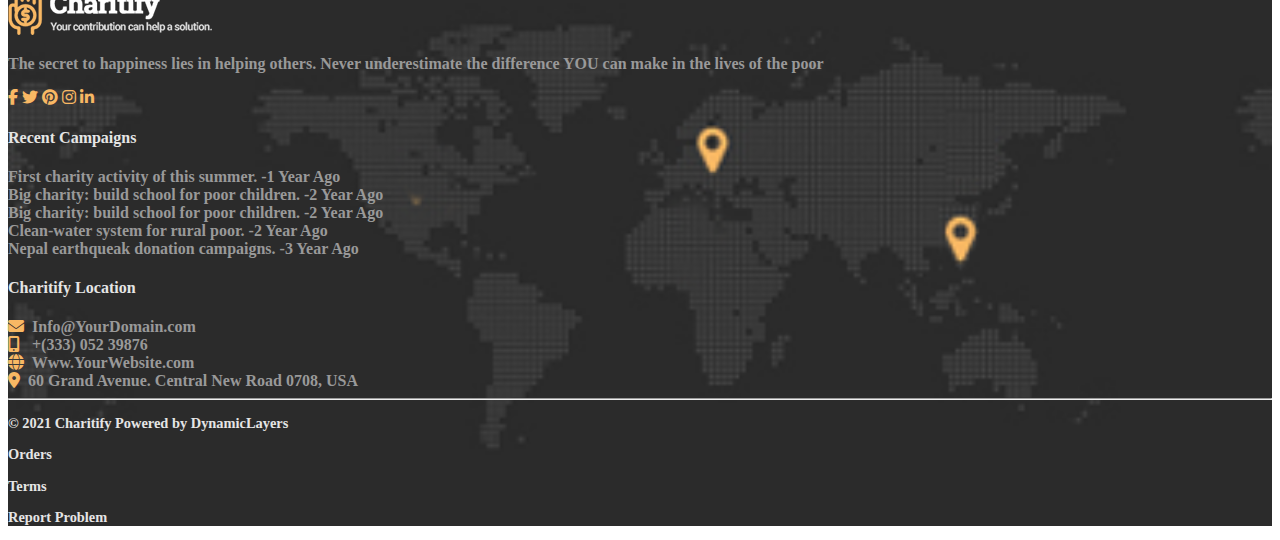
<file: pages/events.html>
<!DOCTYPE html>
<html lang="en">
<head>
    <meta charset="UTF-8">
    <meta name="viewport" content="width=device-width, initial-scale=1.0">
    <title>Charitify Events</title>
      <!-- font awesome -->
    <link
      rel="stylesheet"
      href="https://cdnjs.cloudflare.com/ajax/libs/font-awesome/6.7.2/css/all.min.css"
      integrity="sha512-Evv84Mr4kqVGRNSgIGL/F/aIDqQb7xQ2vcrdIwxfjThSH8CSR7PBEakCr51Ck+w+/U6swU2Im1vVX0SVk9ABhg=="
      crossorigin="anonymous"
      referrerpolicy="no-referrer"
    />
    <!-- bootstrap -->
    <link
      href="https://cdn.jsdelivr.net/npm/bootstrap@5.3.7/dist/css/bootstrap.min.css"
      rel="stylesheet"
      integrity="sha384-LN+7fdVzj6u52u30Kp6M/trliBMCMKTyK833zpbD+pXdCLuTusPj697FH4R/5mcr"
      crossorigin="anonymous"
    />
    <!-- custom stylesheet -->
    <link rel="stylesheet" href="../style.css" />
</head>
<body>
     <!-- ad section -->
      <div class="ad" style="background-color: var(--clr); padding-block: 0.7rem">
      <div
        class="flex-ad container-xxl d-flex justify-content-between align-items-center"
      >
        <div
          class="contact d-flex align-items-center gap-3 text-light flex-wrap"
        >
          <div class="email-box d-flex align-items-center">
            <i class="fa-solid fa-envelope pe-2"></i
            ><span>Info@YourDomain.com</span>
          </div>
          <div class="number-box d-flex align-items-center">
            <i class="fa-solid fa-mobile-screen"></i
            ><span>+(333) 052 39876</span>
          </div>
        </div>
        <div class="social-icons text-light d-flex gap-3">
          <i class="fa-brands fa-facebook"></i>
          <i class="fa-brands fa-twitter"></i>
          <i class="fa-brands fa-instagram"></i>
          <i class="fa-brands fa-linkedin"></i>
          <i class="fa-brands fa-google"></i>
        </div>
      </div>
    </div>
     <!-- ad section ends -->
      <!-- header nav -->
     <nav class="navbar navbar-expand-lg bg-body-light sticky-top">
      <div class="container-xxl">
        <a class="navbar-brand" href="#"
          ><img src="../assets/logo.png" alt="" width="180px"
        /></a>
        <button
          class="navbar-toggler"
          type="button"
          data-bs-toggle="collapse"
          data-bs-target="#navbarNavDropdown"
          aria-controls="navbarNavDropdown"
          aria-expanded="false"
          aria-label="Toggle navigation"
        >
          <span class="navbar-toggler-icon"></span>
        </button>
        <div class="collapse navbar-collapse" id="navbarNavDropdown">
          <ul class="navbar-nav ms-lg-auto">
            <li class="nav-item dropdown drop-li">
              <a
                class="nav-link dropdown-toggle"
                aria-current="page"
                href="#"
                role="button"
                data-bs-toggle="dropdown"
                aria-expanded="false"
                >Home</a
              >
              <ul class="dropdown-menu">
                <li><a class="dropdown-item" href="../index.html">Home Default</a></li>
                <li><a class="dropdown-item" href="../index.html">Home Modern</a></li>
              </ul>
            </li>
            <li class="nav-item">
              <a class="nav-link " href="./about.html">About</a>
            </li>
            <li class="nav-item">
              <a class="nav-link" href="./causes.html">Causes</a>
            </li>
            <li class="nav-item">
              <a class="nav-link active" href="./events.html">Events</a>
            </li>
            <li class="nav-item dropdown drop-li">
              <a
                class="nav-link dropdown-toggle"
                href="#"
                role="button"
                data-bs-toggle="dropdown"
                aria-expanded="false"
                >Pages</a
              >
              <ul class="dropdown-menu">
                <li><a class="dropdown-item" href="./gallery.html">Gallery</a></li>
                <li><a class="dropdown-item" href="./volunteer.html">Volunteers</a></li>
                <li><a class="dropdown-item" href="./not-found.html">404 Not Found</a></li>
              </ul>
            </li>
            <li class="nav-item dropdown drop-li">
              <a
                class="nav-link dropdown-toggle"
                href="#"
                role="button"
                data-bs-toggle="dropdown"
                aria-expanded="false"
              >
                Blog
              </a>
              <ul class="dropdown-menu">
                <li><a class="dropdown-item" href="./blog-grid.html">Blog Grid</a></li>
                <li><a class="dropdown-item" href="./blog-left.html">Blog Left Sidebar</a></li>
                <li>
                  <a class="dropdown-item" href="#">Blog Right Sidebar</a>
                </li>
                <li><a class="dropdown-item" href="#">Blog Single</a></li>
              </ul>
            </li>
            <li class="nav-item">
              <a class="nav-link" href="./contact.html">Contact</a>
            </li>
          </ul>
          <button type="button" class="btn btn-warning text-light fw-bold">
            Donate Now
          </button>
        </div>
      </div>
    </nav>
      <!-- header nav ends  -->
       <!-- events hero -->
    <section class="pages-hero text-light py-5">
        <div class="container-xxl py-5">
            <h2 class="fs-1 fw-bold">Upcoming Events</h2>
            <p>Help today because tomorrow you may be the one who needs more helping!</p>
             <a href="../index.html" style="color:inherit;font-size:1.2rem;text-decoration: none;">Home</a> / <a href="#" style="color:var(--clr);font-size:1.2rem;text-decoration: none;">Events</a>
        </div>
    </section>
    <!-- events-hero ends -->

    <section class="py-5">
      <div class="container-xxl py-2">
                <!-- carousel events starts -->
  <div id="events-carousel" class="carousel slide">
  <div class="carousel-inner">

    <div class="carousel-item active">
       
       <div class="carousel-card-wrapper d-flex flex-wrap justify-content-center">
             <div class="card" style="max-width: 550px;">
               <div class="row card-row g-0">
                   <div class="col-sm">
                     <div class="side-img">
                        <img src="../assets/events-2.jpg" alt="">
                     </div>
                   </div>

                   <div class="col-sm bg-light px-3 pt-3">
                     <div class="side-content">
                       <h3 class="fs-5 fw-bold lh-base">Nepal Earthquake clean Water Initiative.</h3>
                       <div class="side-icon"><i class="fa-solid fa-calendar"></i><p>Started on: 12:00 PM.</p></div>
                       <div class="side-icon"> <i class="fa-solid fa-location-dot"></i><p>Grand Mahal, Dubai 2100.</p></div>
                       <p>Help today because tomorrow you may be the one who needs more helping!</p>
                       <button class="btn btn-warning text-light fw-bold">Read More</button>
                     </div>
                  </div>
              </div>
             </div>
              
             <div class="card" style="max-width: 550px;">
             <div class="row card-row g-0">
              <div class="col-sm">
                <div class="side-img">
                  <img src="../assets/events-3.jpg" alt="" />
                </div>
             </div>

              <div class="col-sm bg-light px-3 pt-3">
                <div class="side-content">
                  <h3 class="fw-bold fs-5 lh-base"> Let's talk about the poor Children </h3>
                  <div class="side-icon">
                    <i class="fa-solid fa-calendar"></i><p>Started on: 12:00 PM.</p>
                  </div>
                  <div class="side-icon">
                    <i class="fa-solid fa-location-dot"></i><p>Grand Mahal, Dubai 2100.</p>
                  </div>
                  <p>Help today because tomorrow you may be the one who needs more helping! </p>
                  <button class="btn btn-warning text-light fw-bold">Read More</button>
                </div>
              </div>
          </div>
      </div>     
    </div>

    </div>

    <div class="carousel-item">

         <div class="carousel-card-wrapper d-flex flex-wrap justify-content-center">    
            <div class="card" style="max-width:550px;">
             <div class="row card-row g-0">
              <div class="col-sm">
                <div class="side-img">
                  <img src="../assets/events-1.jpg" alt="" />
                </div>
              </div>

              <div class="col-sm bg-light px-3 pt-3">
                <div class="side-content">
                  <h3 class="fw-bold fs-5 lh-base">
                    Insure clean water to everyone in Africa.
                  </h3>
                  <div class="side-icon">
                    <i class="fa-solid fa-calendar"></i>
                    <p>Started on: 12:00 PM.</p>
                  </div>
                  <div class="side-icon">
                    <i class="fa-solid fa-location-dot"></i>
                    <p>Grand Mahal, Dubai 2100.</p>
                  </div>
                  <p>
                    Help today because tomorrow you may be the one who needs
                    more helping!
                  </p>
                  <button class="btn btn-warning text-light fw-bold">
                    Read More
                  </button>
                </div>
              </div>
             </div>
          </div>

             <div class="card" style="max-width: 550px;">
               <div class="row card-row g-0">
                   <div class="col-sm">
                     <div class="side-img">
                        <img src="../assets/events-2.jpg" alt="">
                     </div>
                   </div>

                   <div class="col-sm bg-light px-3 pt-3">
                     <div class="side-content">
                       <h3 class="fs-5 fw-bold lh-base">Nepal Earthquake clean Water Initiative.</h3>
                       <div class="side-icon"><i class="fa-solid fa-calendar"></i><p>Started on: 12:00 PM.</p></div>
                       <div class="side-icon"> <i class="fa-solid fa-location-dot"></i><p>Grand Mahal, Dubai 2100.</p></div>
                       <p>Help today because tomorrow you may be the one who needs more helping!</p>
                       <button class="btn btn-warning text-light fw-bold">Read More</button>
                     </div>
                  </div>
              </div>
             </div>
         </div>

    </div>

    <div class="carousel-item">

      <div class="carousel-card-wrapper d-flex flex-wrap justify-content-center">    
                <div class="card" style="max-width: 550px;">
             <div class="row card-row g-0">
              <div class="col-sm">
                <div class="side-img">
                  <img src="../assets/events-3.jpg" alt=""  />
                </div>
             </div>

              <div class="col-sm bg-light px-3 pt-3">
                <div class="side-content">
                  <h3 class="fw-bold fs-5 lh-base"> Let's talk about the poor Children </h3>
                  <div class="side-icon ">
                    <i class="fa-solid fa-calendar"></i><p>Started on: 12:00 PM.</p>
                  </div>
                  <div class="side-icon">
                    <i class="fa-solid fa-location-dot"></i><p>Grand Mahal, Dubai 2100.</p>
                  </div>
                  <p>Help today because tomorrow you may be the one who needs more helping! </p>
                  <button class="btn btn-warning text-light fw-bold">Read More</button>
                </div>
              </div>
          </div>
      </div>   

             <div class="card" style="max-width: 550px;">
               <div class="row card-row g-0">
                   <div class="col-sm">
                     <div class="side-img">
                        <img src="../assets/events-2.jpg" alt="">
                     </div>
                   </div>

                   <div class="col-sm bg-light px-3 pt-3">
                     <div class="side-content">
                       <h3 class="fs-5 fw-bold lh-base">Nepal Earthquake clean Water Initiative.</h3>
                       <div class="side-icon"><i class="fa-solid fa-calendar"></i><p>Started on: 12:00 PM.</p></div>
                       <div class="side-icon"> <i class="fa-solid fa-location-dot"></i><p>Grand Mahal, Dubai 2100.</p></div>
                       <p>Help today because tomorrow you may be the one who needs more helping!</p>
                       <button class="btn btn-warning text-light fw-bold">Read More</button>
                     </div>
                  </div>
              </div>
             </div>
         </div>
      
    </div>
  </div>
  <button class="carousel-control-prev events-control-prev" type="button" data-bs-target="#events-carousel" data-bs-slide="prev">
    <span class="carousel-control-prev-icon events-prev-icon" aria-hidden="true"></span>
    <span class="visually-hidden">Previous</span>
  </button>
  <button class="carousel-control-next events-control-next" type="button" data-bs-target="#events-carousel" data-bs-slide="next">
    <span class="carousel-control-next-icon events-next-icon" aria-hidden="true"></span>
    <span class="visually-hidden">Next</span>
  </button>
</div>
        <!-- carousel events  ends-->
      </div>
    </section>
    <!-- events ends -->

    <section class="join-us py-5 text-light">
      <div class="container-xxl py-0 py-md-5 d-flex justify-content-between align-items-center flex-wrap">
          <div class="join-us-content">
            <h2 >Ready to Join With Us?</h2>
            <p>The secret to happiness lies in helping others. Never underestimate the difference the abused and the helpless.</p>
          </div>
         <button class="btn btn-warning text-light fw-bold"> Contact With Us</button>
      </div>
    </section>
    <!-- join us ends -->

     <!-- stories -->
   <section class="stories py-5">
        <div class="container-xxl">
            <h2 class="text-center fw-bold position-relative event-border"> Recent Stories</h2>
            <p class="text-center pt-3 center-para"> Help today because tomorrow you may be the one who needs more helping! </p> 
            <!-- cards -->
             
        <div class="row mt-4 cause-row mx-sm-5 g-3">
          <div class="col-md">
            <div class="card overflow-hidden" style="min-width: 250px">
              <img src="../assets/home-blog-1.jpg" alt="" class="w-100 d-block">

              <div class="card-body pt-3 px-2 px-lg-4 shadow-card">
                 <div class="time-card d-flex gap-2 align-items-center py-1" style="color:grey">
                  <i class="fa-solid fa-clock"></i> <span> January 01.2021</span>
                </div>
                <h4 class="card-title fw-bolder fs-6 ">
                 The History of Donation Told
                </h4>
                <p class="card-text pt-2">
                The secret to happiness lies in helping others. Never underestimate the difference YOU can make in the lives of the poor, the abused and the helpless.
                </p>
               
                <a href="#" class="card-link">Read More</a>
              </div>
            </div>
          </div>

          <div class="col-md">
            <div class="card overflow-hidden" style="min-width: 250px;">
            <img src="../assets/home-blog-2.jpg" alt="" class="w-100 d-block">
            
              <div class="card-body pt-3 px-2 px-lg-4 shadow-card " >
                 <div class="time-card d-flex gap-2 align-items-center py-1" style="color:grey">
                  <i class="fa-solid fa-clock"></i> <span> January 01.2021</span>
                </div>
                <h4 class="card-title fw-bolder fs-6 ">
                  Help the Comunity
                </h4>
                <p class="card-text pt-2">
                  The secret to happiness lies in helping others. Never underestimate the difference YOU can make in the lives of the poor, the abused and the helpless
                </p>
             
                <a href="#" class="card-link">Read More</a>
              </div>
            </div>
          </div>
          <div class="col-md">
            <div class="card overflow-hidden" style="min-width: 250px;">
               <img src="../assets/home-blog-3.jpg" alt="" class="w-100 d-block">
              
              <div  class="card-body pt-3 px-2 px-lg-4 shadow-card"  >
                <div class="time-card d-flex gap-2 align-items-center py-1" style="color:grey">
                  <i class="fa-solid fa-clock"></i> <span> January 01.2021</span>
                </div>
                <h4 class="card-title fw-bolder fs-6">
                  Charity Ever Rule the World?
                </h4>
                <p class="card-text pt-2">
                 The secret to happiness lies in helping others. Never underestimate the difference YOU can make in the lives of the poor, the abused and the helpless.
                </p>
    
                <a href="#" class="card-link">Read More</a>
              </div>
            </div>
          </div>
        </div>

        </div> <!--container closing div-->
  </section>
<!-- stories ends here -->
  
<!-- sponser -->
<section class="sponsers py-3 py-sm-5">
<div class="container-xxl px-2 px-lg-5">
  <div id="sponser-carousel" class="carousel slide" data-bs-ride="carousel" data-bs-touch="true">
  <div class="carousel-inner">
    <div class="carousel-item active"  data-bs-interval="5000">
     <div class="row g-3 text-center">
      <div class="col-sm">
        <img src="../assets/sponsor-1.png" alt="">
      </div>
      <div class="col-sm">
        <img src="../assets/sponsor-2.png" alt="">
      </div>
      <div class="col-sm">
        <img src="../assets/sponsor-3.png" alt="">
      </div>
      <div class="col-sm">
        <img src="../assets/sponsor-4.png" alt="">
      </div>
     </div>
    </div>
    <div class="carousel-item"  data-bs-interval="5000">
      <div class="row gap-3 text-center">
      <div class="col-sm">
        <img src="../assets/sponsor-5.png" alt="">
      </div>
      <div class="col-sm">
        <img src="../assets/sponsor-6.png" alt="">
      </div>
      <div class="col-sm">
        <img src="../assets/sponsor-7.png" alt="">
      </div>
      <div class="col-sm">
        <img src="../assets/sponsor-8.png" alt="">
      </div>
     </div>
    </div>
    <div class="carousel-item"  data-bs-interval="5000">
        <div class="row gap-3 text-center">
      <div class="col-sm">
        <img src="../assets/sponsor-1.png" alt="">
      </div>
      <div class="col-sm">
        <img src="../assets/sponsor-2.png" alt="">
      </div>
      <div class="col-sm">
        <img src="../assets/sponsor-3.png" alt="">
      </div>
      <div class="col-sm">
        <img src="../assets/sponsor-4.png" alt="">
      </div>
     </div>
    </div>
  </div>
</div>
</div>
</section>
<!-- sponser ends -->

<footer class="py-5 px-3">
  <div class="container-xxl">
    <div class="row g-5">
      <div class="col-md">
         <img src="../assets/logo-light.png" alt="">
         <p class="py-3">The secret to happiness lies in helping others. Never underestimate the difference YOU can make in the lives of the poor</p>
         <div class="social-footer d-flex gap-3" style="color: var(--clr);" >
          <i class="fa-brands fa-facebook-f"></i>
          <i class="fa-brands fa-twitter"></i>
          <i class="fa-brands fa-pinterest"></i>
          <i class="fa-brands fa-instagram"></i>
          <i class="fa-brands fa-linkedin-in"></i>
        </div>
      </div>
      <div class="col-md">
         <h4 style="color:var(--shadow-clr)">Recent Campaigns</h4>
         <ul class="footer-link">
         <li class="pt-3"><a href="#">First charity activity of this summer. -1 Year Ago</a></li>
         <li class="pt-3" ><a href="#">Big charity: build school for poor children. -2 Year Ago</a></li>
         <li class="pt-3"><a href="#">Big charity: build school for poor children. -2 Year Ago</a></li>
         <li class="pt-3"><a href="#">Clean-water system for rural poor. -2 Year Ago</a></li>
         <li class="pt-3"><a href="#">Nepal earthqueak donation campaigns. -3 Year Ago</a></li>
         </ul>
      </div>
      <div class="col-md">
             <h4 style="color:var(--shadow-clr)">Charitify Location</h4>
             <div class="emmai pt-3"><i class="fa-solid fa-envelope" style="color: var(--clr);"></i> &nbsp;Info@YourDomain.com</div>
             <div class="footer-no pt-3"><i class="fa-solid fa-mobile-screen-button" style="color: var(--clr);"></i> &nbsp; +(333) 052 39876</div>
             <div class="live pt-3"> <i class="fa-solid fa-globe" style="color: var(--clr);"></i>&nbsp; Www.YourWebsite.com</div>
             <div class="location pt-3"> <i class="fa-solid fa-location-dot" style="color: var(--clr);"></i>&nbsp; 60 Grand Avenue. Central New Road 0708, USA</div>
      </div>
    </div>
    <hr class="mt-5">
    <div class="rights d-flex justify-content-between flex-wrap pt-3" style="color:var(--shadow-clr);font-size: 0.9rem;">
      <p>© 2021 Charitify Powered by DynamicLayers</p>
      <div class="d-flex gap-3">
        <p>Orders</p>
        <p>Terms</p>
        <p>Report Problem</p>
      </div>
    </div>   
  </div>
</footer>
<!-- footer ends -->

         <!--js cdn  -->
    <script
      src="https://cdn.jsdelivr.net/npm/bootstrap@5.3.7/dist/js/bootstrap.bundle.min.js"
      integrity="sha384-ndDqU0Gzau9qJ1lfW4pNLlhNTkCfHzAVBReH9diLvGRem5+R9g2FzA8ZGN954O5Q"
      crossorigin="anonymous" ></script>
</body>
</html>
</file>
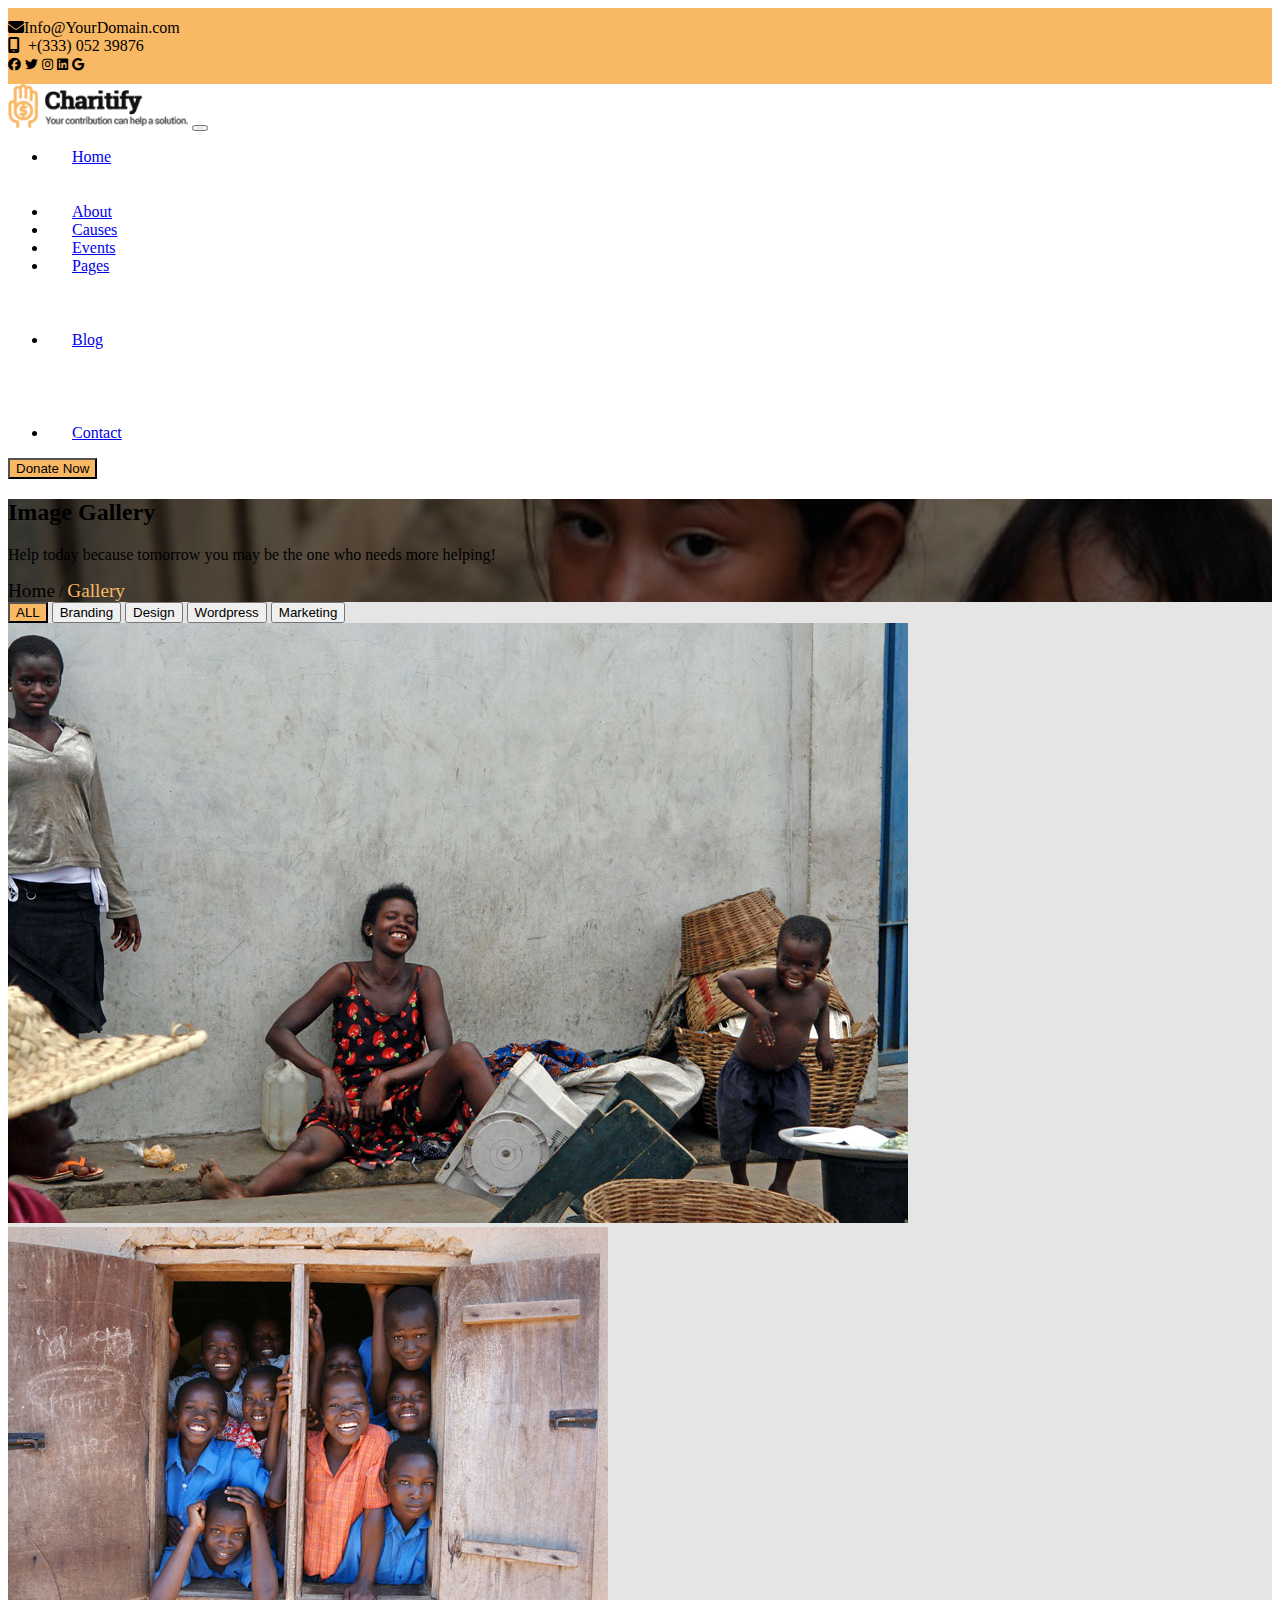
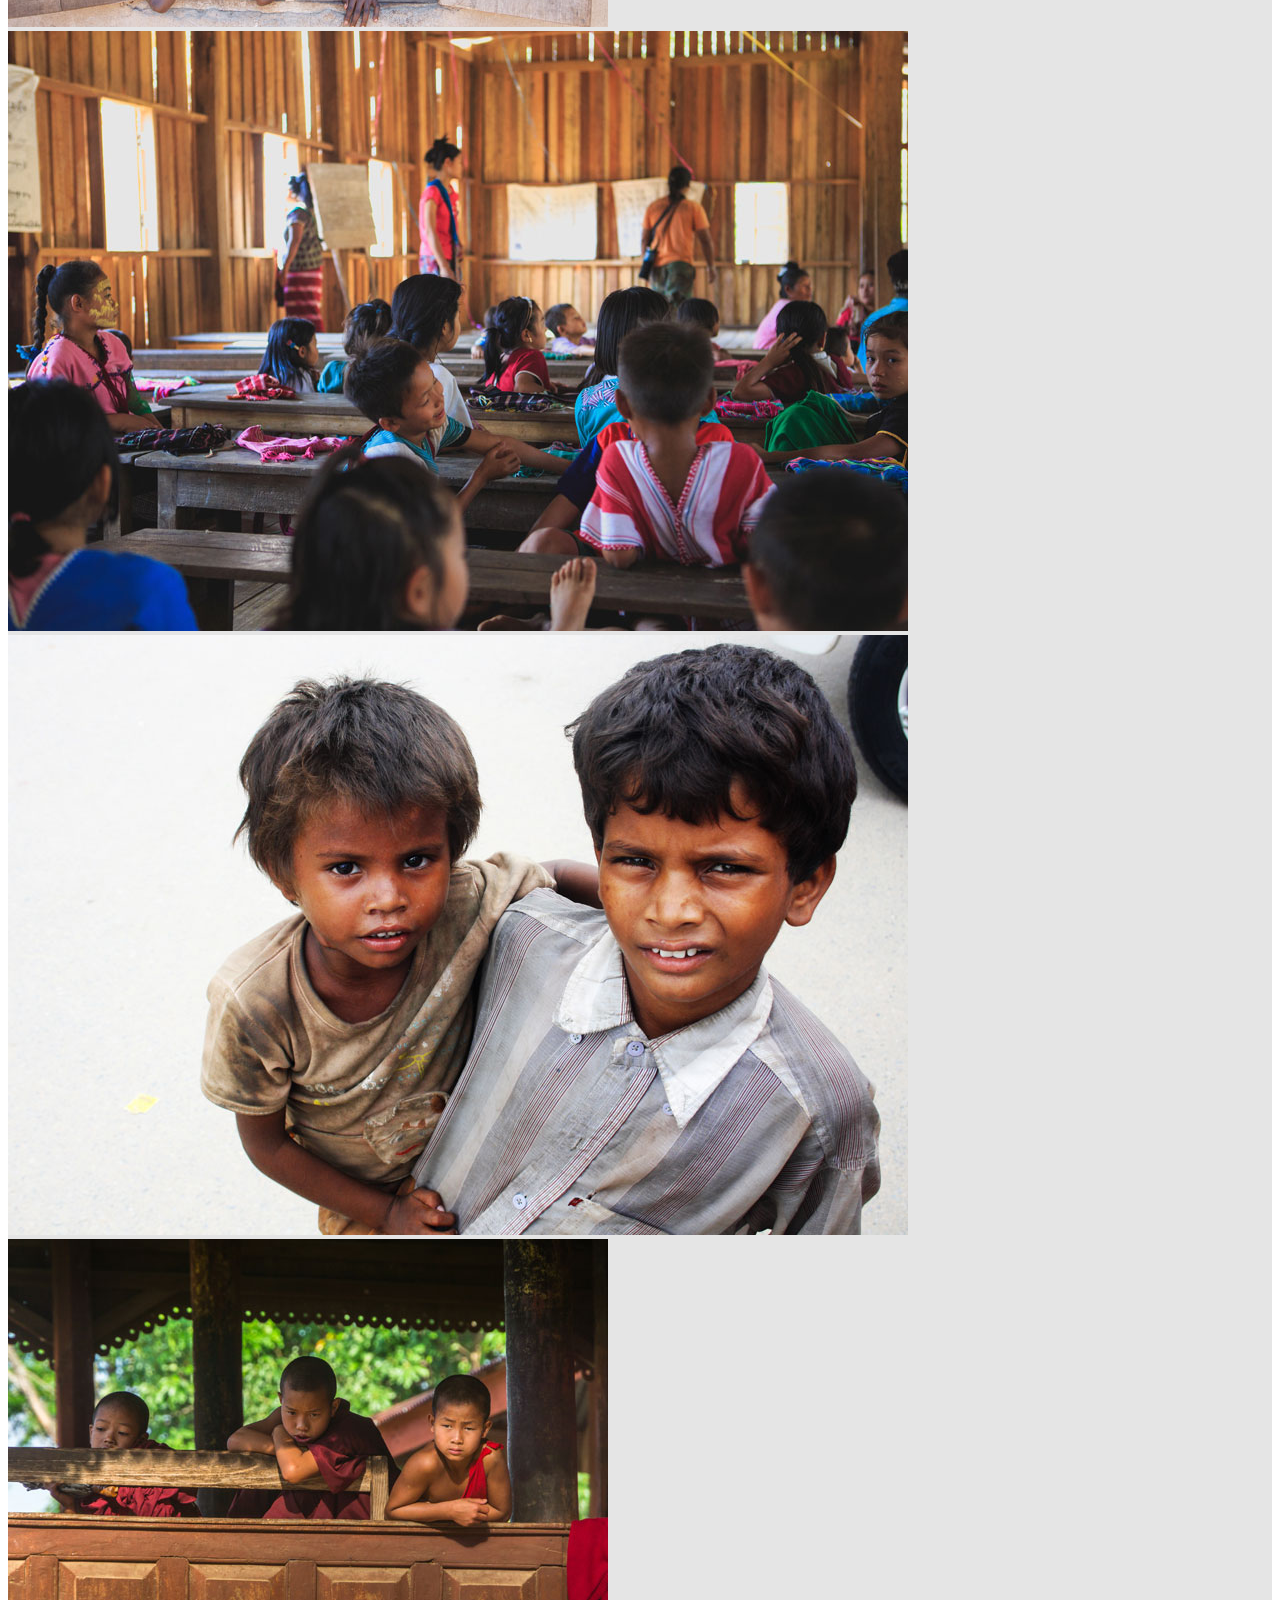
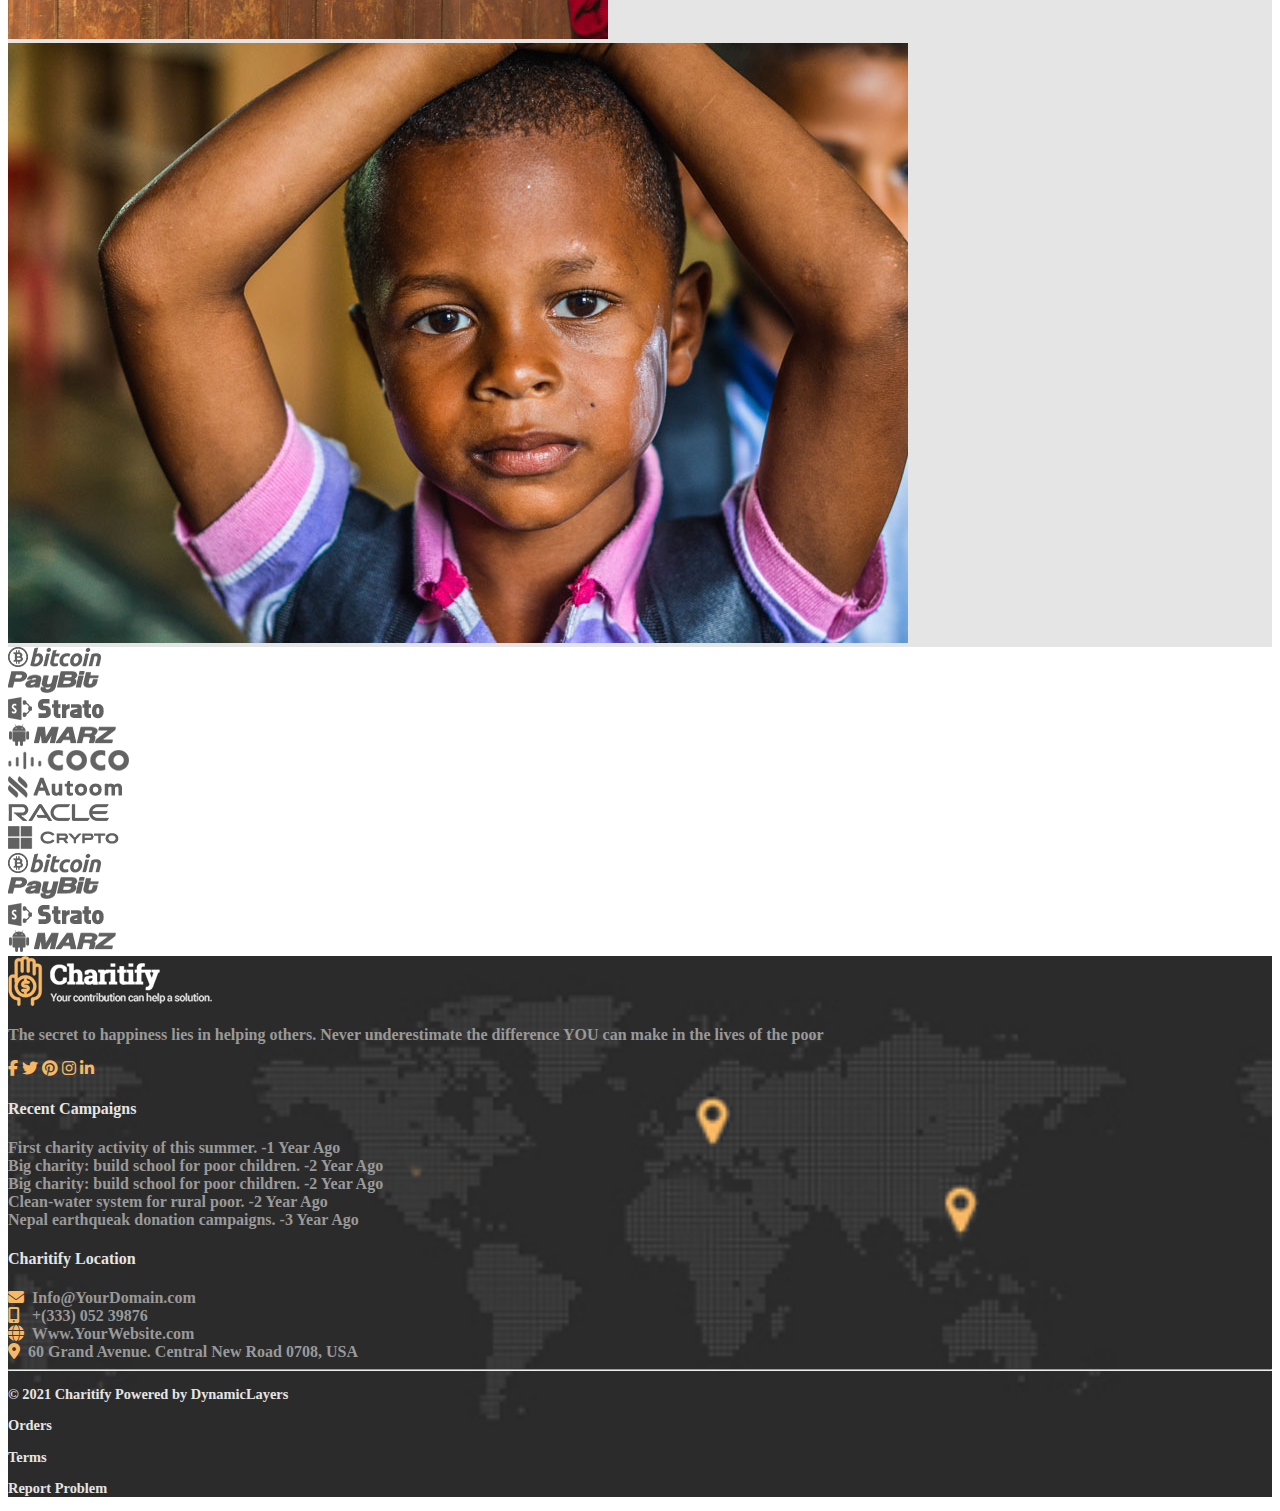
<file: pages/gallery.html>
<!DOCTYPE html>
<html lang="en">
<head>
    <meta charset="UTF-8">
    <meta name="viewport" content="width=device-width, initial-scale=1.0">
    <title>Gallery Charitify</title>
       <!-- font awesome -->
    <link
      rel="stylesheet"
      href="https://cdnjs.cloudflare.com/ajax/libs/font-awesome/6.7.2/css/all.min.css"
      integrity="sha512-Evv84Mr4kqVGRNSgIGL/F/aIDqQb7xQ2vcrdIwxfjThSH8CSR7PBEakCr51Ck+w+/U6swU2Im1vVX0SVk9ABhg=="
      crossorigin="anonymous"
      referrerpolicy="no-referrer"
    />
    <!-- bootstrap -->
    <link
      href="https://cdn.jsdelivr.net/npm/bootstrap@5.3.7/dist/css/bootstrap.min.css"
      rel="stylesheet"
      integrity="sha384-LN+7fdVzj6u52u30Kp6M/trliBMCMKTyK833zpbD+pXdCLuTusPj697FH4R/5mcr"
      crossorigin="anonymous"
    />
    <!-- custom stylesheet -->
    <link rel="stylesheet" href="../style.css" />
</head>
<body>
     <!-- ad section -->
      <div class="ad" style="background-color: var(--clr); padding-block: 0.7rem">
      <div
        class="flex-ad container-xxl d-flex justify-content-between align-items-center"
      >
        <div
          class="contact d-flex align-items-center gap-3 text-light flex-wrap"
        >
          <div class="email-box d-flex align-items-center">
            <i class="fa-solid fa-envelope pe-2"></i
            ><span>Info@YourDomain.com</span>
          </div>
          <div class="number-box d-flex align-items-center">
            <i class="fa-solid fa-mobile-screen"></i
            ><span>+(333) 052 39876</span>
          </div>
        </div>
        <div class="social-icons text-light d-flex gap-3">
          <i class="fa-brands fa-facebook"></i>
          <i class="fa-brands fa-twitter"></i>
          <i class="fa-brands fa-instagram"></i>
          <i class="fa-brands fa-linkedin"></i>
          <i class="fa-brands fa-google"></i>
        </div>
      </div>
    </div>
     <!-- ad section ends -->
      <!-- header nav -->
     <nav class="navbar navbar-expand-lg bg-body-light sticky-top">
      <div class="container-xxl">
        <a class="navbar-brand" href="#"
          ><img src="../assets/logo.png" alt="" width="180px"
        /></a>
        <button
          class="navbar-toggler"
          type="button"
          data-bs-toggle="collapse"
          data-bs-target="#navbarNavDropdown"
          aria-controls="navbarNavDropdown"
          aria-expanded="false"
          aria-label="Toggle navigation"
        >
          <span class="navbar-toggler-icon"></span>
        </button>
        <div class="collapse navbar-collapse" id="navbarNavDropdown">
          <ul class="navbar-nav ms-lg-auto">
            <li class="nav-item dropdown drop-li">
              <a
                class="nav-link dropdown-toggle"
                aria-current="page"
                href="#"
                role="button"
                data-bs-toggle="dropdown"
                aria-expanded="false"
                >Home</a
              >
              <ul class="dropdown-menu">
                <li><a class="dropdown-item" href="../index.html">Home Default</a></li>
                <li><a class="dropdown-item" href="../index.html">Home Modern</a></li>
              </ul>
            </li>
            <li class="nav-item">
              <a class="nav-link " href="./about.html">About</a>
            </li>
            <li class="nav-item">
              <a class="nav-link" href="./causes.html">Causes</a>
            </li>
            <li class="nav-item">
              <a class="nav-link" href="./events.html">Events</a>
            </li>
            <li class="nav-item dropdown drop-li">
              <a
                class="nav-link dropdown-toggle"
                href="#"
                role="button"
                data-bs-toggle="dropdown"
                aria-expanded="false"
                >Pages</a
              >
              <ul class="dropdown-menu">
                <li><a class="dropdown-item active" href="#">Gallery</a></li>
                <li><a class="dropdown-item" href="./volunteer.html">Volunteers</a></li>
                <li><a class="dropdown-item" href="./not-found.html">404 Not Found</a></li>
              </ul>
            </li>
            <li class="nav-item dropdown drop-li">
              <a
                class="nav-link dropdown-toggle"
                href="#"
                role="button"
                data-bs-toggle="dropdown"
                aria-expanded="false"
              >
                Blog
              </a>
              <ul class="dropdown-menu">
                <li><a class="dropdown-item" href="./blog-grid.html">Blog Grid</a></li>
                <li><a class="dropdown-item" href="./blog-left.html">Blog Left Sidebar</a></li>
                <li>
                  <a class="dropdown-item" href="#">Blog Right Sidebar</a>
                </li>
                <li><a class="dropdown-item" href="#">Blog Single</a></li>
              </ul>
            </li>
            <li class="nav-item">
              <a class="nav-link " href="./contact.html">Contact</a>
            </li>
          </ul>
          <button type="button" class="btn btn-warning text-light fw-bold">
            Donate Now
          </button>
        </div>
      </div>
    </nav>
      <!-- header nav ends  -->
       <!-- gallery hero -->
    <section class="pages-hero text-light py-5">
        <div class="container-xxl py-5">
            <h2 class="fs-1 fw-bold">Image Gallery</h2>
            <p>Help today because tomorrow you may be the one who needs more helping!</p>
             <a href="../index.html" style="color:inherit;font-size:1.2rem;text-decoration: none;">Home</a> / <a href="#" style="color:var(--clr);font-size:1.2rem;text-decoration: none;">Gallery</a>
        </div>
        <!-- gallery ends here -->
    </section>

    <section class="img-gallery py-3 py-md-5" style="background-color: var(--shadow-clr);">
        <div class="container-xxl">
          <div class="button-flex d-flex justify-content-center gap-5 flex-wrap">
            <button class="btn btn-warning text-light px-4">ALL</button>
            <button class="btn bg-light px-4">Branding</button>
            <button class="btn bg-light px-4">Design</button>
            <button class="btn bg-light px-4">Wordpress</button>
            <button class="btn bg-light px-4">Marketing</button>
          </div>

          <div class="row mt-3 mt-md-5 mx-2 mx-md-4">
            <div class="col-md">
                 <div class="card-overlay">
                <img src="../assets/gallery-1.jpg" alt="" class="w-100 d-block">
              <div class="overlay">
                <div class="overlay-icon"><i class="fa-solid fa-image"></i></div>
              </div>
              </div>
              
            </div>
            <div class="col-md">

               <div class="card-overlay">
                 <img src="../assets/causes-2.jpg" alt="" class="w-100 d-block">
              <div class="overlay">
                <div class="overlay-icon"><i class="fa-solid fa-image"></i></div>
              </div>
              </div>
              
            </div>
            <div class="col-md">

              <div class="card-overlay">
                 <img src="../assets/gallery-3.jpg" alt="" class="w-100 d-block">
              <div class="overlay">
                <div class="overlay-icon"><i class="fa-solid fa-image"></i></div>
              </div>
              </div>
                
            </div>
          </div>

          <div class="row mt-3 mt-md-5 mx-2 mx-md-4">
            <div class="col-md">

              <div class="card-overlay">
                 <img src="../assets/gallery-4.jpg" alt="" class="w-100 d-block">
              <div class="overlay">
                <div class="overlay-icon"><i class="fa-solid fa-image"></i></div>
              </div>
              </div>

             </div>
            
            <div class="col-md">

              <div class="card-overlay">
                 <img src="../assets/home-blog-3.jpg" alt="" class="w-100 d-block">
              <div class="overlay">
                <div class="overlay-icon"><i class="fa-solid fa-image"></i></div>
              </div>
              </div>
              
            </div>

            <div class="col-md">

              <div class="card-overlay">
                 <img src="../assets/gallery-6.jpg" alt="" class="w-100 d-block">
              <div class="overlay">
                <div class="overlay-icon"><i class="fa-solid fa-image"></i></div>
              </div>
              </div>
                
            </div>
          </div>
        </div>
    </section>

    <!-- sponser -->
<section class="sponsers py-3 py-sm-5">
<div class="container-xxl px-2 px-lg-5">
  <div id="sponser-carousel" class="carousel slide" data-bs-ride="carousel" data-bs-touch="true">
  <div class="carousel-inner">
    <div class="carousel-item active"  data-bs-interval="5000">
     <div class="row g-3 text-center">
      <div class="col-sm">
        <img src="../assets/sponsor-1.png" alt="">
      </div>
      <div class="col-sm">
        <img src="../assets/sponsor-2.png" alt="">
      </div>
      <div class="col-sm">
        <img src="../assets/sponsor-3.png" alt="">
      </div>
      <div class="col-sm">
        <img src="../assets/sponsor-4.png" alt="">
      </div>
     </div>
    </div>
    <div class="carousel-item"  data-bs-interval="5000">
      <div class="row gap-3 text-center">
      <div class="col-sm">
        <img src="../assets/sponsor-5.png" alt="">
      </div>
      <div class="col-sm">
        <img src="../assets/sponsor-6.png" alt="">
      </div>
      <div class="col-sm">
        <img src="../assets/sponsor-7.png" alt="">
      </div>
      <div class="col-sm">
        <img src="../assets/sponsor-8.png" alt="">
      </div>
     </div>
    </div>
    <div class="carousel-item"  data-bs-interval="5000">
        <div class="row gap-3 text-center">
      <div class="col-sm">
        <img src="../assets/sponsor-1.png" alt="">
      </div>
      <div class="col-sm">
        <img src="../assets/sponsor-2.png" alt="">
      </div>
      <div class="col-sm">
        <img src="../assets/sponsor-3.png" alt="">
      </div>
      <div class="col-sm">
        <img src="../assets/sponsor-4.png" alt="">
      </div>
     </div>
    </div>
  </div>
</div>
</div>
</section>
<!-- sponser ends -->

<footer class="py-5 px-3">
  <div class="container-xxl">
    <div class="row g-5">
      <div class="col-md">
         <img src="../assets/logo-light.png" alt="">
         <p class="py-3">The secret to happiness lies in helping others. Never underestimate the difference YOU can make in the lives of the poor</p>
         <div class="social-footer d-flex gap-3" style="color: var(--clr);" >
          <i class="fa-brands fa-facebook-f"></i>
          <i class="fa-brands fa-twitter"></i>
          <i class="fa-brands fa-pinterest"></i>
          <i class="fa-brands fa-instagram"></i>
          <i class="fa-brands fa-linkedin-in"></i>
        </div>
      </div>
      <div class="col-md">
         <h4 style="color:var(--shadow-clr)">Recent Campaigns</h4>
         <ul class="footer-link">
         <li class="pt-3"><a href="#">First charity activity of this summer. -1 Year Ago</a></li>
         <li class="pt-3" ><a href="#">Big charity: build school for poor children. -2 Year Ago</a></li>
         <li class="pt-3"><a href="#">Big charity: build school for poor children. -2 Year Ago</a></li>
         <li class="pt-3"><a href="#">Clean-water system for rural poor. -2 Year Ago</a></li>
         <li class="pt-3"><a href="#">Nepal earthqueak donation campaigns. -3 Year Ago</a></li>
         </ul>
      </div>
      <div class="col-md">
             <h4 style="color:var(--shadow-clr)">Charitify Location</h4>
             <div class="emmai pt-3"><i class="fa-solid fa-envelope" style="color: var(--clr);"></i> &nbsp;Info@YourDomain.com</div>
             <div class="footer-no pt-3"><i class="fa-solid fa-mobile-screen-button" style="color: var(--clr);"></i> &nbsp; +(333) 052 39876</div>
             <div class="live pt-3"> <i class="fa-solid fa-globe" style="color: var(--clr);"></i>&nbsp; Www.YourWebsite.com</div>
             <div class="location pt-3"> <i class="fa-solid fa-location-dot" style="color: var(--clr);"></i>&nbsp; 60 Grand Avenue. Central New Road 0708, USA</div>
      </div>
    </div>
    <hr class="mt-5">
    <div class="rights d-flex justify-content-between flex-wrap pt-3" style="color:var(--shadow-clr);font-size: 0.9rem;">
      <p>© 2021 Charitify Powered by DynamicLayers</p>
      <div class="d-flex gap-3">
        <p>Orders</p>
        <p>Terms</p>
        <p>Report Problem</p>
      </div>
    </div>   
  </div>
</footer>
<!-- footer ends -->

      <!--js cdn  -->

      <script
      src="https://cdn.jsdelivr.net/npm/bootstrap@5.3.7/dist/js/bootstrap.bundle.min.js"
      integrity="sha384-ndDqU0Gzau9qJ1lfW4pNLlhNTkCfHzAVBReH9diLvGRem5+R9g2FzA8ZGN954O5Q"
      crossorigin="anonymous" ></script>
</body>
</html>
</file>
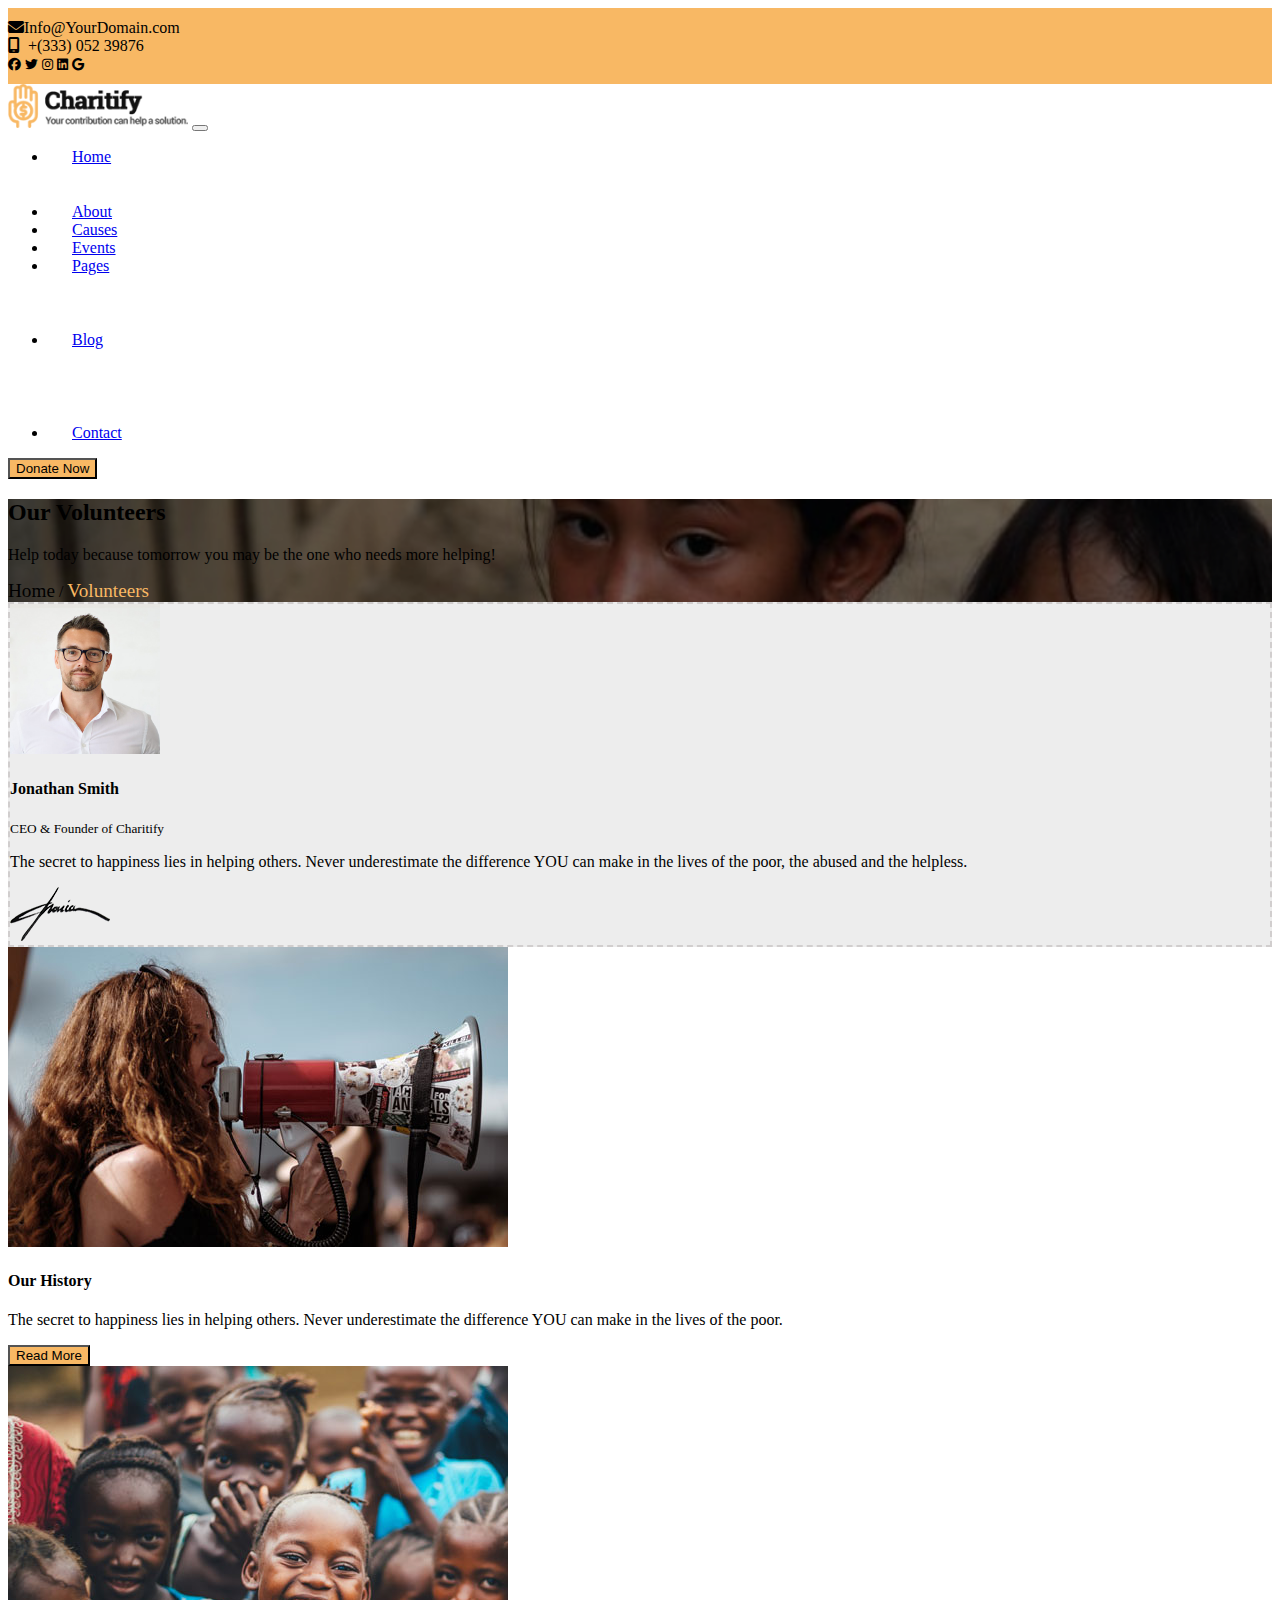
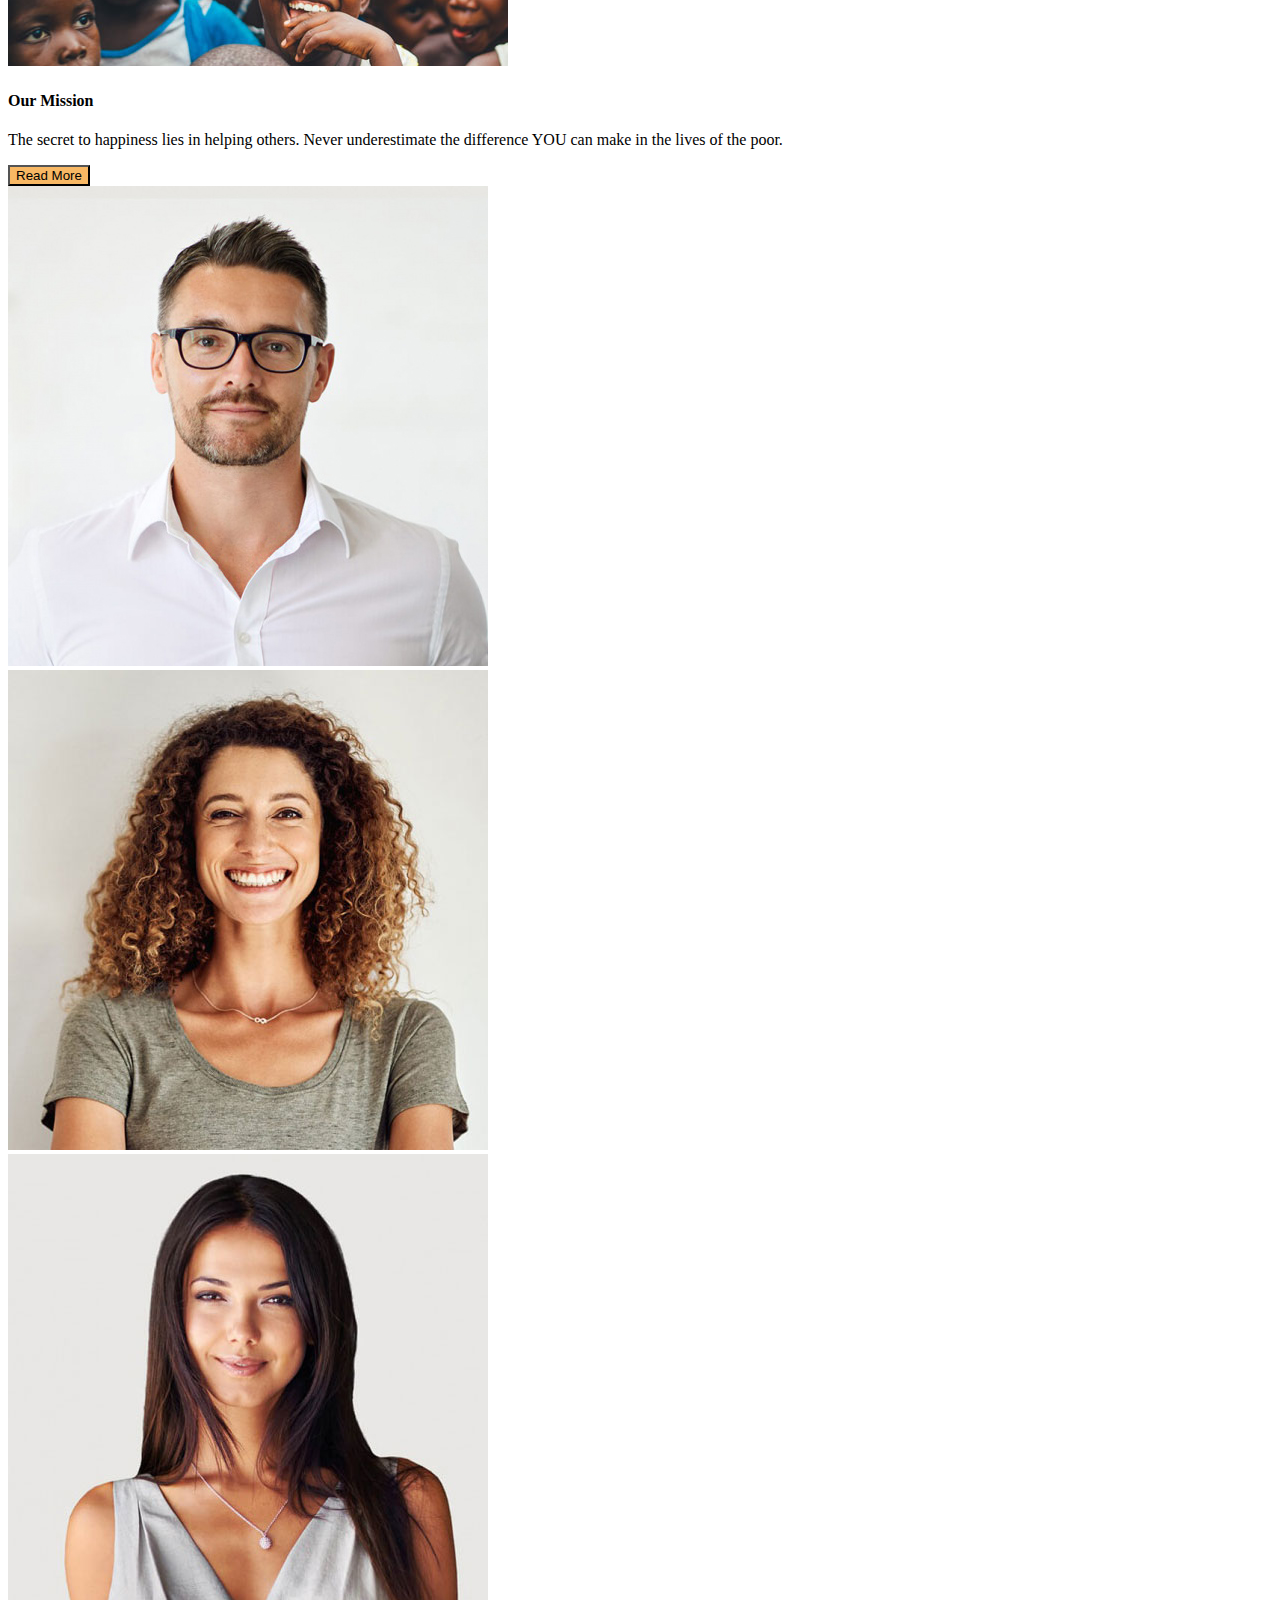
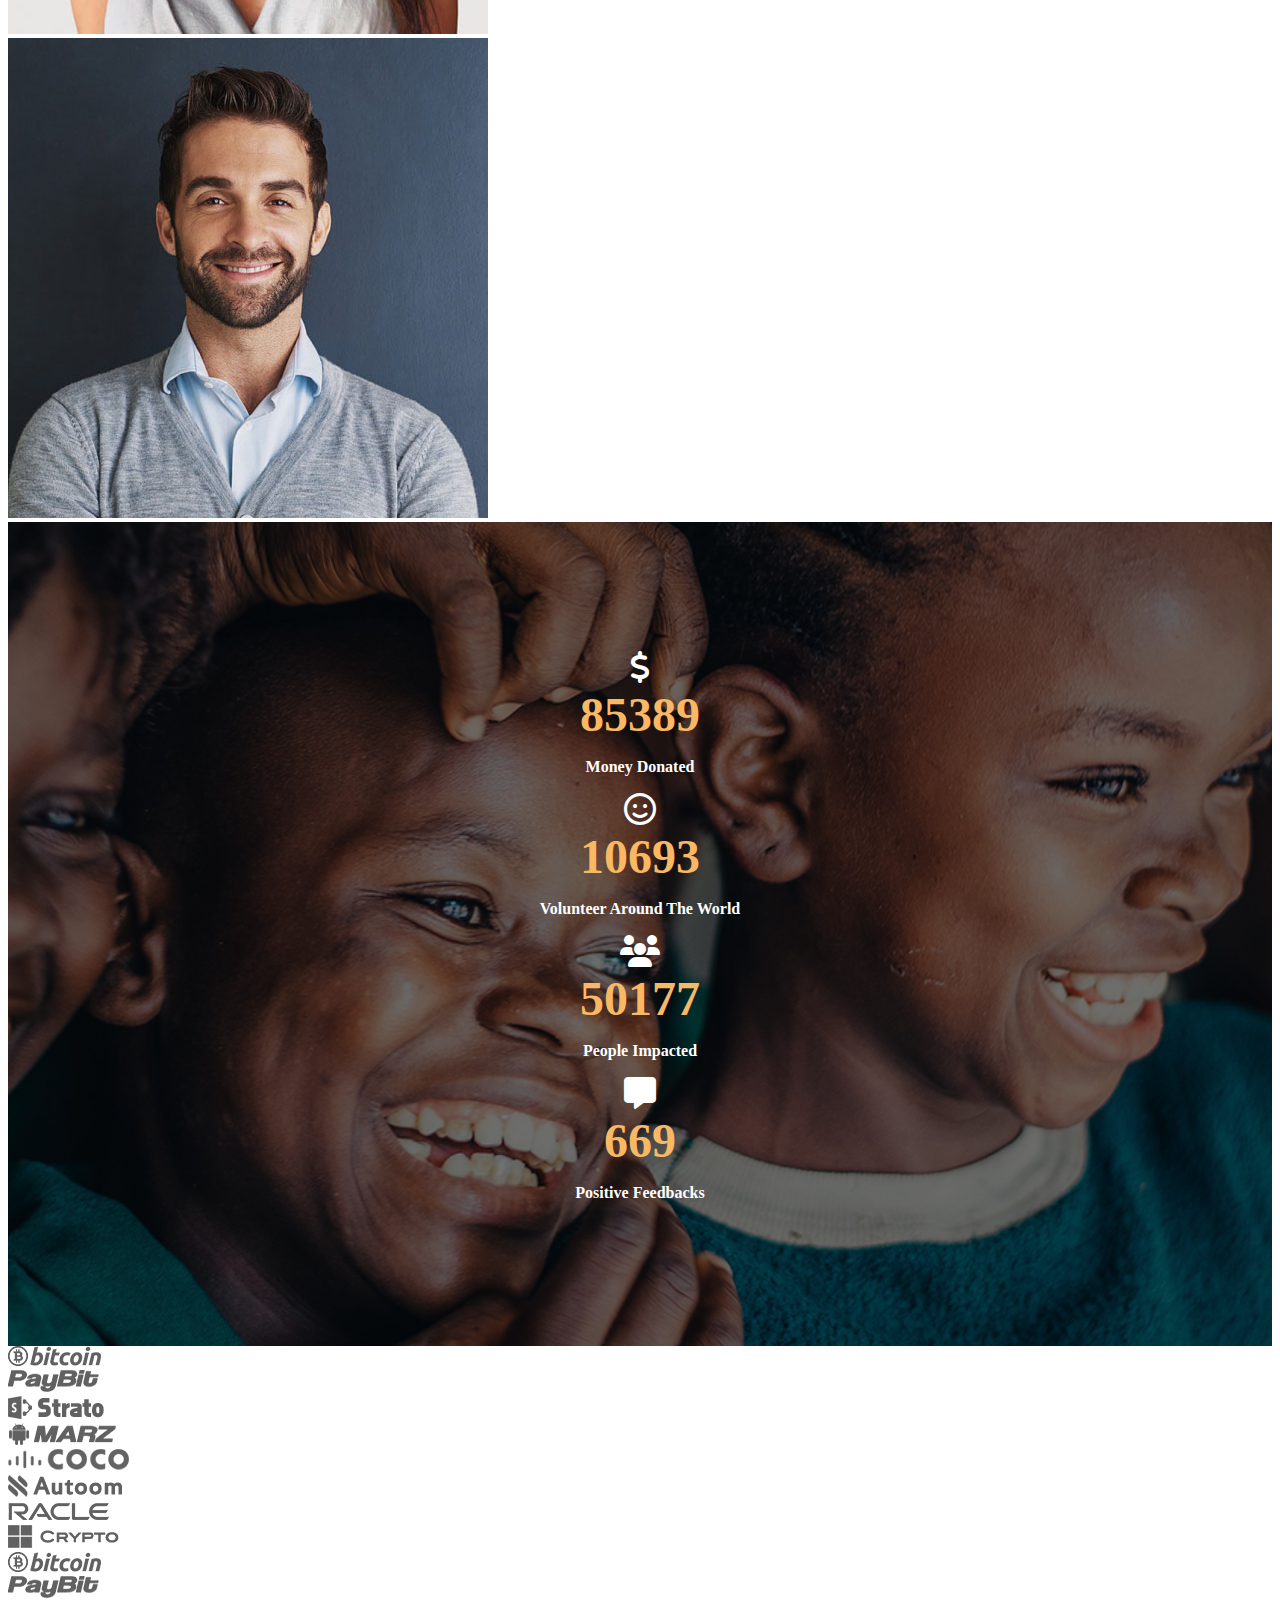
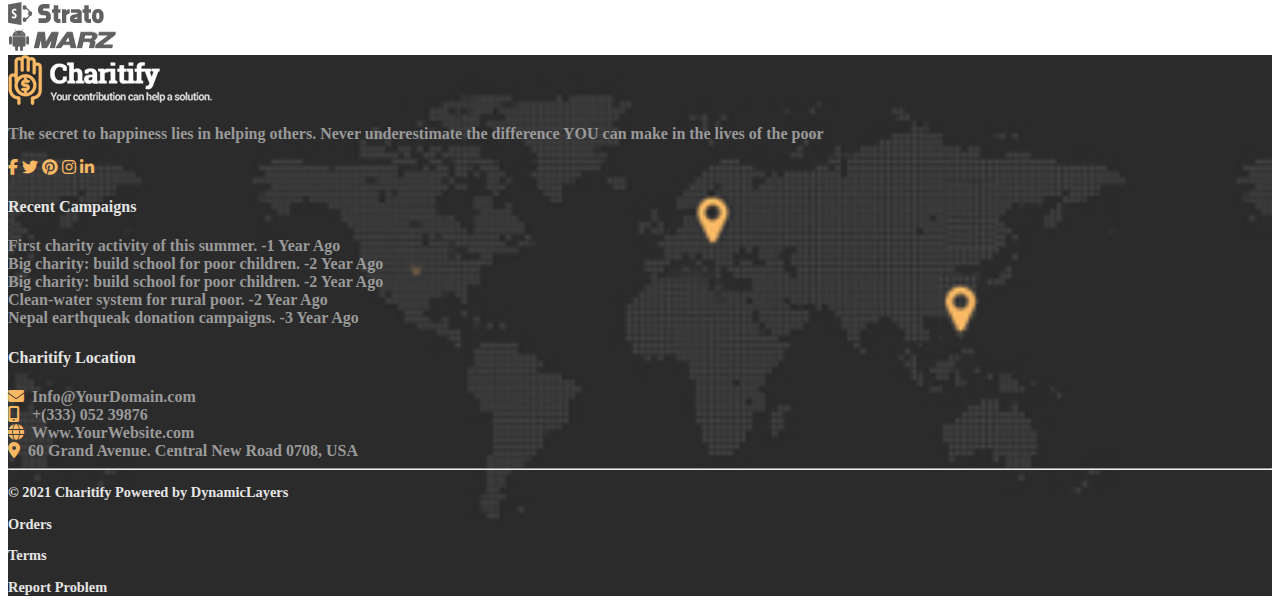
<file: pages/volunteer.html>
<!DOCTYPE html>
<html lang="en">
<head>
    <meta charset="UTF-8">
    <meta name="viewport" content="width=device-width, initial-scale=1.0">
    <title>Volunteer Charitify</title>
     <!-- font awesome -->
    <link
      rel="stylesheet"
      href="https://cdnjs.cloudflare.com/ajax/libs/font-awesome/6.7.2/css/all.min.css"
      integrity="sha512-Evv84Mr4kqVGRNSgIGL/F/aIDqQb7xQ2vcrdIwxfjThSH8CSR7PBEakCr51Ck+w+/U6swU2Im1vVX0SVk9ABhg=="
      crossorigin="anonymous"
      referrerpolicy="no-referrer"
    />
    <!-- bootstrap -->
    <link
      href="https://cdn.jsdelivr.net/npm/bootstrap@5.3.7/dist/css/bootstrap.min.css"
      rel="stylesheet"
      integrity="sha384-LN+7fdVzj6u52u30Kp6M/trliBMCMKTyK833zpbD+pXdCLuTusPj697FH4R/5mcr"
      crossorigin="anonymous"
    />
    <!-- custom stylesheet -->
    <link rel="stylesheet" href="../style.css" />
</head>
<body>
        <!-- ad section -->
      <div class="ad" style="background-color: var(--clr); padding-block: 0.7rem">
      <div
        class="flex-ad container-xxl d-flex justify-content-between align-items-center"
      >
        <div
          class="contact d-flex align-items-center gap-3 text-light flex-wrap"
        >
          <div class="email-box d-flex align-items-center">
            <i class="fa-solid fa-envelope pe-2"></i
            ><span>Info@YourDomain.com</span>
          </div>
          <div class="number-box d-flex align-items-center">
            <i class="fa-solid fa-mobile-screen"></i
            ><span>+(333) 052 39876</span>
          </div>
        </div>
        <div class="social-icons text-light d-flex gap-3">
          <i class="fa-brands fa-facebook"></i>
          <i class="fa-brands fa-twitter"></i>
          <i class="fa-brands fa-instagram"></i>
          <i class="fa-brands fa-linkedin"></i>
          <i class="fa-brands fa-google"></i>
        </div>
      </div>
    </div>
     <!-- ad section ends -->
      <!-- header nav -->
     <nav class="navbar navbar-expand-lg bg-body-light sticky-top">
      <div class="container-xxl">
        <a class="navbar-brand" href="#"
          ><img src="../assets/logo.png" alt="" width="180px"
        /></a>
        <button
          class="navbar-toggler"
          type="button"
          data-bs-toggle="collapse"
          data-bs-target="#navbarNavDropdown"
          aria-controls="navbarNavDropdown"
          aria-expanded="false"
          aria-label="Toggle navigation"
        >
          <span class="navbar-toggler-icon"></span>
        </button>
        <div class="collapse navbar-collapse" id="navbarNavDropdown">
          <ul class="navbar-nav ms-lg-auto">
            <li class="nav-item dropdown drop-li">
              <a
                class="nav-link dropdown-toggle"
                aria-current="page"
                href="#"
                role="button"
                data-bs-toggle="dropdown"
                aria-expanded="false"
                >Home</a
              >
              <ul class="dropdown-menu">
                <li><a class="dropdown-item" href="../index.html">Home Default</a></li>
                <li><a class="dropdown-item" href="../index.html">Home Modern</a></li>
              </ul>
            </li>
            <li class="nav-item">
              <a class="nav-link " href="./about.html">About</a>
            </li>
            <li class="nav-item">
              <a class="nav-link" href="./causes.html">Causes</a>
            </li>
            <li class="nav-item">
              <a class="nav-link" href="./events.html">Events</a>
            </li>
            <li class="nav-item dropdown drop-li">
              <a
                class="nav-link dropdown-toggle"
                href="#"
                role="button"
                data-bs-toggle="dropdown"
                aria-expanded="false"
                >Pages</a
              >
              <ul class="dropdown-menu">
                <li><a class="dropdown-item " href="./gallery.html">Gallery</a></li>
                <li><a class="dropdown-item active" href="#">Volunteers</a></li>
                <li><a class="dropdown-item" href="./not-found.html">404 Not Found</a></li>
              </ul>
            </li>
            <li class="nav-item dropdown drop-li">
              <a
                class="nav-link dropdown-toggle"
                href="#"
                role="button"
                data-bs-toggle="dropdown"
                aria-expanded="false"
              >
                Blog
              </a>
              <ul class="dropdown-menu">
                <li><a class="dropdown-item" href="./blog-grid.html">Blog Grid</a></li>
                <li><a class="dropdown-item" href="./blog-left.html">Blog Left Sidebar</a></li>
                <li>
                  <a class="dropdown-item" href="#">Blog Right Sidebar</a>
                </li>
                <li><a class="dropdown-item" href="#">Blog Single</a></li>
              </ul>
            </li>
            <li class="nav-item">
              <a class="nav-link " href="./contact.html">Contact</a>
            </li>
          </ul>
          <button type="button" class="btn btn-warning text-light fw-bold">
            Donate Now
          </button>
        </div>
      </div>
    </nav>
      <!-- header nav ends  -->
       <!--volunteer hero -->
    <section class="pages-hero text-light py-5">
        <div class="container-xxl py-5">
            <h2 class="fs-1 fw-bold">Our Volunteers</h2>
            <p>Help today because tomorrow you may be the one who needs more helping!</p>
             <a href="../index.html" style="color:inherit;font-size:1.2rem;text-decoration: none;">Home</a> / <a href="#" style="color:var(--clr);font-size:1.2rem;text-decoration: none;">Volunteers</a>
        </div>
        <!-- volunteer ends here -->
    </section>

    <section class="history position-relative">
      <div class="container-xxl my-5">
        <div class="row">
          <div class="col-md">
            <div class="card text-center py-3" id="profile-border">
              <div class="rounded-circle round-profie">
                <img
                  src="../assets/profile.jpg"
                  class="card-img-top rounded-circle"
                  id="history-img"
                />
              </div>

              <div class="card-body">
                <h4 class="card-title fw-bolder">Jonathan Smith</h4>
                <small>CEO & Founder of Charitify</small>
                <p class="card-text pt-2 px-lg-5">
                  The secret to happiness lies in helping others. Never
                  underestimate the difference YOU can make in the lives of the
                  poor, the abused and the helpless.
                </p>
                <img src="../assets/sign.png" alt="" />
              </div>
            </div>
          </div>

          <div class="col-md">
            <div class="card">
              <img
                src="../assets/history.jpg"
                class="card-img-top cause-img"
                alt=""
              />

              <div class="card-body">
                <h4 class="card-title fw-bolder">Our History</h4>
                <p class="card-text pt-2">
                  The secret to happiness lies in helping others. Never
                  underestimate the difference YOU can make in the lives of the
                  poor.
                </p>

                <button class="btn btn-warning text-light">Read More</button>
              </div>
            </div>
          </div>

          <div class="col-md">
            <div class="card">
              <img
                src="../assets/mission.jpg"
                class="card-img-top cause-img"
                alt=""
              />
              <div class="card-body">
                <h4 class="card-title fw-bolder">Our Mission</h4>
                <p class="card-text pt-2">
                  The secret to happiness lies in helping others. Never
                  underestimate the difference YOU can make in the lives of the
                  poor.
                </p>

                <button class="btn btn-warning text-light">Read More</button>
              </div>
            </div>
          </div>
        </div>
      </div>
    </section>

    <section class="volunteer-profile my-5 px-2 px-sm-0 ">
       <div class="container-xxl">
        <div class="row pt-2 g-3 ">
              <div class="col-sm">
                <img src="../assets/profile.jpg" alt="" class="d-block w-100" />
              </div>
              <div class="col-sm">
                <img src="../assets/team-2.jpg" alt="" class="d-block w-100" />
              </div>
    
            
              <div class="col-sm">
                <img src="../assets/team-3.jpg" alt="" class="d-block w-100"/>
              </div>
              <div class="col-sm">
                <img src="../assets/team-4.jpg" alt="" class="d-block w-100" />
              </div>
            </div>
          </div>
    </section>
    <!-- banner -->
    <section class="banner">
      <div class="container-xxl">
        <div class="row values">
          <div class="col-md value-1 px-5">
            <div class="value-icon">
              <i class="fa-solid fa-dollar-sign"></i>
            </div>
            <span>85389</span>
            <p class="fw-bold">Money Donated</p>
          </div>
          <div class="col-md value-2">
            <div class="value-icon">
              <i class="fa-regular fa-face-smile"></i>
            </div>
            <span>10693</span>
            <p class="fw-bold">Volunteer Around The World</p>
          </div>
          <div class="col-md value-3">
            <div class="value-icon"><i class="fa-solid fa-users"></i></div>
            <span>50177</span>
            <p class="fw-bold">People Impacted</p>
          </div>
          <div class="col-md value-4">
            <div class="value-icon"><i class="fa-solid fa-message"></i></div>
            <span>669</span>
            <p class="fw-bold">Positive Feedbacks</p>
          </div>
        </div>
      </div>
    </section>
    <!-- banner ends here -->

    <!-- sponser -->
<section class="sponsers py-3 py-sm-5">
<div class="container-xxl px-2 px-lg-5">
  <div id="sponser-carousel" class="carousel slide" data-bs-ride="carousel" data-bs-touch="true">
  <div class="carousel-inner">
    <div class="carousel-item active"  data-bs-interval="5000">
     <div class="row g-3 text-center">
      <div class="col-sm">
        <img src="../assets/sponsor-1.png" alt="">
      </div>
      <div class="col-sm">
        <img src="../assets/sponsor-2.png" alt="">
      </div>
      <div class="col-sm">
        <img src="../assets/sponsor-3.png" alt="">
      </div>
      <div class="col-sm">
        <img src="../assets/sponsor-4.png" alt="">
      </div>
     </div>
    </div>
    <div class="carousel-item"  data-bs-interval="5000">
      <div class="row gap-3 text-center">
      <div class="col-sm">
        <img src="../assets/sponsor-5.png" alt="">
      </div>
      <div class="col-sm">
        <img src="../assets/sponsor-6.png" alt="">
      </div>
      <div class="col-sm">
        <img src="../assets/sponsor-7.png" alt="">
      </div>
      <div class="col-sm">
        <img src="../assets/sponsor-8.png" alt="">
      </div>
     </div>
    </div>
    <div class="carousel-item"  data-bs-interval="5000">
        <div class="row gap-3 text-center">
      <div class="col-sm">
        <img src="../assets/sponsor-1.png" alt="">
      </div>
      <div class="col-sm">
        <img src="../assets/sponsor-2.png" alt="">
      </div>
      <div class="col-sm">
        <img src="../assets/sponsor-3.png" alt="">
      </div>
      <div class="col-sm">
        <img src="../assets/sponsor-4.png" alt="">
      </div>
     </div>
    </div>
  </div>
</div>
</div>
</section>
<!-- sponser ends -->

<footer class="py-5 px-3">
  <div class="container-xxl">
    <div class="row g-5">
      <div class="col-md">
         <img src="../assets/logo-light.png" alt="">
         <p class="py-3">The secret to happiness lies in helping others. Never underestimate the difference YOU can make in the lives of the poor</p>
         <div class="social-footer d-flex gap-3" style="color: var(--clr);" >
          <i class="fa-brands fa-facebook-f"></i>
          <i class="fa-brands fa-twitter"></i>
          <i class="fa-brands fa-pinterest"></i>
          <i class="fa-brands fa-instagram"></i>
          <i class="fa-brands fa-linkedin-in"></i>
        </div>
      </div>
      <div class="col-md">
         <h4 style="color:var(--shadow-clr)">Recent Campaigns</h4>
         <ul class="footer-link">
         <li class="pt-3"><a href="#">First charity activity of this summer. -1 Year Ago</a></li>
         <li class="pt-3" ><a href="#">Big charity: build school for poor children. -2 Year Ago</a></li>
         <li class="pt-3"><a href="#">Big charity: build school for poor children. -2 Year Ago</a></li>
         <li class="pt-3"><a href="#">Clean-water system for rural poor. -2 Year Ago</a></li>
         <li class="pt-3"><a href="#">Nepal earthqueak donation campaigns. -3 Year Ago</a></li>
         </ul>
      </div>
      <div class="col-md">
             <h4 style="color:var(--shadow-clr)">Charitify Location</h4>
             <div class="emmai pt-3"><i class="fa-solid fa-envelope" style="color: var(--clr);"></i> &nbsp;Info@YourDomain.com</div>
             <div class="footer-no pt-3"><i class="fa-solid fa-mobile-screen-button" style="color: var(--clr);"></i> &nbsp; +(333) 052 39876</div>
             <div class="live pt-3"> <i class="fa-solid fa-globe" style="color: var(--clr);"></i>&nbsp; Www.YourWebsite.com</div>
             <div class="location pt-3"> <i class="fa-solid fa-location-dot" style="color: var(--clr);"></i>&nbsp; 60 Grand Avenue. Central New Road 0708, USA</div>
      </div>
    </div>
    <hr class="mt-5">
    <div class="rights d-flex justify-content-between flex-wrap pt-3" style="color:var(--shadow-clr);font-size: 0.9rem;">
      <p>© 2021 Charitify Powered by DynamicLayers</p>
      <div class="d-flex gap-3">
        <p>Orders</p>
        <p>Terms</p>
        <p>Report Problem</p>
      </div>
    </div>   
  </div>
</footer>
<!-- footer  ends here -->

  <!--js cdn  -->

      <script
      src="https://cdn.jsdelivr.net/npm/bootstrap@5.3.7/dist/js/bootstrap.bundle.min.js"
      integrity="sha384-ndDqU0Gzau9qJ1lfW4pNLlhNTkCfHzAVBReH9diLvGRem5+R9g2FzA8ZGN954O5Q"
      crossorigin="anonymous" ></script>
</body>
</html>
</file>
<file: style.css>
:root{
    --clr:#f8b864;
    --shadow-clr:#e5e5e5;
    --bg-clr:#fff;
    --bg-secondary:#ededed;
    --bg-shape-clr:#fce9d0;
    --footer-clr:#222222;
}
body{
  background-color: var(--bg-clr);
}
 .number-box i{
  font-size: 1rem;
  padding-right: 0.5rem;
 }
 .social-icons i{
  font-size: 0.8rem;
 }
 @media (max-width:768px){
  .social-icons i{
    display: none;
  }
  .contact{
    font-size: 0.7rem!important;
  }
 }
nav{
  /* box-shadow: 0px 4px 6px var(--shadow-clr); */
  background-color: var(--bg-clr);
}
.dropdown-menu li:not(:last-child){
  border-bottom: 1px solid gainsboro;
}
.nav-link{
  transition: color 250ms ease-in-out;
}
.nav-link:hover{
  color: var(--clr)!important;
}
.navbar-toggler>.navbar-toggler-icon{
  width: 18px !important;;
  height:18px !important;
}
.btn-warning{
  background-color: var(--clr);
  transition: background-color 250ms ease-in-out;
}
.btn-warning:hover{
  background-color:rgb(215, 142, 6)!important;
}
/* fund-card */
.card .card-icon{
width:64px;
}
.fund-row{
  box-shadow: -6px 6px 12px var(--shadow-clr),6px 6px 12px var(--shadow-clr);
}
.card-link{
  color:var(--footer-clr);
  text-decoration: none;
  text-underline-offset: 0.3rem;
  transition: color 250ms ease-in-out;
}
.card-link:hover{
  color:var(--clr);
  text-decoration: underline;
}
/* causes */
.causes{
  background-color: var(--bg-secondary);
}
.cause-heading{
  padding-top: 2rem!important;
  text-decoration: underline;
  text-decoration-color: var(--clr);
  text-decoration-thickness: 5px;
  text-underline-offset: 0.6rem;
}
.card-flex .fa-chart-simple , .card-flex .fa-thumbs-up{
  color:var(--clr);
}
.btn-overlay{
  position: absolute;
  opacity: 0.85;
  top:1rem;
  right:1rem;
}

progress{
width: 100%;
height: 1.3rem;
position: absolute;
top:-0.3rem;
left:0;
accent-color: var(--clr);
}
progress.bar-progress{
  position: relative;
  top:0.5rem;
}
progress.bar-progress::before{
  content:"35";
  display: grid;
 place-items: center;
 font-size: 1.3rem;
 z-index: 10;
 position: absolute;
 top:-0.5rem;
 left:35%;
 transform: translateX(-50%);
}
progress.bar-progress::after{
  content:"";
  width:50px;
  height:50px;
  /* display: grid;
  place-items: center; */
  border: 1px solid white;
  border-radius: 50%;
  background-color: var(--clr);
 position: absolute;
 top:-1rem;
 left:35%;
 z-index:5;
 isolation: isolate;
 transform: translateX(-50%);
}
.card-content::before{
 content:"25%";
 display: grid;
 place-items: center;
 font-size: 0.8rem;
 height: 50px;
 width: 50px;
 position: absolute;
 top:-1rem;
 left:25%;
 transform: translateX(-25%);
 z-index: 100;
 /* border:1px solid rgba(215, 146, 6, 0.7); */
 border-radius: 50%;
 border-width: 20px;
 background-color: var(--clr);
 /* isolation: isolate; */
}
.card-content-2::before{
  content:"45%";
  left: 45%;
  transform: translateX(-45%);
}
.card-content-3::before{
  content: "75%";
  left:75%;
  transform:translateX(-75%);
}
.cause-img{
  transition: filter 300ms ease-in-out;
}
.cause-img:hover{
  filter:brightness(120%)
}
/* history section */
  #history-img{
  width: 150px!important;
  object-fit: cover!important;
}
#profile-border{
  border-color:rgb(209, 206, 206)!important;
  border-style: dashed;
  border-width: 2px;
  background-color: var(--bg-secondary);
}
/* projects */
.project{
    position:relative;
    isolation: isolate;
 
}
.project::before{
     content:"";
     position: absolute;
     inset: 0;
     background-image: url(./assets/home-blog-1.jpg);
     filter:brightness(45%);
     background-size: cover;
     background-position: center;
     z-index: -1;

}

/* voluntter */
.volunteer-heading::before{
    content: "";
    position: absolute;
    height: 5px;
    background-color: #f8b864;
    /* border-top: 5px solid #f8b864; */
    width: 50px;
    top:110%;
    left:50%;
    transform: translateX(-50%);   
}

.volunteer-pic img{
  max-width: 100%;
  display: block;
  max-height:250px;
}
.volunteer-pic{
  place-items: center;
}
.volunteer-list{
 list-style-position: outside;
 list-style-type:none ;
 margin-left: -1rem;
}
.volunteer-list li::marker{
  content:"\f00c";
  font-weight: 700;
  color: var(--clr);
 font-family:"font awesome 5 free"; 
}
.volunteer-list >*{
  margin-top: 1rem;
  padding-left: 0.5rem;
}
.text-col {
  display: flex;
  flex-direction: column;
}
.text-col button{
  margin-top: auto;
  width: 9rem;
  padding: 0.8rem;
  margin-bottom:2rem;
}
/* banner */
.banner{
  padding-block: 5rem!important;
  position: relative;
  isolation: isolate;
  color:var(--bg-clr);
  text-align: center;
  font-weight: 700;
}
.banner::after{
  content: "";
  position: absolute;
  inset: 0;
  z-index: -1;
  background: url(./assets/africa_top_banner.jpg);
  background-repeat: no-repeat;
  background-size: cover;
  filter: brightness(45%);
  background-position: center;
}
.value-icon{
  font-size: 2rem;
}
.value-icon+span{
  font-size: 3rem;
  color:var(--clr);
}
/* events */
  .events{
   background-color: var(--bg-secondary);
}
   .event-border::before{
    content: "";
    position: absolute;
    height: 5px;
     background-color: #f8b864;
    /* border-top: 5px solid #f8b864; */
    width: 50px;
    top:130%;
    left:50%;
    z-index: 2;
    transform: translateX(-50%);}
    /* event carousel */
 .carousel-card-wrapper img{
  display: block;
  width: 100%;
  object-fit: cover;
  object-position: center;
 }
 .side-icon{
  display: flex;
  gap:0.7rem;
  font-size: 0.9rem;
  color: gray;
 }
 .side-icon i{
  color:var(--clr);
 }
  .events-prev-icon,.events-next-icon{
    background-color:var(--clr)!important;
    }
    /* saying sec */
    .circle-profile{
      width: 80px;
      height: 80px;
      border-radius: 50%;
      overflow:clip;
      transition: border-radius 250ms ease-in-out;
    }
    .circle-profile>img{
      width: 100%;
      object-fit: cover;
      object-position: center;
    }
    .circle-profile:hover{
    border-radius: 0;
    }
    /* stories section */
    .stories{
      background-color: var(--bg-secondary);
    }
    .shadow-card:hover{
      box-shadow: 4px -4px 6px var(--bg-secondary) inset, -4px -6px 8px var(--bg-secondary) inset;
    }
/* footer */
footer{
  background-color:var(--footer-clr);
  background-image: url(./assets/map.png);
  background-position:right 4rem center  ;
  background-size: contain;
  background-repeat: repeat-x;
  color:#999;
  font-weight: 700;
}
.footer-link{
  list-style-type: none;
  padding-left: 0;
}
.footer-link a{
  color:inherit;
  text-decoration: none;
  transition: color 100ms ease-in;
}
.footer-link a:hover{
  text-decoration: underline;
  color:var(--clr);
}
footer i:hover{
  color:#fff;
}
.rights>div>p{
  transition: color 150ms ease-in-out;
}
.rights>div>p:hover{
  color:var(--clr);
}
@media (max-width:1000px){
  .navbar-brand img{
    width: 120px !important;
  }
  .navbar-nav .btn{
    font-size: 0.9rem;
     padding: 0,5rem;
  }
  .nav-item{
    padding-left: 0.5rem;
  }
}
@media (max-width:900px){
    iframe{
    width:300px;
    height: 220px;
  }
}

/* header ends here */
@media (min-width:1200px){
.carousel-heading{
  font-size: 4rem;
  width:70%;
  margin: 0 auto;
}
}
 @media (min-width:1100px) {
          /* stories */
  .stories .row .fs-6{
      font-size: 1.2rem !important;
    }
  }

@media (min-width:960px){
.carousel-caption{
  top:50%;
  transform: translateY(-50%);
}
.carousel-text{
  width: 60%;
  margin: 0 auto;
}
/* fund-cards */
.fund-row{
   margin-top: -80px;
}
/* cause sec */
.cause-heading+p{
  width:30%;
  margin: 0 auto;
}
.card-flex{
  display: flex;
  gap:1rem;
  flex-wrap: wrap;
}
/* banner */
.banner{
  padding-block: 8rem!important;}
  /* contact page  */
    .contact-form-sec .row{
    position: relative;
    bottom:10rem;
  }
  }


@media (min-width:768px){
  .dropdown-toggle::after {
   content: none;  }

  .dropdown-menu{
    opacity: 0;
    transition: opacity 250ms ease-in-out;
    animation: move-up 500ms ease-in-out forwards ;
  }
  .drop-li:hover>.dropdown-menu{
    display:block;
    opacity: 1;
  }
  .nav-item{
    padding-left: 1.5rem;
  }
  @keyframes move-up {
    from{
      translate: 0px 10px;
    }
    to{
      translate:0px -5px
    }
  }
/* carousel hero */
  .carousel-caption {
    margin-top: -2rem;
  }
  .carousel-caption .p-top{
    animation:move-up 1000ms ease-in-out;
  }
  .carousel-heading span{
    opacity: 0;
  }
  @keyframes move-up{
    0%{
      opacity: 0;
      transform: translateY(20px);
    }
    100%{
      opacity: 1;
      transform: translateY(0);
    }
  }
   .carousel-caption .p-bottom{
     animation:move-down 1000ms ease-in-out;
   }
    @keyframes move-down{
    0%{
      opacity: 0;
      transform: translateY(-20px);
    }
    100%{
      opacity: 1;
      transform: translateY(0);
    }
  }
  .carousel-caption button{
      animation:move-up 1000ms ease-in-out;
  }

  .carousel-heading>span{
    animation: move 700ms ease-in-out forwards ;
    position: relative;
  }
    .carousel-heading span:nth-of-type(2){
    animation-delay: 150ms;
  }
  .carousel-heading span:nth-of-type(3){
    animation-delay: 300ms;
  }
    .carousel-heading span:nth-of-type(4){
    animation-delay: 450ms;
  }
      .carousel-heading span:nth-of-type(5){
    animation-delay: 600ms;
  }
      .carousel-heading span:nth-of-type(6){
    animation-delay: 750ms;
  }
      @keyframes move {
    0%{
      opacity: 0;
      left:15px
    
    }
    100%{
      opacity: 1;
      left:0;
    }
  }
.carousel-3rd-heading span{
  animation: drop 700ms ease-in-out forwards;
}

@keyframes drop {
  0%{
    top:-50px;
    opacity: 0;
  }
  100%{
    top:0;
    opacity: 1;
  }
}

/* volunteers */
  .volunteer-para{
    width:50%;
    margin: 0 auto;
  }
  /* events */
  .center-para{
    width:35%;
    margin-inline: auto;
  }
/* about page dicover sec */
  .dicover-content{
    display: flex;
    flex-direction: column;
    justify-content: center;
    height: 100%;
}
}
@media (max-width:850px){
  .carousel-caption  h1{
    font-size: 1.7rem;
  }
  .carousel-caption .p-bottom{
    padding-top: 0rem!important;
    font-size: 0.9rem;
  }
   .carousel-caption .p-top{
      margin-bottom: 0.5rem;
   }
  .carousel-caption button{
    font-size: 0.8rem;
    margin-top: 0rem !important;
  }
}
 @media (max-width:850px){

   .carousel-caption  h1{
    font-size: 1.4rem;
  }
  .carousel-caption .p-bottom{
    font-size: 0.8rem;
  }
  .carousel-caption button{
    font-size: 0.6rem;
  }
 }
 @media (max-width:540px){
  .carousel-caption{
    top:0;
  }
   .carousel-caption .p-top{
      margin-bottom: 0.5rem;
      font-size: 0.6rem;
   }
     .carousel-caption .p-bottom{
    font-size: 0.6rem;
  }
   .carousel-caption button{
     display: none;
  }
 }
  

 /* about page */
.pages-hero{
  position: relative;
}
.pages-hero::after{
  content: "";
  position: absolute;
  inset: 0;
  background-image: url(./abot.jpeg);
  background-position: top center;
  background-size: cover;
  filter: brightness(50%);
  z-index: -1;
}
.discover-heading{
  line-height: 1.1;
  font-weight: 700;
  font-size: clamp(1.3rem , 2vw + 1rem , 3rem);
}
/* events page */
.join-us{
  background-image:url(./assets/events-page-slide.jpg);
  background-position: center;
  background-size: cover;

}
.join-us h2{
  font-size: clamp(1.3rem, 4vw + 1rem , 3rem);
}
/* contact page */
.map img{
  width:100%;
  object-fit: cover;
  object-position: top;
  max-height: 400px;
  filter: brightness(50%);
}
/* gallery */
.img-gallery .card-overlay{
  position: relative;
  isolation: isolate;
}
.img-gallery .card-overlay:hover .overlay{
  opacity: 1;
}
.card-overlay .overlay{
  position: absolute;
  inset:0;
  background-color: rgba(0, 0, 0 , 0.5);
  opacity: 0;
  transition: opacity 250ms ease-in-out;
}
.overlay-icon{
  position: absolute;
  top:50%;
  left: 50%;
  transform: translate(-50% , -50%);
  height: 60px;
  width: 60px;
  border-radius: 50%;
  background-color: var(--clr);
  color:white;
  display: grid;
  place-items: center;
}
/* not found 404! */
.not-found{
   background-color:var(--bg-secondary);
}
.not-found .container-xxl{
  display: grid;
  place-items: center;
  text-align: center;
}
.not-found h1{
  font-weight: 700;
  line-height: 1.1;
  font-size: clamp(1.5rem , 7vw + 1rem , 8rem);
}
</file>
